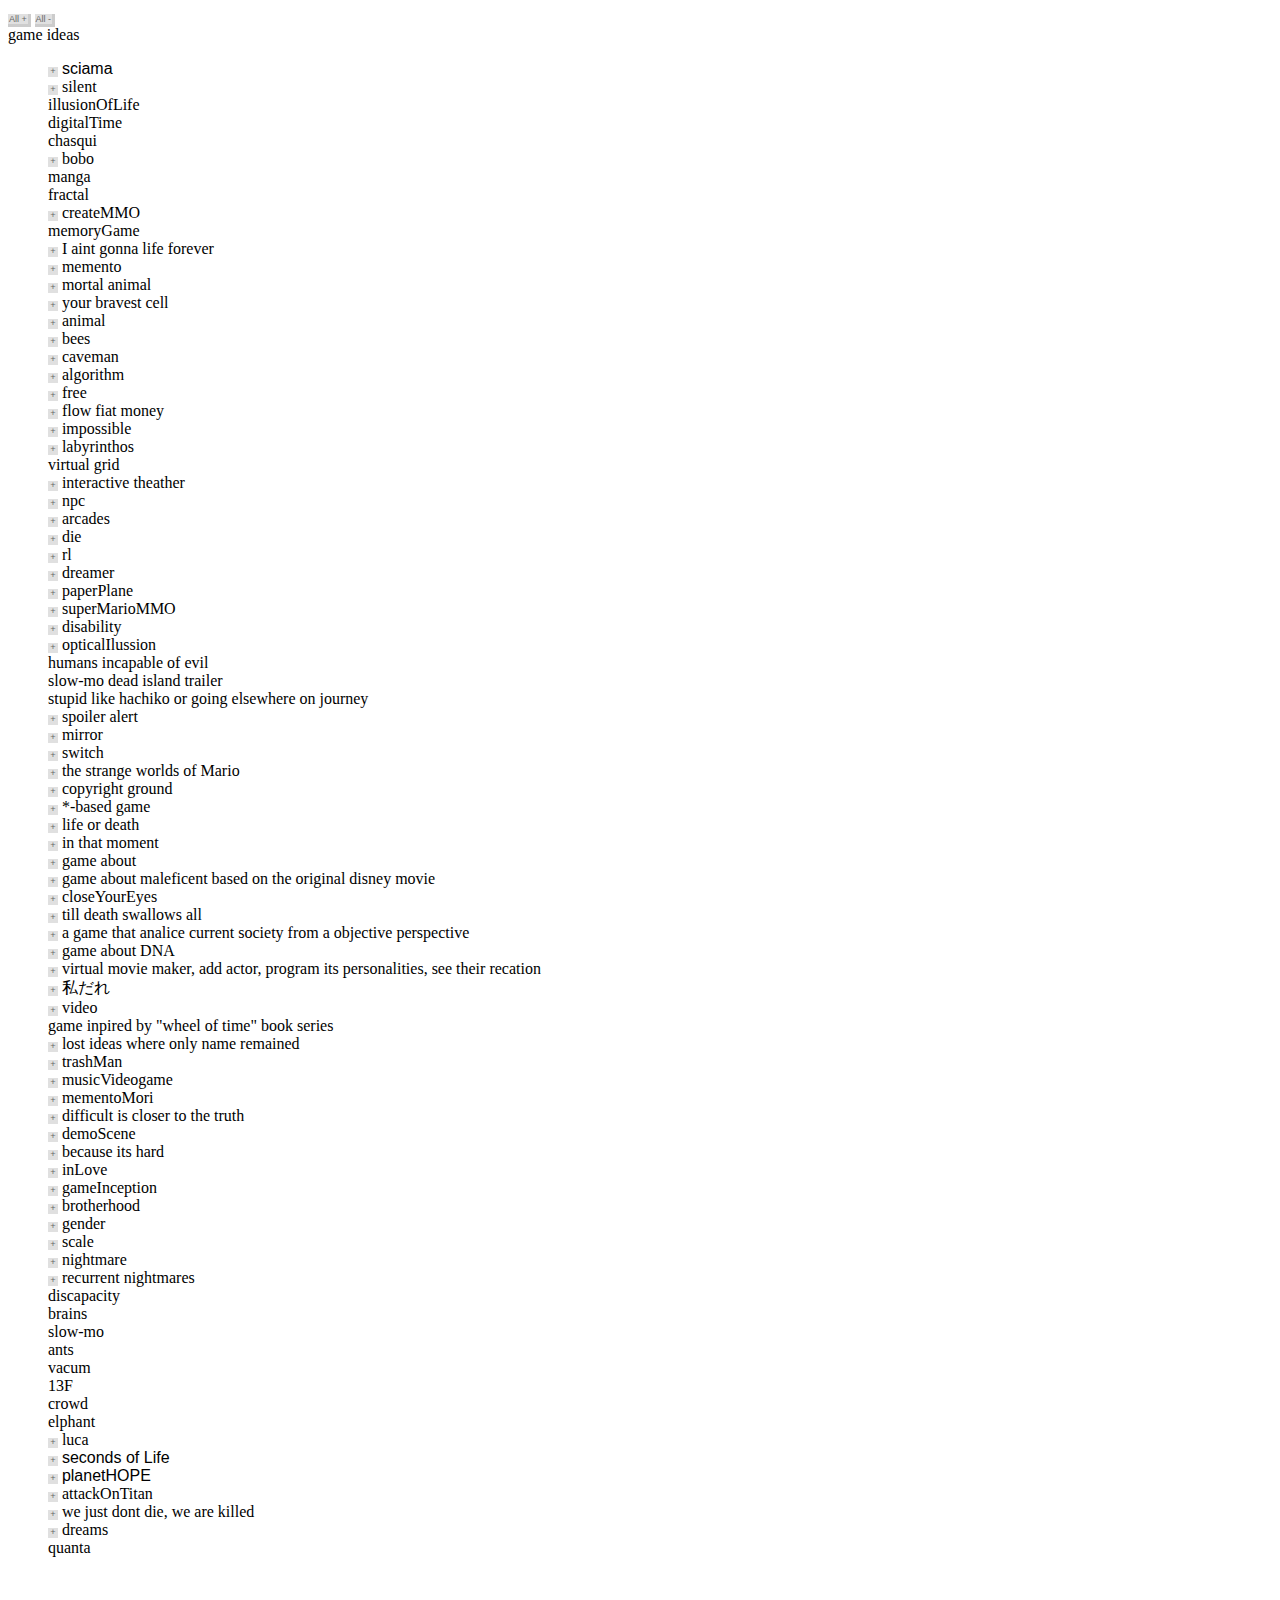
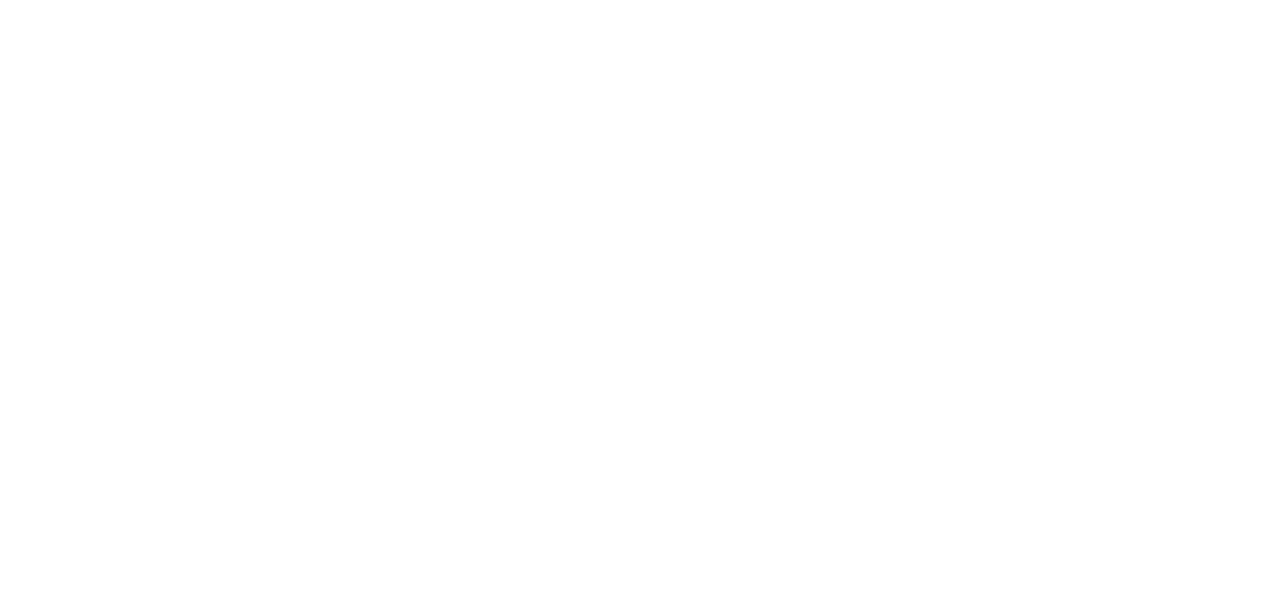
<file: other.html>
<!DOCTYPE HTML PUBLIC "-//W3C//DTD HTML 4.01 Transitional//EN" "http://www.w3.org/TR/html4/loose.dtd">
<html>
<head>
<title>game ideas</title>
<style type="text/css">
    li { list-style: none;  margin: 0; }
    p { margin: 0; }
    span.foldopened { color: white; font-size: xx-small;
    border-width: 1; font-family: monospace; padding: 0em 0.25em 0em 0.25em; background: #e0e0e0;
    VISIBILITY: visible;
    cursor:pointer; }


    span.foldclosed { color: #666666; font-size: xx-small;
    border-width: 1; font-family: monospace; padding: 0em 0.25em 0em 0.25em; background: #e0e0e0;
    VISIBILITY: hidden;
    cursor:pointer; }

    span.foldspecial { color: #666666; font-size: xx-small; border-style: none solid solid none;
    border-color: #CCCCCC; border-width: 1; font-family: sans-serif; padding: 0em 0.1em 0em 0.1em; background: #e0e0e0;
    cursor:pointer; }

    span.l { color: red; font-weight: bold; }

    a.mapnode:link {text-decoration: none; color: black; }
    a.mapnode:visited {text-decoration: none; color: black; }
    a.mapnode:active {text-decoration: none; color: black; }
    a.mapnode:hover {text-decoration: none; color: black; background: #eeeee0; }

</style>
<!-- ^ Position is not set to relative / absolute here because of Mozilla -->
</head>
<body>

<script type="text/javascript">
   // Here we implement folding. It works fine with MSIE5.5, MSIE6.0 and
   // Mozilla 0.9.6.

   if (document.layers) {
      //Netscape 4 specific code
      pre = 'document.';
      post = ''; }
   if (document.getElementById) {
      //Netscape 6 specific code
      pre = 'document.getElementById("';
      post = '").style'; }
   if (document.all) {
      //IE4+ specific code
      pre = 'document.all.';
      post = '.style'; }

function layer_exists(layer) {
   try {
      eval(pre + layer + post);
      return true; }
   catch (error) {
      return false; }}

function show_layer(layer) {
   eval(pre + layer + post).position = 'relative'; 
   eval(pre + layer + post).visibility = 'visible'; }

function hide_layer(layer) {
   eval(pre + layer + post).visibility = 'hidden';
   eval(pre + layer + post).position = 'absolute'; }

function hide_folder(folder) {
    hide_folding_layer(folder)
    show_layer('show'+folder);

    scrollBy(0,0); // This is a work around to make it work in Browsers (Explorer, Mozilla)
}

function show_folder(folder) {
    // Precondition: all subfolders are folded

    show_layer('hide'+folder);
    hide_layer('show'+folder);
    show_layer('fold'+folder);

    scrollBy(0,0); // This is a work around to make it work in Browsers (Explorer, Mozilla)

    var i;
    for (i=1; layer_exists('fold'+folder+'_'+i); ++i) {
       show_layer('show'+folder+'_'+i); }
}
function show_folder_completely(folder) {
    // Precondition: all subfolders are folded

    show_layer('hide'+folder);
    hide_layer('show'+folder);
    show_layer('fold'+folder);

    scrollBy(0,0); // This is a work around to make it work in Browsers (Explorer, Mozilla)

    var i;
    for (i=1; layer_exists('fold'+folder+'_'+i); ++i) {
       show_folder_completely(folder+'_'+i); }
}



function hide_folding_layer(folder) {
   var i;
   for (i=1; layer_exists('fold'+folder+'_'+i); ++i) {
       hide_folding_layer(folder+'_'+i); }

   hide_layer('hide'+folder);
   hide_layer('show'+folder);
   hide_layer('fold'+folder);

   scrollBy(0,0); // This is a work around to make it work in Browsers (Explorer, Mozilla)
}

function fold_document() {
   var i;
   var folder = '1';
   for (i=1; layer_exists('fold'+folder+'_'+i); ++i) {
       hide_folder(folder+'_'+i); }
}

function unfold_document() {
   var i;
   var folder = '1';
   for (i=1; layer_exists('fold'+folder+'_'+i); ++i) {
       show_folder_completely(folder+'_'+i); }
}

</script>
<SPAN class="foldspecial" onclick="fold_document()">All +</SPAN>
<SPAN class="foldspecial" onclick="unfold_document()">All -</SPAN>
<p>game ideas
<ul><li><span id="show1_1" class="foldclosed" onClick="show_folder('1_1')" style="POSITION: absolute">+</span> <span id="hide1_1" class="foldopened" onClick="hide_folder('1_1')">-</span>
<span style="font-family: Monospaced, sans-serif; ">sciama</span>
<ul id="fold1_1" style="POSITION: relative; VISIBILITY: visible;"><li>no complete prototype yet

</li>
<li>web game/portal

</li>
<li>sciama
<ul><li><span id="show1_1_1" class="foldclosed" onClick="show_folder('1_1_1')" style="POSITION: absolute">+</span> <span id="hide1_1_1" class="foldopened" onClick="hide_folder('1_1_1')">-</span>
&nbsp;
<ul id="fold1_1_1" style="POSITION: relative; VISIBILITY: visible;"><li>payWhatYouWant page ( createMMOPrototype) ( python - unity3d )

</li>
<li><span id="show1_1_1_1" class="foldclosed" onClick="show_folder('1_1_1_1')" style="POSITION: absolute">+</span> <span id="hide1_1_1_1" class="foldopened" onClick="hide_folder('1_1_1_1')">-</span>
games
<ul id="fold1_1_1_1" style="POSITION: relative; VISIBILITY: visible;"><li>every game has its own world

</li>
<li>every world is a web version of the game

</li>
<li>every world has parts or modules
<ul><li><span id="show1_1_1_1_1" class="foldclosed" onClick="show_folder('1_1_1_1_1')" style="POSITION: absolute">+</span> <span id="hide1_1_1_1_1" class="foldopened" onClick="hide_folder('1_1_1_1_1')">-</span>
modules
<ul id="fold1_1_1_1_1" style="POSITION: relative; VISIBILITY: visible;"><li>blog

</li>
<li><span id="show1_1_1_1_1_1" class="foldclosed" onClick="show_folder('1_1_1_1_1_1')" style="POSITION: absolute">+</span> <span id="hide1_1_1_1_1_1" class="foldopened" onClick="hide_folder('1_1_1_1_1_1')">-</span>
forum
<ul id="fold1_1_1_1_1_1" style="POSITION: relative; VISIBILITY: visible;"><li>neuronoPrototype

</li>

</ul>
</li>
<li>news

</li>
<li><span id="show1_1_1_1_1_2" class="foldclosed" onClick="show_folder('1_1_1_1_1_2')" style="POSITION: absolute">+</span> <span id="hide1_1_1_1_1_2" class="foldopened" onClick="hide_folder('1_1_1_1_1_2')">-</span>
game
<ul id="fold1_1_1_1_1_2" style="POSITION: relative; VISIBILITY: visible;"><li>PayAfterPlay on Linux, WebGL, Android

</li>
<li><span id="show1_1_1_1_1_2_1" class="foldclosed" onClick="show_folder('1_1_1_1_1_2_1')" style="POSITION: absolute">+</span> <span id="hide1_1_1_1_1_2_1" class="foldopened" onClick="hide_folder('1_1_1_1_1_2_1')">-</span>
extraContent Store
<ul id="fold1_1_1_1_1_2_1" style="POSITION: relative; VISIBILITY: visible;"><li><span id="show1_1_1_1_1_2_1_1" class="foldclosed" onClick="show_folder('1_1_1_1_1_2_1_1')" style="POSITION: absolute">+</span> <span id="hide1_1_1_1_1_2_1_1" class="foldopened" onClick="hide_folder('1_1_1_1_1_2_1_1')">-</span>
noMoney
<ul id="fold1_1_1_1_1_2_1_1" style="POSITION: relative; VISIBILITY: visible;"><li>pay with assets

</li>
<li>pay with games

</li>

</ul>
</li>
<li><span id="show1_1_1_1_1_2_1_2" class="foldclosed" onClick="show_folder('1_1_1_1_1_2_1_2')" style="POSITION: absolute">+</span> <span id="hide1_1_1_1_1_2_1_2" class="foldopened" onClick="hide_folder('1_1_1_1_1_2_1_2')">-</span>
pay what you think is worth ( PayAfterPlay )
<ul id="fold1_1_1_1_1_2_1_2" style="POSITION: relative; VISIBILITY: visible;"><li>bitcoin

</li>
<li>paypal

</li>
<li>google

</li>
<li>other payment gateways
<ul><li>flattr

</li>
<li>amazon

</li>

</ul>
</li>

</ul>
</li>

</ul>
</li>
<li>after a milestones on sales or time is met the source code will be released unlicenced

</li>

</ul>
</li>

</ul>
</li>

</ul>
</li>
<li>there will be an HTML vertion too for search engine and unsupported browsers

</li>

</ul>
</li>
<li><span id="show1_1_1_2" class="foldclosed" onClick="show_folder('1_1_1_2')" style="POSITION: absolute">+</span> <span id="hide1_1_1_2" class="foldopened" onClick="hide_folder('1_1_1_2')">-</span>
unfinished games ( early access )
<ul id="fold1_1_1_2" style="POSITION: relative; VISIBILITY: visible;"><li>download prototype

</li>
<li>help with assets

</li>
<li>help preOrdering extra content

</li>
<li>let users vote for most wanted feature of the game

</li>

</ul>
</li>

</ul>
</li>
<li>app
<ul><li><span id="show1_1_2" class="foldclosed" onClick="show_folder('1_1_2')" style="POSITION: absolute">+</span> <span id="hide1_1_2" class="foldopened" onClick="hide_folder('1_1_2')">-</span>
overworld
<ul id="fold1_1_2" style="POSITION: relative; VISIBILITY: visible;"><li><span id="show1_1_2_1" class="foldclosed" onClick="show_folder('1_1_2_1')" style="POSITION: absolute">+</span> <span id="hide1_1_2_1" class="foldopened" onClick="hide_folder('1_1_2_1')">-</span>
character interaction
<ul id="fold1_1_2_1" style="POSITION: relative; VISIBILITY: visible;"><li>redHead
<ul><li>goTo a game stage

</li>

</ul>
</li>
<li>littleGirl
<ul><li>about info, credits

</li>

</ul>
</li>
<li>maleCharacter
<ul><li>blog, news platform stage

</li>

</ul>
</li>

</ul>
</li>
<li><span id="show1_1_2_2" class="foldclosed" onClick="show_folder('1_1_2_2')" style="POSITION: absolute">+</span> <span id="hide1_1_2_2" class="foldopened" onClick="hide_folder('1_1_2_2')">-</span>
render titleBased island
<ul id="fold1_1_2_2" style="POSITION: relative; VISIBILITY: visible;"><li>draw island

</li>
<li>make titleSet system

</li>
<li>get titleSets

</li>

</ul>
</li>

</ul>
</li>
<li><span id="show1_1_3" class="foldclosed" onClick="show_folder('1_1_3')" style="POSITION: absolute">+</span> <span id="hide1_1_3" class="foldopened" onClick="hide_folder('1_1_3')">-</span>
stages
<ul id="fold1_1_3" style="POSITION: relative; VISIBILITY: visible;"><li>blog, news

</li>
<li>game

</li>
<li>platfom proofOfConcept

</li>

</ul>
</li>
<li>make rpg character

</li>
<li><span id="show1_1_4" class="foldclosed" onClick="show_folder('1_1_4')" style="POSITION: absolute">+</span> <span id="hide1_1_4" class="foldopened" onClick="hide_folder('1_1_4')">-</span>
features
<ul id="fold1_1_4" style="POSITION: relative; VISIBILITY: visible;"><li><span id="show1_1_4_1" class="foldclosed" onClick="show_folder('1_1_4_1')" style="POSITION: absolute">+</span> <span id="hide1_1_4_1" class="foldopened" onClick="hide_folder('1_1_4_1')">-</span>
mmo
<ul id="fold1_1_4_1" style="POSITION: relative; VISIBILITY: visible;"><li>realTime chat

</li>

</ul>
</li>
<li>platform game

</li>
<li><span id="show1_1_4_2" class="foldclosed" onClick="show_folder('1_1_4_2')" style="POSITION: absolute">+</span> <span id="hide1_1_4_2" class="foldopened" onClick="hide_folder('1_1_4_2')">-</span>
overworld
<ul id="fold1_1_4_2" style="POSITION: relative; VISIBILITY: visible;"><li>game directory

</li>

</ul>
</li>
<li><span id="show1_1_4_3" class="foldclosed" onClick="show_folder('1_1_4_3')" style="POSITION: absolute">+</span> <span id="hide1_1_4_3" class="foldopened" onClick="hide_folder('1_1_4_3')">-</span>
neurono
<ul id="fold1_1_4_3" style="POSITION: relative; VISIBILITY: visible;"><li>blog

</li>
<li>comments

</li>

</ul>
</li>
<li>make interactions like a prompt to press a button on sciama
<ul><li>make a chat bubble
<ul><li>find bubble assets

</li>
<li>fetch bubble text from the server

</li>

</ul>
</li>
<li>make a selection menu
<ul><li>pop animated squares for selection

</li>
<li>one square to enter world another to cancel like an X

</li>

</ul>
</li>
<li>make news world
<ul><li>make platform game to represent news timeline

</li>
<li>start from right, and older news appear as going to the left

</li>

</ul>
</li>
<li>make life game world
<ul><li>tower defence game to represent life puzzle game

</li>
<li>explore tower defence game template

</li>

</ul>
</li>

</ul>
</li>

</ul>
</li>
<li>islands

</li>

</ul>
</li>

</ul>
</li>
<li><span id="show1_1_5" class="foldclosed" onClick="show_folder('1_1_5')" style="POSITION: absolute">+</span> <span id="hide1_1_5" class="foldopened" onClick="hide_folder('1_1_5')">-</span>
payMethod
<ul id="fold1_1_5" style="POSITION: relative; VISIBILITY: visible;"><li>buyGame - buying should be fun too
<ul><li>money
<ul><li><span id="show1_1_5_1" class="foldclosed" onClick="show_folder('1_1_5_1')" style="POSITION: absolute">+</span> <span id="hide1_1_5_1" class="foldopened" onClick="hide_folder('1_1_5_1')">-</span>
donation - because it feels good to just give
<ul id="fold1_1_5_1" style="POSITION: relative; VISIBILITY: visible;"><li>PayPal

</li>
<li>flatter

</li>
<li>bitcoins - all kind of money accepted, just joking bitCoin is the future ;)

</li>

</ul>
</li>
<li>buy diferent kind of license
<ul><li>buy the right to play the game, explaning the license like in creative commons

</li>
<li>buy the game - like if it were physical, the game is yours

</li>
<li>buy source code of the game

</li>

</ul>
</li>
<li>pay as you want ala humbleIndieBundle
<ul><li>pay extra for bonuses ala kickstarter, before or after the game is released

</li>
<li>choose how your money is spend: graphics, programming, ui, promotion, CEOs, etc.

</li>
<li>with lower limit going up as the qunatity of items solds ala indieRoyalBundle

</li>

</ul>
</li>
<li>offer a minimal content game for free, then charge DLCs to earn money, i.e. Microsoft Flight

</li>

</ul>
</li>
<li>non-money
<ul><li><p>private info - pay with your info like all access to all facebook account info
<p>work for us - we pay you with games yay!!, you do small task like drawing, programming, cleanning, responde polls, emails, etc.
</li>
</ul>
</li>

</ul>
</li>
<li>payMMO

</li>

</ul>
</li>

</ul>
</li>
<li><span id="show1_2" class="foldclosed" onClick="show_folder('1_2')" style="POSITION: absolute">+</span> <span id="hide1_2" class="foldopened" onClick="hide_folder('1_2')">-</span>
silent
<ul id="fold1_2" style="POSITION: relative; VISIBILITY: visible;"><li>game based on a silent movie format, black and white and only music

</li>

</ul>
</li>
<li>illusionOfLife

</li>
<li>digitalTime

</li>
<li>chasqui

</li>
<li><span id="show1_3" class="foldclosed" onClick="show_folder('1_3')" style="POSITION: absolute">+</span> <span id="hide1_3" class="foldopened" onClick="hide_folder('1_3')">-</span>
bobo
<ul id="fold1_3" style="POSITION: relative; VISIBILITY: visible;"><li><span style="font-family: SansSerif, sans-serif; font-weight: bold; ">bobo the flying monkey and his bananacopters</span>

</li>

</ul>
</li>
<li>manga

</li>
<li>fractal

</li>
<li><span id="show1_4" class="foldclosed" onClick="show_folder('1_4')" style="POSITION: absolute">+</span> <span id="hide1_4" class="foldopened" onClick="hide_folder('1_4')">-</span>
createMMO
<ul id="fold1_4" style="POSITION: relative; VISIBILITY: visible;"><li><p>MMO like game to create any kind of game
<ul><li>the user inscribe as programmer, artist, musisian, idea givers, bugs traker, user service
<ul><li><p>user can also pay and become as a player identifiyed as that, its no needed to do anything
<p>user can also be students, people than want to learn but learn not by repeating like then you do an assigment on school the teachear give a score and then throw it away, the user student will learn by doing things people will actually use
<ul><li>challeng by learning something new

</li>

</ul></li>
</ul>
</li>
<li>the result game could be free or pay

</li>
<li>the pay if any is divided apropietly between the creator users

</li>
<li>the interaction is "MMO like" quests, chat, avatar

</li>

</ul><p>create 3d models like in minecraft
<p>upload assets and make the items, or representation of them like cubes
<p>diferent forks of the game will represent diferent universes, maybe sharing something or nothing at all
</li>
</ul>
</li>
<li>memoryGame

</li>
<li><span id="show1_5" class="foldclosed" onClick="show_folder('1_5')" style="POSITION: absolute">+</span> <span id="hide1_5" class="foldopened" onClick="hide_folder('1_5')">-</span>
I aint gonna life forever
<ul id="fold1_5" style="POSITION: relative; VISIBILITY: visible;"><li>A video game that express "its my life" song and/or video

</li>

</ul>
</li>
<li><span id="show1_6" class="foldclosed" onClick="show_folder('1_6')" style="POSITION: absolute">+</span> <span id="hide1_6" class="foldopened" onClick="hide_folder('1_6')">-</span>
memento
<ul id="fold1_6" style="POSITION: relative; VISIBILITY: visible;"><li><p>game that explores memory, like false memories, a game with different stages that changes gameplay of a single history event according to its point of views of the memory
</li>
</ul>
</li>
<li><span id="show1_7" class="foldclosed" onClick="show_folder('1_7')" style="POSITION: absolute">+</span> <span id="hide1_7" class="foldopened" onClick="hide_folder('1_7')">-</span>
mortal animal
<ul id="fold1_7" style="POSITION: relative; VISIBILITY: visible;"><li><p>This the story of the mortal animal&#160;
<p>This bieng found herself traped in ajail not knowing how she get there, as the days passes she realiaze that she is no the only one jaled there are many like her, she alos sees that many of them are executed anytime anywhere,some try to elude this destiny making their life in a interminable escape from dead others denie they are in jail, others try to enjoy as much as posible before they execution arrives, but what they have done to deserve execution, the answer remains unknown.
</li>
</ul>
</li>
<li><span id="show1_8" class="foldclosed" onClick="show_folder('1_8')" style="POSITION: absolute">+</span> <span id="hide1_8" class="foldopened" onClick="hide_folder('1_8')">-</span>
your bravest cell
<ul id="fold1_8" style="POSITION: relative; VISIBILITY: visible;"><li><p>game about your bravest cells, a sperm cell, the story of its life, an egg cell and the story of its life
<p>at the end it says: "And for that moment it was your bravest cell, it sacrifice itself so you can life, honour it by being the best you can be" and instead of "the end" the game says "THANK YOU"
</li>
</ul>
</li>
<li><span id="show1_9" class="foldclosed" onClick="show_folder('1_9')" style="POSITION: absolute">+</span> <span id="hide1_9" class="foldopened" onClick="hide_folder('1_9')">-</span>
animal
<ul id="fold1_9" style="POSITION: relative; VISIBILITY: visible;"><li>Explore the idea that humans are animals, one speces of many, nothing special

</li>
<li><span id="show1_9_1" class="foldclosed" onClick="show_folder('1_9_1')" style="POSITION: absolute">+</span> <span id="hide1_9_1" class="foldopened" onClick="hide_folder('1_9_1')">-</span>
ted video
<ul id="fold1_9_1" style="POSITION: relative; VISIBILITY: visible;"><li>Suzana Herculano-Houzel_ What is so special about the human brain

</li>

</ul>
</li>

</ul>
</li>
<li><span id="show1_10" class="foldclosed" onClick="show_folder('1_10')" style="POSITION: absolute">+</span> <span id="hide1_10" class="foldopened" onClick="hide_folder('1_10')">-</span>
bees
<ul id="fold1_10" style="POSITION: relative; VISIBILITY: visible;"><li>based on the idea of bees society

</li>
<li>an interactive expirence to understand and learn from bees

</li>
<li><span id="show1_10_1" class="foldclosed" onClick="show_folder('1_10_1')" style="POSITION: absolute">+</span> <span id="hide1_10_1" class="foldopened" onClick="hide_folder('1_10_1')">-</span>
ted video
<ul id="fold1_10_1" style="POSITION: relative; VISIBILITY: visible;"><li>Marla Spivak_ Why bees are disappearing

</li>

</ul>
</li>

</ul>
</li>
<li><span id="show1_11" class="foldclosed" onClick="show_folder('1_11')" style="POSITION: absolute">+</span> <span id="hide1_11" class="foldopened" onClick="hide_folder('1_11')">-</span>
caveman
<ul id="fold1_11" style="POSITION: relative; VISIBILITY: visible;"><li>caveman are exposed to future tecnology, laser weapons, hover cars, etc..

</li>

</ul>
</li>
<li><span id="show1_12" class="foldclosed" onClick="show_folder('1_12')" style="POSITION: absolute">+</span> <span id="hide1_12" class="foldopened" onClick="hide_folder('1_12')">-</span>
algorithm
<ul id="fold1_12" style="POSITION: relative; VISIBILITY: visible;"><li>game to allow player to find the best algorytm for a problem

</li>

</ul>
</li>
<li><span id="show1_13" class="foldclosed" onClick="show_folder('1_13')" style="POSITION: absolute">+</span> <span id="hide1_13" class="foldopened" onClick="hide_folder('1_13')">-</span>
free
<ul id="fold1_13" style="POSITION: relative; VISIBILITY: visible;"><li><p>on movies you are hopelessly trap by the director direction, on games you are more free, but only when you develop a game you are truly free, so a game that allow it you to re create it, and should be played only by you will be a truly free experience
</li>
</ul>
</li>
<li><span id="show1_14" class="foldclosed" onClick="show_folder('1_14')" style="POSITION: absolute">+</span> <span id="hide1_14" class="foldopened" onClick="hide_folder('1_14')">-</span>
flow fiat money
<ul id="fold1_14" style="POSITION: relative; VISIBILITY: visible;"><li>app that show the flow of fiat money around the world

</li>
<li>how much money gets inside and outside a country

</li>

</ul>
</li>
<li><span id="show1_15" class="foldclosed" onClick="show_folder('1_15')" style="POSITION: absolute">+</span> <span id="hide1_15" class="foldopened" onClick="hide_folder('1_15')">-</span>
impossible
<ul id="fold1_15" style="POSITION: relative; VISIBILITY: visible;"><li><p>1. &#8220;There is no reason anyone would want a computer in their home.&#8221; &#8212;&nbsp;Ken Olson, president, chairman and founder of Digital Equipment Corp. (DEC), maker of big business mainframe computers, arguing against the PC in 1977.
<p>2. &#8220;We will never make a 32 bit operating system.&#8221; &#8212;&nbsp;Bill Gates
<p>3. &#8220;Lee DeForest has said in many newspapers and over his signature that it would be possible to transmit the human voice across the Atlantic before many years. Based on these absurd and deliberately misleading statements, the misguided public &#8230;&nbsp;has been persuaded to purchase stock in his company &#8230;&#8221;&nbsp;&#8212;&nbsp;a U.S. District Attorney, prosecuting American inventor Lee DeForest for selling stock fraudulently through the mail for his Radio Telephone Company in 1913.
<p>4. &#8220;There is practically no chance communications space satellites will be used to provide better telephone, telegraph, television, or radio service inside the United States.&#8221; &#8212;&nbsp;T. Craven, FCC Commissioner, in 1961 (the first commercial communications satellite went into service in 1965).
<p>5. &#8220;To place a man in a multi-stage rocket and project him into the controlling gravitational field of the moon where the passengers can make scientific observations, perhaps land alive, and then return to earth &#8211;&nbsp;all that constitutes a wild dream worthy of Jules Verne. I am bold enough to say that such a man-made voyage will never occur regardless of all future advances.&#8221; &#8212;&nbsp;Lee DeForest, American radio pioneer and inventor of the vacuum tube, in 1926
<p>6. &#8220;A rocket will never be able to leave the Earth&#8217;s atmosphere.&#8221; &#8212;&nbsp;New York Times, 1936.
<p>7. &#8220;Flight by machines heavier than air is unpractical (sic) and insignificant, if not utterly impossible.&#8221; &#8211;&nbsp;Simon Newcomb; The Wright Brothers flew at Kittyhawk 18 months later.
<p>8. &#8220;Heavier-than-air flying machines are impossible.&#8221; &#8212;&nbsp;Lord Kelvin, British mathematician and physicist, president of the British Royal Society, 1895.
<p>9. &#8220;There will never be a bigger plane built.&#8221; &#8212;&nbsp;A Boeing engineer, after the first flight of the 247, a twin engine plane that holds ten people
<p>10. &#8220;Nuclear-powered vacuum cleaners will probably be a reality in 10 years.&#8221; -&#8211; Alex Lewyt, president of vacuum cleaner company Lewyt Corp., in the New York Times in 1955.
<p>11. &#8220;This is the biggest fool thing we have ever done. The bomb will never go off, and I speak as an expert in explosives.&#8221; &#8212;&nbsp;Admiral William D. Leahy, Chief of Staff to the Commander in Chief of the Army and Navy during World War II, advising President Truman on the atomic bomb, 1945.[6] Leahy admitted the error five years later in his memoirs
<p>12. &#8220;The energy produced by the breaking down of the atom is a very poor kind of thing. Anyone who expects a source of power from the transformation of these atoms is talking moonshine.&#8221; &#8212;&nbsp;Ernest Rutherford, shortly after splitting the atom for the first time.
<p>13. &#8220;There is not the slightest indication that nuclear energy will ever be obtainable. It would mean that the atom would have to be shattered at will.&#8221; &#8212;&nbsp;Albert Einstein, 1932
<p>14. &#8220;The cinema is little more than a fad. It&#8217;s canned drama. What audiences really want to see is flesh and blood on the stage.&#8221; -&#8211; Charlie Chaplin, actor, producer, director, and studio founder, 1916
<p>15. &#8220;The horse is here to stay but the automobile is only a novelty &#8211;&nbsp;a fad.&#8221; &#8212;&nbsp;The president of the Michigan Savings Bank advising Henry Ford&#8217;s lawyer, Horace Rackham, not to invest in the Ford Motor Co., 1903
<p>16. &#8220;The Americans have need of the telephone, but we do not. We have plenty of messenger boys.&#8221; &#8212;&nbsp;Sir William Preece, Chief Engineer, British Post Office, 1878.
<p>17. &#8220;This &#8216;telephone&#8217; has too many shortcomings to be seriously considered as a means of communication. The device is inherently of no value to us.&#8221; &#8212;&nbsp;A memo at Western Union, 1878 (or 1876).
<p>18. &#8220;The world potential market for copying machines is 5000 at most.&#8221; &#8212;&nbsp;IBM, to the eventual founders of Xerox, saying the photocopier had no market large enough to justify production, 1959.
<p>19. &#8220;I must confess that my imagination refuses to see any sort of submarine doing anything but suffocating its crew and floundering at sea.&#8221; &#8212;&nbsp;HG Wells, British novelist, in 1901.
<p>20. &#8220;X-rays will prove to be a hoax.&#8221; &#8212;&nbsp;Lord Kelvin, President of the Royal Society, 1883.
<p>21. &#8220;The idea that cavalry will be replaced by these iron coaches is absurd. It is little short of treasonous.&#8221; &#8212;&nbsp;Comment of Aide-de-camp to Field Marshal Haig, at tank demonstration, 1916.
<p>22. &#8220;How, sir, would you make a ship sail against the wind and currents by lighting a bonfire under her deck? I pray you, excuse me, I have not the time to listen to such nonsense.&#8221; &#8212;&nbsp;Napoleon Bonaparte, when told of Robert Fulton&#8217;s steamboat, 1800s.
<p>23. &#8220;Fooling around with alternating current is just a waste of time. Nobody will use it, ever.&#8221; &#8212;&nbsp;Thomas Edison, American inventor, 1889 (Edison often ridiculed the arguments of competitor George Westinghouse for AC power).
<p>24. &#8220;Home Taping Is Killing Music&#8221; &#8212;&nbsp;A 1980s campaign by the BPI, claiming that people recording music off the radio onto cassette would destroy the music industry.
<p>25. &#8220;Television won&#8217;t last. It&#8217;s a flash in the pan.&#8221; &#8212;&nbsp;Mary Somerville, pioneer of radio educational broadcasts, 1948.
<p>26. &#8220;[Television] won&#8217;t be able to hold on to any market it captures after the first six months. People will soon get tired of staring at a plywood box every night.&#8221; &#8212;&nbsp;Darryl Zanuck, movie producer, 20th Century Fox, 1946.
<p>27. &#8220;When the Paris Exhibition [of 1878] closes, electric light will close with it and no more will be heard of it.&#8221; &#8211;&nbsp;Oxford professor Erasmus Wilson
<p>28. &#8220;Dear Mr. President: The canal system of this country is being threatened by a new form of transportation known as &#8216;railroads&#8217; &#8230;&nbsp;As you may well know, Mr. President, &#8216;railroad&#8217; carriages are pulled at the enormous speed of 15 miles per hour by &#8216;engines&#8217; which, in addition to endangering life and limb of passengers, roar and snort their way through the countryside, setting fire to crops, scaring the livestock and frightening women and children. The Almighty certainly never intended that people should travel at such breakneck speed.&#8221; &#8212;&nbsp;Martin Van Buren, Governor of New York, 1830(?).
<p>29. &#8220;Rail travel at high speed is not possible because passengers, unable to breathe, would die of asphyxia.&#8221; &#8212;&nbsp;Dr Dionysys Larder (1793-1859), professor of Natural Philosophy and Astronomy, University College London.
<p>30. &#8220;The wireless music box has no imaginable commercial value. Who would pay for a message sent to no one in particular?&#8221; &#8212;&nbsp;Associates of David Sarnoff responding to the latter&#8217;s call for investment in the radio in 1921.
</li>
</ul>
</li>
<li><span id="show1_16" class="foldclosed" onClick="show_folder('1_16')" style="POSITION: absolute">+</span> <span id="hide1_16" class="foldopened" onClick="hide_folder('1_16')">-</span>
labyrinthos
<ul id="fold1_16" style="POSITION: relative; VISIBILITY: visible;"><li>ever changing labyrinth

</li>
<li>procedural generated

</li>
<li><span id="show1_16_1" class="foldclosed" onClick="show_folder('1_16_1')" style="POSITION: absolute">+</span> <span id="hide1_16_1" class="foldopened" onClick="hide_folder('1_16_1')">-</span>
random destructive/catastrofic events
<ul id="fold1_16_1" style="POSITION: relative; VISIBILITY: visible;"><li>as events happens the deeper the character goes

</li>

</ul>
</li>
<li>evokes sense of lost and desesperation

</li>
<li>2D

</li>

</ul>
</li>
<li>virtual grid

</li>
<li><span id="show1_17" class="foldclosed" onClick="show_folder('1_17')" style="POSITION: absolute">+</span> <span id="hide1_17" class="foldopened" onClick="hide_folder('1_17')">-</span>
interactive theather
<ul id="fold1_17" style="POSITION: relative; VISIBILITY: visible;"><li>multiplayer game where players are actors

</li>

</ul>
</li>
<li><span id="show1_18" class="foldclosed" onClick="show_folder('1_18')" style="POSITION: absolute">+</span> <span id="hide1_18" class="foldopened" onClick="hide_folder('1_18')">-</span>
npc
<ul id="fold1_18" style="POSITION: relative; VISIBILITY: visible;"><li>let random players to be NPCs or pedestrians on a single player game of other person

</li>

</ul>
</li>
<li><span id="show1_19" class="foldclosed" onClick="show_folder('1_19')" style="POSITION: absolute">+</span> <span id="hide1_19" class="foldopened" onClick="hide_folder('1_19')">-</span>
arcades
<ul id="fold1_19" style="POSITION: relative; VISIBILITY: visible;"><li><p>Recreate the feeling of arcades, a multiplayer game that needs a very small fee to play, also the winner could gets the loser money
</li>
</ul>
</li>
<li><span id="show1_20" class="foldclosed" onClick="show_folder('1_20')" style="POSITION: absolute">+</span> <span id="hide1_20" class="foldopened" onClick="hide_folder('1_20')">-</span>
die
<ul id="fold1_20" style="POSITION: relative; VISIBILITY: visible;"><li><p>a game that tries to kill the player literally, making him commit sucide in real life, the player wins if manage to survive the pychlogical attacks of the game
</li>
</ul>
</li>
<li><span id="show1_21" class="foldclosed" onClick="show_folder('1_21')" style="POSITION: absolute">+</span> <span id="hide1_21" class="foldopened" onClick="hide_folder('1_21')">-</span>
rl
<ul id="fold1_21" style="POSITION: relative; VISIBILITY: visible;"><li><p>game about rules of the real world, no objetives, the same strategies no always works, you can die anytime, you have few control, etc.
</li>
</ul>
</li>
<li><span id="show1_22" class="foldclosed" onClick="show_folder('1_22')" style="POSITION: absolute">+</span> <span id="hide1_22" class="foldopened" onClick="hide_folder('1_22')">-</span>
dreamer
<ul id="fold1_22" style="POSITION: relative; VISIBILITY: visible;"><li><p>A system that combines: ideas production, new form of education, important world problem solutions and ecology
<p><span id="show1_22_1" class="foldclosed" onClick="show_folder('1_22_1')" style="POSITION: absolute">+</span> <span id="hide1_22_1" class="foldopened" onClick="hide_folder('1_22_1')">-</span>
ted videos
<ul id="fold1_22_1" style="POSITION: relative; VISIBILITY: visible;"><li>Google I_O 2014 - Making sense of online course data

</li>

</ul></li>
</ul>
</li>
<li><span id="show1_23" class="foldclosed" onClick="show_folder('1_23')" style="POSITION: absolute">+</span> <span id="hide1_23" class="foldopened" onClick="hide_folder('1_23')">-</span>
paperPlane
<ul id="fold1_23" style="POSITION: relative; VISIBILITY: visible;"><li><p>create paper planes like with origami, test your planes on varios obstacle courses, or just fly on beatiful scenarios
<p>revive childhood memories
<p>allow users to share courses or scenarios with the in-game editor
<p>its possible to create a campaing to tell an story
<p>the game will include my campaings, my stories, developer campaings
<p><span id="show1_23_1" class="foldclosed" onClick="show_folder('1_23_1')" style="POSITION: absolute">+</span> <span id="hide1_23_1" class="foldopened" onClick="hide_folder('1_23_1')">-</span>
video
<ul id="fold1_23_1" style="POSITION: relative; VISIBILITY: visible;"><li>ENJMIN - PaperPlane - Trailer

</li>

</ul></li>
</ul>
</li>
<li><span id="show1_24" class="foldclosed" onClick="show_folder('1_24')" style="POSITION: absolute">+</span> <span id="hide1_24" class="foldopened" onClick="hide_folder('1_24')">-</span>
superMarioMMO
<ul id="fold1_24" style="POSITION: relative; VISIBILITY: visible;"><li>super mario MMO

</li>
<li>concurrent players with nintendo characters and classes

</li>
<li>play on nes super mario 2d worlds with MMO mechanics

</li>
<li><span id="show1_24_1" class="foldclosed" onClick="show_folder('1_24_1')" style="POSITION: absolute">+</span> <span id="hide1_24_1" class="foldopened" onClick="hide_folder('1_24_1')">-</span>
video
<ul id="fold1_24_1" style="POSITION: relative; VISIBILITY: visible;"><li>Super Mario Bros Time Trial ( gamescon 2013 )

</li>

</ul>
</li>

</ul>
</li>
<li><span id="show1_25" class="foldclosed" onClick="show_folder('1_25')" style="POSITION: absolute">+</span> <span id="hide1_25" class="foldopened" onClick="hide_folder('1_25')">-</span>
disability
<ul id="fold1_25" style="POSITION: relative; VISIBILITY: visible;"><li><p>game about disability, helps understand that everybody is disabled, a person needs help to fly, to go 60 mhp, they needs plains, cars, technology, clothes
<p>any help you need, shows your disability
<p><span id="show1_25_1" class="foldclosed" onClick="show_folder('1_25_1')" style="POSITION: absolute">+</span> <span id="hide1_25_1" class="foldopened" onClick="hide_folder('1_25_1')">-</span>
ted video
<ul id="fold1_25_1" style="POSITION: relative; VISIBILITY: visible;"><li>Henry Evans and Chad Jenkins_ Meet the robots for humanity

</li>
<li>Stella Young_ I'm not your inspiration, thank you very much

</li>

</ul></li>
</ul>
</li>
<li><span id="show1_26" class="foldclosed" onClick="show_folder('1_26')" style="POSITION: absolute">+</span> <span id="hide1_26" class="foldopened" onClick="hide_folder('1_26')">-</span>
opticalIlussion
<ul id="fold1_26" style="POSITION: relative; VISIBILITY: visible;"><li>Optical illusion game

</li>
<li><span id="show1_26_1" class="foldclosed" onClick="show_folder('1_26_1')" style="POSITION: absolute">+</span> <span id="hide1_26_1" class="foldopened" onClick="hide_folder('1_26_1')">-</span>
video
<ul id="fold1_26_1" style="POSITION: relative; VISIBILITY: visible;"><li>Tech Demo for Pillow Castle's First Person Puzzler

</li>
<li>Vsauce - This is only red

</li>

</ul>
</li>
<li><a href="http://www.psy.ritsumei.ac.jp/~akitaoka/classify.html" target="_blank"><span class=l>~</span>&nbsp;psy.ritsumei.ac.jp &gt; Akitaoka &gt; Classify
</a>

</li>

</ul>
</li>
<li>humans incapable of evil

</li>
<li>slow-mo dead island trailer

</li>
<li>stupid like hachiko or going elsewhere on journey

</li>
<li><span id="show1_27" class="foldclosed" onClick="show_folder('1_27')" style="POSITION: absolute">+</span> <span id="hide1_27" class="foldopened" onClick="hide_folder('1_27')">-</span>
spoiler alert
<ul id="fold1_27" style="POSITION: relative; VISIBILITY: visible;"><li><p>a game for game designers and story makers, shows the fact since they create the story, everything is spoiled from the begining
</li>
</ul>
</li>
<li><span id="show1_28" class="foldclosed" onClick="show_folder('1_28')" style="POSITION: absolute">+</span> <span id="hide1_28" class="foldopened" onClick="hide_folder('1_28')">-</span>
mirror
<ul id="fold1_28" style="POSITION: relative; VISIBILITY: visible;"><li><p>a piece of paper that with a pencil hand drawing shows as if your immediate future self were looking though a mirror
<p>it is paradoxical because as you look to the paper seeing the future, the future is changed and yet it is not
</li>
</ul>
</li>
<li><span id="show1_29" class="foldclosed" onClick="show_folder('1_29')" style="POSITION: absolute">+</span> <span id="hide1_29" class="foldopened" onClick="hide_folder('1_29')">-</span>
switch
<ul id="fold1_29" style="POSITION: relative; VISIBILITY: visible;"><li>game that switches player and computer roles

</li>

</ul>
</li>
<li><span id="show1_30" class="foldclosed" onClick="show_folder('1_30')" style="POSITION: absolute">+</span> <span id="hide1_30" class="foldopened" onClick="hide_folder('1_30')">-</span>
the strange worlds of Mario
<ul id="fold1_30" style="POSITION: relative; VISIBILITY: visible;"><li>with 200 or older restriction

</li>

</ul>
</li>
<li><span id="show1_31" class="foldclosed" onClick="show_folder('1_31')" style="POSITION: absolute">+</span> <span id="hide1_31" class="foldopened" onClick="hide_folder('1_31')">-</span>
copyright ground
<ul id="fold1_31" style="POSITION: relative; VISIBILITY: visible;"><li>a game that inflicts as many copyrights as possible, only available where copyright is not enforced

</li>

</ul>
</li>
<li><span id="show1_32" class="foldclosed" onClick="show_folder('1_32')" style="POSITION: absolute">+</span> <span id="hide1_32" class="foldopened" onClick="hide_folder('1_32')">-</span>
*-based game
<ul id="fold1_32" style="POSITION: relative; VISIBILITY: visible;"><li>music-based game

</li>
<li>poem-based game

</li>

</ul>
</li>
<li><span id="show1_33" class="foldclosed" onClick="show_folder('1_33')" style="POSITION: absolute">+</span> <span id="hide1_33" class="foldopened" onClick="hide_folder('1_33')">-</span>
life or death
<ul id="fold1_33" style="POSITION: relative; VISIBILITY: visible;"><li><p>about a doctor critical operation moment, like a minigame, of life or death, the result must be informed to the family
<p>a succesion of cirguries non skipables cant &nbsp;&nbsp;&nbsp;&nbsp;&nbsp;&nbsp;&nbsp;be repeated only one chance
</li>
</ul>
</li>
<li><span id="show1_34" class="foldclosed" onClick="show_folder('1_34')" style="POSITION: absolute">+</span> <span id="hide1_34" class="foldopened" onClick="hide_folder('1_34')">-</span>
in that moment
<ul id="fold1_34" style="POSITION: relative; VISIBILITY: visible;"><li><p>user creates a family profile real or not, then another user calls and tells them a suggested script like a family memeber has die, is sick, or just to say hello and i love you as a mother or as a daughter
</li>
</ul>
</li>
<li><span id="show1_35" class="foldclosed" onClick="show_folder('1_35')" style="POSITION: absolute">+</span> <span id="hide1_35" class="foldopened" onClick="hide_folder('1_35')">-</span>
game about
<ul id="fold1_35" style="POSITION: relative; VISIBILITY: visible;"><li><a href="http://en.wikipedia.org/wiki/Dimethylmercury" target="_blank"><span class=l>~</span>&nbsp;en.wikipedia.org &gt; Wiki &gt; Dimethylmercury
</a>

</li>

</ul>
</li>
<li><span id="show1_36" class="foldclosed" onClick="show_folder('1_36')" style="POSITION: absolute">+</span> <span id="hide1_36" class="foldopened" onClick="hide_folder('1_36')">-</span>
game about maleficent based on the original disney movie
<ul id="fold1_36" style="POSITION: relative; VISIBILITY: visible;"><li>maleficent is actually the good one

</li>

</ul>
</li>
<li><span id="show1_37" class="foldclosed" onClick="show_folder('1_37')" style="POSITION: absolute">+</span> <span id="hide1_37" class="foldopened" onClick="hide_folder('1_37')">-</span>
closeYourEyes
<ul id="fold1_37" style="POSITION: relative; VISIBILITY: visible;"><li>game to understand being blind, complete black screen only sound and vibration

</li>
<li>unity game

</li>
<li>with no graphics at all

</li>
<li>complete black app/icon/description&#9632;&#9632;&#9632;&#9632;&#9632;

</li>

</ul>
</li>
<li><span id="show1_38" class="foldclosed" onClick="show_folder('1_38')" style="POSITION: absolute">+</span> <span id="hide1_38" class="foldopened" onClick="hide_folder('1_38')">-</span>
till death swallows all
<ul id="fold1_38" style="POSITION: relative; VISIBILITY: visible;"><li>app that helps understand that eventually everything will die

</li>
<li>app that helps understand that our time alife is limited

</li>
<li>app that helps use time better

</li>

</ul>
</li>
<li><span id="show1_39" class="foldclosed" onClick="show_folder('1_39')" style="POSITION: absolute">+</span> <span id="hide1_39" class="foldopened" onClick="hide_folder('1_39')">-</span>
a game that analice current society from a objective perspective
<ul id="fold1_39" style="POSITION: relative; VISIBILITY: visible;"><li>shows objectibly how society, economy, countries, war, health currently work

</li>
<li>shows objectibly how life itself is

</li>

</ul>
</li>
<li><span id="show1_40" class="foldclosed" onClick="show_folder('1_40')" style="POSITION: absolute">+</span> <span id="hide1_40" class="foldopened" onClick="hide_folder('1_40')">-</span>
game about DNA
<ul id="fold1_40" style="POSITION: relative; VISIBILITY: visible;"><li>to show that all life are alike

</li>
<li>that DNA is ancient, its inner workings havent change since billon of years

</li>

</ul>
</li>
<li><span id="show1_41" class="foldclosed" onClick="show_folder('1_41')" style="POSITION: absolute">+</span> <span id="hide1_41" class="foldopened" onClick="hide_folder('1_41')">-</span>
virtual movie maker, add actor, program its personalities, see their recation
<ul id="fold1_41" style="POSITION: relative; VISIBILITY: visible;"><li>like sims but for 3D movies

</li>

</ul>
</li>
<li><span id="show1_42" class="foldclosed" onClick="show_folder('1_42')" style="POSITION: absolute">+</span> <span id="hide1_42" class="foldopened" onClick="hide_folder('1_42')">-</span>
&#31169;&#12384;&#12428;
<ul id="fold1_42" style="POSITION: relative; VISIBILITY: visible;"><li>modifyWhiteRoom
<ul><li>add spongBob Painting

</li>

</ul>
</li>
<li>proofOfConcept

</li>
<li>autonomousWanderingDroid

</li>

</ul>
</li>
<li><span id="show1_43" class="foldclosed" onClick="show_folder('1_43')" style="POSITION: absolute">+</span> <span id="hide1_43" class="foldopened" onClick="hide_folder('1_43')">-</span>
video
<ul id="fold1_43" style="POSITION: relative; VISIBILITY: visible;"><li><span id="show1_43_1" class="foldclosed" onClick="show_folder('1_43_1')" style="POSITION: absolute">+</span> <span id="hide1_43_1" class="foldopened" onClick="hide_folder('1_43_1')">-</span>
Greg Wilson - What We Actually Know About Software Development, and Why We Believe It's True
<ul id="fold1_43_1" style="POSITION: relative; VISIBILITY: visible;"><li><a href="https://vimeo.com/9270320" target="_blank"><span class=l>~</span>&nbsp;https://vimeo.com/9270320
</a>

</li>

</ul>
</li>
<li><span id="show1_43_2" class="foldclosed" onClick="show_folder('1_43_2')" style="POSITION: absolute">+</span> <span id="hide1_43_2" class="foldopened" onClick="hide_folder('1_43_2')">-</span>
Bret Victor - Inventing on Principle
<ul id="fold1_43_2" style="POSITION: relative; VISIBILITY: visible;"><li><a href="https://vimeo.com/36579366" target="_blank"><span class=l>~</span>&nbsp;https://vimeo.com/36579366
</a>

</li>

</ul>
</li>
<li><span id="show1_43_3" class="foldclosed" onClick="show_folder('1_43_3')" style="POSITION: absolute">+</span> <span id="hide1_43_3" class="foldopened" onClick="hide_folder('1_43_3')">-</span>
The Quantum Conspiracy: What Popularizers of QM Don't Want You to Know
<ul id="fold1_43_3" style="POSITION: relative; VISIBILITY: visible;"><li><a href="https://www.youtube.com/watch?v=dEaecUuEqfc" target="_blank"><span class=l>~</span>&nbsp;https://www.youtube.com/watch?v=dEaecUuEqfc
</a>

</li>

</ul>
</li>
<li><span id="show1_43_4" class="foldclosed" onClick="show_folder('1_43_4')" style="POSITION: absolute">+</span> <span id="hide1_43_4" class="foldopened" onClick="hide_folder('1_43_4')">-</span>
Leonard Susskind on The World As Hologram
<ul id="fold1_43_4" style="POSITION: relative; VISIBILITY: visible;"><li><a href="https://www.youtube.com/watch?v=2DIl3Hfh9tY" target="_blank"><span class=l>~</span>&nbsp;https://www.youtube.com/watch?v=2DIl3Hfh9tY
</a>

</li>

</ul>
</li>
<li><span id="show1_43_5" class="foldclosed" onClick="show_folder('1_43_5')" style="POSITION: absolute">+</span> <span id="hide1_43_5" class="foldopened" onClick="hide_folder('1_43_5')">-</span>
Toorcamp 2012 - Cognitive Psychology for Hackers
<ul id="fold1_43_5" style="POSITION: relative; VISIBILITY: visible;"><li><a href="https://www.youtube.com/watch?v=N_AzEzxJW5E" target="_blank"><span class=l>~</span>&nbsp;https://www.youtube.com/watch?v=N_AzEzxJW5E
</a>

</li>

</ul>
</li>
<li><span id="show1_43_6" class="foldclosed" onClick="show_folder('1_43_6')" style="POSITION: absolute">+</span> <span id="hide1_43_6" class="foldopened" onClick="hide_folder('1_43_6')">-</span>
Zed A. Shaw - The Web Will Die When OOP Dies
<ul id="fold1_43_6" style="POSITION: relative; VISIBILITY: visible;"><li><a href="https://vimeo.com/43380467" target="_blank"><span class=l>~</span>&nbsp;https://vimeo.com/43380467
</a>

</li>

</ul>
</li>
<li><span id="show1_43_7" class="foldclosed" onClick="show_folder('1_43_7')" style="POSITION: absolute">+</span> <span id="hide1_43_7" class="foldopened" onClick="hide_folder('1_43_7')">-</span>
Father And Daughter - 2000 Academy Award for Animated Short Film
<ul id="fold1_43_7" style="POSITION: relative; VISIBILITY: visible;"><li><a href="https://vimeo.com/89589981" target="_blank"><span class=l>~</span>&nbsp;https://vimeo.com/89589981
</a>

</li>

</ul>
</li>
<li><span id="show1_43_8" class="foldclosed" onClick="show_folder('1_43_8')" style="POSITION: absolute">+</span> <span id="hide1_43_8" class="foldopened" onClick="hide_folder('1_43_8')">-</span>
Cosmic Journey - When Will Time End
<ul id="fold1_43_8" style="POSITION: relative; VISIBILITY: visible;"><li><a href="http://www.dailymotion.com/video/xw63bh_cosmic-journey-when-will-time-end_tech" target="_blank"><span class=l>~</span>&nbsp;dailymotion.com &gt; Video &gt; Xw63bh cosmic-journey-when-will-time-end tech
</a>

</li>

</ul>
</li>
<li><span id="show1_43_9" class="foldclosed" onClick="show_folder('1_43_9')" style="POSITION: absolute">+</span> <span id="hide1_43_9" class="foldopened" onClick="hide_folder('1_43_9')">-</span>
Wappy Dog: Gameplay
<ul id="fold1_43_9" style="POSITION: relative; VISIBILITY: visible;"><li><a href="https://www.youtube.com/watch?v=y-umRxvCCWg" target="_blank"><span class=l>~</span>&nbsp;https://www.youtube.com/watch?v=y-umRxvCCWg
</a>

</li>

</ul>
</li>
<li><span id="show1_43_10" class="foldclosed" onClick="show_folder('1_43_10')" style="POSITION: absolute">+</span> <span id="hide1_43_10" class="foldopened" onClick="hide_folder('1_43_10')">-</span>
David Christian_ The history of our world in 18 minutes
<ul id="fold1_43_10" style="POSITION: relative; VISIBILITY: visible;"><li><a href="https://www.ted.com/talks/david_christian_big_history" target="_blank"><span class=l>~</span>&nbsp;https://www.ted.com/talks/david_christian_big_history
</a>

</li>

</ul>
</li>
<li><span id="show1_43_11" class="foldclosed" onClick="show_folder('1_43_11')" style="POSITION: absolute">+</span> <span id="hide1_43_11" class="foldopened" onClick="hide_folder('1_43_11')">-</span>
Sarah Kay If I should have a daughter ...
<ul id="fold1_43_11" style="POSITION: relative; VISIBILITY: visible;"><li><a href="https://www.ted.com/talks/sarah_kay_if_i_should_have_a_daughter" target="_blank"><span class=l>~</span>&nbsp;https://www.ted.com/talks/sarah_kay_if_i_should_have_a_daughter
</a>

</li>

</ul>
</li>
<li><span id="show1_43_12" class="foldclosed" onClick="show_folder('1_43_12')" style="POSITION: absolute">+</span> <span id="hide1_43_12" class="foldopened" onClick="hide_folder('1_43_12')">-</span>
Andrew Solomon_ Depression, the secret we share
<ul id="fold1_43_12" style="POSITION: relative; VISIBILITY: visible;"><li><a href="https://www.ted.com/talks/andrew_solomon_depression_the_secret_we_share" target="_blank"><span class=l>~</span>&nbsp;https://www.ted.com/talks/andrew_solomon_depression_the_secret_we_share
</a>

</li>

</ul>
</li>
<li><span id="show1_43_13" class="foldclosed" onClick="show_folder('1_43_13')" style="POSITION: absolute">+</span> <span id="hide1_43_13" class="foldopened" onClick="hide_folder('1_43_13')">-</span>
Rory Sutherland- Perspective is everything
<ul id="fold1_43_13" style="POSITION: relative; VISIBILITY: visible;"><li><a href="https://www.ted.com/talks/rory_sutherland_perspective_is_everything" target="_blank"><span class=l>~</span>&nbsp;https://www.ted.com/talks/rory_sutherland_perspective_is_everything
</a>

</li>

</ul>
</li>
<li><span id="show1_43_14" class="foldclosed" onClick="show_folder('1_43_14')" style="POSITION: absolute">+</span> <span id="hide1_43_14" class="foldopened" onClick="hide_folder('1_43_14')">-</span>
Conrad Wolfram: Teaching kids real math with computers
<ul id="fold1_43_14" style="POSITION: relative; VISIBILITY: visible;"><li><a href="https://www.ted.com/talks/conrad_wolfram_teaching_kids_real_math_with_computers" target="_blank"><span class=l>~</span>&nbsp;https://www.ted.com/talks/conrad_wolfram_teaching_kids_real_math_with_computers
</a>

</li>

</ul>
</li>
<li><span id="show1_43_15" class="foldclosed" onClick="show_folder('1_43_15')" style="POSITION: absolute">+</span> <span id="hide1_43_15" class="foldopened" onClick="hide_folder('1_43_15')">-</span>
Elizabeth Loftus_ The fiction of memory
<ul id="fold1_43_15" style="POSITION: relative; VISIBILITY: visible;"><li><a href="https://www.ted.com/talks/elizabeth_loftus_the_fiction_of_memory" target="_blank"><span class=l>~</span>&nbsp;https://www.ted.com/talks/elizabeth_loftus_the_fiction_of_memory
</a>

</li>

</ul>
</li>
<li><span id="show1_43_16" class="foldclosed" onClick="show_folder('1_43_16')" style="POSITION: absolute">+</span> <span id="hide1_43_16" class="foldopened" onClick="hide_folder('1_43_16')">-</span>
9/11 As It Happened: First Reports and Second Crash from Multiple Media
<ul id="fold1_43_16" style="POSITION: relative; VISIBILITY: visible;"><li><a href="https://www.youtube.com/watch?v=aHcQ89pxjd4" target="_blank"><span class=l>~</span>&nbsp;https://www.youtube.com/watch?v=aHcQ89pxjd4
</a>

</li>

</ul>
</li>
<li><span id="show1_43_17" class="foldclosed" onClick="show_folder('1_43_17')" style="POSITION: absolute">+</span> <span id="hide1_43_17" class="foldopened" onClick="hide_folder('1_43_17')">-</span>
[noS Principle Understanding]TEDxPSU - Sam Richards - A Radical Experiment in Empathy
<ul id="fold1_43_17" style="POSITION: relative; VISIBILITY: visible;"><li><a href="https://www.ted.com/talks/sam_richards_a_radical_experiment_in_empathy" target="_blank"><span class=l>~</span>&nbsp;https://www.ted.com/talks/sam_richards_a_radical_experiment_in_empathy
</a>

</li>

</ul>
</li>
<li><span id="show1_43_18" class="foldclosed" onClick="show_folder('1_43_18')" style="POSITION: absolute">+</span> <span id="hide1_43_18" class="foldopened" onClick="hide_folder('1_43_18')">-</span>
RSA Animate - The Power of Networks
<ul id="fold1_43_18" style="POSITION: relative; VISIBILITY: visible;"><li><a href="https://www.youtube.com/watch?v=nJmGrNdJ5Gw" target="_blank"><span class=l>~</span>&nbsp;https://www.youtube.com/watch?v=nJmGrNdJ5Gw
</a>

</li>

</ul>
</li>
<li><span id="show1_43_19" class="foldclosed" onClick="show_folder('1_43_19')" style="POSITION: absolute">+</span> <span id="hide1_43_19" class="foldopened" onClick="hide_folder('1_43_19')">-</span>
Diana Nyad_ Never, ever give up
<ul id="fold1_43_19" style="POSITION: relative; VISIBILITY: visible;"><li><a href="https://www.ted.com/talks/diana_nyad_never_ever_give_up" target="_blank"><span class=l>~</span>&nbsp;https://www.ted.com/talks/diana_nyad_never_ever_give_up
</a>

</li>

</ul>
</li>
<li><span id="show1_43_20" class="foldclosed" onClick="show_folder('1_43_20')" style="POSITION: absolute">+</span> <span id="hide1_43_20" class="foldopened" onClick="hide_folder('1_43_20')">-</span>
(education)Stuart Firestein_ The pursuit of ignorance
<ul id="fold1_43_20" style="POSITION: relative; VISIBILITY: visible;"><li><a href="https://www.ted.com/talks/stuart_firestein_the_pursuit_of_ignorance" target="_blank"><span class=l>~</span>&nbsp;https://www.ted.com/talks/stuart_firestein_the_pursuit_of_ignorance
</a>

</li>

</ul>
</li>
<li><span id="show1_43_21" class="foldclosed" onClick="show_folder('1_43_21')" style="POSITION: absolute">+</span> <span id="hide1_43_21" class="foldopened" onClick="hide_folder('1_43_21')">-</span>
Gian Giudice_ Why our universe might exist on a knife-edge
<ul id="fold1_43_21" style="POSITION: relative; VISIBILITY: visible;"><li><a href="https://www.ted.com/talks/gian_giudice_why_our_universe_might_exist_on_a_knife_edge" target="_blank"><span class=l>~</span>&nbsp;https://www.ted.com/talks/gian_giudice_why_our_universe_might_exist_on_a_knife_edge
</a>

</li>

</ul>
</li>
<li><span id="show1_43_22" class="foldclosed" onClick="show_folder('1_43_22')" style="POSITION: absolute">+</span> <span id="hide1_43_22" class="foldopened" onClick="hide_folder('1_43_22')">-</span>
The Most Astounding Fact - Neil deGrasse Tyson
<ul id="fold1_43_22" style="POSITION: relative; VISIBILITY: visible;"><li><a href="https://www.youtube.com/watch?v=9D05ej8u-gU" target="_blank"><span class=l>~</span>&nbsp;https://www.youtube.com/watch?v=9D05ej8u-gU
</a>

</li>

</ul>
</li>
<li><span id="show1_43_23" class="foldclosed" onClick="show_folder('1_43_23')" style="POSITION: absolute">+</span> <span id="hide1_43_23" class="foldopened" onClick="hide_folder('1_43_23')">-</span>
(Research bias)Ben Goldacre: What doctors don't know about the drugs they prescribe
<ul id="fold1_43_23" style="POSITION: relative; VISIBILITY: visible;"><li><a href="https://www.ted.com/talks/ben_goldacre_what_doctors_don_t_know_about_the_drugs_they_prescribe" target="_blank"><span class=l>~</span>&nbsp;https://www.ted.com/talks/ben_goldacre_what_doctors_don_t_know_about_the_drugs_they_prescribe
</a>

</li>

</ul>
</li>
<li><span id="show1_43_24" class="foldclosed" onClick="show_folder('1_43_24')" style="POSITION: absolute">+</span> <span id="hide1_43_24" class="foldopened" onClick="hide_folder('1_43_24')">-</span>
LE NOEUD CRAVATE
<ul id="fold1_43_24" style="POSITION: relative; VISIBILITY: visible;"><li><a href="https://www.youtube.com/watch?v=2u_oVyS7s8U" target="_blank"><span class=l>~</span>&nbsp;https://www.youtube.com/watch?v=2u_oVyS7s8U
</a>

</li>

</ul>
</li>
<li><span id="show1_43_25" class="foldclosed" onClick="show_folder('1_43_25')" style="POSITION: absolute">+</span> <span id="hide1_43_25" class="foldopened" onClick="hide_folder('1_43_25')">-</span>
Address Is Approximate - A Google Street View - Robot inspired stop motion short
<ul id="fold1_43_25" style="POSITION: relative; VISIBILITY: visible;"><li><a href="http://sharpandjenkins.com/address-is-approximate" target="_blank"><span class=l>~</span>&nbsp;sharpandjenkins.com &gt; Address-is-approximate
</a>

</li>

</ul>
</li>
<li><span id="show1_43_26" class="foldclosed" onClick="show_folder('1_43_26')" style="POSITION: absolute">+</span> <span id="hide1_43_26" class="foldopened" onClick="hide_folder('1_43_26')">-</span>
Strangers, again
<ul id="fold1_43_26" style="POSITION: relative; VISIBILITY: visible;"><li><a href="https://www.youtube.com/watch?v=tSdELZxEnHY" target="_blank"><span class=l>~</span>&nbsp;https://www.youtube.com/watch?v=tSdELZxEnHY
</a>

</li>

</ul>
</li>
<li><span id="show1_43_27" class="foldclosed" onClick="show_folder('1_43_27')" style="POSITION: absolute">+</span> <span id="hide1_43_27" class="foldopened" onClick="hide_folder('1_43_27')">-</span>
Jason Pontin_ Can technology solve our big problems
<ul id="fold1_43_27" style="POSITION: relative; VISIBILITY: visible;"><li><a href="https://www.ted.com/talks/jason_pontin_can_technology_solve_our_big_problems" target="_blank"><span class=l>~</span>&nbsp;https://www.ted.com/talks/jason_pontin_can_technology_solve_our_big_problems
</a>

</li>

</ul>
</li>
<li><span id="show1_43_28" class="foldclosed" onClick="show_folder('1_43_28')" style="POSITION: absolute">+</span> <span id="hide1_43_28" class="foldopened" onClick="hide_folder('1_43_28')">-</span>
Alex Wissner-Gross_ A new equation for intelligence
<ul id="fold1_43_28" style="POSITION: relative; VISIBILITY: visible;"><li><a href="https://www.ted.com/talks/alex_wissner_gross_a_new_equation_for_intelligence" target="_blank"><span class=l>~</span>&nbsp;https://www.ted.com/talks/alex_wissner_gross_a_new_equation_for_intelligence
</a>

</li>

</ul>
</li>
<li><span id="show1_43_29" class="foldclosed" onClick="show_folder('1_43_29')" style="POSITION: absolute">+</span> <span id="hide1_43_29" class="foldopened" onClick="hide_folder('1_43_29')">-</span>
Information R/evolution
<ul id="fold1_43_29" style="POSITION: relative; VISIBILITY: visible;"><li><a href="https://www.youtube.com/watch?v=-4CV05HyAbM" target="_blank"><span class=l>~</span>&nbsp;https://www.youtube.com/watch?v=-4CV05HyAbM
</a>

</li>

</ul>
</li>
<li><span id="show1_43_30" class="foldclosed" onClick="show_folder('1_43_30')" style="POSITION: absolute">+</span> <span id="hide1_43_30" class="foldopened" onClick="hide_folder('1_43_30')">-</span>
This Video Will Hurt
<ul id="fold1_43_30" style="POSITION: relative; VISIBILITY: visible;"><li><a href="https://www.youtube.com/watch?v=O2hO4_UEe-4" target="_blank"><span class=l>~</span>&nbsp;https://www.youtube.com/watch?v=O2hO4_UEe-4
</a>

</li>

</ul>
</li>
<li><span id="show1_43_31" class="foldclosed" onClick="show_folder('1_43_31')" style="POSITION: absolute">+</span> <span id="hide1_43_31" class="foldopened" onClick="hide_folder('1_43_31')">-</span>
Aparna Rao_ Art that craves your attention
<ul id="fold1_43_31" style="POSITION: relative; VISIBILITY: visible;"><li><a href="https://www.ted.com/talks/aparna_rao_art_that_craves_your_attention" target="_blank"><span class=l>~</span>&nbsp;https://www.ted.com/talks/aparna_rao_art_that_craves_your_attention
</a>

</li>

</ul>
</li>
<li><span id="show1_43_32" class="foldclosed" onClick="show_folder('1_43_32')" style="POSITION: absolute">+</span> <span id="hide1_43_32" class="foldopened" onClick="hide_folder('1_43_32')">-</span>
( WhatLeadsToSuccess )Richard St. John: 8 secrets of success
<ul id="fold1_43_32" style="POSITION: relative; VISIBILITY: visible;"><li><a href="https://www.ted.com/talks/richard_st_john_s_8_secrets_of_success" target="_blank"><span class=l>~</span>&nbsp;https://www.ted.com/talks/richard_st_john_s_8_secrets_of_success
</a>

</li>

</ul>
</li>
<li><span id="show1_43_33" class="foldclosed" onClick="show_folder('1_43_33')" style="POSITION: absolute">+</span> <span id="hide1_43_33" class="foldopened" onClick="hide_folder('1_43_33')">-</span>
Crazy Watering Can
<ul id="fold1_43_33" style="POSITION: relative; VISIBILITY: visible;"><li><a href="https://vimeo.com/25149893" target="_blank"><span class=l>~</span>&nbsp;https://vimeo.com/25149893
</a>

</li>

</ul>
</li>
<li><span id="show1_43_34" class="foldclosed" onClick="show_folder('1_43_34')" style="POSITION: absolute">+</span> <span id="hide1_43_34" class="foldopened" onClick="hide_folder('1_43_34')">-</span>
Steven Johnson: Where good ideas come from
<ul id="fold1_43_34" style="POSITION: relative; VISIBILITY: visible;"><li><a href="https://www.ted.com/talks/steven_johnson_where_good_ideas_come_from" target="_blank"><span class=l>~</span>&nbsp;https://www.ted.com/talks/steven_johnson_where_good_ideas_come_from
</a>

</li>

</ul>
</li>
<li><span id="show1_43_35" class="foldclosed" onClick="show_folder('1_43_35')" style="POSITION: absolute">+</span> <span id="hide1_43_35" class="foldopened" onClick="hide_folder('1_43_35')">-</span>
Grace Hopper - Nanoseconds
<ul id="fold1_43_35" style="POSITION: relative; VISIBILITY: visible;"><li><a href="https://www.youtube.com/watch?v=JEpsKnWZrJ8" target="_blank"><span class=l>~</span>&nbsp;https://www.youtube.com/watch?v=JEpsKnWZrJ8
</a>

</li>

</ul>
</li>
<li><span id="show1_43_36" class="foldclosed" onClick="show_folder('1_43_36')" style="POSITION: absolute">+</span> <span id="hide1_43_36" class="foldopened" onClick="hide_folder('1_43_36')">-</span>
If It Takes a Lifetime - Brawl in the Family
<ul id="fold1_43_36" style="POSITION: relative; VISIBILITY: visible;"><li><a href="https://www.youtube.com/watch?v=tpeXTgwh7F4" target="_blank"><span class=l>~</span>&nbsp;https://www.youtube.com/watch?v=tpeXTgwh7F4
</a>

</li>

</ul>
</li>

</ul>
</li>
<li>game inpired by "wheel of time" book series

</li>
<li><span id="show1_44" class="foldclosed" onClick="show_folder('1_44')" style="POSITION: absolute">+</span> <span id="hide1_44" class="foldopened" onClick="hide_folder('1_44')">-</span>
lost ideas where only name remained
<ul id="fold1_44" style="POSITION: relative; VISIBILITY: visible;"><li>digitalTime

</li>
<li>compass

</li>
<li>fractal

</li>
<li>manga

</li>

</ul>
</li>
<li><span id="show1_45" class="foldclosed" onClick="show_folder('1_45')" style="POSITION: absolute">+</span> <span id="hide1_45" class="foldopened" onClick="hide_folder('1_45')">-</span>
trashMan
<ul id="fold1_45" style="POSITION: relative; VISIBILITY: visible;"><li>the life of a trashman, reflexions on capitalism

</li>
<li><span id="show1_45_1" class="foldclosed" onClick="show_folder('1_45_1')" style="POSITION: absolute">+</span> <span id="hide1_45_1" class="foldopened" onClick="hide_folder('1_45_1')">-</span>
ted video
<ul id="fold1_45_1" style="POSITION: relative; VISIBILITY: visible;"><li>Robin Nagle_ What I discovered in New York City trash

</li>

</ul>
</li>

</ul>
</li>
<li><span id="show1_46" class="foldclosed" onClick="show_folder('1_46')" style="POSITION: absolute">+</span> <span id="hide1_46" class="foldopened" onClick="hide_folder('1_46')">-</span>
musicVideogame
<ul id="fold1_46" style="POSITION: relative; VISIBILITY: visible;"><li>Demi Lovato - Skyscraper

</li>
<li>Elfen Lied - Lilium

</li>
<li>Evanescence - My Immortal

</li>
<li>(Homenaje a Laika) Oreja de Van Gogh - Europa VII

</li>
<li>La Oreja de Van Gogh - Dulce Locura

</li>

</ul>
</li>
<li><span id="show1_47" class="foldclosed" onClick="show_folder('1_47')" style="POSITION: absolute">+</span> <span id="hide1_47" class="foldopened" onClick="hide_folder('1_47')">-</span>
mementoMori
<ul id="fold1_47" style="POSITION: relative; VISIBILITY: visible;"><li>Flight from Death - The Quest for Immortality

</li>
<li>La Maison en Petits Cubes

</li>
<li>Michio Kaku Explains String Theory

</li>
<li>Saint Seiya Hades Sanctuary 09-21

</li>
<li>Saint Seiya Hades Sanctuary 10

</li>
<li>The 4 stories we tell ourselves about death

</li>
<li>The Denial of Death (Ernest Becker)

</li>

</ul>
</li>
<li><span id="show1_48" class="foldclosed" onClick="show_folder('1_48')" style="POSITION: absolute">+</span> <span id="hide1_48" class="foldopened" onClick="hide_folder('1_48')">-</span>
difficult is closer to the truth
<ul id="fold1_48" style="POSITION: relative; VISIBILITY: visible;"><li>Eroica - The Movie ( BBC - 2003 )

</li>

</ul>
</li>
<li><span id="show1_49" class="foldclosed" onClick="show_folder('1_49')" style="POSITION: absolute">+</span> <span id="hide1_49" class="foldopened" onClick="hide_folder('1_49')">-</span>
demoScene
<ul id="fold1_49" style="POSITION: relative; VISIBILITY: visible;"><li>Moleman 2 - Demoscene - The Art of the Algorithms (2012)

</li>

</ul>
</li>
<li><span id="show1_50" class="foldclosed" onClick="show_folder('1_50')" style="POSITION: absolute">+</span> <span id="hide1_50" class="foldopened" onClick="hide_folder('1_50')">-</span>
because its hard
<ul id="fold1_50" style="POSITION: relative; VISIBILITY: visible;"><li>For All Mankind 1989 Dvdrip Xvid Int-Newmov

</li>

</ul>
</li>
<li><span id="show1_51" class="foldclosed" onClick="show_folder('1_51')" style="POSITION: absolute">+</span> <span id="hide1_51" class="foldopened" onClick="hide_folder('1_51')">-</span>
inLove
<ul id="fold1_51" style="POSITION: relative; VISIBILITY: visible;"><li><p>Gamer have multiple parners to be in love with so they also, once the gamer gets a partner the gamer must keeps the happy or the will leave the gamer, a game about love, jelousness, loss, relationships
<p><span id="show1_51_1" class="foldclosed" onClick="show_folder('1_51_1')" style="POSITION: absolute">+</span> <span id="hide1_51_1" class="foldopened" onClick="hide_folder('1_51_1')">-</span>
video
<ul id="fold1_51_1" style="POSITION: relative; VISIBILITY: visible;"><li>Rune Factory OP Collection _ &#12523;&#12540;&#12531;&#12501;&#12449;&#12463;&#12488;&#12522;&#12540;OP&#38598; (1, 2, F, 3, O, 4)

</li>

</ul></li>
</ul>
</li>
<li><span id="show1_52" class="foldclosed" onClick="show_folder('1_52')" style="POSITION: absolute">+</span> <span id="hide1_52" class="foldopened" onClick="hide_folder('1_52')">-</span>
gameInception
<ul id="fold1_52" style="POSITION: relative; VISIBILITY: visible;"><li>game inside a game

</li>
<li>instead of using music or videos for making levels games are used

</li>
<li>like a nes game, the graphics pallete, music, sound effects are taken to make a level

</li>
<li><span id="show1_52_1" class="foldclosed" onClick="show_folder('1_52_1')" style="POSITION: absolute">+</span> <span id="hide1_52_1" class="foldopened" onClick="hide_folder('1_52_1')">-</span>
video
<ul id="fold1_52_1" style="POSITION: relative; VISIBILITY: visible;"><li>Nintendo audio played by player piano and robotic percussion

</li>

</ul>
</li>

</ul>
</li>
<li><span id="show1_53" class="foldclosed" onClick="show_folder('1_53')" style="POSITION: absolute">+</span> <span id="hide1_53" class="foldopened" onClick="hide_folder('1_53')">-</span>
brotherhood
<ul id="fold1_53" style="POSITION: relative; VISIBILITY: visible;"><li>Sebastian Junger_ Why veterans miss war

</li>
<li>Simon Sinek_ Why good leaders make you feel safe

</li>

</ul>
</li>
<li><span id="show1_54" class="foldclosed" onClick="show_folder('1_54')" style="POSITION: absolute">+</span> <span id="hide1_54" class="foldopened" onClick="hide_folder('1_54')">-</span>
gender
<ul id="fold1_54" style="POSITION: relative; VISIBILITY: visible;"><li>Discuss gender stereotypes, its not about gnder its about personality

</li>
<li><span id="show1_54_1" class="foldclosed" onClick="show_folder('1_54_1')" style="POSITION: absolute">+</span> <span id="hide1_54_1" class="foldopened" onClick="hide_folder('1_54_1')">-</span>
video
<ul id="fold1_54_1" style="POSITION: relative; VISIBILITY: visible;"><li>Ms. Male Character - Tropes vs Women in Video Games

</li>

</ul>
</li>

</ul>
</li>
<li><span id="show1_55" class="foldclosed" onClick="show_folder('1_55')" style="POSITION: absolute">+</span> <span id="hide1_55" class="foldopened" onClick="hide_folder('1_55')">-</span>
scale
<ul id="fold1_55" style="POSITION: relative; VISIBILITY: visible;"><li><span id="show1_55_1" class="foldclosed" onClick="show_folder('1_55_1')" style="POSITION: absolute">+</span> <span id="hide1_55_1" class="foldopened" onClick="hide_folder('1_55_1')">-</span>
video
<ul id="fold1_55_1" style="POSITION: relative; VISIBILITY: visible;"><li>Powers Of Ten (1977)

</li>

</ul>
</li>

</ul>
</li>
<li><span id="show1_56" class="foldclosed" onClick="show_folder('1_56')" style="POSITION: absolute">+</span> <span id="hide1_56" class="foldopened" onClick="hide_folder('1_56')">-</span>
nightmare
<ul id="fold1_56" style="POSITION: relative; VISIBILITY: visible;"><li>zombie-vampire-bakemono beings populate the land scared of light you must defeat them

</li>
<li>A masked leader you must defeat

</li>

</ul>
</li>
<li><span id="show1_57" class="foldclosed" onClick="show_folder('1_57')" style="POSITION: absolute">+</span> <span id="hide1_57" class="foldopened" onClick="hide_folder('1_57')">-</span>
recurrent nightmares
<ul id="fold1_57" style="POSITION: relative; VISIBILITY: visible;"><li><p>games about my recurrent nightmares
<p>like my feet and body growing without control filling the room
<p>like running away from monsters until i hide under the bed room, then i realize that its a dream and then confront the monsters
</li>
</ul>
</li>
<li>discapacity

</li>
<li>brains

</li>
<li>slow-mo

</li>
<li>ants

</li>
<li>vacum

</li>
<li>13F

</li>
<li>crowd

</li>
<li>elphant

</li>
<li><span id="show1_58" class="foldclosed" onClick="show_folder('1_58')" style="POSITION: absolute">+</span> <span id="hide1_58" class="foldopened" onClick="hide_folder('1_58')">-</span>
luca
<ul id="fold1_58" style="POSITION: relative; VISIBILITY: visible;"><li><span id="show1_58_1" class="foldclosed" onClick="show_folder('1_58_1')" style="POSITION: absolute">+</span> <span id="hide1_58_1" class="foldopened" onClick="hide_folder('1_58_1')">-</span>
level
<ul id="fold1_58_1" style="POSITION: relative; VISIBILITY: visible;"><li>DNA
<ul><li>puzzle level to red a DNA sequence and convert it to a protein

</li>

</ul>
</li>
<li>Cell
<ul><li>combat an bacteria infection

</li>

</ul>
</li>
<li>Neuron
<ul><li>store a new memory

</li>

</ul>
</li>

</ul>
</li>
<li><span id="show1_58_2" class="foldclosed" onClick="show_folder('1_58_2')" style="POSITION: absolute">+</span> <span id="hide1_58_2" class="foldopened" onClick="hide_folder('1_58_2')">-</span>
_
<ul id="fold1_58_2" style="POSITION: relative; VISIBILITY: visible;"><li>history of evolution

</li>

</ul>
</li>
<li><span id="show1_58_3" class="foldclosed" onClick="show_folder('1_58_3')" style="POSITION: absolute">+</span> <span id="hide1_58_3" class="foldopened" onClick="hide_folder('1_58_3')">-</span>
intro
<ul id="fold1_58_3" style="POSITION: relative; VISIBILITY: visible;"><li>make sun

</li>
<li>make planets

</li>
<li>collision

</li>
<li>planet earth

</li>
<li>zoom in to new planet

</li>
<li>make starfield
<ul><li>create skybox

</li>

</ul>
</li>

</ul>
</li>
<li><span id="show1_58_4" class="foldclosed" onClick="show_folder('1_58_4')" style="POSITION: absolute">+</span> <span id="hide1_58_4" class="foldopened" onClick="hide_folder('1_58_4')">-</span>
main
<ul id="fold1_58_4" style="POSITION: relative; VISIBILITY: visible;"><li>level selector

</li>
<li>check saveGame and load it, otherwise go to intro
<ul><li>placeholders

</li>

</ul>
</li>
<li>animate logo

</li>
<li>logo

</li>

</ul>
</li>
<li><span id="show1_58_5" class="foldclosed" onClick="show_folder('1_58_5')" style="POSITION: absolute">+</span> <span id="hide1_58_5" class="foldopened" onClick="hide_folder('1_58_5')">-</span>
life
<ul id="fold1_58_5" style="POSITION: relative; VISIBILITY: visible;"><li>puzzle level to duplicate DNA on life game
<ul><li>read about DNA duplication

</li>
<li>decide on puzzle mechanics

</li>
<li>draw or remix assets

</li>
<li>program logic

</li>
<li>iterate to a basic version

</li>

</ul>
</li>

</ul>
</li>
<li><span id="show1_58_6" class="foldclosed" onClick="show_folder('1_58_6')" style="POSITION: absolute">+</span> <span id="hide1_58_6" class="foldopened" onClick="hide_folder('1_58_6')">-</span>
s.
<ul id="fold1_58_6" style="POSITION: relative; VISIBILITY: visible;"><li>gene
<ul><li>unity based game on learned aspects

</li>
<li>poly-nucleotide ( nucleotide polymers ) ( information )
<ul><li>nucleotide

</li>

</ul>
</li>
<li>DNA
<ul><li>stores
<ul><li>genes

</li>
<li>meta-information about genes

</li>

</ul>
</li>
<li>is read by
<ul><li>mRNA
<ul><li>stores fragments of DNA

</li>

</ul>
</li>

</ul>
</li>
<li>is processed by
<ul><li>tRNA
<ul><li>carries aminoacid

</li>

</ul>
</li>
<li>rRNA
<ul><li>joins aminoacid in tRNA acording to mRNA forming proteins

</li>

</ul>
</li>

</ul>
</li>

</ul>
</li>
<li>protein ( amino-acid polymers ) ( action )
<ul><li>amino-acid

</li>

</ul>
</li>

</ul>
</li>
<li>cell
<ul><li>strucutre

</li>
<li>organelles

</li>

</ul>
</li>
<li>neuron
<ul><li>Cellular neuroscience

</li>
<li>Neural development

</li>

</ul>
</li>
<li><span id="show1_58_6_1" class="foldclosed" onClick="show_folder('1_58_6_1')" style="POSITION: absolute">+</span> <span id="hide1_58_6_1" class="foldopened" onClick="hide_folder('1_58_6_1')">-</span>
brain
<ul id="fold1_58_6_1" style="POSITION: relative; VISIBILITY: visible;"><li>artificialbrains.com
<ul><li>openWorm

</li>
<li>openCog

</li>
<li>SyNAPSE

</li>

</ul>
</li>
<li>topDown approaches
<ul><li>henryMarkram2009

</li>
<li>quantumBrain - a recurrent quantum neural network model to describe eye tracking of moving targets

</li>
<li>fourier neural networks

</li>
<li>artificial intelligence and molecular biology - lawrence hunter

</li>

</ul>
</li>

</ul>
</li>
<li><span id="show1_58_6_2" class="foldclosed" onClick="show_folder('1_58_6_2')" style="POSITION: absolute">+</span> <span id="hide1_58_6_2" class="foldopened" onClick="hide_folder('1_58_6_2')">-</span>
life
<ul id="fold1_58_6_2" style="POSITION: relative; VISIBILITY: visible;"><li>animal require live to life, plants don't

</li>
<li>development of neural network theory for artificial life

</li>

</ul>
</li>

</ul>
</li>
<li>luca
<ul><li>last universal common ancestor - LUCA

</li>
<li>video
<ul><li>Jim Al-Khalili - Quantum Life_ How Physics Can Revolutionise Biology

</li>

</ul>
</li>

</ul>
</li>

</ul>
</li>
<li><span id="show1_59" class="foldclosed" onClick="show_folder('1_59')" style="POSITION: absolute">+</span> <span id="hide1_59" class="foldopened" onClick="hide_folder('1_59')">-</span>
<span style="font-family: SansSerif, sans-serif; ">seconds of Life</span>
<ul id="fold1_59" style="POSITION: relative; VISIBILITY: visible;"><li><span style="font-family: SansSerif, sans-serif; ">minigames</span>
<ul><li>that last a second
<ul><li>every second the player is given a represntation of the current second to archive points or the goal

</li>

</ul>
</li>
<li>that interact with past second frezzed by the second wave

</li>

</ul>
</li>
<li>second wave
<ul><li><span style="font-family: SansSerif, sans-serif; font-weight: bold; ">Every time of the game, a bar passes the screen, on one second, all the time</span>

</li>
<li>wave that erases the second before

</li>
<li>make thing in the past
<ul><li><span style="font-family: SansSerif, sans-serif; ">&#13;&#xa;    <p>&#13;&#xa;      frezes whatever touches making it unchangeable like the <i><b>PAST</b></i>&#13;&#xa;    </p>&#13;&#xa;  </span>
</li>
</ul>
</li>
<li>heart beat like sound to represent a second or a heart beat, should be very subtle

</li>

</ul>
</li>
<li><span id="show1_59_1" class="foldclosed" onClick="show_folder('1_59_1')" style="POSITION: absolute">+</span> <span id="hide1_59_1" class="foldopened" onClick="hide_folder('1_59_1')">-</span>
time
<ul id="fold1_59_1" style="POSITION: relative; VISIBILITY: visible;"><li>past
<ul><li>gray, forever stopped

</li>

</ul>
</li>
<li>present
<ul><li>normal speed, fewer colors

</li>

</ul>
</li>
<li>future
<ul><li>ever changing, multiple colors, fast moving

</li>

</ul>
</li>

</ul>
</li>
<li>_idea

</li>
<li>characteristics
<ul><li>puzzle game

</li>
<li>to know the value of our time alive

</li>
<li>physicBased

</li>

</ul>
</li>

</ul>
</li>
<li><span id="show1_60" class="foldclosed" onClick="show_folder('1_60')" style="POSITION: absolute">+</span> <span id="hide1_60" class="foldopened" onClick="hide_folder('1_60')">-</span>
<span style="font-family: SansSerif, sans-serif; ">planetHOPE</span>
<ul id="fold1_60" style="POSITION: relative; VISIBILITY: visible;"><li><span style="font-family: SansSerif, sans-serif; ">start</span>

</li>

</ul>
</li>
<li><span id="show1_61" class="foldclosed" onClick="show_folder('1_61')" style="POSITION: absolute">+</span> <span id="hide1_61" class="foldopened" onClick="hide_folder('1_61')">-</span>
attackOnTitan
<ul id="fold1_61" style="POSITION: relative; VISIBILITY: visible;"><li>&#21213;&#12390;&#12394;&#12365;&#12419;&#8230;&#27515;&#12396;&#8230;&#21213;&#12390;&#12400;&#29983;&#12365;&#12427;&#8230;&#25126;&#12431;&#12394;&#12369;&#12428;&#12400;&#21213;&#12390;&#12394;&#12356;&#8230;
<ul><li>fight or die, win and live, the only way to win is to fight

</li>
<li>if I can't, I die, but if I win, I live, I can't win unless I fight

</li>
<li>if you are not willing to give anything, you can change nothing

</li>
<li>as long as you dont give up, defeat is not certain

</li>

</ul>
</li>

</ul>
</li>
<li><span id="show1_62" class="foldclosed" onClick="show_folder('1_62')" style="POSITION: absolute">+</span> <span id="hide1_62" class="foldopened" onClick="hide_folder('1_62')">-</span>
we just dont die, we are killed
<ul id="fold1_62" style="POSITION: relative; VISIBILITY: visible;"><li>killed by sickness

</li>
<li>killed by accident

</li>
<li>old age make us weaker but dont kill us

</li>

</ul>
</li>
<li><span id="show1_63" class="foldclosed" onClick="show_folder('1_63')" style="POSITION: absolute">+</span> <span id="hide1_63" class="foldopened" onClick="hide_folder('1_63')">-</span>
dreams
<ul id="fold1_63" style="POSITION: relative; VISIBILITY: visible;"><li><p>like inception a dream undet a dream, the player upload or its presented with random images, these are used to make the dreams
</li>
</ul>
</li>
<li>quanta

</li>

</ul><SCRIPT type="text/javascript">
fold_document();
</SCRIPT>
</body>
</html>
</file>
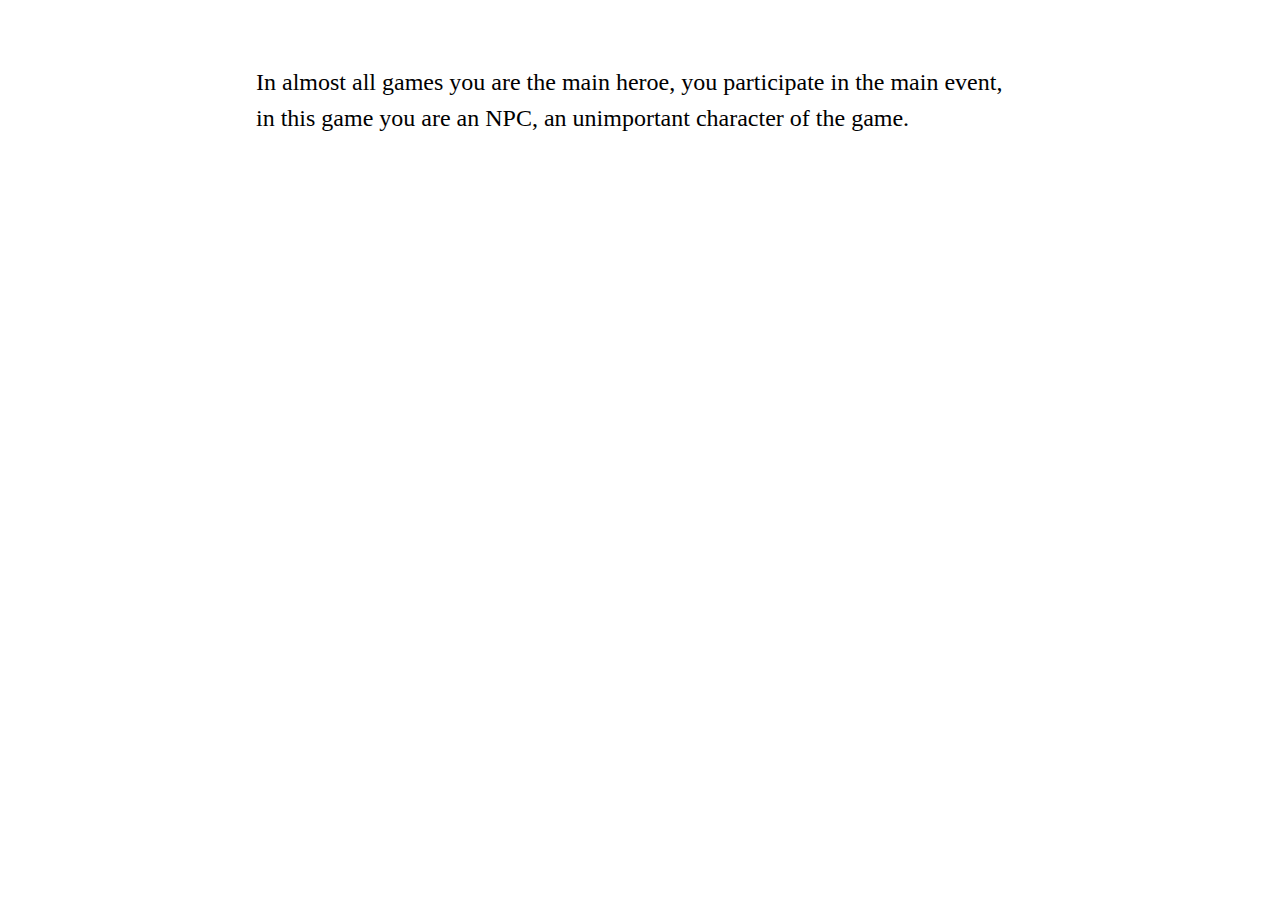
<file: idea/npc.html>
<!DOCTYPE html>
<html>
<head>
<meta charset="utf-8">
<title>npc</title>
<style title="Twine CSS">@-webkit-keyframes appear{0%{opacity:0}to{opacity:1}}@keyframes appear{0%{opacity:0}to{opacity:1}}@-webkit-keyframes fade-in-out{0%,to{opacity:0}50%{opacity:1}}@keyframes fade-in-out{0%,to{opacity:0}50%{opacity:1}}@-webkit-keyframes rumble{50%{-webkit-transform:translateY(-0.2em);transform:translateY(-0.2em)}}@keyframes rumble{50%{-webkit-transform:translateY(-0.2em);transform:translateY(-0.2em)}}@-webkit-keyframes shudder{50%{-webkit-transform:translateX(0.2em);transform:translateX(0.2em)}}@keyframes shudder{50%{-webkit-transform:translateX(0.2em);transform:translateX(0.2em)}}@-webkit-keyframes box-flash{0%{background-color:white;color:white}}@keyframes box-flash{0%{background-color:white;color:white}}@-webkit-keyframes pulse{0%{-webkit-transform:scale(0, 0);transform:scale(0, 0)}20%{-webkit-transform:scale(1.2, 1.2);transform:scale(1.2, 1.2)}40%{-webkit-transform:scale(0.9, 0.9);transform:scale(0.9, 0.9)}60%{-webkit-transform:scale(1.05, 1.05);transform:scale(1.05, 1.05)}80%{-webkit-transform:scale(0.925, 0.925);transform:scale(0.925, 0.925)}to{-webkit-transform:scale(1, 1);transform:scale(1, 1)}}@keyframes pulse{0%{-webkit-transform:scale(0, 0);transform:scale(0, 0)}20%{-webkit-transform:scale(1.2, 1.2);transform:scale(1.2, 1.2)}40%{-webkit-transform:scale(0.9, 0.9);transform:scale(0.9, 0.9)}60%{-webkit-transform:scale(1.05, 1.05);transform:scale(1.05, 1.05)}80%{-webkit-transform:scale(0.925, 0.925);transform:scale(0.925, 0.925)}to{-webkit-transform:scale(1, 1);transform:scale(1, 1)}}@-webkit-keyframes shudder-in{0%, to{-webkit-transform:translateX(0em);transform:translateX(0em)}5%, 25%, 45%{-webkit-transform:translateX(-1em);transform:translateX(-1em)}15%, 35%, 55%{-webkit-transform:translateX(1em);transform:translateX(1em)}65%{-webkit-transform:translateX(-0.6em);transform:translateX(-0.6em)}75%{-webkit-transform:translateX(0.6em);transform:translateX(0.6em)}85%{-webkit-transform:translateX(-0.2em);transform:translateX(-0.2em)}95%{-webkit-transform:translateX(0.2em);transform:translateX(0.2em)}}@keyframes shudder-in{0%, to{-webkit-transform:translateX(0em);transform:translateX(0em)}5%, 25%, 45%{-webkit-transform:translateX(-1em);transform:translateX(-1em)}15%, 35%, 55%{-webkit-transform:translateX(1em);transform:translateX(1em)}65%{-webkit-transform:translateX(-0.6em);transform:translateX(-0.6em)}75%{-webkit-transform:translateX(0.6em);transform:translateX(0.6em)}85%{-webkit-transform:translateX(-0.2em);transform:translateX(-0.2em)}95%{-webkit-transform:translateX(0.2em);transform:translateX(0.2em)}}.debug-mode tw-expression[type=hookref]{background-color:rgba(115,123,140,0.15)}.debug-mode tw-expression[type=hookref]::after{font-size:0.8rem;padding-left:0.2rem;padding-right:0.2rem;vertical-align:top;content:"?" attr(name)}.debug-mode tw-expression[type=variable]{background-color:rgba(140,128,115,0.15)}.debug-mode tw-expression[type=variable]::after{font-size:0.8rem;padding-left:0.2rem;padding-right:0.2rem;vertical-align:top;content:"$" attr(name)}.debug-mode tw-expression[type=macro]:nth-of-type(4n+0){background-color:rgba(136,153,102,0.15)}.debug-mode tw-expression[type=macro]:nth-of-type(2n+1){background-color:rgba(102,153,102,0.15)}.debug-mode tw-expression[type=macro]:nth-of-type(4n+2){background-color:rgba(102,153,136,0.15)}.debug-mode tw-expression[type=macro][name="display"]{background-color:rgba(0,170,255,0.1) !important}.debug-mode tw-expression[type=macro][name="if"],.debug-mode tw-expression[type=macro][name="if"]+tw-hook:not([name]),.debug-mode tw-expression[type=macro][name="unless"],.debug-mode tw-expression[type=macro][name="unless"]+tw-hook:not([name]),.debug-mode tw-expression[type=macro][name="elseif"],.debug-mode tw-expression[type=macro][name="elseif"]+tw-hook:not([name]),.debug-mode tw-expression[type=macro][name="else"],.debug-mode tw-expression[type=macro][name="else"]+tw-hook:not([name]){background-color:rgba(0,255,0,0.1) !important}.debug-mode tw-expression[type=macro].false{background-color:rgba(255,0,0,0.2) !important}.debug-mode tw-expression[type=macro].false+tw-hook:not([name]){display:none}.debug-mode tw-expression[type=macro][name="a"],.debug-mode tw-expression[type=macro][name="array"],.debug-mode tw-expression[type=macro][name="datamap"],.debug-mode tw-expression[type=macro][name="dataset"],.debug-mode tw-expression[type=macro][name="colour"],.debug-mode tw-expression[type=macro][name="color"],.debug-mode tw-expression[type=macro][name="num"],.debug-mode tw-expression[type=macro][name="number"],.debug-mode tw-expression[type=macro][name="text"],.debug-mode tw-expression[type=macro][name="print"]{background-color:rgba(255,255,0,0.2) !important}.debug-mode tw-expression[type=macro][name="put"],.debug-mode tw-expression[type=macro][name="set"]{background-color:rgba(255,128,0,0.2) !important}.debug-mode tw-expression[type=macro][name="script"]{background-color:rgba(255,191,0,0.2) !important}.debug-mode tw-expression[type=macro][name="style"]{background-color:rgba(185,198,198,0.2) !important}.debug-mode tw-expression[type=macro][name^="link"],.debug-mode tw-expression[type=macro][name^="click"],.debug-mode tw-expression[type=macro][name^="mouseover"],.debug-mode tw-expression[type=macro][name^="mouseout"]{background-color:rgba(128,223,32,0.2) !important}.debug-mode tw-expression[type=macro][name^="replace"],.debug-mode tw-expression[type=macro][name^="prepend"],.debug-mode tw-expression[type=macro][name^="append"],.debug-mode tw-expression[type=macro][name^="remove"]{background-color:rgba(223,96,32,0.2) !important}.debug-mode tw-expression[type=macro][name="live"]{background-color:rgba(32,96,223,0.2) !important}.debug-mode tw-expression[type=macro]::before{content:"(" attr(name) ":)";padding:0 0.5rem;font-size:1rem;vertical-align:middle;line-height:normal;background-color:inherit;border:1px solid rgba(255,255,255,0.5)}.debug-mode tw-hook{background-color:rgba(0,85,255,0.1) !important}.debug-mode tw-hook::before{font-size:0.8rem;padding-left:0.2rem;padding-right:0.2rem;vertical-align:top;content:"["}.debug-mode tw-hook::after{font-size:0.8rem;padding-left:0.2rem;padding-right:0.2rem;vertical-align:top;content:"]"}.debug-mode tw-hook[name]::after{font-size:0.8rem;padding-left:0.2rem;padding-right:0.2rem;vertical-align:top;content:"]<" attr(name) "|"}.debug-mode tw-pseudo-hook{background-color:rgba(255,170,0,0.1) !important}.debug-mode tw-collapsed::before{font-size:0.8rem;padding-left:0.2rem;padding-right:0.2rem;vertical-align:top;content:"{"}.debug-mode tw-collapsed::after{font-size:0.8rem;padding-left:0.2rem;padding-right:0.2rem;vertical-align:top;content:"}"}.debug-mode tw-verbatim::before,.debug-mode tw-verbatim::after{font-size:0.8rem;padding-left:0.2rem;padding-right:0.2rem;vertical-align:top;content:"`"}.debug-mode tw-align[style*="text-align: center"]{background:linear-gradient(to right, rgba(255,204,189,0) 0%, rgba(255,204,189,0.25) 50%, rgba(255,204,189,0) 100%)}.debug-mode tw-align[style*="text-align: left"]{background:linear-gradient(to right, rgba(255,204,189,0.25) 0%, rgba(255,204,189,0) 100%)}.debug-mode tw-align[style*="text-align: right"]{background:linear-gradient(to right, rgba(255,204,189,0) 0%, rgba(255,204,189,0.25) 100%)}.debug-mode p{background-color:rgba(255,213,0,0.1)}.debug-mode tw-enchantment{animation:enchantment 0.5s infinite;-webkit-animation:enchantment 0.5s infinite;border:1px solid}.debug-mode tw-link::after,.debug-mode tw-broken-link::after{font-size:0.8rem;padding-left:0.2rem;padding-right:0.2rem;vertical-align:top;content:attr(passage-name)}.debug-mode tw-include{background-color:rgba(204,128,51,0.1)}.debug-mode tw-include::before{font-size:0.8rem;padding-left:0.2rem;padding-right:0.2rem;vertical-align:top;content:attr(type) ' "' attr(title) '"'}@keyframes enchantment{0%,to{border-color:#ffb366}50%{border-color:#6fc}}@-webkit-keyframes enchantment{0%,to{border-color:#ffb366}50%{border-color:#6fc}}tw-debugger{position:fixed;bottom:0;right:0;z-index:999999;min-width:10em;min-height:1em;padding:1em;font-size:1.5em;border-left:solid #000 2px;border-top:solid #000 2px;border-top-left-radius:0.5em;background:#fff;transition:opacity 0.2s;-webkit-transition:opacity 0.2s;opacity:0.8}@media screen and (max-width: 1280px){tw-debugger{font-size:1.25em}}@media screen and (max-width: 960px){tw-debugger{font-size:1em}}@media screen and (max-width: 640px){tw-debugger{font-size:0.8em}}tw-debugger:hover{opacity:1}.show-invisibles{border-radius:3px;border:solid #999 1px;background-color:#fff;font-size:inherit}.debug-mode .show-invisibles{background-color:#eee;box-shadow:inset #ddd 3px 5px 0.5em}tw-link,.link,tw-icon{cursor:pointer}tw-link,.enchantment-link{color:#4169E1;font-weight:bold;text-decoration:none;transition:color 0.2s ease-in-out}tw-link:hover,.enchantment-link:hover{color:DeepSkyBlue}tw-link:active,.enchantment-link:active{color:#DD4B39}.visited{color:#6941e1}.visited:hover{color:#E3E}tw-broken-link{color:#993333;border-bottom:2px solid #993333;cursor:not-allowed}.enchantment-mouseover{border-bottom:1px dashed #666}.enchantment-mouseout{border:rgba(64,149,191,0.25) 1px solid}.enchantment-mouseout:hover{background-color:rgba(64,149,191,0.25);border:transparent 1px solid;border-radius:0.2em}html{font:100% Georgia, serif;margin:0;background-color:transparent;color:#000;height:100%;overflow-x:hidden;box-sizing:border-box}*,:before,:after{position:relative;box-sizing:inherit}body{margin:0;background-color:transparent}tw-storydata{display:none}tw-story{display:-webkit-box;display:-webkit-flex;display:-moz-flex;display:-ms-flexbox;display:flex;-webkit-box-direction:normal;-webkit-box-orient:vertical;-webkit-flex-direction:column;-moz-flex-direction:column;-ms-flex-direction:column;flex-direction:column;width:60%;font-size:1.5em;line-height:1.5em;margin:5% auto}@media screen and (max-width: 1024px){tw-story{font-size:1.2em}}@media screen and (max-width: 896px){tw-story{font-size:1.05em}}@media screen and (max-width: 768px){tw-story{font-size:.9em}}tw-passage{display:block}tw-sidebar{left:-5em;width:3em;position:absolute;text-align:center;display:block}tw-icon{display:block;margin:0.5em 0;opacity:0.1;font-size:2.75em}tw-icon:hover{opacity:0.3}tw-error{display:inline-block;border-radius:0.2em;padding:0.2em;font-size:1rem;cursor:help}tw-error.error{background-color:rgba(223,58,190,0.4);color:black}tw-error.warning{background-color:rgba(223,140,58,0.4);color:black;display:none}.debug-mode tw-error.warning{display:inline}tw-error-explanation{display:block;font-size:0.8rem;line-height:1rem}tw-error-explanation-button{cursor:pointer;line-height:0em;border-radius:1px;border:1px solid black;font-size:0.8rem;margin:0 0.4rem;opacity:0.5}tw-error-explanation-button .folddown-arrowhead{display:inline-block}tw-notifier{border-radius:0.2em;padding:0.2em;font-size:1rem;background-color:rgba(223,182,58,0.4);display:none}.debug-mode tw-notifier{display:inline}tw-notifier::before{content:attr(message)}tw-colour{border:1px solid black;display:inline-block;width:1em;height:1em}h1{font-size:3em}h2{font-size:2.25em}h3{font-size:1.75em}h1,h2,h3,h4,h5,h6{line-height:1em;margin:0.6em 0}pre{font-size:1rem}small{font-size:70%}big{font-size:120%}mark{color:rgba(0,0,0,0.6);background-color:#ff9}ins{color:rgba(0,0,0,0.6);background-color:rgba(255,242,204,0.5);border-radius:0.5em;box-shadow:0em 0em 0.2em #ffe699;text-decoration:none}del{background-color:#000;text-decoration:none}center{text-align:center;margin:0 auto;width:60%}blink{text-decoration:none;animation:fade-in-out 1s steps(1, end) infinite alternate;-webkit-animation:fade-in-out 1s steps(1, end) infinite alternate}tw-align{display:block}tw-outline{color:white;text-shadow:-1px -1px 0 #000, 1px -1px 0 #000, -1px 1px 0 #000, 1px 1px 0 #000}tw-shadow{text-shadow:0.08em 0.08em 0.08em #000}tw-emboss{text-shadow:0.08em 0.08em 0em #000;color:white}tw-condense{letter-spacing:-0.08em}tw-expand{letter-spacing:0.1em}tw-blur{color:transparent;text-shadow:0em 0em 0.08em #000}tw-blurrier{color:transparent;text-shadow:0em 0em 0.2em #000}tw-blurrier::selection{background-color:transparent;color:transparent}tw-blurrier::-moz-selection{background-color:transparent;color:transparent}tw-smear{color:transparent;text-shadow:0em 0em 0.02em rgba(0,0,0,0.75),-0.2em 0em 0.5em rgba(0,0,0,0.5),0.2em 0em 0.5em rgba(0,0,0,0.5)}tw-mirror{display:inline-block;transform:scaleX(-1);-webkit-transform:scaleX(-1)}tw-upside-down{display:inline-block;transform:scaleY(-1);-webkit-transform:scaleY(-1)}tw-fade-in-out{text-decoration:none;animation:fade-in-out 2s ease-in-out infinite alternate;-webkit-animation:fade-in-out 2s ease-in-out infinite alternate}tw-rumble{-webkit-animation:rumble linear 0.1s 0s infinite;animation:rumble linear 0.1s 0s infinite;display:inline-block}tw-shudder{-webkit-animation:shudder linear 0.1s 0s infinite;animation:shudder linear 0.1s 0s infinite;display:inline-block}tw-shudder-in{animation:shudder-in 1s ease-out;-webkit-animation:shudder-in 1s ease-out}.transition-in{-webkit-animation:appear 0ms step-start;animation:appear 0ms step-start}.transition-out{-webkit-animation:appear 0ms step-end;animation:appear 0ms step-end}[data-t8n^=fade-in].transition-in,.transition-in[data-t8n^=dissolve]{-webkit-animation:appear 0.8s;animation:appear 0.8s}[data-t8n^=dissolve].transition-out{-webkit-animation:appear 0.8s reverse;animation:appear 0.8s reverse}[data-t8n^=shudder-in].transition-in,.transition-in[data-t8n^=shudder]{display:inline-block;-webkit-animation:shudder-in 0.8s;animation:shudder-in 0.8s}[data-t8n^=shudder-out].transition-out,.transition-out[data-t8n^=shudder]{display:inline-block;-webkit-animation:shudder-out 0.8s;animation:shudder-out 0.8s}[data-t8n^=boxflash].transition-in{-webkit-animation:box-flash 0.8s;animation:box-flash 0.8s}[data-t8n^=pulse].transition-in{-webkit-animation:pulse 0.8s;animation:pulse 0.8s}[data-t8n^=pulse].transition-out{-webkit-animation:pulse 0.8s reverse;animation:pulse 0.8s reverse}[data-t8n$=fast]{animation-duration:0.4s;-webkit-animation-duration:0.4s}[data-t8n$=slow]{animation-duration:1.2s;-webkit-animation-duration:1.2s}
</style>
</head>

<body>

<tw-story></tw-story>

<tw-storydata name="npc" startnode="1" creator="Twine" creator-version="2.0.11" ifid="7CCCA7CC-AB7F-40A0-8CCA-38AD16B7770C" format="Harlowe" options="" hidden><style role="stylesheet" id="twine-user-stylesheet" type="text/twine-css"></style><script role="script" id="twine-user-script" type="text/twine-javascript"></script><tw-passagedata pid="1" name="npc" tags="" position="231,208">In almost all games you are the main heroe, you participate in the main event, in this game you are an NPC, an unimportant character of the game.</tw-passagedata>
</tw-storydata>


<script title="Twine engine code" data-main="harlowe">"use strict";function _toConsumableArray(arr){if(Array.isArray(arr)){for(var i=0,arr2=Array(arr.length);i<arr.length;i++)arr2[i]=arr[i];return arr2}return Array.from(arr)}var _slicedToArray=function(){function sliceIterator(arr,i){var _arr=[],_n=!0,_d=!1,_e=void 0;try{for(var _s,_i=arr[Symbol.iterator]();!(_n=(_s=_i.next()).done)&&(_arr.push(_s.value),!i||_arr.length!==i);_n=!0);}catch(err){_d=!0,_e=err}finally{try{!_n&&_i["return"]&&_i["return"]()}finally{if(_d)throw _e}}return _arr}return function(arr,i){if(Array.isArray(arr))return arr;if(Symbol.iterator in Object(arr))return sliceIterator(arr,i);throw new TypeError("Invalid attempt to destructure non-iterable instance")}}(),_typeof="function"==typeof Symbol&&"symbol"==typeof Symbol.iterator?function(obj){return typeof obj}:function(obj){return obj&&"function"==typeof Symbol&&obj.constructor===Symbol?"symbol":typeof obj};!function(){/**
 * @license almond 0.3.1 Copyright (c) 2011-2014, The Dojo Foundation All Rights Reserved.
 * Available via the MIT or new BSD license.
 * see: http://github.com/jrburke/almond for details
 */
var requirejs,require,define;!function(undef){function hasProp(obj,prop){return hasOwn.call(obj,prop)}function normalize(name,baseName){var nameParts,nameSegment,mapValue,foundMap,lastIndex,foundI,foundStarMap,starI,i,j,part,baseParts=baseName&&baseName.split("/"),map=config.map,starMap=map&&map["*"]||{};if(name&&"."===name.charAt(0))if(baseName){for(name=name.split("/"),lastIndex=name.length-1,config.nodeIdCompat&&jsSuffixRegExp.test(name[lastIndex])&&(name[lastIndex]=name[lastIndex].replace(jsSuffixRegExp,"")),name=baseParts.slice(0,baseParts.length-1).concat(name),i=0;i<name.length;i+=1)if(part=name[i],"."===part)name.splice(i,1),i-=1;else if(".."===part){if(1===i&&(".."===name[2]||".."===name[0]))break;i>0&&(name.splice(i-1,2),i-=2)}name=name.join("/")}else 0===name.indexOf("./")&&(name=name.substring(2));if((baseParts||starMap)&&map){for(nameParts=name.split("/"),i=nameParts.length;i>0;i-=1){if(nameSegment=nameParts.slice(0,i).join("/"),baseParts)for(j=baseParts.length;j>0;j-=1)if(mapValue=map[baseParts.slice(0,j).join("/")],mapValue&&(mapValue=mapValue[nameSegment])){foundMap=mapValue,foundI=i;break}if(foundMap)break;!foundStarMap&&starMap&&starMap[nameSegment]&&(foundStarMap=starMap[nameSegment],starI=i)}!foundMap&&foundStarMap&&(foundMap=foundStarMap,foundI=starI),foundMap&&(nameParts.splice(0,foundI,foundMap),name=nameParts.join("/"))}return name}function makeRequire(relName,forceSync){return function(){var args=aps.call(arguments,0);return"string"!=typeof args[0]&&1===args.length&&args.push(null),_req.apply(undef,args.concat([relName,forceSync]))}}function makeNormalize(relName){return function(name){return normalize(name,relName)}}function makeLoad(depName){return function(value){defined[depName]=value}}function callDep(name){if(hasProp(waiting,name)){var args=waiting[name];delete waiting[name],defining[name]=!0,main.apply(undef,args)}if(!hasProp(defined,name)&&!hasProp(defining,name))throw new Error("No "+name);return defined[name]}function splitPrefix(name){var prefix,index=name?name.indexOf("!"):-1;return index>-1&&(prefix=name.substring(0,index),name=name.substring(index+1,name.length)),[prefix,name]}function makeConfig(name){return function(){return config&&config.config&&config.config[name]||{}}}var main,_req,makeMap,handlers,defined={},waiting={},config={},defining={},hasOwn=Object.prototype.hasOwnProperty,aps=[].slice,jsSuffixRegExp=/\.js$/;makeMap=function(name,relName){var plugin,parts=splitPrefix(name),prefix=parts[0];return name=parts[1],prefix&&(prefix=normalize(prefix,relName),plugin=callDep(prefix)),prefix?name=plugin&&plugin.normalize?plugin.normalize(name,makeNormalize(relName)):normalize(name,relName):(name=normalize(name,relName),parts=splitPrefix(name),prefix=parts[0],name=parts[1],prefix&&(plugin=callDep(prefix))),{f:prefix?prefix+"!"+name:name,n:name,pr:prefix,p:plugin}},handlers={require:function(name){return makeRequire(name)},exports:function(name){var e=defined[name];return"undefined"!=typeof e?e:defined[name]={}},module:function(name){return{id:name,uri:"",exports:defined[name],config:makeConfig(name)}}},main=function(name,deps,callback,relName){var cjsModule,depName,ret,map,i,usingExports,args=[],callbackType="undefined"==typeof callback?"undefined":_typeof(callback);if(relName=relName||name,"undefined"===callbackType||"function"===callbackType){for(deps=!deps.length&&callback.length?["require","exports","module"]:deps,i=0;i<deps.length;i+=1)if(map=makeMap(deps[i],relName),depName=map.f,"require"===depName)args[i]=handlers.require(name);else if("exports"===depName)args[i]=handlers.exports(name),usingExports=!0;else if("module"===depName)cjsModule=args[i]=handlers.module(name);else if(hasProp(defined,depName)||hasProp(waiting,depName)||hasProp(defining,depName))args[i]=callDep(depName);else{if(!map.p)throw new Error(name+" missing "+depName);map.p.load(map.n,makeRequire(relName,!0),makeLoad(depName),{}),args[i]=defined[depName]}ret=callback?callback.apply(defined[name],args):void 0,name&&(cjsModule&&cjsModule.exports!==undef&&cjsModule.exports!==defined[name]?defined[name]=cjsModule.exports:ret===undef&&usingExports||(defined[name]=ret))}else name&&(defined[name]=callback)},requirejs=require=_req=function(deps,callback,relName,forceSync,alt){if("string"==typeof deps)return handlers[deps]?handlers[deps](callback):callDep(makeMap(deps,callback).f);if(!deps.splice){if(config=deps,config.deps&&_req(config.deps,config.callback),!callback)return;callback.splice?(deps=callback,callback=relName,relName=null):deps=undef}return callback=callback||function(){},"function"==typeof relName&&(relName=forceSync,forceSync=alt),forceSync?main(undef,deps,callback,relName):setTimeout(function(){main(undef,deps,callback,relName)},4),_req},_req.config=function(cfg){return _req(cfg)},requirejs._defined=defined,define=function(name,deps,callback){if("string"!=typeof name)throw new Error("See almond README: incorrect module build, no module name");deps.splice||(callback=deps,deps=[]),hasProp(defined,name)||hasProp(waiting,name)||(waiting[name]=[name,deps,callback])},define.amd={jQuery:!0}}(),define("almond",function(){}),function(global,factory){"object"===("undefined"==typeof module?"undefined":_typeof(module))&&"object"===_typeof(module.exports)?module.exports=global.document?factory(global,!0):function(w){if(!w.document)throw new Error("jQuery requires a window with a document");return factory(w)}:factory(global)}("undefined"!=typeof window?window:this,function(window,noGlobal){function isArrayLike(obj){var length=!!obj&&"length"in obj&&obj.length,type=jQuery.type(obj);return"function"===type||jQuery.isWindow(obj)?!1:"array"===type||0===length||"number"==typeof length&&length>0&&length-1 in obj}function winnow(elements,qualifier,not){if(jQuery.isFunction(qualifier))return jQuery.grep(elements,function(elem,i){return!!qualifier.call(elem,i,elem)!==not});if(qualifier.nodeType)return jQuery.grep(elements,function(elem){return elem===qualifier!==not});if("string"==typeof qualifier){if(risSimple.test(qualifier))return jQuery.filter(qualifier,elements,not);qualifier=jQuery.filter(qualifier,elements)}return jQuery.grep(elements,function(elem){return indexOf.call(qualifier,elem)>-1!==not})}function sibling(cur,dir){for(;(cur=cur[dir])&&1!==cur.nodeType;);return cur}function createOptions(options){var object={};return jQuery.each(options.match(rnotwhite)||[],function(_,flag){object[flag]=!0}),object}function completed(){document.removeEventListener("DOMContentLoaded",completed),window.removeEventListener("load",completed),jQuery.ready()}function Data(){this.expando=jQuery.expando+Data.uid++}function dataAttr(elem,key,data){var name;if(void 0===data&&1===elem.nodeType)if(name="data-"+key.replace(rmultiDash,"-$&").toLowerCase(),data=elem.getAttribute(name),"string"==typeof data){try{data="true"===data?!0:"false"===data?!1:"null"===data?null:+data+""===data?+data:rbrace.test(data)?jQuery.parseJSON(data):data}catch(e){}dataUser.set(elem,key,data)}else data=void 0;return data}function adjustCSS(elem,prop,valueParts,tween){var adjusted,scale=1,maxIterations=20,currentValue=tween?function(){return tween.cur()}:function(){return jQuery.css(elem,prop,"")},initial=currentValue(),unit=valueParts&&valueParts[3]||(jQuery.cssNumber[prop]?"":"px"),initialInUnit=(jQuery.cssNumber[prop]||"px"!==unit&&+initial)&&rcssNum.exec(jQuery.css(elem,prop));if(initialInUnit&&initialInUnit[3]!==unit){unit=unit||initialInUnit[3],valueParts=valueParts||[],initialInUnit=+initial||1;do scale=scale||".5",initialInUnit/=scale,jQuery.style(elem,prop,initialInUnit+unit);while(scale!==(scale=currentValue()/initial)&&1!==scale&&--maxIterations)}return valueParts&&(initialInUnit=+initialInUnit||+initial||0,adjusted=valueParts[1]?initialInUnit+(valueParts[1]+1)*valueParts[2]:+valueParts[2],tween&&(tween.unit=unit,tween.start=initialInUnit,tween.end=adjusted)),adjusted}function getAll(context,tag){var ret="undefined"!=typeof context.getElementsByTagName?context.getElementsByTagName(tag||"*"):"undefined"!=typeof context.querySelectorAll?context.querySelectorAll(tag||"*"):[];return void 0===tag||tag&&jQuery.nodeName(context,tag)?jQuery.merge([context],ret):ret}function setGlobalEval(elems,refElements){for(var i=0,l=elems.length;l>i;i++)dataPriv.set(elems[i],"globalEval",!refElements||dataPriv.get(refElements[i],"globalEval"))}function buildFragment(elems,context,scripts,selection,ignored){for(var elem,tmp,tag,wrap,contains,j,fragment=context.createDocumentFragment(),nodes=[],i=0,l=elems.length;l>i;i++)if(elem=elems[i],elem||0===elem)if("object"===jQuery.type(elem))jQuery.merge(nodes,elem.nodeType?[elem]:elem);else if(rhtml.test(elem)){for(tmp=tmp||fragment.appendChild(context.createElement("div")),tag=(rtagName.exec(elem)||["",""])[1].toLowerCase(),wrap=wrapMap[tag]||wrapMap._default,tmp.innerHTML=wrap[1]+jQuery.htmlPrefilter(elem)+wrap[2],j=wrap[0];j--;)tmp=tmp.lastChild;jQuery.merge(nodes,tmp.childNodes),tmp=fragment.firstChild,tmp.textContent=""}else nodes.push(context.createTextNode(elem));for(fragment.textContent="",i=0;elem=nodes[i++];)if(selection&&jQuery.inArray(elem,selection)>-1)ignored&&ignored.push(elem);else if(contains=jQuery.contains(elem.ownerDocument,elem),tmp=getAll(fragment.appendChild(elem),"script"),contains&&setGlobalEval(tmp),scripts)for(j=0;elem=tmp[j++];)rscriptType.test(elem.type||"")&&scripts.push(elem);return fragment}function returnTrue(){return!0}function returnFalse(){return!1}function safeActiveElement(){try{return document.activeElement}catch(err){}}function _on(elem,types,selector,data,fn,one){var origFn,type;if("object"===("undefined"==typeof types?"undefined":_typeof(types))){"string"!=typeof selector&&(data=data||selector,selector=void 0);for(type in types)_on(elem,type,selector,data,types[type],one);return elem}if(null==data&&null==fn?(fn=selector,data=selector=void 0):null==fn&&("string"==typeof selector?(fn=data,data=void 0):(fn=data,data=selector,selector=void 0)),fn===!1)fn=returnFalse;else if(!fn)return this;return 1===one&&(origFn=fn,fn=function(event){return jQuery().off(event),origFn.apply(this,arguments)},fn.guid=origFn.guid||(origFn.guid=jQuery.guid++)),elem.each(function(){jQuery.event.add(this,types,fn,data,selector)})}function manipulationTarget(elem,content){return jQuery.nodeName(elem,"table")&&jQuery.nodeName(11!==content.nodeType?content:content.firstChild,"tr")?elem.getElementsByTagName("tbody")[0]||elem:elem}function disableScript(elem){return elem.type=(null!==elem.getAttribute("type"))+"/"+elem.type,elem}function restoreScript(elem){var match=rscriptTypeMasked.exec(elem.type);return match?elem.type=match[1]:elem.removeAttribute("type"),elem}function cloneCopyEvent(src,dest){var i,l,type,pdataOld,pdataCur,udataOld,udataCur,events;if(1===dest.nodeType){if(dataPriv.hasData(src)&&(pdataOld=dataPriv.access(src),pdataCur=dataPriv.set(dest,pdataOld),events=pdataOld.events)){delete pdataCur.handle,pdataCur.events={};for(type in events)for(i=0,l=events[type].length;l>i;i++)jQuery.event.add(dest,type,events[type][i])}dataUser.hasData(src)&&(udataOld=dataUser.access(src),udataCur=jQuery.extend({},udataOld),dataUser.set(dest,udataCur))}}function fixInput(src,dest){var nodeName=dest.nodeName.toLowerCase();"input"===nodeName&&rcheckableType.test(src.type)?dest.checked=src.checked:("input"===nodeName||"textarea"===nodeName)&&(dest.defaultValue=src.defaultValue)}function domManip(collection,args,callback,ignored){args=concat.apply([],args);var fragment,first,scripts,hasScripts,node,doc,i=0,l=collection.length,iNoClone=l-1,value=args[0],isFunction=jQuery.isFunction(value);if(isFunction||l>1&&"string"==typeof value&&!support.checkClone&&rchecked.test(value))return collection.each(function(index){var self=collection.eq(index);isFunction&&(args[0]=value.call(this,index,self.html())),domManip(self,args,callback,ignored)});if(l&&(fragment=buildFragment(args,collection[0].ownerDocument,!1,collection,ignored),first=fragment.firstChild,1===fragment.childNodes.length&&(fragment=first),first||ignored)){for(scripts=jQuery.map(getAll(fragment,"script"),disableScript),hasScripts=scripts.length;l>i;i++)node=fragment,i!==iNoClone&&(node=jQuery.clone(node,!0,!0),hasScripts&&jQuery.merge(scripts,getAll(node,"script"))),callback.call(collection[i],node,i);if(hasScripts)for(doc=scripts[scripts.length-1].ownerDocument,jQuery.map(scripts,restoreScript),i=0;hasScripts>i;i++)node=scripts[i],rscriptType.test(node.type||"")&&!dataPriv.access(node,"globalEval")&&jQuery.contains(doc,node)&&(node.src?jQuery._evalUrl&&jQuery._evalUrl(node.src):jQuery.globalEval(node.textContent.replace(rcleanScript,"")))}return collection}function _remove(elem,selector,keepData){for(var node,nodes=selector?jQuery.filter(selector,elem):elem,i=0;null!=(node=nodes[i]);i++)keepData||1!==node.nodeType||jQuery.cleanData(getAll(node)),node.parentNode&&(keepData&&jQuery.contains(node.ownerDocument,node)&&setGlobalEval(getAll(node,"script")),node.parentNode.removeChild(node));return elem}function actualDisplay(name,doc){var elem=jQuery(doc.createElement(name)).appendTo(doc.body),display=jQuery.css(elem[0],"display");return elem.detach(),display}function defaultDisplay(nodeName){var doc=document,display=elemdisplay[nodeName];return display||(display=actualDisplay(nodeName,doc),"none"!==display&&display||(iframe=(iframe||jQuery("<iframe frameborder='0' width='0' height='0'/>")).appendTo(doc.documentElement),doc=iframe[0].contentDocument,doc.write(),doc.close(),display=actualDisplay(nodeName,doc),iframe.detach()),elemdisplay[nodeName]=display),display}function curCSS(elem,name,computed){var width,minWidth,maxWidth,ret,style=elem.style;return computed=computed||getStyles(elem),computed&&(ret=computed.getPropertyValue(name)||computed[name],""!==ret||jQuery.contains(elem.ownerDocument,elem)||(ret=jQuery.style(elem,name)),!support.pixelMarginRight()&&rnumnonpx.test(ret)&&rmargin.test(name)&&(width=style.width,minWidth=style.minWidth,maxWidth=style.maxWidth,style.minWidth=style.maxWidth=style.width=ret,ret=computed.width,style.width=width,style.minWidth=minWidth,style.maxWidth=maxWidth)),void 0!==ret?ret+"":ret}function addGetHookIf(conditionFn,hookFn){return{get:function(){return conditionFn()?void delete this.get:(this.get=hookFn).apply(this,arguments)}}}function vendorPropName(name){if(name in emptyStyle)return name;for(var capName=name[0].toUpperCase()+name.slice(1),i=cssPrefixes.length;i--;)if(name=cssPrefixes[i]+capName,name in emptyStyle)return name}function setPositiveNumber(elem,value,subtract){var matches=rcssNum.exec(value);return matches?Math.max(0,matches[2]-(subtract||0))+(matches[3]||"px"):value}function augmentWidthOrHeight(elem,name,extra,isBorderBox,styles){for(var i=extra===(isBorderBox?"border":"content")?4:"width"===name?1:0,val=0;4>i;i+=2)"margin"===extra&&(val+=jQuery.css(elem,extra+cssExpand[i],!0,styles)),isBorderBox?("content"===extra&&(val-=jQuery.css(elem,"padding"+cssExpand[i],!0,styles)),"margin"!==extra&&(val-=jQuery.css(elem,"border"+cssExpand[i]+"Width",!0,styles))):(val+=jQuery.css(elem,"padding"+cssExpand[i],!0,styles),"padding"!==extra&&(val+=jQuery.css(elem,"border"+cssExpand[i]+"Width",!0,styles)));return val}function getWidthOrHeight(elem,name,extra){var valueIsBorderBox=!0,val="width"===name?elem.offsetWidth:elem.offsetHeight,styles=getStyles(elem),isBorderBox="border-box"===jQuery.css(elem,"boxSizing",!1,styles);if(document.msFullscreenElement&&window.top!==window&&elem.getClientRects().length&&(val=Math.round(100*elem.getBoundingClientRect()[name])),0>=val||null==val){if(val=curCSS(elem,name,styles),(0>val||null==val)&&(val=elem.style[name]),rnumnonpx.test(val))return val;valueIsBorderBox=isBorderBox&&(support.boxSizingReliable()||val===elem.style[name]),val=parseFloat(val)||0}return val+augmentWidthOrHeight(elem,name,extra||(isBorderBox?"border":"content"),valueIsBorderBox,styles)+"px"}function showHide(elements,show){for(var display,elem,hidden,values=[],index=0,length=elements.length;length>index;index++)elem=elements[index],elem.style&&(values[index]=dataPriv.get(elem,"olddisplay"),display=elem.style.display,show?(values[index]||"none"!==display||(elem.style.display=""),""===elem.style.display&&isHidden(elem)&&(values[index]=dataPriv.access(elem,"olddisplay",defaultDisplay(elem.nodeName)))):(hidden=isHidden(elem),"none"===display&&hidden||dataPriv.set(elem,"olddisplay",hidden?display:jQuery.css(elem,"display"))));for(index=0;length>index;index++)elem=elements[index],elem.style&&(show&&"none"!==elem.style.display&&""!==elem.style.display||(elem.style.display=show?values[index]||"":"none"));return elements}function Tween(elem,options,prop,end,easing){return new Tween.prototype.init(elem,options,prop,end,easing)}function createFxNow(){return window.setTimeout(function(){fxNow=void 0}),fxNow=jQuery.now()}function genFx(type,includeWidth){var which,i=0,attrs={height:type};for(includeWidth=includeWidth?1:0;4>i;i+=2-includeWidth)which=cssExpand[i],attrs["margin"+which]=attrs["padding"+which]=type;return includeWidth&&(attrs.opacity=attrs.width=type),attrs}function createTween(value,prop,animation){for(var tween,collection=(Animation.tweeners[prop]||[]).concat(Animation.tweeners["*"]),index=0,length=collection.length;length>index;index++)if(tween=collection[index].call(animation,prop,value))return tween}function defaultPrefilter(elem,props,opts){var prop,value,toggle,tween,hooks,oldfire,display,checkDisplay,anim=this,orig={},style=elem.style,hidden=elem.nodeType&&isHidden(elem),dataShow=dataPriv.get(elem,"fxshow");opts.queue||(hooks=jQuery._queueHooks(elem,"fx"),null==hooks.unqueued&&(hooks.unqueued=0,oldfire=hooks.empty.fire,hooks.empty.fire=function(){hooks.unqueued||oldfire()}),hooks.unqueued++,anim.always(function(){anim.always(function(){hooks.unqueued--,jQuery.queue(elem,"fx").length||hooks.empty.fire()})})),1===elem.nodeType&&("height"in props||"width"in props)&&(opts.overflow=[style.overflow,style.overflowX,style.overflowY],display=jQuery.css(elem,"display"),checkDisplay="none"===display?dataPriv.get(elem,"olddisplay")||defaultDisplay(elem.nodeName):display,"inline"===checkDisplay&&"none"===jQuery.css(elem,"float")&&(style.display="inline-block")),opts.overflow&&(style.overflow="hidden",anim.always(function(){style.overflow=opts.overflow[0],style.overflowX=opts.overflow[1],style.overflowY=opts.overflow[2]}));for(prop in props)if(value=props[prop],rfxtypes.exec(value)){if(delete props[prop],toggle=toggle||"toggle"===value,value===(hidden?"hide":"show")){if("show"!==value||!dataShow||void 0===dataShow[prop])continue;hidden=!0}orig[prop]=dataShow&&dataShow[prop]||jQuery.style(elem,prop)}else display=void 0;if(jQuery.isEmptyObject(orig))"inline"===("none"===display?defaultDisplay(elem.nodeName):display)&&(style.display=display);else{dataShow?"hidden"in dataShow&&(hidden=dataShow.hidden):dataShow=dataPriv.access(elem,"fxshow",{}),toggle&&(dataShow.hidden=!hidden),hidden?jQuery(elem).show():anim.done(function(){jQuery(elem).hide()}),anim.done(function(){var prop;dataPriv.remove(elem,"fxshow");for(prop in orig)jQuery.style(elem,prop,orig[prop])});for(prop in orig)tween=createTween(hidden?dataShow[prop]:0,prop,anim),prop in dataShow||(dataShow[prop]=tween.start,hidden&&(tween.end=tween.start,tween.start="width"===prop||"height"===prop?1:0))}}function propFilter(props,specialEasing){var index,name,easing,value,hooks;for(index in props)if(name=jQuery.camelCase(index),easing=specialEasing[name],value=props[index],jQuery.isArray(value)&&(easing=value[1],value=props[index]=value[0]),index!==name&&(props[name]=value,delete props[index]),hooks=jQuery.cssHooks[name],hooks&&"expand"in hooks){value=hooks.expand(value),delete props[name];for(index in value)index in props||(props[index]=value[index],specialEasing[index]=easing)}else specialEasing[name]=easing}function Animation(elem,properties,options){var result,stopped,index=0,length=Animation.prefilters.length,deferred=jQuery.Deferred().always(function(){delete tick.elem}),tick=function(){if(stopped)return!1;for(var currentTime=fxNow||createFxNow(),remaining=Math.max(0,animation.startTime+animation.duration-currentTime),temp=remaining/animation.duration||0,percent=1-temp,index=0,length=animation.tweens.length;length>index;index++)animation.tweens[index].run(percent);return deferred.notifyWith(elem,[animation,percent,remaining]),1>percent&&length?remaining:(deferred.resolveWith(elem,[animation]),!1)},animation=deferred.promise({elem:elem,props:jQuery.extend({},properties),opts:jQuery.extend(!0,{specialEasing:{},easing:jQuery.easing._default},options),originalProperties:properties,originalOptions:options,startTime:fxNow||createFxNow(),duration:options.duration,tweens:[],createTween:function(prop,end){var tween=jQuery.Tween(elem,animation.opts,prop,end,animation.opts.specialEasing[prop]||animation.opts.easing);return animation.tweens.push(tween),tween},stop:function(gotoEnd){var index=0,length=gotoEnd?animation.tweens.length:0;if(stopped)return this;for(stopped=!0;length>index;index++)animation.tweens[index].run(1);return gotoEnd?(deferred.notifyWith(elem,[animation,1,0]),deferred.resolveWith(elem,[animation,gotoEnd])):deferred.rejectWith(elem,[animation,gotoEnd]),this}}),props=animation.props;for(propFilter(props,animation.opts.specialEasing);length>index;index++)if(result=Animation.prefilters[index].call(animation,elem,props,animation.opts))return jQuery.isFunction(result.stop)&&(jQuery._queueHooks(animation.elem,animation.opts.queue).stop=jQuery.proxy(result.stop,result)),result;return jQuery.map(props,createTween,animation),jQuery.isFunction(animation.opts.start)&&animation.opts.start.call(elem,animation),jQuery.fx.timer(jQuery.extend(tick,{elem:elem,anim:animation,queue:animation.opts.queue})),animation.progress(animation.opts.progress).done(animation.opts.done,animation.opts.complete).fail(animation.opts.fail).always(animation.opts.always)}function getClass(elem){return elem.getAttribute&&elem.getAttribute("class")||""}function addToPrefiltersOrTransports(structure){return function(dataTypeExpression,func){"string"!=typeof dataTypeExpression&&(func=dataTypeExpression,dataTypeExpression="*");var dataType,i=0,dataTypes=dataTypeExpression.toLowerCase().match(rnotwhite)||[];if(jQuery.isFunction(func))for(;dataType=dataTypes[i++];)"+"===dataType[0]?(dataType=dataType.slice(1)||"*",(structure[dataType]=structure[dataType]||[]).unshift(func)):(structure[dataType]=structure[dataType]||[]).push(func)}}function inspectPrefiltersOrTransports(structure,options,originalOptions,jqXHR){function inspect(dataType){var selected;return inspected[dataType]=!0,jQuery.each(structure[dataType]||[],function(_,prefilterOrFactory){var dataTypeOrTransport=prefilterOrFactory(options,originalOptions,jqXHR);return"string"!=typeof dataTypeOrTransport||seekingTransport||inspected[dataTypeOrTransport]?seekingTransport?!(selected=dataTypeOrTransport):void 0:(options.dataTypes.unshift(dataTypeOrTransport),inspect(dataTypeOrTransport),!1)}),selected}var inspected={},seekingTransport=structure===transports;return inspect(options.dataTypes[0])||!inspected["*"]&&inspect("*")}function ajaxExtend(target,src){var key,deep,flatOptions=jQuery.ajaxSettings.flatOptions||{};for(key in src)void 0!==src[key]&&((flatOptions[key]?target:deep||(deep={}))[key]=src[key]);return deep&&jQuery.extend(!0,target,deep),target}function ajaxHandleResponses(s,jqXHR,responses){for(var ct,type,finalDataType,firstDataType,contents=s.contents,dataTypes=s.dataTypes;"*"===dataTypes[0];)dataTypes.shift(),void 0===ct&&(ct=s.mimeType||jqXHR.getResponseHeader("Content-Type"));if(ct)for(type in contents)if(contents[type]&&contents[type].test(ct)){dataTypes.unshift(type);break}if(dataTypes[0]in responses)finalDataType=dataTypes[0];else{for(type in responses){if(!dataTypes[0]||s.converters[type+" "+dataTypes[0]]){finalDataType=type;break}firstDataType||(firstDataType=type)}finalDataType=finalDataType||firstDataType}return finalDataType?(finalDataType!==dataTypes[0]&&dataTypes.unshift(finalDataType),responses[finalDataType]):void 0}function ajaxConvert(s,response,jqXHR,isSuccess){var conv2,current,conv,tmp,prev,converters={},dataTypes=s.dataTypes.slice();if(dataTypes[1])for(conv in s.converters)converters[conv.toLowerCase()]=s.converters[conv];for(current=dataTypes.shift();current;)if(s.responseFields[current]&&(jqXHR[s.responseFields[current]]=response),!prev&&isSuccess&&s.dataFilter&&(response=s.dataFilter(response,s.dataType)),prev=current,current=dataTypes.shift())if("*"===current)current=prev;else if("*"!==prev&&prev!==current){if(conv=converters[prev+" "+current]||converters["* "+current],!conv)for(conv2 in converters)if(tmp=conv2.split(" "),tmp[1]===current&&(conv=converters[prev+" "+tmp[0]]||converters["* "+tmp[0]])){conv===!0?conv=converters[conv2]:converters[conv2]!==!0&&(current=tmp[0],dataTypes.unshift(tmp[1]));break}if(conv!==!0)if(conv&&s["throws"])response=conv(response);else try{response=conv(response)}catch(e){return{state:"parsererror",error:conv?e:"No conversion from "+prev+" to "+current}}}return{state:"success",data:response}}function buildParams(prefix,obj,traditional,add){var name;if(jQuery.isArray(obj))jQuery.each(obj,function(i,v){traditional||rbracket.test(prefix)?add(prefix,v):buildParams(prefix+"["+("object"===("undefined"==typeof v?"undefined":_typeof(v))&&null!=v?i:"")+"]",v,traditional,add)});else if(traditional||"object"!==jQuery.type(obj))add(prefix,obj);else for(name in obj)buildParams(prefix+"["+name+"]",obj[name],traditional,add)}function getWindow(elem){return jQuery.isWindow(elem)?elem:9===elem.nodeType&&elem.defaultView}var arr=[],document=window.document,_slice=arr.slice,concat=arr.concat,push=arr.push,indexOf=arr.indexOf,class2type={},toString=class2type.toString,hasOwn=class2type.hasOwnProperty,support={},version="2.2.0",jQuery=function jQuery(selector,context){return new jQuery.fn.init(selector,context)},rtrim=/^[\s\uFEFF\xA0]+|[\s\uFEFF\xA0]+$/g,rmsPrefix=/^-ms-/,rdashAlpha=/-([\da-z])/gi,fcamelCase=function(all,letter){return letter.toUpperCase()};jQuery.fn=jQuery.prototype={jquery:version,constructor:jQuery,selector:"",length:0,toArray:function(){return _slice.call(this)},get:function(num){return null!=num?0>num?this[num+this.length]:this[num]:_slice.call(this)},pushStack:function(elems){var ret=jQuery.merge(this.constructor(),elems);return ret.prevObject=this,ret.context=this.context,ret},each:function(callback){return jQuery.each(this,callback)},map:function(callback){return this.pushStack(jQuery.map(this,function(elem,i){return callback.call(elem,i,elem)}))},slice:function(){return this.pushStack(_slice.apply(this,arguments))},first:function(){return this.eq(0)},last:function(){return this.eq(-1)},eq:function(i){var len=this.length,j=+i+(0>i?len:0);return this.pushStack(j>=0&&len>j?[this[j]]:[])},end:function(){return this.prevObject||this.constructor()},push:push,sort:arr.sort,splice:arr.splice},jQuery.extend=jQuery.fn.extend=function(){var options,name,src,copy,copyIsArray,clone,target=arguments[0]||{},i=1,length=arguments.length,deep=!1;for("boolean"==typeof target&&(deep=target,target=arguments[i]||{},i++),"object"===("undefined"==typeof target?"undefined":_typeof(target))||jQuery.isFunction(target)||(target={}),i===length&&(target=this,i--);length>i;i++)if(null!=(options=arguments[i]))for(name in options)src=target[name],copy=options[name],target!==copy&&(deep&&copy&&(jQuery.isPlainObject(copy)||(copyIsArray=jQuery.isArray(copy)))?(copyIsArray?(copyIsArray=!1,clone=src&&jQuery.isArray(src)?src:[]):clone=src&&jQuery.isPlainObject(src)?src:{},target[name]=jQuery.extend(deep,clone,copy)):void 0!==copy&&(target[name]=copy));return target},jQuery.extend({expando:"jQuery"+(version+Math.random()).replace(/\D/g,""),isReady:!0,error:function(msg){throw new Error(msg)},noop:function(){},isFunction:function(obj){return"function"===jQuery.type(obj)},isArray:Array.isArray,isWindow:function(obj){return null!=obj&&obj===obj.window},isNumeric:function(obj){var realStringObj=obj&&obj.toString();return!jQuery.isArray(obj)&&realStringObj-parseFloat(realStringObj)+1>=0},isPlainObject:function(obj){return"object"!==jQuery.type(obj)||obj.nodeType||jQuery.isWindow(obj)?!1:obj.constructor&&!hasOwn.call(obj.constructor.prototype,"isPrototypeOf")?!1:!0},isEmptyObject:function(obj){var name;for(name in obj)return!1;return!0},type:function(obj){return null==obj?obj+"":"object"===("undefined"==typeof obj?"undefined":_typeof(obj))||"function"==typeof obj?class2type[toString.call(obj)]||"object":"undefined"==typeof obj?"undefined":_typeof(obj)},globalEval:function(code){var script,indirect=eval;code=jQuery.trim(code),code&&(1===code.indexOf("use strict")?(script=document.createElement("script"),script.text=code,document.head.appendChild(script).parentNode.removeChild(script)):indirect(code))},camelCase:function(string){return string.replace(rmsPrefix,"ms-").replace(rdashAlpha,fcamelCase)},nodeName:function(elem,name){return elem.nodeName&&elem.nodeName.toLowerCase()===name.toLowerCase()},each:function(obj,callback){var length,i=0;if(isArrayLike(obj))for(length=obj.length;length>i&&callback.call(obj[i],i,obj[i])!==!1;i++);else for(i in obj)if(callback.call(obj[i],i,obj[i])===!1)break;return obj},trim:function(text){return null==text?"":(text+"").replace(rtrim,"")},makeArray:function(arr,results){var ret=results||[];return null!=arr&&(isArrayLike(Object(arr))?jQuery.merge(ret,"string"==typeof arr?[arr]:arr):push.call(ret,arr)),ret},inArray:function(elem,arr,i){return null==arr?-1:indexOf.call(arr,elem,i)},merge:function(first,second){for(var len=+second.length,j=0,i=first.length;len>j;j++)first[i++]=second[j];return first.length=i,first},grep:function(elems,callback,invert){for(var callbackInverse,matches=[],i=0,length=elems.length,callbackExpect=!invert;length>i;i++)callbackInverse=!callback(elems[i],i),callbackInverse!==callbackExpect&&matches.push(elems[i]);return matches},map:function(elems,callback,arg){var length,value,i=0,ret=[];if(isArrayLike(elems))for(length=elems.length;length>i;i++)value=callback(elems[i],i,arg),null!=value&&ret.push(value);else for(i in elems)value=callback(elems[i],i,arg),null!=value&&ret.push(value);return concat.apply([],ret)},guid:1,proxy:function proxy(fn,context){var tmp,args,proxy;return"string"==typeof context&&(tmp=fn[context],context=fn,fn=tmp),jQuery.isFunction(fn)?(args=_slice.call(arguments,2),proxy=function(){return fn.apply(context||this,args.concat(_slice.call(arguments)))},proxy.guid=fn.guid=fn.guid||jQuery.guid++,proxy):void 0},now:Date.now,support:support}),"function"==typeof Symbol&&(jQuery.fn[Symbol.iterator]=arr[Symbol.iterator]),jQuery.each("Boolean Number String Function Array Date RegExp Object Error Symbol".split(" "),function(i,name){class2type["[object "+name+"]"]=name.toLowerCase()});var Sizzle=function(window){function Sizzle(selector,context,results,seed){var m,i,elem,nid,nidselect,match,groups,newSelector,newContext=context&&context.ownerDocument,nodeType=context?context.nodeType:9;if(results=results||[],"string"!=typeof selector||!selector||1!==nodeType&&9!==nodeType&&11!==nodeType)return results;if(!seed&&((context?context.ownerDocument||context:preferredDoc)!==document&&setDocument(context),context=context||document,documentIsHTML)){if(11!==nodeType&&(match=rquickExpr.exec(selector)))if(m=match[1]){if(9===nodeType){if(!(elem=context.getElementById(m)))return results;if(elem.id===m)return results.push(elem),results}else if(newContext&&(elem=newContext.getElementById(m))&&contains(context,elem)&&elem.id===m)return results.push(elem),results}else{if(match[2])return push.apply(results,context.getElementsByTagName(selector)),results;if((m=match[3])&&support.getElementsByClassName&&context.getElementsByClassName)return push.apply(results,context.getElementsByClassName(m)),results}if(!(!support.qsa||compilerCache[selector+" "]||rbuggyQSA&&rbuggyQSA.test(selector))){if(1!==nodeType)newContext=context,newSelector=selector;else if("object"!==context.nodeName.toLowerCase()){
for((nid=context.getAttribute("id"))?nid=nid.replace(rescape,"\\$&"):context.setAttribute("id",nid=expando),groups=tokenize(selector),i=groups.length,nidselect=ridentifier.test(nid)?"#"+nid:"[id='"+nid+"']";i--;)groups[i]=nidselect+" "+toSelector(groups[i]);newSelector=groups.join(","),newContext=rsibling.test(selector)&&testContext(context.parentNode)||context}if(newSelector)try{return push.apply(results,newContext.querySelectorAll(newSelector)),results}catch(qsaError){}finally{nid===expando&&context.removeAttribute("id")}}}return select(selector.replace(rtrim,"$1"),context,results,seed)}function createCache(){function cache(key,value){return keys.push(key+" ")>Expr.cacheLength&&delete cache[keys.shift()],cache[key+" "]=value}var keys=[];return cache}function markFunction(fn){return fn[expando]=!0,fn}function assert(fn){var div=document.createElement("div");try{return!!fn(div)}catch(e){return!1}finally{div.parentNode&&div.parentNode.removeChild(div),div=null}}function addHandle(attrs,handler){for(var arr=attrs.split("|"),i=arr.length;i--;)Expr.attrHandle[arr[i]]=handler}function siblingCheck(a,b){var cur=b&&a,diff=cur&&1===a.nodeType&&1===b.nodeType&&(~b.sourceIndex||MAX_NEGATIVE)-(~a.sourceIndex||MAX_NEGATIVE);if(diff)return diff;if(cur)for(;cur=cur.nextSibling;)if(cur===b)return-1;return a?1:-1}function createInputPseudo(type){return function(elem){var name=elem.nodeName.toLowerCase();return"input"===name&&elem.type===type}}function createButtonPseudo(type){return function(elem){var name=elem.nodeName.toLowerCase();return("input"===name||"button"===name)&&elem.type===type}}function createPositionalPseudo(fn){return markFunction(function(argument){return argument=+argument,markFunction(function(seed,matches){for(var j,matchIndexes=fn([],seed.length,argument),i=matchIndexes.length;i--;)seed[j=matchIndexes[i]]&&(seed[j]=!(matches[j]=seed[j]))})})}function testContext(context){return context&&"undefined"!=typeof context.getElementsByTagName&&context}function setFilters(){}function toSelector(tokens){for(var i=0,len=tokens.length,selector="";len>i;i++)selector+=tokens[i].value;return selector}function addCombinator(matcher,combinator,base){var dir=combinator.dir,checkNonElements=base&&"parentNode"===dir,doneName=done++;return combinator.first?function(elem,context,xml){for(;elem=elem[dir];)if(1===elem.nodeType||checkNonElements)return matcher(elem,context,xml)}:function(elem,context,xml){var oldCache,uniqueCache,outerCache,newCache=[dirruns,doneName];if(xml){for(;elem=elem[dir];)if((1===elem.nodeType||checkNonElements)&&matcher(elem,context,xml))return!0}else for(;elem=elem[dir];)if(1===elem.nodeType||checkNonElements){if(outerCache=elem[expando]||(elem[expando]={}),uniqueCache=outerCache[elem.uniqueID]||(outerCache[elem.uniqueID]={}),(oldCache=uniqueCache[dir])&&oldCache[0]===dirruns&&oldCache[1]===doneName)return newCache[2]=oldCache[2];if(uniqueCache[dir]=newCache,newCache[2]=matcher(elem,context,xml))return!0}}}function elementMatcher(matchers){return matchers.length>1?function(elem,context,xml){for(var i=matchers.length;i--;)if(!matchers[i](elem,context,xml))return!1;return!0}:matchers[0]}function multipleContexts(selector,contexts,results){for(var i=0,len=contexts.length;len>i;i++)Sizzle(selector,contexts[i],results);return results}function condense(unmatched,map,filter,context,xml){for(var elem,newUnmatched=[],i=0,len=unmatched.length,mapped=null!=map;len>i;i++)(elem=unmatched[i])&&(!filter||filter(elem,context,xml))&&(newUnmatched.push(elem),mapped&&map.push(i));return newUnmatched}function setMatcher(preFilter,selector,matcher,postFilter,postFinder,postSelector){return postFilter&&!postFilter[expando]&&(postFilter=setMatcher(postFilter)),postFinder&&!postFinder[expando]&&(postFinder=setMatcher(postFinder,postSelector)),markFunction(function(seed,results,context,xml){var temp,i,elem,preMap=[],postMap=[],preexisting=results.length,elems=seed||multipleContexts(selector||"*",context.nodeType?[context]:context,[]),matcherIn=!preFilter||!seed&&selector?elems:condense(elems,preMap,preFilter,context,xml),matcherOut=matcher?postFinder||(seed?preFilter:preexisting||postFilter)?[]:results:matcherIn;if(matcher&&matcher(matcherIn,matcherOut,context,xml),postFilter)for(temp=condense(matcherOut,postMap),postFilter(temp,[],context,xml),i=temp.length;i--;)(elem=temp[i])&&(matcherOut[postMap[i]]=!(matcherIn[postMap[i]]=elem));if(seed){if(postFinder||preFilter){if(postFinder){for(temp=[],i=matcherOut.length;i--;)(elem=matcherOut[i])&&temp.push(matcherIn[i]=elem);postFinder(null,matcherOut=[],temp,xml)}for(i=matcherOut.length;i--;)(elem=matcherOut[i])&&(temp=postFinder?indexOf(seed,elem):preMap[i])>-1&&(seed[temp]=!(results[temp]=elem))}}else matcherOut=condense(matcherOut===results?matcherOut.splice(preexisting,matcherOut.length):matcherOut),postFinder?postFinder(null,results,matcherOut,xml):push.apply(results,matcherOut)})}function matcherFromTokens(tokens){for(var checkContext,matcher,j,len=tokens.length,leadingRelative=Expr.relative[tokens[0].type],implicitRelative=leadingRelative||Expr.relative[" "],i=leadingRelative?1:0,matchContext=addCombinator(function(elem){return elem===checkContext},implicitRelative,!0),matchAnyContext=addCombinator(function(elem){return indexOf(checkContext,elem)>-1},implicitRelative,!0),matchers=[function(elem,context,xml){var ret=!leadingRelative&&(xml||context!==outermostContext)||((checkContext=context).nodeType?matchContext(elem,context,xml):matchAnyContext(elem,context,xml));return checkContext=null,ret}];len>i;i++)if(matcher=Expr.relative[tokens[i].type])matchers=[addCombinator(elementMatcher(matchers),matcher)];else{if(matcher=Expr.filter[tokens[i].type].apply(null,tokens[i].matches),matcher[expando]){for(j=++i;len>j&&!Expr.relative[tokens[j].type];j++);return setMatcher(i>1&&elementMatcher(matchers),i>1&&toSelector(tokens.slice(0,i-1).concat({value:" "===tokens[i-2].type?"*":""})).replace(rtrim,"$1"),matcher,j>i&&matcherFromTokens(tokens.slice(i,j)),len>j&&matcherFromTokens(tokens=tokens.slice(j)),len>j&&toSelector(tokens))}matchers.push(matcher)}return elementMatcher(matchers)}function matcherFromGroupMatchers(elementMatchers,setMatchers){var bySet=setMatchers.length>0,byElement=elementMatchers.length>0,superMatcher=function(seed,context,xml,results,outermost){var elem,j,matcher,matchedCount=0,i="0",unmatched=seed&&[],setMatched=[],contextBackup=outermostContext,elems=seed||byElement&&Expr.find.TAG("*",outermost),dirrunsUnique=dirruns+=null==contextBackup?1:Math.random()||.1,len=elems.length;for(outermost&&(outermostContext=context===document||context||outermost);i!==len&&null!=(elem=elems[i]);i++){if(byElement&&elem){for(j=0,context||elem.ownerDocument===document||(setDocument(elem),xml=!documentIsHTML);matcher=elementMatchers[j++];)if(matcher(elem,context||document,xml)){results.push(elem);break}outermost&&(dirruns=dirrunsUnique)}bySet&&((elem=!matcher&&elem)&&matchedCount--,seed&&unmatched.push(elem))}if(matchedCount+=i,bySet&&i!==matchedCount){for(j=0;matcher=setMatchers[j++];)matcher(unmatched,setMatched,context,xml);if(seed){if(matchedCount>0)for(;i--;)unmatched[i]||setMatched[i]||(setMatched[i]=pop.call(results));setMatched=condense(setMatched)}push.apply(results,setMatched),outermost&&!seed&&setMatched.length>0&&matchedCount+setMatchers.length>1&&Sizzle.uniqueSort(results)}return outermost&&(dirruns=dirrunsUnique,outermostContext=contextBackup),unmatched};return bySet?markFunction(superMatcher):superMatcher}var i,support,Expr,getText,isXML,tokenize,compile,select,outermostContext,sortInput,hasDuplicate,setDocument,document,docElem,documentIsHTML,rbuggyQSA,rbuggyMatches,matches,contains,expando="sizzle"+1*new Date,preferredDoc=window.document,dirruns=0,done=0,classCache=createCache(),tokenCache=createCache(),compilerCache=createCache(),sortOrder=function(a,b){return a===b&&(hasDuplicate=!0),0},MAX_NEGATIVE=1<<31,hasOwn={}.hasOwnProperty,arr=[],pop=arr.pop,push_native=arr.push,push=arr.push,slice=arr.slice,indexOf=function(list,elem){for(var i=0,len=list.length;len>i;i++)if(list[i]===elem)return i;return-1},booleans="checked|selected|async|autofocus|autoplay|controls|defer|disabled|hidden|ismap|loop|multiple|open|readonly|required|scoped",whitespace="[\\x20\\t\\r\\n\\f]",identifier="(?:\\\\.|[\\w-]|[^\\x00-\\xa0])+",attributes="\\["+whitespace+"*("+identifier+")(?:"+whitespace+"*([*^$|!~]?=)"+whitespace+"*(?:'((?:\\\\.|[^\\\\'])*)'|\"((?:\\\\.|[^\\\\\"])*)\"|("+identifier+"))|)"+whitespace+"*\\]",pseudos=":("+identifier+")(?:\\((('((?:\\\\.|[^\\\\'])*)'|\"((?:\\\\.|[^\\\\\"])*)\")|((?:\\\\.|[^\\\\()[\\]]|"+attributes+")*)|.*)\\)|)",rwhitespace=new RegExp(whitespace+"+","g"),rtrim=new RegExp("^"+whitespace+"+|((?:^|[^\\\\])(?:\\\\.)*)"+whitespace+"+$","g"),rcomma=new RegExp("^"+whitespace+"*,"+whitespace+"*"),rcombinators=new RegExp("^"+whitespace+"*([>+~]|"+whitespace+")"+whitespace+"*"),rattributeQuotes=new RegExp("="+whitespace+"*([^\\]'\"]*?)"+whitespace+"*\\]","g"),rpseudo=new RegExp(pseudos),ridentifier=new RegExp("^"+identifier+"$"),matchExpr={ID:new RegExp("^#("+identifier+")"),CLASS:new RegExp("^\\.("+identifier+")"),TAG:new RegExp("^("+identifier+"|[*])"),ATTR:new RegExp("^"+attributes),PSEUDO:new RegExp("^"+pseudos),CHILD:new RegExp("^:(only|first|last|nth|nth-last)-(child|of-type)(?:\\("+whitespace+"*(even|odd|(([+-]|)(\\d*)n|)"+whitespace+"*(?:([+-]|)"+whitespace+"*(\\d+)|))"+whitespace+"*\\)|)","i"),bool:new RegExp("^(?:"+booleans+")$","i"),needsContext:new RegExp("^"+whitespace+"*[>+~]|:(even|odd|eq|gt|lt|nth|first|last)(?:\\("+whitespace+"*((?:-\\d)?\\d*)"+whitespace+"*\\)|)(?=[^-]|$)","i")},rinputs=/^(?:input|select|textarea|button)$/i,rheader=/^h\d$/i,rnative=/^[^{]+\{\s*\[native \w/,rquickExpr=/^(?:#([\w-]+)|(\w+)|\.([\w-]+))$/,rsibling=/[+~]/,rescape=/'|\\/g,runescape=new RegExp("\\\\([\\da-f]{1,6}"+whitespace+"?|("+whitespace+")|.)","ig"),funescape=function(_,escaped,escapedWhitespace){var high="0x"+escaped-65536;return high!==high||escapedWhitespace?escaped:0>high?String.fromCharCode(high+65536):String.fromCharCode(high>>10|55296,1023&high|56320)},unloadHandler=function(){setDocument()};try{push.apply(arr=slice.call(preferredDoc.childNodes),preferredDoc.childNodes),arr[preferredDoc.childNodes.length].nodeType}catch(e){push={apply:arr.length?function(target,els){push_native.apply(target,slice.call(els))}:function(target,els){for(var j=target.length,i=0;target[j++]=els[i++];);target.length=j-1}}}support=Sizzle.support={},isXML=Sizzle.isXML=function(elem){var documentElement=elem&&(elem.ownerDocument||elem).documentElement;return documentElement?"HTML"!==documentElement.nodeName:!1},setDocument=Sizzle.setDocument=function(node){var hasCompare,parent,doc=node?node.ownerDocument||node:preferredDoc;return doc!==document&&9===doc.nodeType&&doc.documentElement?(document=doc,docElem=document.documentElement,documentIsHTML=!isXML(document),(parent=document.defaultView)&&parent.top!==parent&&(parent.addEventListener?parent.addEventListener("unload",unloadHandler,!1):parent.attachEvent&&parent.attachEvent("onunload",unloadHandler)),support.attributes=assert(function(div){return div.className="i",!div.getAttribute("className")}),support.getElementsByTagName=assert(function(div){return div.appendChild(document.createComment("")),!div.getElementsByTagName("*").length}),support.getElementsByClassName=rnative.test(document.getElementsByClassName),support.getById=assert(function(div){return docElem.appendChild(div).id=expando,!document.getElementsByName||!document.getElementsByName(expando).length}),support.getById?(Expr.find.ID=function(id,context){if("undefined"!=typeof context.getElementById&&documentIsHTML){var m=context.getElementById(id);return m?[m]:[]}},Expr.filter.ID=function(id){var attrId=id.replace(runescape,funescape);return function(elem){return elem.getAttribute("id")===attrId}}):(delete Expr.find.ID,Expr.filter.ID=function(id){var attrId=id.replace(runescape,funescape);return function(elem){var node="undefined"!=typeof elem.getAttributeNode&&elem.getAttributeNode("id");return node&&node.value===attrId}}),Expr.find.TAG=support.getElementsByTagName?function(tag,context){return"undefined"!=typeof context.getElementsByTagName?context.getElementsByTagName(tag):support.qsa?context.querySelectorAll(tag):void 0}:function(tag,context){var elem,tmp=[],i=0,results=context.getElementsByTagName(tag);if("*"===tag){for(;elem=results[i++];)1===elem.nodeType&&tmp.push(elem);return tmp}return results},Expr.find.CLASS=support.getElementsByClassName&&function(className,context){return"undefined"!=typeof context.getElementsByClassName&&documentIsHTML?context.getElementsByClassName(className):void 0},rbuggyMatches=[],rbuggyQSA=[],(support.qsa=rnative.test(document.querySelectorAll))&&(assert(function(div){docElem.appendChild(div).innerHTML="<a id='"+expando+"'></a><select id='"+expando+"-\r\\' msallowcapture=''><option selected=''></option></select>",div.querySelectorAll("[msallowcapture^='']").length&&rbuggyQSA.push("[*^$]="+whitespace+"*(?:''|\"\")"),div.querySelectorAll("[selected]").length||rbuggyQSA.push("\\["+whitespace+"*(?:value|"+booleans+")"),div.querySelectorAll("[id~="+expando+"-]").length||rbuggyQSA.push("~="),div.querySelectorAll(":checked").length||rbuggyQSA.push(":checked"),div.querySelectorAll("a#"+expando+"+*").length||rbuggyQSA.push(".#.+[+~]")}),assert(function(div){var input=document.createElement("input");input.setAttribute("type","hidden"),div.appendChild(input).setAttribute("name","D"),div.querySelectorAll("[name=d]").length&&rbuggyQSA.push("name"+whitespace+"*[*^$|!~]?="),div.querySelectorAll(":enabled").length||rbuggyQSA.push(":enabled",":disabled"),div.querySelectorAll("*,:x"),rbuggyQSA.push(",.*:")})),(support.matchesSelector=rnative.test(matches=docElem.matches||docElem.webkitMatchesSelector||docElem.mozMatchesSelector||docElem.oMatchesSelector||docElem.msMatchesSelector))&&assert(function(div){support.disconnectedMatch=matches.call(div,"div"),matches.call(div,"[s!='']:x"),rbuggyMatches.push("!=",pseudos)}),rbuggyQSA=rbuggyQSA.length&&new RegExp(rbuggyQSA.join("|")),rbuggyMatches=rbuggyMatches.length&&new RegExp(rbuggyMatches.join("|")),hasCompare=rnative.test(docElem.compareDocumentPosition),contains=hasCompare||rnative.test(docElem.contains)?function(a,b){var adown=9===a.nodeType?a.documentElement:a,bup=b&&b.parentNode;return a===bup||!(!bup||1!==bup.nodeType||!(adown.contains?adown.contains(bup):a.compareDocumentPosition&&16&a.compareDocumentPosition(bup)))}:function(a,b){if(b)for(;b=b.parentNode;)if(b===a)return!0;return!1},sortOrder=hasCompare?function(a,b){if(a===b)return hasDuplicate=!0,0;var compare=!a.compareDocumentPosition-!b.compareDocumentPosition;return compare?compare:(compare=(a.ownerDocument||a)===(b.ownerDocument||b)?a.compareDocumentPosition(b):1,1&compare||!support.sortDetached&&b.compareDocumentPosition(a)===compare?a===document||a.ownerDocument===preferredDoc&&contains(preferredDoc,a)?-1:b===document||b.ownerDocument===preferredDoc&&contains(preferredDoc,b)?1:sortInput?indexOf(sortInput,a)-indexOf(sortInput,b):0:4&compare?-1:1)}:function(a,b){if(a===b)return hasDuplicate=!0,0;var cur,i=0,aup=a.parentNode,bup=b.parentNode,ap=[a],bp=[b];if(!aup||!bup)return a===document?-1:b===document?1:aup?-1:bup?1:sortInput?indexOf(sortInput,a)-indexOf(sortInput,b):0;if(aup===bup)return siblingCheck(a,b);for(cur=a;cur=cur.parentNode;)ap.unshift(cur);for(cur=b;cur=cur.parentNode;)bp.unshift(cur);for(;ap[i]===bp[i];)i++;return i?siblingCheck(ap[i],bp[i]):ap[i]===preferredDoc?-1:bp[i]===preferredDoc?1:0},document):document},Sizzle.matches=function(expr,elements){return Sizzle(expr,null,null,elements)},Sizzle.matchesSelector=function(elem,expr){if((elem.ownerDocument||elem)!==document&&setDocument(elem),expr=expr.replace(rattributeQuotes,"='$1']"),!(!support.matchesSelector||!documentIsHTML||compilerCache[expr+" "]||rbuggyMatches&&rbuggyMatches.test(expr)||rbuggyQSA&&rbuggyQSA.test(expr)))try{var ret=matches.call(elem,expr);if(ret||support.disconnectedMatch||elem.document&&11!==elem.document.nodeType)return ret}catch(e){}return Sizzle(expr,document,null,[elem]).length>0},Sizzle.contains=function(context,elem){return(context.ownerDocument||context)!==document&&setDocument(context),contains(context,elem)},Sizzle.attr=function(elem,name){(elem.ownerDocument||elem)!==document&&setDocument(elem);var fn=Expr.attrHandle[name.toLowerCase()],val=fn&&hasOwn.call(Expr.attrHandle,name.toLowerCase())?fn(elem,name,!documentIsHTML):void 0;return void 0!==val?val:support.attributes||!documentIsHTML?elem.getAttribute(name):(val=elem.getAttributeNode(name))&&val.specified?val.value:null},Sizzle.error=function(msg){throw new Error("Syntax error, unrecognized expression: "+msg)},Sizzle.uniqueSort=function(results){var elem,duplicates=[],j=0,i=0;if(hasDuplicate=!support.detectDuplicates,sortInput=!support.sortStable&&results.slice(0),results.sort(sortOrder),hasDuplicate){for(;elem=results[i++];)elem===results[i]&&(j=duplicates.push(i));for(;j--;)results.splice(duplicates[j],1)}return sortInput=null,results},getText=Sizzle.getText=function(elem){var node,ret="",i=0,nodeType=elem.nodeType;if(nodeType){if(1===nodeType||9===nodeType||11===nodeType){if("string"==typeof elem.textContent)return elem.textContent;for(elem=elem.firstChild;elem;elem=elem.nextSibling)ret+=getText(elem)}else if(3===nodeType||4===nodeType)return elem.nodeValue}else for(;node=elem[i++];)ret+=getText(node);return ret},Expr=Sizzle.selectors={cacheLength:50,createPseudo:markFunction,match:matchExpr,attrHandle:{},find:{},relative:{">":{dir:"parentNode",first:!0}," ":{dir:"parentNode"},"+":{dir:"previousSibling",first:!0},"~":{dir:"previousSibling"}},preFilter:{ATTR:function(match){return match[1]=match[1].replace(runescape,funescape),match[3]=(match[3]||match[4]||match[5]||"").replace(runescape,funescape),"~="===match[2]&&(match[3]=" "+match[3]+" "),match.slice(0,4)},CHILD:function(match){return match[1]=match[1].toLowerCase(),"nth"===match[1].slice(0,3)?(match[3]||Sizzle.error(match[0]),match[4]=+(match[4]?match[5]+(match[6]||1):2*("even"===match[3]||"odd"===match[3])),match[5]=+(match[7]+match[8]||"odd"===match[3])):match[3]&&Sizzle.error(match[0]),match},PSEUDO:function(match){var excess,unquoted=!match[6]&&match[2];return matchExpr.CHILD.test(match[0])?null:(match[3]?match[2]=match[4]||match[5]||"":unquoted&&rpseudo.test(unquoted)&&(excess=tokenize(unquoted,!0))&&(excess=unquoted.indexOf(")",unquoted.length-excess)-unquoted.length)&&(match[0]=match[0].slice(0,excess),match[2]=unquoted.slice(0,excess)),match.slice(0,3))}},filter:{TAG:function(nodeNameSelector){var nodeName=nodeNameSelector.replace(runescape,funescape).toLowerCase();return"*"===nodeNameSelector?function(){return!0}:function(elem){return elem.nodeName&&elem.nodeName.toLowerCase()===nodeName}},CLASS:function(className){var pattern=classCache[className+" "];return pattern||(pattern=new RegExp("(^|"+whitespace+")"+className+"("+whitespace+"|$)"))&&classCache(className,function(elem){return pattern.test("string"==typeof elem.className&&elem.className||"undefined"!=typeof elem.getAttribute&&elem.getAttribute("class")||"")})},ATTR:function(name,operator,check){return function(elem){var result=Sizzle.attr(elem,name);return null==result?"!="===operator:operator?(result+="","="===operator?result===check:"!="===operator?result!==check:"^="===operator?check&&0===result.indexOf(check):"*="===operator?check&&result.indexOf(check)>-1:"$="===operator?check&&result.slice(-check.length)===check:"~="===operator?(" "+result.replace(rwhitespace," ")+" ").indexOf(check)>-1:"|="===operator?result===check||result.slice(0,check.length+1)===check+"-":!1):!0}},CHILD:function(type,what,argument,first,last){var simple="nth"!==type.slice(0,3),forward="last"!==type.slice(-4),ofType="of-type"===what;return 1===first&&0===last?function(elem){return!!elem.parentNode}:function(elem,context,xml){var cache,uniqueCache,outerCache,node,nodeIndex,start,dir=simple!==forward?"nextSibling":"previousSibling",parent=elem.parentNode,name=ofType&&elem.nodeName.toLowerCase(),useCache=!xml&&!ofType,diff=!1;if(parent){if(simple){for(;dir;){for(node=elem;node=node[dir];)if(ofType?node.nodeName.toLowerCase()===name:1===node.nodeType)return!1;start=dir="only"===type&&!start&&"nextSibling"}return!0}if(start=[forward?parent.firstChild:parent.lastChild],forward&&useCache){for(node=parent,outerCache=node[expando]||(node[expando]={}),uniqueCache=outerCache[node.uniqueID]||(outerCache[node.uniqueID]={}),cache=uniqueCache[type]||[],nodeIndex=cache[0]===dirruns&&cache[1],diff=nodeIndex&&cache[2],node=nodeIndex&&parent.childNodes[nodeIndex];node=++nodeIndex&&node&&node[dir]||(diff=nodeIndex=0)||start.pop();)if(1===node.nodeType&&++diff&&node===elem){uniqueCache[type]=[dirruns,nodeIndex,diff];break}}else if(useCache&&(node=elem,outerCache=node[expando]||(node[expando]={}),uniqueCache=outerCache[node.uniqueID]||(outerCache[node.uniqueID]={}),cache=uniqueCache[type]||[],nodeIndex=cache[0]===dirruns&&cache[1],diff=nodeIndex),diff===!1)for(;(node=++nodeIndex&&node&&node[dir]||(diff=nodeIndex=0)||start.pop())&&((ofType?node.nodeName.toLowerCase()!==name:1!==node.nodeType)||!++diff||(useCache&&(outerCache=node[expando]||(node[expando]={}),uniqueCache=outerCache[node.uniqueID]||(outerCache[node.uniqueID]={}),uniqueCache[type]=[dirruns,diff]),node!==elem)););return diff-=last,diff===first||diff%first===0&&diff/first>=0}}},PSEUDO:function(pseudo,argument){var args,fn=Expr.pseudos[pseudo]||Expr.setFilters[pseudo.toLowerCase()]||Sizzle.error("unsupported pseudo: "+pseudo);return fn[expando]?fn(argument):fn.length>1?(args=[pseudo,pseudo,"",argument],Expr.setFilters.hasOwnProperty(pseudo.toLowerCase())?markFunction(function(seed,matches){for(var idx,matched=fn(seed,argument),i=matched.length;i--;)idx=indexOf(seed,matched[i]),seed[idx]=!(matches[idx]=matched[i])}):function(elem){return fn(elem,0,args)}):fn}},pseudos:{not:markFunction(function(selector){var input=[],results=[],matcher=compile(selector.replace(rtrim,"$1"));return matcher[expando]?markFunction(function(seed,matches,context,xml){for(var elem,unmatched=matcher(seed,null,xml,[]),i=seed.length;i--;)(elem=unmatched[i])&&(seed[i]=!(matches[i]=elem))}):function(elem,context,xml){return input[0]=elem,matcher(input,null,xml,results),input[0]=null,!results.pop()}}),has:markFunction(function(selector){return function(elem){return Sizzle(selector,elem).length>0}}),contains:markFunction(function(text){return text=text.replace(runescape,funescape),function(elem){return(elem.textContent||elem.innerText||getText(elem)).indexOf(text)>-1}}),lang:markFunction(function(lang){return ridentifier.test(lang||"")||Sizzle.error("unsupported lang: "+lang),lang=lang.replace(runescape,funescape).toLowerCase(),function(elem){var elemLang;do if(elemLang=documentIsHTML?elem.lang:elem.getAttribute("xml:lang")||elem.getAttribute("lang"))return elemLang=elemLang.toLowerCase(),elemLang===lang||0===elemLang.indexOf(lang+"-");while((elem=elem.parentNode)&&1===elem.nodeType);return!1}}),target:function(elem){var hash=window.location&&window.location.hash;return hash&&hash.slice(1)===elem.id},root:function(elem){return elem===docElem},focus:function(elem){return elem===document.activeElement&&(!document.hasFocus||document.hasFocus())&&!!(elem.type||elem.href||~elem.tabIndex)},enabled:function(elem){return elem.disabled===!1},disabled:function(elem){return elem.disabled===!0},checked:function(elem){var nodeName=elem.nodeName.toLowerCase();return"input"===nodeName&&!!elem.checked||"option"===nodeName&&!!elem.selected},selected:function(elem){return elem.parentNode&&elem.parentNode.selectedIndex,elem.selected===!0},empty:function(elem){for(elem=elem.firstChild;elem;elem=elem.nextSibling)if(elem.nodeType<6)return!1;return!0},parent:function(elem){return!Expr.pseudos.empty(elem)},header:function(elem){return rheader.test(elem.nodeName)},input:function(elem){return rinputs.test(elem.nodeName)},button:function(elem){var name=elem.nodeName.toLowerCase();return"input"===name&&"button"===elem.type||"button"===name},text:function(elem){var attr;return"input"===elem.nodeName.toLowerCase()&&"text"===elem.type&&(null==(attr=elem.getAttribute("type"))||"text"===attr.toLowerCase())},first:createPositionalPseudo(function(){return[0]}),last:createPositionalPseudo(function(matchIndexes,length){return[length-1]}),eq:createPositionalPseudo(function(matchIndexes,length,argument){return[0>argument?argument+length:argument]}),even:createPositionalPseudo(function(matchIndexes,length){for(var i=0;length>i;i+=2)matchIndexes.push(i);return matchIndexes}),odd:createPositionalPseudo(function(matchIndexes,length){for(var i=1;length>i;i+=2)matchIndexes.push(i);return matchIndexes}),lt:createPositionalPseudo(function(matchIndexes,length,argument){for(var i=0>argument?argument+length:argument;--i>=0;)matchIndexes.push(i);return matchIndexes}),gt:createPositionalPseudo(function(matchIndexes,length,argument){for(var i=0>argument?argument+length:argument;++i<length;)matchIndexes.push(i);return matchIndexes})}},Expr.pseudos.nth=Expr.pseudos.eq;for(i in{radio:!0,checkbox:!0,file:!0,password:!0,image:!0})Expr.pseudos[i]=createInputPseudo(i);for(i in{submit:!0,reset:!0})Expr.pseudos[i]=createButtonPseudo(i);return setFilters.prototype=Expr.filters=Expr.pseudos,Expr.setFilters=new setFilters,tokenize=Sizzle.tokenize=function(selector,parseOnly){var matched,match,tokens,type,soFar,groups,preFilters,cached=tokenCache[selector+" "];if(cached)return parseOnly?0:cached.slice(0);for(soFar=selector,groups=[],preFilters=Expr.preFilter;soFar;){(!matched||(match=rcomma.exec(soFar)))&&(match&&(soFar=soFar.slice(match[0].length)||soFar),groups.push(tokens=[])),matched=!1,(match=rcombinators.exec(soFar))&&(matched=match.shift(),tokens.push({value:matched,type:match[0].replace(rtrim," ")}),soFar=soFar.slice(matched.length));for(type in Expr.filter)!(match=matchExpr[type].exec(soFar))||preFilters[type]&&!(match=preFilters[type](match))||(matched=match.shift(),tokens.push({value:matched,type:type,matches:match}),soFar=soFar.slice(matched.length));if(!matched)break}return parseOnly?soFar.length:soFar?Sizzle.error(selector):tokenCache(selector,groups).slice(0)},compile=Sizzle.compile=function(selector,match){var i,setMatchers=[],elementMatchers=[],cached=compilerCache[selector+" "];if(!cached){for(match||(match=tokenize(selector)),i=match.length;i--;)cached=matcherFromTokens(match[i]),cached[expando]?setMatchers.push(cached):elementMatchers.push(cached);cached=compilerCache(selector,matcherFromGroupMatchers(elementMatchers,setMatchers)),cached.selector=selector}return cached},select=Sizzle.select=function(selector,context,results,seed){var i,tokens,token,type,find,compiled="function"==typeof selector&&selector,match=!seed&&tokenize(selector=compiled.selector||selector);if(results=results||[],1===match.length){if(tokens=match[0]=match[0].slice(0),tokens.length>2&&"ID"===(token=tokens[0]).type&&support.getById&&9===context.nodeType&&documentIsHTML&&Expr.relative[tokens[1].type]){if(context=(Expr.find.ID(token.matches[0].replace(runescape,funescape),context)||[])[0],!context)return results;compiled&&(context=context.parentNode),selector=selector.slice(tokens.shift().value.length)}for(i=matchExpr.needsContext.test(selector)?0:tokens.length;i--&&(token=tokens[i],!Expr.relative[type=token.type]);)if((find=Expr.find[type])&&(seed=find(token.matches[0].replace(runescape,funescape),rsibling.test(tokens[0].type)&&testContext(context.parentNode)||context))){if(tokens.splice(i,1),selector=seed.length&&toSelector(tokens),!selector)return push.apply(results,seed),results;break}}return(compiled||compile(selector,match))(seed,context,!documentIsHTML,results,!context||rsibling.test(selector)&&testContext(context.parentNode)||context),results},support.sortStable=expando.split("").sort(sortOrder).join("")===expando,support.detectDuplicates=!!hasDuplicate,setDocument(),support.sortDetached=assert(function(div1){return 1&div1.compareDocumentPosition(document.createElement("div"))}),assert(function(div){return div.innerHTML="<a href='#'></a>","#"===div.firstChild.getAttribute("href")})||addHandle("type|href|height|width",function(elem,name,isXML){return isXML?void 0:elem.getAttribute(name,"type"===name.toLowerCase()?1:2)}),support.attributes&&assert(function(div){return div.innerHTML="<input/>",div.firstChild.setAttribute("value",""),""===div.firstChild.getAttribute("value")})||addHandle("value",function(elem,name,isXML){return isXML||"input"!==elem.nodeName.toLowerCase()?void 0:elem.defaultValue}),assert(function(div){return null==div.getAttribute("disabled")})||addHandle(booleans,function(elem,name,isXML){var val;return isXML?void 0:elem[name]===!0?name.toLowerCase():(val=elem.getAttributeNode(name))&&val.specified?val.value:null}),Sizzle}(window);jQuery.find=Sizzle,jQuery.expr=Sizzle.selectors,jQuery.expr[":"]=jQuery.expr.pseudos,jQuery.uniqueSort=jQuery.unique=Sizzle.uniqueSort,jQuery.text=Sizzle.getText,jQuery.isXMLDoc=Sizzle.isXML,jQuery.contains=Sizzle.contains;var dir=function(elem,_dir,until){for(var matched=[],truncate=void 0!==until;(elem=elem[_dir])&&9!==elem.nodeType;)if(1===elem.nodeType){if(truncate&&jQuery(elem).is(until))break;matched.push(elem)}return matched},_siblings=function(n,elem){for(var matched=[];n;n=n.nextSibling)1===n.nodeType&&n!==elem&&matched.push(n);return matched},rneedsContext=jQuery.expr.match.needsContext,rsingleTag=/^<([\w-]+)\s*\/?>(?:<\/\1>|)$/,risSimple=/^.[^:#\[\.,]*$/;jQuery.filter=function(expr,elems,not){var elem=elems[0];return not&&(expr=":not("+expr+")"),1===elems.length&&1===elem.nodeType?jQuery.find.matchesSelector(elem,expr)?[elem]:[]:jQuery.find.matches(expr,jQuery.grep(elems,function(elem){return 1===elem.nodeType}))},jQuery.fn.extend({find:function(selector){var i,len=this.length,ret=[],self=this;if("string"!=typeof selector)return this.pushStack(jQuery(selector).filter(function(){for(i=0;len>i;i++)if(jQuery.contains(self[i],this))return!0}));for(i=0;len>i;i++)jQuery.find(selector,self[i],ret);return ret=this.pushStack(len>1?jQuery.unique(ret):ret),ret.selector=this.selector?this.selector+" "+selector:selector,ret},filter:function(selector){return this.pushStack(winnow(this,selector||[],!1))},not:function(selector){return this.pushStack(winnow(this,selector||[],!0))},is:function(selector){return!!winnow(this,"string"==typeof selector&&rneedsContext.test(selector)?jQuery(selector):selector||[],!1).length}});var rootjQuery,rquickExpr=/^(?:\s*(<[\w\W]+>)[^>]*|#([\w-]*))$/,init=jQuery.fn.init=function(selector,context,root){var match,elem;if(!selector)return this;if(root=root||rootjQuery,"string"==typeof selector){if(match="<"===selector[0]&&">"===selector[selector.length-1]&&selector.length>=3?[null,selector,null]:rquickExpr.exec(selector),!match||!match[1]&&context)return!context||context.jquery?(context||root).find(selector):this.constructor(context).find(selector);if(match[1]){if(context=context instanceof jQuery?context[0]:context,jQuery.merge(this,jQuery.parseHTML(match[1],context&&context.nodeType?context.ownerDocument||context:document,!0)),rsingleTag.test(match[1])&&jQuery.isPlainObject(context))for(match in context)jQuery.isFunction(this[match])?this[match](context[match]):this.attr(match,context[match]);return this}return elem=document.getElementById(match[2]),elem&&elem.parentNode&&(this.length=1,this[0]=elem),this.context=document,this.selector=selector,this}return selector.nodeType?(this.context=this[0]=selector,this.length=1,this):jQuery.isFunction(selector)?void 0!==root.ready?root.ready(selector):selector(jQuery):(void 0!==selector.selector&&(this.selector=selector.selector,this.context=selector.context),jQuery.makeArray(selector,this))};init.prototype=jQuery.fn,rootjQuery=jQuery(document);var rparentsprev=/^(?:parents|prev(?:Until|All))/,guaranteedUnique={children:!0,contents:!0,next:!0,prev:!0};jQuery.fn.extend({has:function(target){var targets=jQuery(target,this),l=targets.length;

return this.filter(function(){for(var i=0;l>i;i++)if(jQuery.contains(this,targets[i]))return!0})},closest:function(selectors,context){for(var cur,i=0,l=this.length,matched=[],pos=rneedsContext.test(selectors)||"string"!=typeof selectors?jQuery(selectors,context||this.context):0;l>i;i++)for(cur=this[i];cur&&cur!==context;cur=cur.parentNode)if(cur.nodeType<11&&(pos?pos.index(cur)>-1:1===cur.nodeType&&jQuery.find.matchesSelector(cur,selectors))){matched.push(cur);break}return this.pushStack(matched.length>1?jQuery.uniqueSort(matched):matched)},index:function(elem){return elem?"string"==typeof elem?indexOf.call(jQuery(elem),this[0]):indexOf.call(this,elem.jquery?elem[0]:elem):this[0]&&this[0].parentNode?this.first().prevAll().length:-1},add:function(selector,context){return this.pushStack(jQuery.uniqueSort(jQuery.merge(this.get(),jQuery(selector,context))))},addBack:function(selector){return this.add(null==selector?this.prevObject:this.prevObject.filter(selector))}}),jQuery.each({parent:function parent(elem){var parent=elem.parentNode;return parent&&11!==parent.nodeType?parent:null},parents:function(elem){return dir(elem,"parentNode")},parentsUntil:function(elem,i,until){return dir(elem,"parentNode",until)},next:function(elem){return sibling(elem,"nextSibling")},prev:function(elem){return sibling(elem,"previousSibling")},nextAll:function(elem){return dir(elem,"nextSibling")},prevAll:function(elem){return dir(elem,"previousSibling")},nextUntil:function(elem,i,until){return dir(elem,"nextSibling",until)},prevUntil:function(elem,i,until){return dir(elem,"previousSibling",until)},siblings:function(elem){return _siblings((elem.parentNode||{}).firstChild,elem)},children:function(elem){return _siblings(elem.firstChild)},contents:function(elem){return elem.contentDocument||jQuery.merge([],elem.childNodes)}},function(name,fn){jQuery.fn[name]=function(until,selector){var matched=jQuery.map(this,fn,until);return"Until"!==name.slice(-5)&&(selector=until),selector&&"string"==typeof selector&&(matched=jQuery.filter(selector,matched)),this.length>1&&(guaranteedUnique[name]||jQuery.uniqueSort(matched),rparentsprev.test(name)&&matched.reverse()),this.pushStack(matched)}});var rnotwhite=/\S+/g;jQuery.Callbacks=function(options){options="string"==typeof options?createOptions(options):jQuery.extend({},options);var firing,memory,_fired,_locked,list=[],queue=[],firingIndex=-1,fire=function(){for(_locked=options.once,_fired=firing=!0;queue.length;firingIndex=-1)for(memory=queue.shift();++firingIndex<list.length;)list[firingIndex].apply(memory[0],memory[1])===!1&&options.stopOnFalse&&(firingIndex=list.length,memory=!1);options.memory||(memory=!1),firing=!1,_locked&&(list=memory?[]:"")},self={add:function(){return list&&(memory&&!firing&&(firingIndex=list.length-1,queue.push(memory)),function add(args){jQuery.each(args,function(_,arg){jQuery.isFunction(arg)?options.unique&&self.has(arg)||list.push(arg):arg&&arg.length&&"string"!==jQuery.type(arg)&&add(arg)})}(arguments),memory&&!firing&&fire()),this},remove:function(){return jQuery.each(arguments,function(_,arg){for(var index;(index=jQuery.inArray(arg,list,index))>-1;)list.splice(index,1),firingIndex>=index&&firingIndex--}),this},has:function(fn){return fn?jQuery.inArray(fn,list)>-1:list.length>0},empty:function(){return list&&(list=[]),this},disable:function(){return _locked=queue=[],list=memory="",this},disabled:function(){return!list},lock:function(){return _locked=queue=[],memory||(list=memory=""),this},locked:function(){return!!_locked},fireWith:function(context,args){return _locked||(args=args||[],args=[context,args.slice?args.slice():args],queue.push(args),firing||fire()),this},fire:function(){return self.fireWith(this,arguments),this},fired:function(){return!!_fired}};return self},jQuery.extend({Deferred:function(func){var tuples=[["resolve","done",jQuery.Callbacks("once memory"),"resolved"],["reject","fail",jQuery.Callbacks("once memory"),"rejected"],["notify","progress",jQuery.Callbacks("memory")]],_state="pending",_promise2={state:function(){return _state},always:function(){return deferred.done(arguments).fail(arguments),this},then:function(){var fns=arguments;return jQuery.Deferred(function(newDefer){jQuery.each(tuples,function(i,tuple){var fn=jQuery.isFunction(fns[i])&&fns[i];deferred[tuple[1]](function(){var returned=fn&&fn.apply(this,arguments);returned&&jQuery.isFunction(returned.promise)?returned.promise().progress(newDefer.notify).done(newDefer.resolve).fail(newDefer.reject):newDefer[tuple[0]+"With"](this===_promise2?newDefer.promise():this,fn?[returned]:arguments)})}),fns=null}).promise()},promise:function(obj){return null!=obj?jQuery.extend(obj,_promise2):_promise2}},deferred={};return _promise2.pipe=_promise2.then,jQuery.each(tuples,function(i,tuple){var list=tuple[2],stateString=tuple[3];_promise2[tuple[1]]=list.add,stateString&&list.add(function(){_state=stateString},tuples[1^i][2].disable,tuples[2][2].lock),deferred[tuple[0]]=function(){return deferred[tuple[0]+"With"](this===deferred?_promise2:this,arguments),this},deferred[tuple[0]+"With"]=list.fireWith}),_promise2.promise(deferred),func&&func.call(deferred,deferred),deferred},when:function(subordinate){var progressValues,progressContexts,resolveContexts,i=0,resolveValues=_slice.call(arguments),length=resolveValues.length,remaining=1!==length||subordinate&&jQuery.isFunction(subordinate.promise)?length:0,deferred=1===remaining?subordinate:jQuery.Deferred(),updateFunc=function(i,contexts,values){return function(value){contexts[i]=this,values[i]=arguments.length>1?_slice.call(arguments):value,values===progressValues?deferred.notifyWith(contexts,values):--remaining||deferred.resolveWith(contexts,values)}};if(length>1)for(progressValues=new Array(length),progressContexts=new Array(length),resolveContexts=new Array(length);length>i;i++)resolveValues[i]&&jQuery.isFunction(resolveValues[i].promise)?resolveValues[i].promise().progress(updateFunc(i,progressContexts,progressValues)).done(updateFunc(i,resolveContexts,resolveValues)).fail(deferred.reject):--remaining;return remaining||deferred.resolveWith(resolveContexts,resolveValues),deferred.promise()}});var readyList;jQuery.fn.ready=function(fn){return jQuery.ready.promise().done(fn),this},jQuery.extend({isReady:!1,readyWait:1,holdReady:function(hold){hold?jQuery.readyWait++:jQuery.ready(!0)},ready:function(wait){(wait===!0?--jQuery.readyWait:jQuery.isReady)||(jQuery.isReady=!0,wait!==!0&&--jQuery.readyWait>0||(readyList.resolveWith(document,[jQuery]),jQuery.fn.triggerHandler&&(jQuery(document).triggerHandler("ready"),jQuery(document).off("ready"))))}}),jQuery.ready.promise=function(obj){return readyList||(readyList=jQuery.Deferred(),"complete"===document.readyState||"loading"!==document.readyState&&!document.documentElement.doScroll?window.setTimeout(jQuery.ready):(document.addEventListener("DOMContentLoaded",completed),window.addEventListener("load",completed))),readyList.promise(obj)},jQuery.ready.promise();var access=function access(elems,fn,key,value,chainable,emptyGet,raw){var i=0,len=elems.length,bulk=null==key;if("object"===jQuery.type(key)){chainable=!0;for(i in key)access(elems,fn,i,key[i],!0,emptyGet,raw)}else if(void 0!==value&&(chainable=!0,jQuery.isFunction(value)||(raw=!0),bulk&&(raw?(fn.call(elems,value),fn=null):(bulk=fn,fn=function(elem,key,value){return bulk.call(jQuery(elem),value)})),fn))for(;len>i;i++)fn(elems[i],key,raw?value:value.call(elems[i],i,fn(elems[i],key)));return chainable?elems:bulk?fn.call(elems):len?fn(elems[0],key):emptyGet},acceptData=function(owner){return 1===owner.nodeType||9===owner.nodeType||!+owner.nodeType};Data.uid=1,Data.prototype={register:function(owner,initial){var value=initial||{};return owner.nodeType?owner[this.expando]=value:Object.defineProperty(owner,this.expando,{value:value,writable:!0,configurable:!0}),owner[this.expando]},cache:function(owner){if(!acceptData(owner))return{};var value=owner[this.expando];return value||(value={},acceptData(owner)&&(owner.nodeType?owner[this.expando]=value:Object.defineProperty(owner,this.expando,{value:value,configurable:!0}))),value},set:function(owner,data,value){var prop,cache=this.cache(owner);if("string"==typeof data)cache[data]=value;else for(prop in data)cache[prop]=data[prop];return cache},get:function(owner,key){return void 0===key?this.cache(owner):owner[this.expando]&&owner[this.expando][key]},access:function(owner,key,value){var stored;return void 0===key||key&&"string"==typeof key&&void 0===value?(stored=this.get(owner,key),void 0!==stored?stored:this.get(owner,jQuery.camelCase(key))):(this.set(owner,key,value),void 0!==value?value:key)},remove:function(owner,key){var i,name,camel,cache=owner[this.expando];if(void 0!==cache){if(void 0===key)this.register(owner);else{jQuery.isArray(key)?name=key.concat(key.map(jQuery.camelCase)):(camel=jQuery.camelCase(key),key in cache?name=[key,camel]:(name=camel,name=name in cache?[name]:name.match(rnotwhite)||[])),i=name.length;for(;i--;)delete cache[name[i]]}(void 0===key||jQuery.isEmptyObject(cache))&&(owner.nodeType?owner[this.expando]=void 0:delete owner[this.expando])}},hasData:function(owner){var cache=owner[this.expando];return void 0!==cache&&!jQuery.isEmptyObject(cache)}};var dataPriv=new Data,dataUser=new Data,rbrace=/^(?:\{[\w\W]*\}|\[[\w\W]*\])$/,rmultiDash=/[A-Z]/g;jQuery.extend({hasData:function(elem){return dataUser.hasData(elem)||dataPriv.hasData(elem)},data:function(elem,name,_data){return dataUser.access(elem,name,_data)},removeData:function(elem,name){dataUser.remove(elem,name)},_data:function(elem,name,data){return dataPriv.access(elem,name,data)},_removeData:function(elem,name){dataPriv.remove(elem,name)}}),jQuery.fn.extend({data:function data(key,value){var i,name,data,elem=this[0],attrs=elem&&elem.attributes;if(void 0===key){if(this.length&&(data=dataUser.get(elem),1===elem.nodeType&&!dataPriv.get(elem,"hasDataAttrs"))){for(i=attrs.length;i--;)attrs[i]&&(name=attrs[i].name,0===name.indexOf("data-")&&(name=jQuery.camelCase(name.slice(5)),dataAttr(elem,name,data[name])));dataPriv.set(elem,"hasDataAttrs",!0)}return data}return"object"===("undefined"==typeof key?"undefined":_typeof(key))?this.each(function(){dataUser.set(this,key)}):access(this,function(value){var data,camelKey;if(elem&&void 0===value){if(data=dataUser.get(elem,key)||dataUser.get(elem,key.replace(rmultiDash,"-$&").toLowerCase()),void 0!==data)return data;if(camelKey=jQuery.camelCase(key),data=dataUser.get(elem,camelKey),void 0!==data)return data;if(data=dataAttr(elem,camelKey,void 0),void 0!==data)return data}else camelKey=jQuery.camelCase(key),this.each(function(){var data=dataUser.get(this,camelKey);dataUser.set(this,camelKey,value),key.indexOf("-")>-1&&void 0!==data&&dataUser.set(this,key,value)})},null,value,arguments.length>1,null,!0)},removeData:function(key){return this.each(function(){dataUser.remove(this,key)})}}),jQuery.extend({queue:function queue(elem,type,data){var queue;return elem?(type=(type||"fx")+"queue",queue=dataPriv.get(elem,type),data&&(!queue||jQuery.isArray(data)?queue=dataPriv.access(elem,type,jQuery.makeArray(data)):queue.push(data)),queue||[]):void 0},dequeue:function(elem,type){type=type||"fx";var queue=jQuery.queue(elem,type),startLength=queue.length,fn=queue.shift(),hooks=jQuery._queueHooks(elem,type),next=function(){jQuery.dequeue(elem,type)};"inprogress"===fn&&(fn=queue.shift(),startLength--),fn&&("fx"===type&&queue.unshift("inprogress"),delete hooks.stop,fn.call(elem,next,hooks)),!startLength&&hooks&&hooks.empty.fire()},_queueHooks:function(elem,type){var key=type+"queueHooks";return dataPriv.get(elem,key)||dataPriv.access(elem,key,{empty:jQuery.Callbacks("once memory").add(function(){dataPriv.remove(elem,[type+"queue",key])})})}}),jQuery.fn.extend({queue:function(type,data){var setter=2;return"string"!=typeof type&&(data=type,type="fx",setter--),arguments.length<setter?jQuery.queue(this[0],type):void 0===data?this:this.each(function(){var queue=jQuery.queue(this,type,data);jQuery._queueHooks(this,type),"fx"===type&&"inprogress"!==queue[0]&&jQuery.dequeue(this,type)})},dequeue:function(type){return this.each(function(){jQuery.dequeue(this,type)})},clearQueue:function(type){return this.queue(type||"fx",[])},promise:function(type,obj){var tmp,count=1,defer=jQuery.Deferred(),elements=this,i=this.length,resolve=function(){--count||defer.resolveWith(elements,[elements])};for("string"!=typeof type&&(obj=type,type=void 0),type=type||"fx";i--;)tmp=dataPriv.get(elements[i],type+"queueHooks"),tmp&&tmp.empty&&(count++,tmp.empty.add(resolve));return resolve(),defer.promise(obj)}});var pnum=/[+-]?(?:\d*\.|)\d+(?:[eE][+-]?\d+|)/.source,rcssNum=new RegExp("^(?:([+-])=|)("+pnum+")([a-z%]*)$","i"),cssExpand=["Top","Right","Bottom","Left"],isHidden=function(elem,el){return elem=el||elem,"none"===jQuery.css(elem,"display")||!jQuery.contains(elem.ownerDocument,elem)},rcheckableType=/^(?:checkbox|radio)$/i,rtagName=/<([\w:-]+)/,rscriptType=/^$|\/(?:java|ecma)script/i,wrapMap={option:[1,"<select multiple='multiple'>","</select>"],thead:[1,"<table>","</table>"],col:[2,"<table><colgroup>","</colgroup></table>"],tr:[2,"<table><tbody>","</tbody></table>"],td:[3,"<table><tbody><tr>","</tr></tbody></table>"],_default:[0,"",""]};wrapMap.optgroup=wrapMap.option,wrapMap.tbody=wrapMap.tfoot=wrapMap.colgroup=wrapMap.caption=wrapMap.thead,wrapMap.th=wrapMap.td;var rhtml=/<|&#?\w+;/;!function(){var fragment=document.createDocumentFragment(),div=fragment.appendChild(document.createElement("div")),input=document.createElement("input");input.setAttribute("type","radio"),input.setAttribute("checked","checked"),input.setAttribute("name","t"),div.appendChild(input),support.checkClone=div.cloneNode(!0).cloneNode(!0).lastChild.checked,div.innerHTML="<textarea>x</textarea>",support.noCloneChecked=!!div.cloneNode(!0).lastChild.defaultValue}();var rkeyEvent=/^key/,rmouseEvent=/^(?:mouse|pointer|contextmenu|drag|drop)|click/,rtypenamespace=/^([^.]*)(?:\.(.+)|)/;jQuery.event={global:{},add:function(elem,types,handler,data,selector){var handleObjIn,eventHandle,tmp,events,t,handleObj,special,handlers,type,namespaces,origType,elemData=dataPriv.get(elem);if(elemData)for(handler.handler&&(handleObjIn=handler,handler=handleObjIn.handler,selector=handleObjIn.selector),handler.guid||(handler.guid=jQuery.guid++),(events=elemData.events)||(events=elemData.events={}),(eventHandle=elemData.handle)||(eventHandle=elemData.handle=function(e){return"undefined"!=typeof jQuery&&jQuery.event.triggered!==e.type?jQuery.event.dispatch.apply(elem,arguments):void 0}),types=(types||"").match(rnotwhite)||[""],t=types.length;t--;)tmp=rtypenamespace.exec(types[t])||[],type=origType=tmp[1],namespaces=(tmp[2]||"").split(".").sort(),type&&(special=jQuery.event.special[type]||{},type=(selector?special.delegateType:special.bindType)||type,special=jQuery.event.special[type]||{},handleObj=jQuery.extend({type:type,origType:origType,data:data,handler:handler,guid:handler.guid,selector:selector,needsContext:selector&&jQuery.expr.match.needsContext.test(selector),namespace:namespaces.join(".")},handleObjIn),(handlers=events[type])||(handlers=events[type]=[],handlers.delegateCount=0,special.setup&&special.setup.call(elem,data,namespaces,eventHandle)!==!1||elem.addEventListener&&elem.addEventListener(type,eventHandle)),special.add&&(special.add.call(elem,handleObj),handleObj.handler.guid||(handleObj.handler.guid=handler.guid)),selector?handlers.splice(handlers.delegateCount++,0,handleObj):handlers.push(handleObj),jQuery.event.global[type]=!0)},remove:function(elem,types,handler,selector,mappedTypes){var j,origCount,tmp,events,t,handleObj,special,handlers,type,namespaces,origType,elemData=dataPriv.hasData(elem)&&dataPriv.get(elem);if(elemData&&(events=elemData.events)){for(types=(types||"").match(rnotwhite)||[""],t=types.length;t--;)if(tmp=rtypenamespace.exec(types[t])||[],type=origType=tmp[1],namespaces=(tmp[2]||"").split(".").sort(),type){for(special=jQuery.event.special[type]||{},type=(selector?special.delegateType:special.bindType)||type,handlers=events[type]||[],tmp=tmp[2]&&new RegExp("(^|\\.)"+namespaces.join("\\.(?:.*\\.|)")+"(\\.|$)"),origCount=j=handlers.length;j--;)handleObj=handlers[j],!mappedTypes&&origType!==handleObj.origType||handler&&handler.guid!==handleObj.guid||tmp&&!tmp.test(handleObj.namespace)||selector&&selector!==handleObj.selector&&("**"!==selector||!handleObj.selector)||(handlers.splice(j,1),handleObj.selector&&handlers.delegateCount--,special.remove&&special.remove.call(elem,handleObj));origCount&&!handlers.length&&(special.teardown&&special.teardown.call(elem,namespaces,elemData.handle)!==!1||jQuery.removeEvent(elem,type,elemData.handle),delete events[type])}else for(type in events)jQuery.event.remove(elem,type+types[t],handler,selector,!0);jQuery.isEmptyObject(events)&&dataPriv.remove(elem,"handle events")}},dispatch:function(event){event=jQuery.event.fix(event);var i,j,ret,matched,handleObj,handlerQueue=[],args=_slice.call(arguments),handlers=(dataPriv.get(this,"events")||{})[event.type]||[],special=jQuery.event.special[event.type]||{};if(args[0]=event,event.delegateTarget=this,!special.preDispatch||special.preDispatch.call(this,event)!==!1){for(handlerQueue=jQuery.event.handlers.call(this,event,handlers),i=0;(matched=handlerQueue[i++])&&!event.isPropagationStopped();)for(event.currentTarget=matched.elem,j=0;(handleObj=matched.handlers[j++])&&!event.isImmediatePropagationStopped();)(!event.rnamespace||event.rnamespace.test(handleObj.namespace))&&(event.handleObj=handleObj,event.data=handleObj.data,ret=((jQuery.event.special[handleObj.origType]||{}).handle||handleObj.handler).apply(matched.elem,args),void 0!==ret&&(event.result=ret)===!1&&(event.preventDefault(),event.stopPropagation()));return special.postDispatch&&special.postDispatch.call(this,event),event.result}},handlers:function(event,_handlers){var i,matches,sel,handleObj,handlerQueue=[],delegateCount=_handlers.delegateCount,cur=event.target;if(delegateCount&&cur.nodeType&&("click"!==event.type||isNaN(event.button)||event.button<1))for(;cur!==this;cur=cur.parentNode||this)if(1===cur.nodeType&&(cur.disabled!==!0||"click"!==event.type)){for(matches=[],i=0;delegateCount>i;i++)handleObj=_handlers[i],sel=handleObj.selector+" ",void 0===matches[sel]&&(matches[sel]=handleObj.needsContext?jQuery(sel,this).index(cur)>-1:jQuery.find(sel,this,null,[cur]).length),matches[sel]&&matches.push(handleObj);matches.length&&handlerQueue.push({elem:cur,handlers:matches})}return delegateCount<_handlers.length&&handlerQueue.push({elem:this,handlers:_handlers.slice(delegateCount)}),handlerQueue},props:"altKey bubbles cancelable ctrlKey currentTarget detail eventPhase metaKey relatedTarget shiftKey target timeStamp view which".split(" "),fixHooks:{},keyHooks:{props:"char charCode key keyCode".split(" "),filter:function(event,original){return null==event.which&&(event.which=null!=original.charCode?original.charCode:original.keyCode),event}},mouseHooks:{props:"button buttons clientX clientY offsetX offsetY pageX pageY screenX screenY toElement".split(" "),filter:function(event,original){var eventDoc,doc,body,button=original.button;return null==event.pageX&&null!=original.clientX&&(eventDoc=event.target.ownerDocument||document,doc=eventDoc.documentElement,body=eventDoc.body,event.pageX=original.clientX+(doc&&doc.scrollLeft||body&&body.scrollLeft||0)-(doc&&doc.clientLeft||body&&body.clientLeft||0),event.pageY=original.clientY+(doc&&doc.scrollTop||body&&body.scrollTop||0)-(doc&&doc.clientTop||body&&body.clientTop||0)),event.which||void 0===button||(event.which=1&button?1:2&button?3:4&button?2:0),event}},fix:function(event){if(event[jQuery.expando])return event;var i,prop,copy,type=event.type,originalEvent=event,fixHook=this.fixHooks[type];for(fixHook||(this.fixHooks[type]=fixHook=rmouseEvent.test(type)?this.mouseHooks:rkeyEvent.test(type)?this.keyHooks:{}),copy=fixHook.props?this.props.concat(fixHook.props):this.props,event=new jQuery.Event(originalEvent),i=copy.length;i--;)prop=copy[i],event[prop]=originalEvent[prop];return event.target||(event.target=document),3===event.target.nodeType&&(event.target=event.target.parentNode),fixHook.filter?fixHook.filter(event,originalEvent):event},special:{load:{noBubble:!0},focus:{trigger:function(){return this!==safeActiveElement()&&this.focus?(this.focus(),!1):void 0},delegateType:"focusin"},blur:{trigger:function(){return this===safeActiveElement()&&this.blur?(this.blur(),!1):void 0},delegateType:"focusout"},click:{trigger:function(){return"checkbox"===this.type&&this.click&&jQuery.nodeName(this,"input")?(this.click(),!1):void 0},_default:function(event){return jQuery.nodeName(event.target,"a")}},beforeunload:{postDispatch:function(event){void 0!==event.result&&event.originalEvent&&(event.originalEvent.returnValue=event.result)}}}},jQuery.removeEvent=function(elem,type,handle){elem.removeEventListener&&elem.removeEventListener(type,handle)},jQuery.Event=function(src,props){return this instanceof jQuery.Event?(src&&src.type?(this.originalEvent=src,this.type=src.type,this.isDefaultPrevented=src.defaultPrevented||void 0===src.defaultPrevented&&src.returnValue===!1?returnTrue:returnFalse):this.type=src,props&&jQuery.extend(this,props),this.timeStamp=src&&src.timeStamp||jQuery.now(),void(this[jQuery.expando]=!0)):new jQuery.Event(src,props)},jQuery.Event.prototype={constructor:jQuery.Event,isDefaultPrevented:returnFalse,isPropagationStopped:returnFalse,isImmediatePropagationStopped:returnFalse,preventDefault:function(){var e=this.originalEvent;this.isDefaultPrevented=returnTrue,e&&e.preventDefault()},stopPropagation:function(){var e=this.originalEvent;this.isPropagationStopped=returnTrue,e&&e.stopPropagation()},stopImmediatePropagation:function(){var e=this.originalEvent;this.isImmediatePropagationStopped=returnTrue,e&&e.stopImmediatePropagation(),this.stopPropagation()}},jQuery.each({mouseenter:"mouseover",mouseleave:"mouseout",pointerenter:"pointerover",pointerleave:"pointerout"},function(orig,fix){jQuery.event.special[orig]={delegateType:fix,bindType:fix,handle:function(event){var ret,target=this,related=event.relatedTarget,handleObj=event.handleObj;return(!related||related!==target&&!jQuery.contains(target,related))&&(event.type=handleObj.origType,ret=handleObj.handler.apply(this,arguments),event.type=fix),ret}}}),jQuery.fn.extend({on:function(types,selector,data,fn){return _on(this,types,selector,data,fn)},one:function(types,selector,data,fn){return _on(this,types,selector,data,fn,1)},off:function(types,selector,fn){var handleObj,type;if(types&&types.preventDefault&&types.handleObj)return handleObj=types.handleObj,jQuery(types.delegateTarget).off(handleObj.namespace?handleObj.origType+"."+handleObj.namespace:handleObj.origType,handleObj.selector,handleObj.handler),this;if("object"===("undefined"==typeof types?"undefined":_typeof(types))){for(type in types)this.off(type,selector,types[type]);return this}return(selector===!1||"function"==typeof selector)&&(fn=selector,selector=void 0),fn===!1&&(fn=returnFalse),this.each(function(){jQuery.event.remove(this,types,fn,selector)})}});var rxhtmlTag=/<(?!area|br|col|embed|hr|img|input|link|meta|param)(([\w:-]+)[^>]*)\/>/gi,rnoInnerhtml=/<script|<style|<link/i,rchecked=/checked\s*(?:[^=]|=\s*.checked.)/i,rscriptTypeMasked=/^true\/(.*)/,rcleanScript=/^\s*<!(?:\[CDATA\[|--)|(?:\]\]|--)>\s*$/g;jQuery.extend({htmlPrefilter:function(html){return html.replace(rxhtmlTag,"<$1></$2>")},clone:function clone(elem,dataAndEvents,deepDataAndEvents){var i,l,srcElements,destElements,clone=elem.cloneNode(!0),inPage=jQuery.contains(elem.ownerDocument,elem);if(!(support.noCloneChecked||1!==elem.nodeType&&11!==elem.nodeType||jQuery.isXMLDoc(elem)))for(destElements=getAll(clone),srcElements=getAll(elem),i=0,l=srcElements.length;l>i;i++)fixInput(srcElements[i],destElements[i]);if(dataAndEvents)if(deepDataAndEvents)for(srcElements=srcElements||getAll(elem),destElements=destElements||getAll(clone),i=0,l=srcElements.length;l>i;i++)cloneCopyEvent(srcElements[i],destElements[i]);else cloneCopyEvent(elem,clone);return destElements=getAll(clone,"script"),destElements.length>0&&setGlobalEval(destElements,!inPage&&getAll(elem,"script")),clone},cleanData:function(elems){for(var data,elem,type,special=jQuery.event.special,i=0;void 0!==(elem=elems[i]);i++)if(acceptData(elem)){if(data=elem[dataPriv.expando]){if(data.events)for(type in data.events)special[type]?jQuery.event.remove(elem,type):jQuery.removeEvent(elem,type,data.handle);elem[dataPriv.expando]=void 0}elem[dataUser.expando]&&(elem[dataUser.expando]=void 0)}}}),jQuery.fn.extend({domManip:domManip,detach:function(selector){return _remove(this,selector,!0)},remove:function(selector){return _remove(this,selector)},text:function(value){return access(this,function(value){return void 0===value?jQuery.text(this):this.empty().each(function(){(1===this.nodeType||11===this.nodeType||9===this.nodeType)&&(this.textContent=value)})},null,value,arguments.length)},append:function(){return domManip(this,arguments,function(elem){if(1===this.nodeType||11===this.nodeType||9===this.nodeType){var target=manipulationTarget(this,elem);target.appendChild(elem)}})},prepend:function(){return domManip(this,arguments,function(elem){if(1===this.nodeType||11===this.nodeType||9===this.nodeType){var target=manipulationTarget(this,elem);target.insertBefore(elem,target.firstChild)}})},before:function(){return domManip(this,arguments,function(elem){this.parentNode&&this.parentNode.insertBefore(elem,this)})},after:function(){return domManip(this,arguments,function(elem){this.parentNode&&this.parentNode.insertBefore(elem,this.nextSibling)})},empty:function(){for(var elem,i=0;null!=(elem=this[i]);i++)1===elem.nodeType&&(jQuery.cleanData(getAll(elem,!1)),elem.textContent="");return this},clone:function(dataAndEvents,deepDataAndEvents){return dataAndEvents=null==dataAndEvents?!1:dataAndEvents,deepDataAndEvents=null==deepDataAndEvents?dataAndEvents:deepDataAndEvents,this.map(function(){return jQuery.clone(this,dataAndEvents,deepDataAndEvents)})},html:function(value){return access(this,function(value){var elem=this[0]||{},i=0,l=this.length;if(void 0===value&&1===elem.nodeType)return elem.innerHTML;if("string"==typeof value&&!rnoInnerhtml.test(value)&&!wrapMap[(rtagName.exec(value)||["",""])[1].toLowerCase()]){value=jQuery.htmlPrefilter(value);try{for(;l>i;i++)elem=this[i]||{},1===elem.nodeType&&(jQuery.cleanData(getAll(elem,!1)),elem.innerHTML=value);elem=0}catch(e){}}elem&&this.empty().append(value)},null,value,arguments.length)},replaceWith:function(){var ignored=[];return domManip(this,arguments,function(elem){var parent=this.parentNode;jQuery.inArray(this,ignored)<0&&(jQuery.cleanData(getAll(this)),parent&&parent.replaceChild(elem,this))},ignored)}}),jQuery.each({appendTo:"append",prependTo:"prepend",insertBefore:"before",insertAfter:"after",replaceAll:"replaceWith"},function(name,original){jQuery.fn[name]=function(selector){for(var elems,ret=[],insert=jQuery(selector),last=insert.length-1,i=0;last>=i;i++)elems=i===last?this:this.clone(!0),jQuery(insert[i])[original](elems),push.apply(ret,elems.get());return this.pushStack(ret)}});var iframe,elemdisplay={HTML:"block",BODY:"block"},rmargin=/^margin/,rnumnonpx=new RegExp("^("+pnum+")(?!px)[a-z%]+$","i"),getStyles=function(elem){var view=elem.ownerDocument.defaultView;return view.opener||(view=window),view.getComputedStyle(elem)},swap=function(elem,options,callback,args){var ret,name,old={};for(name in options)old[name]=elem.style[name],elem.style[name]=options[name];ret=callback.apply(elem,args||[]);for(name in options)elem.style[name]=old[name];return ret},documentElement=document.documentElement;!function(){function computeStyleTests(){div.style.cssText="-webkit-box-sizing:border-box;-moz-box-sizing:border-box;box-sizing:border-box;position:relative;display:block;margin:auto;border:1px;padding:1px;top:1%;width:50%",div.innerHTML="",documentElement.appendChild(container);var divStyle=window.getComputedStyle(div);pixelPositionVal="1%"!==divStyle.top,reliableMarginLeftVal="2px"===divStyle.marginLeft,boxSizingReliableVal="4px"===divStyle.width,div.style.marginRight="50%",pixelMarginRightVal="4px"===divStyle.marginRight,documentElement.removeChild(container)}var pixelPositionVal,boxSizingReliableVal,pixelMarginRightVal,reliableMarginLeftVal,container=document.createElement("div"),div=document.createElement("div");div.style&&(div.style.backgroundClip="content-box",div.cloneNode(!0).style.backgroundClip="",support.clearCloneStyle="content-box"===div.style.backgroundClip,container.style.cssText="border:0;width:8px;height:0;top:0;left:-9999px;padding:0;margin-top:1px;position:absolute",container.appendChild(div),jQuery.extend(support,{pixelPosition:function(){return computeStyleTests(),pixelPositionVal},boxSizingReliable:function(){return null==boxSizingReliableVal&&computeStyleTests(),boxSizingReliableVal},pixelMarginRight:function(){return null==boxSizingReliableVal&&computeStyleTests(),pixelMarginRightVal},reliableMarginLeft:function(){return null==boxSizingReliableVal&&computeStyleTests(),reliableMarginLeftVal},reliableMarginRight:function(){var ret,marginDiv=div.appendChild(document.createElement("div"));return marginDiv.style.cssText=div.style.cssText="-webkit-box-sizing:content-box;box-sizing:content-box;display:block;margin:0;border:0;padding:0",marginDiv.style.marginRight=marginDiv.style.width="0",div.style.width="1px",documentElement.appendChild(container),ret=!parseFloat(window.getComputedStyle(marginDiv).marginRight),documentElement.removeChild(container),div.removeChild(marginDiv),ret}}))}();var rdisplayswap=/^(none|table(?!-c[ea]).+)/,cssShow={position:"absolute",visibility:"hidden",display:"block"},cssNormalTransform={letterSpacing:"0",fontWeight:"400"},cssPrefixes=["Webkit","O","Moz","ms"],emptyStyle=document.createElement("div").style;jQuery.extend({cssHooks:{opacity:{get:function(elem,computed){if(computed){var ret=curCSS(elem,"opacity");return""===ret?"1":ret}}}},cssNumber:{animationIterationCount:!0,columnCount:!0,fillOpacity:!0,flexGrow:!0,flexShrink:!0,fontWeight:!0,lineHeight:!0,opacity:!0,order:!0,orphans:!0,widows:!0,zIndex:!0,zoom:!0},cssProps:{"float":"cssFloat"},style:function style(elem,name,value,extra){if(elem&&3!==elem.nodeType&&8!==elem.nodeType&&elem.style){var ret,type,hooks,origName=jQuery.camelCase(name),style=elem.style;return name=jQuery.cssProps[origName]||(jQuery.cssProps[origName]=vendorPropName(origName)||origName),hooks=jQuery.cssHooks[name]||jQuery.cssHooks[origName],void 0===value?hooks&&"get"in hooks&&void 0!==(ret=hooks.get(elem,!1,extra))?ret:style[name]:(type="undefined"==typeof value?"undefined":_typeof(value),"string"===type&&(ret=rcssNum.exec(value))&&ret[1]&&(value=adjustCSS(elem,name,ret),type="number"),null!=value&&value===value&&("number"===type&&(value+=ret&&ret[3]||(jQuery.cssNumber[origName]?"":"px")),support.clearCloneStyle||""!==value||0!==name.indexOf("background")||(style[name]="inherit"),hooks&&"set"in hooks&&void 0===(value=hooks.set(elem,value,extra))||(style[name]=value)),void 0)}},css:function(elem,name,extra,styles){var val,num,hooks,origName=jQuery.camelCase(name);return name=jQuery.cssProps[origName]||(jQuery.cssProps[origName]=vendorPropName(origName)||origName),hooks=jQuery.cssHooks[name]||jQuery.cssHooks[origName],hooks&&"get"in hooks&&(val=hooks.get(elem,!0,extra)),void 0===val&&(val=curCSS(elem,name,styles)),"normal"===val&&name in cssNormalTransform&&(val=cssNormalTransform[name]),""===extra||extra?(num=parseFloat(val),extra===!0||isFinite(num)?num||0:val):val}}),jQuery.each(["height","width"],function(i,name){jQuery.cssHooks[name]={get:function(elem,computed,extra){return computed?rdisplayswap.test(jQuery.css(elem,"display"))&&0===elem.offsetWidth?swap(elem,cssShow,function(){return getWidthOrHeight(elem,name,extra)}):getWidthOrHeight(elem,name,extra):void 0},set:function(elem,value,extra){var matches,styles=extra&&getStyles(elem),subtract=extra&&augmentWidthOrHeight(elem,name,extra,"border-box"===jQuery.css(elem,"boxSizing",!1,styles),styles);

return subtract&&(matches=rcssNum.exec(value))&&"px"!==(matches[3]||"px")&&(elem.style[name]=value,value=jQuery.css(elem,name)),setPositiveNumber(elem,value,subtract)}}}),jQuery.cssHooks.marginLeft=addGetHookIf(support.reliableMarginLeft,function(elem,computed){return computed?(parseFloat(curCSS(elem,"marginLeft"))||elem.getBoundingClientRect().left-swap(elem,{marginLeft:0},function(){return elem.getBoundingClientRect().left}))+"px":void 0}),jQuery.cssHooks.marginRight=addGetHookIf(support.reliableMarginRight,function(elem,computed){return computed?swap(elem,{display:"inline-block"},curCSS,[elem,"marginRight"]):void 0}),jQuery.each({margin:"",padding:"",border:"Width"},function(prefix,suffix){jQuery.cssHooks[prefix+suffix]={expand:function(value){for(var i=0,expanded={},parts="string"==typeof value?value.split(" "):[value];4>i;i++)expanded[prefix+cssExpand[i]+suffix]=parts[i]||parts[i-2]||parts[0];return expanded}},rmargin.test(prefix)||(jQuery.cssHooks[prefix+suffix].set=setPositiveNumber)}),jQuery.fn.extend({css:function(name,value){return access(this,function(elem,name,value){var styles,len,map={},i=0;if(jQuery.isArray(name)){for(styles=getStyles(elem),len=name.length;len>i;i++)map[name[i]]=jQuery.css(elem,name[i],!1,styles);return map}return void 0!==value?jQuery.style(elem,name,value):jQuery.css(elem,name)},name,value,arguments.length>1)},show:function(){return showHide(this,!0)},hide:function(){return showHide(this)},toggle:function(state){return"boolean"==typeof state?state?this.show():this.hide():this.each(function(){isHidden(this)?jQuery(this).show():jQuery(this).hide()})}}),jQuery.Tween=Tween,Tween.prototype={constructor:Tween,init:function(elem,options,prop,end,easing,unit){this.elem=elem,this.prop=prop,this.easing=easing||jQuery.easing._default,this.options=options,this.start=this.now=this.cur(),this.end=end,this.unit=unit||(jQuery.cssNumber[prop]?"":"px")},cur:function(){var hooks=Tween.propHooks[this.prop];return hooks&&hooks.get?hooks.get(this):Tween.propHooks._default.get(this)},run:function(percent){var eased,hooks=Tween.propHooks[this.prop];return this.pos=eased=this.options.duration?jQuery.easing[this.easing](percent,this.options.duration*percent,0,1,this.options.duration):percent,this.now=(this.end-this.start)*eased+this.start,this.options.step&&this.options.step.call(this.elem,this.now,this),hooks&&hooks.set?hooks.set(this):Tween.propHooks._default.set(this),this}},Tween.prototype.init.prototype=Tween.prototype,Tween.propHooks={_default:{get:function(tween){var result;return 1!==tween.elem.nodeType||null!=tween.elem[tween.prop]&&null==tween.elem.style[tween.prop]?tween.elem[tween.prop]:(result=jQuery.css(tween.elem,tween.prop,""),result&&"auto"!==result?result:0)},set:function(tween){jQuery.fx.step[tween.prop]?jQuery.fx.step[tween.prop](tween):1!==tween.elem.nodeType||null==tween.elem.style[jQuery.cssProps[tween.prop]]&&!jQuery.cssHooks[tween.prop]?tween.elem[tween.prop]=tween.now:jQuery.style(tween.elem,tween.prop,tween.now+tween.unit)}}},Tween.propHooks.scrollTop=Tween.propHooks.scrollLeft={set:function(tween){tween.elem.nodeType&&tween.elem.parentNode&&(tween.elem[tween.prop]=tween.now)}},jQuery.easing={linear:function(p){return p},swing:function(p){return.5-Math.cos(p*Math.PI)/2},_default:"swing"},jQuery.fx=Tween.prototype.init,jQuery.fx.step={};var fxNow,timerId,rfxtypes=/^(?:toggle|show|hide)$/,rrun=/queueHooks$/;jQuery.Animation=jQuery.extend(Animation,{tweeners:{"*":[function(prop,value){var tween=this.createTween(prop,value);return adjustCSS(tween.elem,prop,rcssNum.exec(value),tween),tween}]},tweener:function(props,callback){jQuery.isFunction(props)?(callback=props,props=["*"]):props=props.match(rnotwhite);for(var prop,index=0,length=props.length;length>index;index++)prop=props[index],Animation.tweeners[prop]=Animation.tweeners[prop]||[],Animation.tweeners[prop].unshift(callback)},prefilters:[defaultPrefilter],prefilter:function(callback,prepend){prepend?Animation.prefilters.unshift(callback):Animation.prefilters.push(callback)}}),jQuery.speed=function(speed,easing,fn){var opt=speed&&"object"===("undefined"==typeof speed?"undefined":_typeof(speed))?jQuery.extend({},speed):{complete:fn||!fn&&easing||jQuery.isFunction(speed)&&speed,duration:speed,easing:fn&&easing||easing&&!jQuery.isFunction(easing)&&easing};return opt.duration=jQuery.fx.off?0:"number"==typeof opt.duration?opt.duration:opt.duration in jQuery.fx.speeds?jQuery.fx.speeds[opt.duration]:jQuery.fx.speeds._default,(null==opt.queue||opt.queue===!0)&&(opt.queue="fx"),opt.old=opt.complete,opt.complete=function(){jQuery.isFunction(opt.old)&&opt.old.call(this),opt.queue&&jQuery.dequeue(this,opt.queue)},opt},jQuery.fn.extend({fadeTo:function(speed,to,easing,callback){return this.filter(isHidden).css("opacity",0).show().end().animate({opacity:to},speed,easing,callback)},animate:function(prop,speed,easing,callback){var empty=jQuery.isEmptyObject(prop),optall=jQuery.speed(speed,easing,callback),doAnimation=function(){var anim=Animation(this,jQuery.extend({},prop),optall);(empty||dataPriv.get(this,"finish"))&&anim.stop(!0)};return doAnimation.finish=doAnimation,empty||optall.queue===!1?this.each(doAnimation):this.queue(optall.queue,doAnimation)},stop:function(type,clearQueue,gotoEnd){var stopQueue=function(hooks){var stop=hooks.stop;delete hooks.stop,stop(gotoEnd)};return"string"!=typeof type&&(gotoEnd=clearQueue,clearQueue=type,type=void 0),clearQueue&&type!==!1&&this.queue(type||"fx",[]),this.each(function(){var dequeue=!0,index=null!=type&&type+"queueHooks",timers=jQuery.timers,data=dataPriv.get(this);if(index)data[index]&&data[index].stop&&stopQueue(data[index]);else for(index in data)data[index]&&data[index].stop&&rrun.test(index)&&stopQueue(data[index]);for(index=timers.length;index--;)timers[index].elem!==this||null!=type&&timers[index].queue!==type||(timers[index].anim.stop(gotoEnd),dequeue=!1,timers.splice(index,1));(dequeue||!gotoEnd)&&jQuery.dequeue(this,type)})},finish:function(type){return type!==!1&&(type=type||"fx"),this.each(function(){var index,data=dataPriv.get(this),queue=data[type+"queue"],hooks=data[type+"queueHooks"],timers=jQuery.timers,length=queue?queue.length:0;for(data.finish=!0,jQuery.queue(this,type,[]),hooks&&hooks.stop&&hooks.stop.call(this,!0),index=timers.length;index--;)timers[index].elem===this&&timers[index].queue===type&&(timers[index].anim.stop(!0),timers.splice(index,1));for(index=0;length>index;index++)queue[index]&&queue[index].finish&&queue[index].finish.call(this);delete data.finish})}}),jQuery.each(["toggle","show","hide"],function(i,name){var cssFn=jQuery.fn[name];jQuery.fn[name]=function(speed,easing,callback){return null==speed||"boolean"==typeof speed?cssFn.apply(this,arguments):this.animate(genFx(name,!0),speed,easing,callback)}}),jQuery.each({slideDown:genFx("show"),slideUp:genFx("hide"),slideToggle:genFx("toggle"),fadeIn:{opacity:"show"},fadeOut:{opacity:"hide"},fadeToggle:{opacity:"toggle"}},function(name,props){jQuery.fn[name]=function(speed,easing,callback){return this.animate(props,speed,easing,callback)}}),jQuery.timers=[],jQuery.fx.tick=function(){var timer,i=0,timers=jQuery.timers;for(fxNow=jQuery.now();i<timers.length;i++)timer=timers[i],timer()||timers[i]!==timer||timers.splice(i--,1);timers.length||jQuery.fx.stop(),fxNow=void 0},jQuery.fx.timer=function(timer){jQuery.timers.push(timer),timer()?jQuery.fx.start():jQuery.timers.pop()},jQuery.fx.interval=13,jQuery.fx.start=function(){timerId||(timerId=window.setInterval(jQuery.fx.tick,jQuery.fx.interval))},jQuery.fx.stop=function(){window.clearInterval(timerId),timerId=null},jQuery.fx.speeds={slow:600,fast:200,_default:400},jQuery.fn.delay=function(time,type){return time=jQuery.fx?jQuery.fx.speeds[time]||time:time,type=type||"fx",this.queue(type,function(next,hooks){var timeout=window.setTimeout(next,time);hooks.stop=function(){window.clearTimeout(timeout)}})},function(){var input=document.createElement("input"),select=document.createElement("select"),opt=select.appendChild(document.createElement("option"));input.type="checkbox",support.checkOn=""!==input.value,support.optSelected=opt.selected,select.disabled=!0,support.optDisabled=!opt.disabled,input=document.createElement("input"),input.value="t",input.type="radio",support.radioValue="t"===input.value}();var boolHook,attrHandle=jQuery.expr.attrHandle;jQuery.fn.extend({attr:function(name,value){return access(this,jQuery.attr,name,value,arguments.length>1)},removeAttr:function(name){return this.each(function(){jQuery.removeAttr(this,name)})}}),jQuery.extend({attr:function(elem,name,value){var ret,hooks,nType=elem.nodeType;if(3!==nType&&8!==nType&&2!==nType)return"undefined"==typeof elem.getAttribute?jQuery.prop(elem,name,value):(1===nType&&jQuery.isXMLDoc(elem)||(name=name.toLowerCase(),hooks=jQuery.attrHooks[name]||(jQuery.expr.match.bool.test(name)?boolHook:void 0)),void 0!==value?null===value?void jQuery.removeAttr(elem,name):hooks&&"set"in hooks&&void 0!==(ret=hooks.set(elem,value,name))?ret:(elem.setAttribute(name,value+""),value):hooks&&"get"in hooks&&null!==(ret=hooks.get(elem,name))?ret:(ret=jQuery.find.attr(elem,name),null==ret?void 0:ret))},attrHooks:{type:{set:function(elem,value){if(!support.radioValue&&"radio"===value&&jQuery.nodeName(elem,"input")){var val=elem.value;return elem.setAttribute("type",value),val&&(elem.value=val),value}}}},removeAttr:function(elem,value){var name,propName,i=0,attrNames=value&&value.match(rnotwhite);if(attrNames&&1===elem.nodeType)for(;name=attrNames[i++];)propName=jQuery.propFix[name]||name,jQuery.expr.match.bool.test(name)&&(elem[propName]=!1),elem.removeAttribute(name)}}),boolHook={set:function(elem,value,name){return value===!1?jQuery.removeAttr(elem,name):elem.setAttribute(name,name),name}},jQuery.each(jQuery.expr.match.bool.source.match(/\w+/g),function(i,name){var getter=attrHandle[name]||jQuery.find.attr;attrHandle[name]=function(elem,name,isXML){var ret,handle;return isXML||(handle=attrHandle[name],attrHandle[name]=ret,ret=null!=getter(elem,name,isXML)?name.toLowerCase():null,attrHandle[name]=handle),ret}});var rfocusable=/^(?:input|select|textarea|button)$/i,rclickable=/^(?:a|area)$/i;jQuery.fn.extend({prop:function(name,value){return access(this,jQuery.prop,name,value,arguments.length>1)},removeProp:function(name){return this.each(function(){delete this[jQuery.propFix[name]||name]})}}),jQuery.extend({prop:function(elem,name,value){var ret,hooks,nType=elem.nodeType;if(3!==nType&&8!==nType&&2!==nType)return 1===nType&&jQuery.isXMLDoc(elem)||(name=jQuery.propFix[name]||name,hooks=jQuery.propHooks[name]),void 0!==value?hooks&&"set"in hooks&&void 0!==(ret=hooks.set(elem,value,name))?ret:elem[name]=value:hooks&&"get"in hooks&&null!==(ret=hooks.get(elem,name))?ret:elem[name]},propHooks:{tabIndex:{get:function(elem){var tabindex=jQuery.find.attr(elem,"tabindex");return tabindex?parseInt(tabindex,10):rfocusable.test(elem.nodeName)||rclickable.test(elem.nodeName)&&elem.href?0:-1}}},propFix:{"for":"htmlFor","class":"className"}}),support.optSelected||(jQuery.propHooks.selected={get:function(elem){var parent=elem.parentNode;return parent&&parent.parentNode&&parent.parentNode.selectedIndex,null}}),jQuery.each(["tabIndex","readOnly","maxLength","cellSpacing","cellPadding","rowSpan","colSpan","useMap","frameBorder","contentEditable"],function(){jQuery.propFix[this.toLowerCase()]=this});var rclass=/[\t\r\n\f]/g;jQuery.fn.extend({addClass:function(value){var classes,elem,cur,curValue,clazz,j,finalValue,i=0;if(jQuery.isFunction(value))return this.each(function(j){jQuery(this).addClass(value.call(this,j,getClass(this)))});if("string"==typeof value&&value)for(classes=value.match(rnotwhite)||[];elem=this[i++];)if(curValue=getClass(elem),cur=1===elem.nodeType&&(" "+curValue+" ").replace(rclass," ")){for(j=0;clazz=classes[j++];)cur.indexOf(" "+clazz+" ")<0&&(cur+=clazz+" ");finalValue=jQuery.trim(cur),curValue!==finalValue&&elem.setAttribute("class",finalValue)}return this},removeClass:function(value){var classes,elem,cur,curValue,clazz,j,finalValue,i=0;if(jQuery.isFunction(value))return this.each(function(j){jQuery(this).removeClass(value.call(this,j,getClass(this)))});if(!arguments.length)return this.attr("class","");if("string"==typeof value&&value)for(classes=value.match(rnotwhite)||[];elem=this[i++];)if(curValue=getClass(elem),cur=1===elem.nodeType&&(" "+curValue+" ").replace(rclass," ")){for(j=0;clazz=classes[j++];)for(;cur.indexOf(" "+clazz+" ")>-1;)cur=cur.replace(" "+clazz+" "," ");finalValue=jQuery.trim(cur),curValue!==finalValue&&elem.setAttribute("class",finalValue)}return this},toggleClass:function(value,stateVal){var type="undefined"==typeof value?"undefined":_typeof(value);return"boolean"==typeof stateVal&&"string"===type?stateVal?this.addClass(value):this.removeClass(value):this.each(jQuery.isFunction(value)?function(i){jQuery(this).toggleClass(value.call(this,i,getClass(this),stateVal),stateVal)}:function(){var className,i,self,classNames;if("string"===type)for(i=0,self=jQuery(this),classNames=value.match(rnotwhite)||[];className=classNames[i++];)self.hasClass(className)?self.removeClass(className):self.addClass(className);else(void 0===value||"boolean"===type)&&(className=getClass(this),className&&dataPriv.set(this,"__className__",className),this.setAttribute&&this.setAttribute("class",className||value===!1?"":dataPriv.get(this,"__className__")||""))})},hasClass:function(selector){var className,elem,i=0;for(className=" "+selector+" ";elem=this[i++];)if(1===elem.nodeType&&(" "+getClass(elem)+" ").replace(rclass," ").indexOf(className)>-1)return!0;return!1}});var rreturn=/\r/g;jQuery.fn.extend({val:function(value){var hooks,ret,isFunction,elem=this[0];{if(arguments.length)return isFunction=jQuery.isFunction(value),this.each(function(i){var val;1===this.nodeType&&(val=isFunction?value.call(this,i,jQuery(this).val()):value,null==val?val="":"number"==typeof val?val+="":jQuery.isArray(val)&&(val=jQuery.map(val,function(value){return null==value?"":value+""})),hooks=jQuery.valHooks[this.type]||jQuery.valHooks[this.nodeName.toLowerCase()],hooks&&"set"in hooks&&void 0!==hooks.set(this,val,"value")||(this.value=val))});if(elem)return hooks=jQuery.valHooks[elem.type]||jQuery.valHooks[elem.nodeName.toLowerCase()],hooks&&"get"in hooks&&void 0!==(ret=hooks.get(elem,"value"))?ret:(ret=elem.value,"string"==typeof ret?ret.replace(rreturn,""):null==ret?"":ret)}}}),jQuery.extend({valHooks:{option:{get:function(elem){return jQuery.trim(elem.value)}},select:{get:function(elem){for(var value,option,options=elem.options,index=elem.selectedIndex,one="select-one"===elem.type||0>index,values=one?null:[],max=one?index+1:options.length,i=0>index?max:one?index:0;max>i;i++)if(option=options[i],!(!option.selected&&i!==index||(support.optDisabled?option.disabled:null!==option.getAttribute("disabled"))||option.parentNode.disabled&&jQuery.nodeName(option.parentNode,"optgroup"))){if(value=jQuery(option).val(),one)return value;values.push(value)}return values},set:function(elem,value){for(var optionSet,option,options=elem.options,values=jQuery.makeArray(value),i=options.length;i--;)option=options[i],(option.selected=jQuery.inArray(jQuery.valHooks.option.get(option),values)>-1)&&(optionSet=!0);return optionSet||(elem.selectedIndex=-1),values}}}}),jQuery.each(["radio","checkbox"],function(){jQuery.valHooks[this]={set:function(elem,value){return jQuery.isArray(value)?elem.checked=jQuery.inArray(jQuery(elem).val(),value)>-1:void 0}},support.checkOn||(jQuery.valHooks[this].get=function(elem){return null===elem.getAttribute("value")?"on":elem.value})});var rfocusMorph=/^(?:focusinfocus|focusoutblur)$/;jQuery.extend(jQuery.event,{trigger:function(event,data,elem,onlyHandlers){var i,cur,tmp,bubbleType,ontype,handle,special,eventPath=[elem||document],type=hasOwn.call(event,"type")?event.type:event,namespaces=hasOwn.call(event,"namespace")?event.namespace.split("."):[];if(cur=tmp=elem=elem||document,3!==elem.nodeType&&8!==elem.nodeType&&!rfocusMorph.test(type+jQuery.event.triggered)&&(type.indexOf(".")>-1&&(namespaces=type.split("."),type=namespaces.shift(),namespaces.sort()),ontype=type.indexOf(":")<0&&"on"+type,event=event[jQuery.expando]?event:new jQuery.Event(type,"object"===("undefined"==typeof event?"undefined":_typeof(event))&&event),event.isTrigger=onlyHandlers?2:3,event.namespace=namespaces.join("."),event.rnamespace=event.namespace?new RegExp("(^|\\.)"+namespaces.join("\\.(?:.*\\.|)")+"(\\.|$)"):null,event.result=void 0,event.target||(event.target=elem),data=null==data?[event]:jQuery.makeArray(data,[event]),special=jQuery.event.special[type]||{},onlyHandlers||!special.trigger||special.trigger.apply(elem,data)!==!1)){if(!onlyHandlers&&!special.noBubble&&!jQuery.isWindow(elem)){for(bubbleType=special.delegateType||type,rfocusMorph.test(bubbleType+type)||(cur=cur.parentNode);cur;cur=cur.parentNode)eventPath.push(cur),tmp=cur;tmp===(elem.ownerDocument||document)&&eventPath.push(tmp.defaultView||tmp.parentWindow||window)}for(i=0;(cur=eventPath[i++])&&!event.isPropagationStopped();)event.type=i>1?bubbleType:special.bindType||type,handle=(dataPriv.get(cur,"events")||{})[event.type]&&dataPriv.get(cur,"handle"),handle&&handle.apply(cur,data),handle=ontype&&cur[ontype],handle&&handle.apply&&acceptData(cur)&&(event.result=handle.apply(cur,data),event.result===!1&&event.preventDefault());return event.type=type,onlyHandlers||event.isDefaultPrevented()||special._default&&special._default.apply(eventPath.pop(),data)!==!1||!acceptData(elem)||ontype&&jQuery.isFunction(elem[type])&&!jQuery.isWindow(elem)&&(tmp=elem[ontype],tmp&&(elem[ontype]=null),jQuery.event.triggered=type,elem[type](),jQuery.event.triggered=void 0,tmp&&(elem[ontype]=tmp)),event.result}},simulate:function(type,elem,event){var e=jQuery.extend(new jQuery.Event,event,{type:type,isSimulated:!0});jQuery.event.trigger(e,null,elem),e.isDefaultPrevented()&&event.preventDefault()}}),jQuery.fn.extend({trigger:function(type,data){return this.each(function(){jQuery.event.trigger(type,data,this)})},triggerHandler:function(type,data){var elem=this[0];return elem?jQuery.event.trigger(type,data,elem,!0):void 0}}),jQuery.each("blur focus focusin focusout load resize scroll unload click dblclick mousedown mouseup mousemove mouseover mouseout mouseenter mouseleave change select submit keydown keypress keyup error contextmenu".split(" "),function(i,name){jQuery.fn[name]=function(data,fn){return arguments.length>0?this.on(name,null,data,fn):this.trigger(name)}}),jQuery.fn.extend({hover:function(fnOver,fnOut){return this.mouseenter(fnOver).mouseleave(fnOut||fnOver)}}),support.focusin="onfocusin"in window,support.focusin||jQuery.each({focus:"focusin",blur:"focusout"},function(orig,fix){var handler=function(event){jQuery.event.simulate(fix,event.target,jQuery.event.fix(event))};jQuery.event.special[fix]={setup:function(){var doc=this.ownerDocument||this,attaches=dataPriv.access(doc,fix);attaches||doc.addEventListener(orig,handler,!0),dataPriv.access(doc,fix,(attaches||0)+1)},teardown:function(){var doc=this.ownerDocument||this,attaches=dataPriv.access(doc,fix)-1;attaches?dataPriv.access(doc,fix,attaches):(doc.removeEventListener(orig,handler,!0),dataPriv.remove(doc,fix))}}});var location=window.location,nonce=jQuery.now(),rquery=/\?/;jQuery.parseJSON=function(data){return JSON.parse(data+"")},jQuery.parseXML=function(data){var xml;if(!data||"string"!=typeof data)return null;try{xml=(new window.DOMParser).parseFromString(data,"text/xml")}catch(e){xml=void 0}return(!xml||xml.getElementsByTagName("parsererror").length)&&jQuery.error("Invalid XML: "+data),xml};var rhash=/#.*$/,rts=/([?&])_=[^&]*/,rheaders=/^(.*?):[ \t]*([^\r\n]*)$/gm,rlocalProtocol=/^(?:about|app|app-storage|.+-extension|file|res|widget):$/,rnoContent=/^(?:GET|HEAD)$/,rprotocol=/^\/\//,prefilters={},transports={},allTypes="*/".concat("*"),originAnchor=document.createElement("a");originAnchor.href=location.href,jQuery.extend({active:0,lastModified:{},etag:{},ajaxSettings:{url:location.href,type:"GET",isLocal:rlocalProtocol.test(location.protocol),global:!0,processData:!0,async:!0,contentType:"application/x-www-form-urlencoded; charset=UTF-8",accepts:{"*":allTypes,text:"text/plain",html:"text/html",xml:"application/xml, text/xml",json:"application/json, text/javascript"},contents:{xml:/\bxml\b/,html:/\bhtml/,json:/\bjson\b/},responseFields:{xml:"responseXML",text:"responseText",json:"responseJSON"},converters:{"* text":String,"text html":!0,"text json":jQuery.parseJSON,"text xml":jQuery.parseXML},flatOptions:{url:!0,context:!0}},ajaxSetup:function(target,settings){return settings?ajaxExtend(ajaxExtend(target,jQuery.ajaxSettings),settings):ajaxExtend(jQuery.ajaxSettings,target)},ajaxPrefilter:addToPrefiltersOrTransports(prefilters),ajaxTransport:addToPrefiltersOrTransports(transports),ajax:function(url,options){function done(status,nativeStatusText,responses,headers){var isSuccess,success,error,response,modified,statusText=nativeStatusText;2!==state&&(state=2,timeoutTimer&&window.clearTimeout(timeoutTimer),transport=void 0,responseHeadersString=headers||"",jqXHR.readyState=status>0?4:0,isSuccess=status>=200&&300>status||304===status,responses&&(response=ajaxHandleResponses(s,jqXHR,responses)),response=ajaxConvert(s,response,jqXHR,isSuccess),isSuccess?(s.ifModified&&(modified=jqXHR.getResponseHeader("Last-Modified"),modified&&(jQuery.lastModified[cacheURL]=modified),modified=jqXHR.getResponseHeader("etag"),modified&&(jQuery.etag[cacheURL]=modified)),204===status||"HEAD"===s.type?statusText="nocontent":304===status?statusText="notmodified":(statusText=response.state,success=response.data,error=response.error,isSuccess=!error)):(error=statusText,(status||!statusText)&&(statusText="error",0>status&&(status=0))),jqXHR.status=status,jqXHR.statusText=(nativeStatusText||statusText)+"",isSuccess?deferred.resolveWith(callbackContext,[success,statusText,jqXHR]):deferred.rejectWith(callbackContext,[jqXHR,statusText,error]),jqXHR.statusCode(_statusCode),_statusCode=void 0,fireGlobals&&globalEventContext.trigger(isSuccess?"ajaxSuccess":"ajaxError",[jqXHR,s,isSuccess?success:error]),completeDeferred.fireWith(callbackContext,[jqXHR,statusText]),fireGlobals&&(globalEventContext.trigger("ajaxComplete",[jqXHR,s]),--jQuery.active||jQuery.event.trigger("ajaxStop")))}"object"===("undefined"==typeof url?"undefined":_typeof(url))&&(options=url,url=void 0),options=options||{};var transport,cacheURL,responseHeadersString,responseHeaders,timeoutTimer,urlAnchor,fireGlobals,i,s=jQuery.ajaxSetup({},options),callbackContext=s.context||s,globalEventContext=s.context&&(callbackContext.nodeType||callbackContext.jquery)?jQuery(callbackContext):jQuery.event,deferred=jQuery.Deferred(),completeDeferred=jQuery.Callbacks("once memory"),_statusCode=s.statusCode||{},requestHeaders={},requestHeadersNames={},state=0,strAbort="canceled",jqXHR={readyState:0,getResponseHeader:function(key){var match;if(2===state){if(!responseHeaders)for(responseHeaders={};match=rheaders.exec(responseHeadersString);)responseHeaders[match[1].toLowerCase()]=match[2];match=responseHeaders[key.toLowerCase()]}return null==match?null:match},getAllResponseHeaders:function(){return 2===state?responseHeadersString:null},setRequestHeader:function(name,value){var lname=name.toLowerCase();return state||(name=requestHeadersNames[lname]=requestHeadersNames[lname]||name,requestHeaders[name]=value),this},overrideMimeType:function(type){return state||(s.mimeType=type),this},statusCode:function(map){var code;if(map)if(2>state)for(code in map)_statusCode[code]=[_statusCode[code],map[code]];else jqXHR.always(map[jqXHR.status]);return this},abort:function(statusText){var finalText=statusText||strAbort;return transport&&transport.abort(finalText),done(0,finalText),this}};if(deferred.promise(jqXHR).complete=completeDeferred.add,jqXHR.success=jqXHR.done,jqXHR.error=jqXHR.fail,s.url=((url||s.url||location.href)+"").replace(rhash,"").replace(rprotocol,location.protocol+"//"),s.type=options.method||options.type||s.method||s.type,s.dataTypes=jQuery.trim(s.dataType||"*").toLowerCase().match(rnotwhite)||[""],null==s.crossDomain){urlAnchor=document.createElement("a");try{urlAnchor.href=s.url,urlAnchor.href=urlAnchor.href,s.crossDomain=originAnchor.protocol+"//"+originAnchor.host!=urlAnchor.protocol+"//"+urlAnchor.host}catch(e){s.crossDomain=!0}}if(s.data&&s.processData&&"string"!=typeof s.data&&(s.data=jQuery.param(s.data,s.traditional)),inspectPrefiltersOrTransports(prefilters,s,options,jqXHR),2===state)return jqXHR;fireGlobals=jQuery.event&&s.global,fireGlobals&&0===jQuery.active++&&jQuery.event.trigger("ajaxStart"),s.type=s.type.toUpperCase(),s.hasContent=!rnoContent.test(s.type),cacheURL=s.url,s.hasContent||(s.data&&(cacheURL=s.url+=(rquery.test(cacheURL)?"&":"?")+s.data,delete s.data),s.cache===!1&&(s.url=rts.test(cacheURL)?cacheURL.replace(rts,"$1_="+nonce++):cacheURL+(rquery.test(cacheURL)?"&":"?")+"_="+nonce++)),s.ifModified&&(jQuery.lastModified[cacheURL]&&jqXHR.setRequestHeader("If-Modified-Since",jQuery.lastModified[cacheURL]),jQuery.etag[cacheURL]&&jqXHR.setRequestHeader("If-None-Match",jQuery.etag[cacheURL])),(s.data&&s.hasContent&&s.contentType!==!1||options.contentType)&&jqXHR.setRequestHeader("Content-Type",s.contentType),jqXHR.setRequestHeader("Accept",s.dataTypes[0]&&s.accepts[s.dataTypes[0]]?s.accepts[s.dataTypes[0]]+("*"!==s.dataTypes[0]?", "+allTypes+"; q=0.01":""):s.accepts["*"]);for(i in s.headers)jqXHR.setRequestHeader(i,s.headers[i]);if(s.beforeSend&&(s.beforeSend.call(callbackContext,jqXHR,s)===!1||2===state))return jqXHR.abort();strAbort="abort";for(i in{success:1,error:1,complete:1})jqXHR[i](s[i]);if(transport=inspectPrefiltersOrTransports(transports,s,options,jqXHR)){if(jqXHR.readyState=1,fireGlobals&&globalEventContext.trigger("ajaxSend",[jqXHR,s]),2===state)return jqXHR;s.async&&s.timeout>0&&(timeoutTimer=window.setTimeout(function(){jqXHR.abort("timeout")},s.timeout));try{state=1,transport.send(requestHeaders,done)}catch(e){if(!(2>state))throw e;done(-1,e)}}else done(-1,"No Transport");return jqXHR},getJSON:function(url,data,callback){return jQuery.get(url,data,callback,"json")},getScript:function(url,callback){return jQuery.get(url,void 0,callback,"script")}}),jQuery.each(["get","post"],function(i,method){jQuery[method]=function(url,data,callback,type){return jQuery.isFunction(data)&&(type=type||callback,callback=data,data=void 0),jQuery.ajax(jQuery.extend({url:url,type:method,dataType:type,data:data,success:callback},jQuery.isPlainObject(url)&&url))}}),jQuery._evalUrl=function(url){return jQuery.ajax({url:url,type:"GET",dataType:"script",async:!1,global:!1,"throws":!0})},jQuery.fn.extend({wrapAll:function(html){var wrap;return jQuery.isFunction(html)?this.each(function(i){jQuery(this).wrapAll(html.call(this,i))}):(this[0]&&(wrap=jQuery(html,this[0].ownerDocument).eq(0).clone(!0),this[0].parentNode&&wrap.insertBefore(this[0]),wrap.map(function(){for(var elem=this;elem.firstElementChild;)elem=elem.firstElementChild;return elem}).append(this)),this)},wrapInner:function(html){return this.each(jQuery.isFunction(html)?function(i){jQuery(this).wrapInner(html.call(this,i))}:function(){var self=jQuery(this),contents=self.contents();contents.length?contents.wrapAll(html):self.append(html)})},wrap:function(html){var isFunction=jQuery.isFunction(html);return this.each(function(i){jQuery(this).wrapAll(isFunction?html.call(this,i):html)})},unwrap:function(){return this.parent().each(function(){jQuery.nodeName(this,"body")||jQuery(this).replaceWith(this.childNodes)}).end()}}),jQuery.expr.filters.hidden=function(elem){return!jQuery.expr.filters.visible(elem)},jQuery.expr.filters.visible=function(elem){return elem.offsetWidth>0||elem.offsetHeight>0||elem.getClientRects().length>0};var r20=/%20/g,rbracket=/\[\]$/,rCRLF=/\r?\n/g,rsubmitterTypes=/^(?:submit|button|image|reset|file)$/i,rsubmittable=/^(?:input|select|textarea|keygen)/i;jQuery.param=function(a,traditional){var prefix,s=[],add=function(key,value){value=jQuery.isFunction(value)?value():null==value?"":value,s[s.length]=encodeURIComponent(key)+"="+encodeURIComponent(value)};if(void 0===traditional&&(traditional=jQuery.ajaxSettings&&jQuery.ajaxSettings.traditional),jQuery.isArray(a)||a.jquery&&!jQuery.isPlainObject(a))jQuery.each(a,function(){add(this.name,this.value)});else for(prefix in a)buildParams(prefix,a[prefix],traditional,add);return s.join("&").replace(r20,"+")},jQuery.fn.extend({serialize:function(){return jQuery.param(this.serializeArray())},serializeArray:function(){return this.map(function(){var elements=jQuery.prop(this,"elements");return elements?jQuery.makeArray(elements):this}).filter(function(){var type=this.type;return this.name&&!jQuery(this).is(":disabled")&&rsubmittable.test(this.nodeName)&&!rsubmitterTypes.test(type)&&(this.checked||!rcheckableType.test(type))}).map(function(i,elem){var val=jQuery(this).val();return null==val?null:jQuery.isArray(val)?jQuery.map(val,function(val){return{name:elem.name,value:val.replace(rCRLF,"\r\n")}}):{name:elem.name,value:val.replace(rCRLF,"\r\n")}}).get()}}),jQuery.ajaxSettings.xhr=function(){try{return new window.XMLHttpRequest}catch(e){}};var xhrSuccessStatus={0:200,1223:204},xhrSupported=jQuery.ajaxSettings.xhr();support.cors=!!xhrSupported&&"withCredentials"in xhrSupported,support.ajax=xhrSupported=!!xhrSupported,jQuery.ajaxTransport(function(options){var _callback,errorCallback;return support.cors||xhrSupported&&!options.crossDomain?{send:function(headers,complete){var i,xhr=options.xhr();if(xhr.open(options.type,options.url,options.async,options.username,options.password),options.xhrFields)for(i in options.xhrFields)xhr[i]=options.xhrFields[i];options.mimeType&&xhr.overrideMimeType&&xhr.overrideMimeType(options.mimeType),options.crossDomain||headers["X-Requested-With"]||(headers["X-Requested-With"]="XMLHttpRequest");for(i in headers)xhr.setRequestHeader(i,headers[i]);_callback=function(type){return function(){_callback&&(_callback=errorCallback=xhr.onload=xhr.onerror=xhr.onabort=xhr.onreadystatechange=null,"abort"===type?xhr.abort():"error"===type?"number"!=typeof xhr.status?complete(0,"error"):complete(xhr.status,xhr.statusText):complete(xhrSuccessStatus[xhr.status]||xhr.status,xhr.statusText,"text"!==(xhr.responseType||"text")||"string"!=typeof xhr.responseText?{binary:xhr.response}:{text:xhr.responseText},xhr.getAllResponseHeaders()))}},xhr.onload=_callback(),errorCallback=xhr.onerror=_callback("error"),void 0!==xhr.onabort?xhr.onabort=errorCallback:xhr.onreadystatechange=function(){4===xhr.readyState&&window.setTimeout(function(){_callback&&errorCallback()})},_callback=_callback("abort");try{xhr.send(options.hasContent&&options.data||null)}catch(e){if(_callback)throw e}},abort:function(){_callback&&_callback()}}:void 0}),jQuery.ajaxSetup({accepts:{script:"text/javascript, application/javascript, application/ecmascript, application/x-ecmascript"},contents:{script:/\b(?:java|ecma)script\b/},converters:{"text script":function(text){return jQuery.globalEval(text),text}}}),jQuery.ajaxPrefilter("script",function(s){void 0===s.cache&&(s.cache=!1),s.crossDomain&&(s.type="GET")}),jQuery.ajaxTransport("script",function(s){if(s.crossDomain){var script,_callback2;return{send:function(_,complete){script=jQuery("<script>").prop({charset:s.scriptCharset,src:s.url}).on("load error",_callback2=function(evt){script.remove(),_callback2=null,evt&&complete("error"===evt.type?404:200,evt.type)}),document.head.appendChild(script[0])},abort:function(){_callback2&&_callback2()}}}});var oldCallbacks=[],rjsonp=/(=)\?(?=&|$)|\?\?/;jQuery.ajaxSetup({jsonp:"callback",jsonpCallback:function(){var callback=oldCallbacks.pop()||jQuery.expando+"_"+nonce++;return this[callback]=!0,callback}}),jQuery.ajaxPrefilter("json jsonp",function(s,originalSettings,jqXHR){var callbackName,overwritten,responseContainer,jsonProp=s.jsonp!==!1&&(rjsonp.test(s.url)?"url":"string"==typeof s.data&&0===(s.contentType||"").indexOf("application/x-www-form-urlencoded")&&rjsonp.test(s.data)&&"data");

return jsonProp||"jsonp"===s.dataTypes[0]?(callbackName=s.jsonpCallback=jQuery.isFunction(s.jsonpCallback)?s.jsonpCallback():s.jsonpCallback,jsonProp?s[jsonProp]=s[jsonProp].replace(rjsonp,"$1"+callbackName):s.jsonp!==!1&&(s.url+=(rquery.test(s.url)?"&":"?")+s.jsonp+"="+callbackName),s.converters["script json"]=function(){return responseContainer||jQuery.error(callbackName+" was not called"),responseContainer[0]},s.dataTypes[0]="json",overwritten=window[callbackName],window[callbackName]=function(){responseContainer=arguments},jqXHR.always(function(){void 0===overwritten?jQuery(window).removeProp(callbackName):window[callbackName]=overwritten,s[callbackName]&&(s.jsonpCallback=originalSettings.jsonpCallback,oldCallbacks.push(callbackName)),responseContainer&&jQuery.isFunction(overwritten)&&overwritten(responseContainer[0]),responseContainer=overwritten=void 0}),"script"):void 0}),support.createHTMLDocument=function(){var body=document.implementation.createHTMLDocument("").body;return body.innerHTML="<form></form><form></form>",2===body.childNodes.length}(),jQuery.parseHTML=function(data,context,keepScripts){if(!data||"string"!=typeof data)return null;"boolean"==typeof context&&(keepScripts=context,context=!1),context=context||(support.createHTMLDocument?document.implementation.createHTMLDocument(""):document);var parsed=rsingleTag.exec(data),scripts=!keepScripts&&[];return parsed?[context.createElement(parsed[1])]:(parsed=buildFragment([data],context,scripts),scripts&&scripts.length&&jQuery(scripts).remove(),jQuery.merge([],parsed.childNodes))};var _load=jQuery.fn.load;jQuery.fn.load=function(url,params,callback){if("string"!=typeof url&&_load)return _load.apply(this,arguments);var selector,type,response,self=this,off=url.indexOf(" ");return off>-1&&(selector=jQuery.trim(url.slice(off)),url=url.slice(0,off)),jQuery.isFunction(params)?(callback=params,params=void 0):params&&"object"===("undefined"==typeof params?"undefined":_typeof(params))&&(type="POST"),self.length>0&&jQuery.ajax({url:url,type:type||"GET",dataType:"html",data:params}).done(function(responseText){response=arguments,self.html(selector?jQuery("<div>").append(jQuery.parseHTML(responseText)).find(selector):responseText)}).always(callback&&function(jqXHR,status){self.each(function(){callback.apply(self,response||[jqXHR.responseText,status,jqXHR])})}),this},jQuery.each(["ajaxStart","ajaxStop","ajaxComplete","ajaxError","ajaxSuccess","ajaxSend"],function(i,type){jQuery.fn[type]=function(fn){return this.on(type,fn)}}),jQuery.expr.filters.animated=function(elem){return jQuery.grep(jQuery.timers,function(fn){return elem===fn.elem}).length},jQuery.offset={setOffset:function(elem,options,i){var curPosition,curLeft,curCSSTop,curTop,curOffset,curCSSLeft,calculatePosition,position=jQuery.css(elem,"position"),curElem=jQuery(elem),props={};"static"===position&&(elem.style.position="relative"),curOffset=curElem.offset(),curCSSTop=jQuery.css(elem,"top"),curCSSLeft=jQuery.css(elem,"left"),calculatePosition=("absolute"===position||"fixed"===position)&&(curCSSTop+curCSSLeft).indexOf("auto")>-1,calculatePosition?(curPosition=curElem.position(),curTop=curPosition.top,curLeft=curPosition.left):(curTop=parseFloat(curCSSTop)||0,curLeft=parseFloat(curCSSLeft)||0),jQuery.isFunction(options)&&(options=options.call(elem,i,jQuery.extend({},curOffset))),null!=options.top&&(props.top=options.top-curOffset.top+curTop),null!=options.left&&(props.left=options.left-curOffset.left+curLeft),"using"in options?options.using.call(elem,props):curElem.css(props)}},jQuery.fn.extend({offset:function(options){if(arguments.length)return void 0===options?this:this.each(function(i){jQuery.offset.setOffset(this,options,i)});var docElem,win,elem=this[0],box={top:0,left:0},doc=elem&&elem.ownerDocument;if(doc)return docElem=doc.documentElement,jQuery.contains(docElem,elem)?(box=elem.getBoundingClientRect(),win=getWindow(doc),{top:box.top+win.pageYOffset-docElem.clientTop,left:box.left+win.pageXOffset-docElem.clientLeft}):box},position:function(){if(this[0]){var offsetParent,offset,elem=this[0],parentOffset={top:0,left:0};return"fixed"===jQuery.css(elem,"position")?offset=elem.getBoundingClientRect():(offsetParent=this.offsetParent(),offset=this.offset(),jQuery.nodeName(offsetParent[0],"html")||(parentOffset=offsetParent.offset()),parentOffset.top+=jQuery.css(offsetParent[0],"borderTopWidth",!0)-offsetParent.scrollTop(),parentOffset.left+=jQuery.css(offsetParent[0],"borderLeftWidth",!0)-offsetParent.scrollLeft()),{top:offset.top-parentOffset.top-jQuery.css(elem,"marginTop",!0),left:offset.left-parentOffset.left-jQuery.css(elem,"marginLeft",!0)}}},offsetParent:function(){return this.map(function(){for(var offsetParent=this.offsetParent;offsetParent&&"static"===jQuery.css(offsetParent,"position");)offsetParent=offsetParent.offsetParent;return offsetParent||documentElement})}}),jQuery.each({scrollLeft:"pageXOffset",scrollTop:"pageYOffset"},function(method,prop){var top="pageYOffset"===prop;jQuery.fn[method]=function(val){return access(this,function(elem,method,val){var win=getWindow(elem);return void 0===val?win?win[prop]:elem[method]:void(win?win.scrollTo(top?win.pageXOffset:val,top?val:win.pageYOffset):elem[method]=val)},method,val,arguments.length)}}),jQuery.each(["top","left"],function(i,prop){jQuery.cssHooks[prop]=addGetHookIf(support.pixelPosition,function(elem,computed){return computed?(computed=curCSS(elem,prop),rnumnonpx.test(computed)?jQuery(elem).position()[prop]+"px":computed):void 0})}),jQuery.each({Height:"height",Width:"width"},function(name,type){jQuery.each({padding:"inner"+name,content:type,"":"outer"+name},function(defaultExtra,funcName){jQuery.fn[funcName]=function(margin,value){var chainable=arguments.length&&(defaultExtra||"boolean"!=typeof margin),extra=defaultExtra||(margin===!0||value===!0?"margin":"border");return access(this,function(elem,type,value){var doc;return jQuery.isWindow(elem)?elem.document.documentElement["client"+name]:9===elem.nodeType?(doc=elem.documentElement,Math.max(elem.body["scroll"+name],doc["scroll"+name],elem.body["offset"+name],doc["offset"+name],doc["client"+name])):void 0===value?jQuery.css(elem,type,extra):jQuery.style(elem,type,value,extra)},type,chainable?margin:void 0,chainable,null)}})}),jQuery.fn.extend({bind:function(types,data,fn){return this.on(types,null,data,fn)},unbind:function(types,fn){return this.off(types,null,fn)},delegate:function(selector,types,data,fn){return this.on(types,selector,data,fn)},undelegate:function(selector,types,fn){return 1===arguments.length?this.off(selector,"**"):this.off(types,selector||"**",fn)},size:function(){return this.length}}),jQuery.fn.andSelf=jQuery.fn.addBack,"function"==typeof define&&define.amd&&define("jquery",[],function(){return jQuery});var _jQuery=window.jQuery,_$=window.$;return jQuery.noConflict=function(deep){return window.$===jQuery&&(window.$=_$),deep&&window.jQuery===jQuery&&(window.jQuery=_jQuery),jQuery},noGlobal||(window.jQuery=window.$=jQuery),jQuery}),/*!
  * https://github.com/paulmillr/es6-shim
  * @license es6-shim Copyright 2013-2016 by Paul Miller (http://paulmillr.com)
  *   and contributors,  MIT License
  * es6-shim: v0.34.4
  * see https://github.com/paulmillr/es6-shim/blob/0.34.4/LICENSE
  * Details and documentation:
  * https://github.com/paulmillr/es6-shim/
  */
function(root,factory){"function"==typeof define&&define.amd?define("es6-shim",factory):"object"===("undefined"==typeof exports?"undefined":_typeof(exports))?module.exports=factory():root.returnExports=factory()}(this,function(){var ArrayIterator,_apply=Function.call.bind(Function.apply),_call=Function.call.bind(Function.call),isArray=Array.isArray,keys=Object.keys,not=function(func){return function(){return!_apply(func,this,arguments)}},throwsError=function(func){try{return func(),!1}catch(e){return!0}},valueOrFalseIfThrows=function(func){try{return func()}catch(e){return!1}},isCallableWithoutNew=not(throwsError),arePropertyDescriptorsSupported=function(){return!throwsError(function(){Object.defineProperty({},"x",{get:function(){}})})},supportsDescriptors=!!Object.defineProperty&&arePropertyDescriptorsSupported(),functionsHaveNames="foo"===function(){}.name,_forEach=Function.call.bind(Array.prototype.forEach),_reduce=Function.call.bind(Array.prototype.reduce),_filter=Function.call.bind(Array.prototype.filter),_some=Function.call.bind(Array.prototype.some),defineProperty=function(object,name,value,force){!force&&name in object||(supportsDescriptors?Object.defineProperty(object,name,{configurable:!0,enumerable:!1,writable:!0,value:value}):object[name]=value)},defineProperties=function(object,map,forceOverride){_forEach(keys(map),function(name){var method=map[name];defineProperty(object,name,method,!!forceOverride)})},_toString=Function.call.bind(Object.prototype.toString),isCallable="function"==typeof/abc/?function(x){return"function"==typeof x&&"[object Function]"===_toString(x)}:function(x){return"function"==typeof x},Value={getter:function(object,name,_getter){if(!supportsDescriptors)throw new TypeError("getters require true ES5 support");Object.defineProperty(object,name,{configurable:!0,enumerable:!1,get:_getter})},proxy:function(originalObject,key,targetObject){if(!supportsDescriptors)throw new TypeError("getters require true ES5 support");var originalDescriptor=Object.getOwnPropertyDescriptor(originalObject,key);Object.defineProperty(targetObject,key,{configurable:originalDescriptor.configurable,enumerable:originalDescriptor.enumerable,get:function(){return originalObject[key]},set:function(value){originalObject[key]=value}})},redefine:function(object,property,newValue){if(supportsDescriptors){var descriptor=Object.getOwnPropertyDescriptor(object,property);descriptor.value=newValue,Object.defineProperty(object,property,descriptor)}else object[property]=newValue},defineByDescriptor:function(object,property,descriptor){supportsDescriptors?Object.defineProperty(object,property,descriptor):"value"in descriptor&&(object[property]=descriptor.value)},preserveToString:function(target,source){source&&isCallable(source.toString)&&defineProperty(target,"toString",source.toString.bind(source),!0)}},create=Object.create||function(prototype,properties){var Prototype=function(){};Prototype.prototype=prototype;var object=new Prototype;return"undefined"!=typeof properties&&keys(properties).forEach(function(key){Value.defineByDescriptor(object,key,properties[key])}),object},supportsSubclassing=function(C,f){return Object.setPrototypeOf?valueOrFalseIfThrows(function(){var Sub=function Subclass(arg){var o=new C(arg);return Object.setPrototypeOf(o,Subclass.prototype),o};return Object.setPrototypeOf(Sub,C),Sub.prototype=create(C.prototype,{constructor:{value:Sub}}),f(Sub)}):!1},getGlobal=function(){if("undefined"!=typeof self)return self;if("undefined"!=typeof window)return window;if("undefined"!=typeof global)return global;throw new Error("unable to locate global object")},globals=getGlobal(),globalIsFinite=globals.isFinite,_indexOf=Function.call.bind(String.prototype.indexOf),_concat=Function.call.bind(Array.prototype.concat),_sort=Function.call.bind(Array.prototype.sort),_strSlice=Function.call.bind(String.prototype.slice),_push=Function.call.bind(Array.prototype.push),_pushApply=Function.apply.bind(Array.prototype.push),_shift=Function.call.bind(Array.prototype.shift),_max=Math.max,_min=Math.min,_floor=Math.floor,_abs=Math.abs,_log=Math.log,_sqrt=Math.sqrt,_hasOwnProperty=Function.call.bind(Object.prototype.hasOwnProperty),noop=function(){},_Symbol=globals.Symbol||{},symbolSpecies=_Symbol.species||"@@species",numberIsNaN=Number.isNaN||function(value){return value!==value},numberIsFinite=Number.isFinite||function(value){return"number"==typeof value&&globalIsFinite(value)},isStandardArguments=function(value){return"[object Arguments]"===_toString(value)},isLegacyArguments=function(value){return null!==value&&"object"===("undefined"==typeof value?"undefined":_typeof(value))&&"number"==typeof value.length&&value.length>=0&&"[object Array]"!==_toString(value)&&"[object Function]"===_toString(value.callee)},isArguments=isStandardArguments(arguments)?isStandardArguments:isLegacyArguments,Type={primitive:function(x){return null===x||"function"!=typeof x&&"object"!==("undefined"==typeof x?"undefined":_typeof(x))},object:function(x){return null!==x&&"object"===("undefined"==typeof x?"undefined":_typeof(x))},string:function(x){return"[object String]"===_toString(x)},regex:function(x){return"[object RegExp]"===_toString(x)},symbol:function(x){return"function"==typeof globals.Symbol&&"symbol"===("undefined"==typeof x?"undefined":_typeof(x))}},overrideNative=function(object,property,replacement){var original=object[property];defineProperty(object,property,replacement,!0),Value.preserveToString(object[property],original)},hasSymbols="function"==typeof _Symbol&&"function"==typeof _Symbol["for"]&&Type.symbol(_Symbol()),$iterator$=Type.symbol(_Symbol.iterator)?_Symbol.iterator:"_es6-shim iterator_";globals.Set&&"function"==typeof(new globals.Set)["@@iterator"]&&($iterator$="@@iterator"),globals.Reflect||defineProperty(globals,"Reflect",{});var Reflect=globals.Reflect,$String=String,ES={Call:function(F,V){var args=arguments.length>2?arguments[2]:[];if(!ES.IsCallable(F))throw new TypeError(F+" is not a function");return _apply(F,V,args)},RequireObjectCoercible:function(x,optMessage){if(null==x)throw new TypeError(optMessage||"Cannot call method on "+x);return x},TypeIsObject:function(x){return void 0===x||null===x||x===!0||x===!1?!1:"function"==typeof x||"object"===("undefined"==typeof x?"undefined":_typeof(x))},ToObject:function(o,optMessage){return Object(ES.RequireObjectCoercible(o,optMessage))},IsCallable:isCallable,IsConstructor:function(x){return ES.IsCallable(x)},ToInt32:function(x){return ES.ToNumber(x)>>0},ToUint32:function(x){return ES.ToNumber(x)>>>0},ToNumber:function(value){if("[object Symbol]"===_toString(value))throw new TypeError("Cannot convert a Symbol value to a number");return+value},ToInteger:function(value){var number=ES.ToNumber(value);return numberIsNaN(number)?0:0!==number&&numberIsFinite(number)?(number>0?1:-1)*_floor(_abs(number)):number},ToLength:function(value){var len=ES.ToInteger(value);return 0>=len?0:len>Number.MAX_SAFE_INTEGER?Number.MAX_SAFE_INTEGER:len},SameValue:function(a,b){return a===b?0===a?1/a===1/b:!0:numberIsNaN(a)&&numberIsNaN(b)},SameValueZero:function(a,b){return a===b||numberIsNaN(a)&&numberIsNaN(b)},IsIterable:function(o){return ES.TypeIsObject(o)&&("undefined"!=typeof o[$iterator$]||isArguments(o))},GetIterator:function(o){if(isArguments(o))return new ArrayIterator(o,"value");var itFn=ES.GetMethod(o,$iterator$);if(!ES.IsCallable(itFn))throw new TypeError("value is not an iterable");var it=ES.Call(itFn,o);if(!ES.TypeIsObject(it))throw new TypeError("bad iterator");return it},GetMethod:function(o,p){var func=ES.ToObject(o)[p];if(void 0===func||null===func)return void 0;if(!ES.IsCallable(func))throw new TypeError("Method not callable: "+p);return func},IteratorComplete:function(iterResult){return!!iterResult.done},IteratorClose:function(iterator,completionIsThrow){var returnMethod=ES.GetMethod(iterator,"return");if(void 0!==returnMethod){var innerResult,innerException;try{innerResult=ES.Call(returnMethod,iterator)}catch(e){innerException=e}if(!completionIsThrow){if(innerException)throw innerException;if(!ES.TypeIsObject(innerResult))throw new TypeError("Iterator's return method returned a non-object.")}}},IteratorNext:function(it){var result=arguments.length>1?it.next(arguments[1]):it.next();if(!ES.TypeIsObject(result))throw new TypeError("bad iterator");return result},IteratorStep:function(it){var result=ES.IteratorNext(it),done=ES.IteratorComplete(result);return done?!1:result},Construct:function(C,args,newTarget,isES6internal){var target="undefined"==typeof newTarget?C:newTarget;if(!isES6internal&&Reflect.construct)return Reflect.construct(C,args,target);var proto=target.prototype;ES.TypeIsObject(proto)||(proto=Object.prototype);var obj=create(proto),result=ES.Call(C,obj,args);return ES.TypeIsObject(result)?result:obj},SpeciesConstructor:function(O,defaultConstructor){var C=O.constructor;if(void 0===C)return defaultConstructor;if(!ES.TypeIsObject(C))throw new TypeError("Bad constructor");var S=C[symbolSpecies];if(void 0===S||null===S)return defaultConstructor;if(!ES.IsConstructor(S))throw new TypeError("Bad @@species");return S},CreateHTML:function(string,tag,attribute,value){var S=ES.ToString(string),p1="<"+tag;if(""!==attribute){var V=ES.ToString(value),escapedV=V.replace(/"/g,"&quot;");p1+=" "+attribute+'="'+escapedV+'"'}var p2=p1+">",p3=p2+S;return p3+"</"+tag+">"},IsRegExp:function(argument){if(!ES.TypeIsObject(argument))return!1;var isRegExp=argument[_Symbol.match];return"undefined"!=typeof isRegExp?!!isRegExp:Type.regex(argument)},ToString:function(string){return $String(string)}};if(supportsDescriptors&&hasSymbols){var defineWellKnownSymbol=function(name){if(Type.symbol(_Symbol[name]))return _Symbol[name];var sym=_Symbol["for"]("Symbol."+name);return Object.defineProperty(_Symbol,name,{configurable:!1,enumerable:!1,writable:!1,value:sym}),sym};if(!Type.symbol(_Symbol.search)){var symbolSearch=defineWellKnownSymbol("search"),originalSearch=String.prototype.search;defineProperty(RegExp.prototype,symbolSearch,function(string){return ES.Call(originalSearch,string,[this])});var searchShim=function(regexp){var O=ES.RequireObjectCoercible(this);if(null!==regexp&&"undefined"!=typeof regexp){var searcher=ES.GetMethod(regexp,symbolSearch);if("undefined"!=typeof searcher)return ES.Call(searcher,regexp,[O])}return ES.Call(originalSearch,O,[ES.ToString(regexp)])};overrideNative(String.prototype,"search",searchShim)}if(!Type.symbol(_Symbol.replace)){var symbolReplace=defineWellKnownSymbol("replace"),originalReplace=String.prototype.replace;defineProperty(RegExp.prototype,symbolReplace,function(string,replaceValue){return ES.Call(originalReplace,string,[this,replaceValue])});var replaceShim=function(searchValue,replaceValue){var O=ES.RequireObjectCoercible(this);if(null!==searchValue&&"undefined"!=typeof searchValue){var replacer=ES.GetMethod(searchValue,symbolReplace);if("undefined"!=typeof replacer)return ES.Call(replacer,searchValue,[O,replaceValue])}return ES.Call(originalReplace,O,[ES.ToString(searchValue),replaceValue])};overrideNative(String.prototype,"replace",replaceShim)}if(!Type.symbol(_Symbol.split)){var symbolSplit=defineWellKnownSymbol("split"),originalSplit=String.prototype.split;defineProperty(RegExp.prototype,symbolSplit,function(string,limit){return ES.Call(originalSplit,string,[this,limit])});var splitShim=function(separator,limit){var O=ES.RequireObjectCoercible(this);if(null!==separator&&"undefined"!=typeof separator){var splitter=ES.GetMethod(separator,symbolSplit);if("undefined"!=typeof splitter)return ES.Call(splitter,separator,[O,limit])}return ES.Call(originalSplit,O,[ES.ToString(separator),limit])};overrideNative(String.prototype,"split",splitShim)}var symbolMatchExists=Type.symbol(_Symbol.match),stringMatchIgnoresSymbolMatch=symbolMatchExists&&function(){var o={};return o[_Symbol.match]=function(){return 42},42!=="a".match(o)}();if(!symbolMatchExists||stringMatchIgnoresSymbolMatch){var symbolMatch=defineWellKnownSymbol("match"),originalMatch=String.prototype.match;defineProperty(RegExp.prototype,symbolMatch,function(string){return ES.Call(originalMatch,string,[this])});var matchShim=function(regexp){var O=ES.RequireObjectCoercible(this);if(null!==regexp&&"undefined"!=typeof regexp){var matcher=ES.GetMethod(regexp,symbolMatch);if("undefined"!=typeof matcher)return ES.Call(matcher,regexp,[O])}return ES.Call(originalMatch,O,[ES.ToString(regexp)])};overrideNative(String.prototype,"match",matchShim)}}var wrapConstructor=function(original,replacement,keysToSkip){Value.preserveToString(replacement,original),Object.setPrototypeOf&&Object.setPrototypeOf(original,replacement),supportsDescriptors?_forEach(Object.getOwnPropertyNames(original),function(key){key in noop||keysToSkip[key]||Value.proxy(original,key,replacement)}):_forEach(Object.keys(original),function(key){key in noop||keysToSkip[key]||(replacement[key]=original[key])}),replacement.prototype=original.prototype,Value.redefine(original.prototype,"constructor",replacement)},defaultSpeciesGetter=function(){return this},addDefaultSpecies=function(C){supportsDescriptors&&!_hasOwnProperty(C,symbolSpecies)&&Value.getter(C,symbolSpecies,defaultSpeciesGetter)},addIterator=function(prototype,impl){var implementation=impl||function(){return this};defineProperty(prototype,$iterator$,implementation),!prototype[$iterator$]&&Type.symbol($iterator$)&&(prototype[$iterator$]=implementation)},createDataProperty=function(object,name,value){supportsDescriptors?Object.defineProperty(object,name,{configurable:!0,enumerable:!0,writable:!0,value:value}):object[name]=value},createDataPropertyOrThrow=function(object,name,value){if(createDataProperty(object,name,value),!ES.SameValue(object[name],value))throw new TypeError("property is nonconfigurable")},emulateES6construct=function(o,defaultNewTarget,defaultProto,slots){if(!ES.TypeIsObject(o))throw new TypeError("Constructor requires `new`: "+defaultNewTarget.name);var proto=defaultNewTarget.prototype;ES.TypeIsObject(proto)||(proto=defaultProto);var obj=create(proto);for(var name in slots)if(_hasOwnProperty(slots,name)){var value=slots[name];defineProperty(obj,name,value,!0)}return obj};if(String.fromCodePoint&&1!==String.fromCodePoint.length){var originalFromCodePoint=String.fromCodePoint;overrideNative(String,"fromCodePoint",function(){return ES.Call(originalFromCodePoint,this,arguments)})}var StringShims={fromCodePoint:function(){for(var next,result=[],i=0,length=arguments.length;length>i;i++){if(next=Number(arguments[i]),!ES.SameValue(next,ES.ToInteger(next))||0>next||next>1114111)throw new RangeError("Invalid code point "+next);65536>next?_push(result,String.fromCharCode(next)):(next-=65536,_push(result,String.fromCharCode((next>>10)+55296)),_push(result,String.fromCharCode(next%1024+56320)))}return result.join("")},raw:function(callSite){var cooked=ES.ToObject(callSite,"bad callSite"),rawString=ES.ToObject(cooked.raw,"bad raw value"),len=rawString.length,literalsegments=ES.ToLength(len);if(0>=literalsegments)return"";for(var nextKey,next,nextSeg,nextSub,stringElements=[],nextIndex=0;literalsegments>nextIndex&&(nextKey=ES.ToString(nextIndex),nextSeg=ES.ToString(rawString[nextKey]),_push(stringElements,nextSeg),!(nextIndex+1>=literalsegments));)next=nextIndex+1<arguments.length?arguments[nextIndex+1]:"",nextSub=ES.ToString(next),_push(stringElements,nextSub),nextIndex+=1;return stringElements.join("")}};String.raw&&"xy"!==String.raw({raw:{0:"x",1:"y",length:2}})&&overrideNative(String,"raw",StringShims.raw),defineProperties(String,StringShims);var stringRepeat=function repeat(s,times){if(1>times)return"";if(times%2)return repeat(s,times-1)+s;var half=repeat(s,times/2);return half+half},stringMaxLength=1/0,StringPrototypeShims={repeat:function(times){var thisStr=ES.ToString(ES.RequireObjectCoercible(this)),numTimes=ES.ToInteger(times);if(0>numTimes||numTimes>=stringMaxLength)throw new RangeError("repeat count must be less than infinity and not overflow maximum string size");return stringRepeat(thisStr,numTimes)},startsWith:function(searchString){var S=ES.ToString(ES.RequireObjectCoercible(this));if(ES.IsRegExp(searchString))throw new TypeError('Cannot call method "startsWith" with a regex');var position,searchStr=ES.ToString(searchString);arguments.length>1&&(position=arguments[1]);var start=_max(ES.ToInteger(position),0);return _strSlice(S,start,start+searchStr.length)===searchStr},endsWith:function(searchString){var S=ES.ToString(ES.RequireObjectCoercible(this));if(ES.IsRegExp(searchString))throw new TypeError('Cannot call method "endsWith" with a regex');var endPosition,searchStr=ES.ToString(searchString),len=S.length;arguments.length>1&&(endPosition=arguments[1]);var pos="undefined"==typeof endPosition?len:ES.ToInteger(endPosition),end=_min(_max(pos,0),len);return _strSlice(S,end-searchStr.length,end)===searchStr},includes:function(searchString){if(ES.IsRegExp(searchString))throw new TypeError('"includes" does not accept a RegExp');var position,searchStr=ES.ToString(searchString);return arguments.length>1&&(position=arguments[1]),-1!==_indexOf(this,searchStr,position)},codePointAt:function(pos){var thisStr=ES.ToString(ES.RequireObjectCoercible(this)),position=ES.ToInteger(pos),length=thisStr.length;if(position>=0&&length>position){var first=thisStr.charCodeAt(position),isEnd=position+1===length;if(55296>first||first>56319||isEnd)return first;var second=thisStr.charCodeAt(position+1);return 56320>second||second>57343?first:1024*(first-55296)+(second-56320)+65536}}};if(String.prototype.includes&&"a".includes("a",1/0)!==!1&&overrideNative(String.prototype,"includes",StringPrototypeShims.includes),String.prototype.startsWith&&String.prototype.endsWith){var startsWithRejectsRegex=throwsError(function(){"/a/".startsWith(/a/)}),startsWithHandlesInfinity=valueOrFalseIfThrows(function(){return"abc".startsWith("a",1/0)===!1});startsWithRejectsRegex&&startsWithHandlesInfinity||(overrideNative(String.prototype,"startsWith",StringPrototypeShims.startsWith),overrideNative(String.prototype,"endsWith",StringPrototypeShims.endsWith))}if(hasSymbols){var startsWithSupportsSymbolMatch=valueOrFalseIfThrows(function(){var re=/a/;return re[_Symbol.match]=!1,"/a/".startsWith(re)});startsWithSupportsSymbolMatch||overrideNative(String.prototype,"startsWith",StringPrototypeShims.startsWith);var endsWithSupportsSymbolMatch=valueOrFalseIfThrows(function(){var re=/a/;return re[_Symbol.match]=!1,"/a/".endsWith(re)});endsWithSupportsSymbolMatch||overrideNative(String.prototype,"endsWith",StringPrototypeShims.endsWith);var includesSupportsSymbolMatch=valueOrFalseIfThrows(function(){var re=/a/;return re[_Symbol.match]=!1,"/a/".includes(re)});includesSupportsSymbolMatch||overrideNative(String.prototype,"includes",StringPrototypeShims.includes)}defineProperties(String.prototype,StringPrototypeShims);var ws=["	\n\f\r   ᠎    ","         　\u2028","\u2029"].join(""),trimRegexp=new RegExp("(^["+ws+"]+)|(["+ws+"]+$)","g"),trimShim=function(){return ES.ToString(ES.RequireObjectCoercible(this)).replace(trimRegexp,"")},nonWS=["","​","￾"].join(""),nonWSregex=new RegExp("["+nonWS+"]","g"),isBadHexRegex=/^[\-+]0x[0-9a-f]+$/i,hasStringTrimBug=nonWS.trim().length!==nonWS.length;defineProperty(String.prototype,"trim",trimShim,hasStringTrimBug);var StringIterator=function(s){ES.RequireObjectCoercible(s),this._s=ES.ToString(s),this._i=0};StringIterator.prototype.next=function(){var s=this._s,i=this._i;if("undefined"==typeof s||i>=s.length)return this._s=void 0,{value:void 0,done:!0};var second,len,first=s.charCodeAt(i);return 55296>first||first>56319||i+1===s.length?len=1:(second=s.charCodeAt(i+1),len=56320>second||second>57343?1:2),this._i=i+len,{value:s.substr(i,len),done:!1}},addIterator(StringIterator.prototype),addIterator(String.prototype,function(){return new StringIterator(this)});var ArrayShims={from:function(items){var mapFn,C=this;arguments.length>1&&(mapFn=arguments[1]);var mapping,T;if("undefined"==typeof mapFn)mapping=!1;else{if(!ES.IsCallable(mapFn))throw new TypeError("Array.from: when provided, the second argument must be a function");arguments.length>2&&(T=arguments[2]),mapping=!0}var length,result,i,usingIterator="undefined"!=typeof(isArguments(items)||ES.GetMethod(items,$iterator$));if(usingIterator){result=ES.IsConstructor(C)?Object(new C):[];var next,nextValue,iterator=ES.GetIterator(items);for(i=0;;){if(next=ES.IteratorStep(iterator),next===!1)break;nextValue=next.value;try{mapping&&(nextValue="undefined"==typeof T?mapFn(nextValue,i):_call(mapFn,T,nextValue,i)),result[i]=nextValue}catch(e){throw ES.IteratorClose(iterator,!0),e}i+=1}length=i}else{var arrayLike=ES.ToObject(items);length=ES.ToLength(arrayLike.length),result=ES.IsConstructor(C)?Object(new C(length)):new Array(length);var value;for(i=0;length>i;++i)value=arrayLike[i],mapping&&(value="undefined"==typeof T?mapFn(value,i):_call(mapFn,T,value,i)),result[i]=value}return result.length=length,result},of:function(){for(var len=arguments.length,C=this,A=isArray(C)||!ES.IsCallable(C)?new Array(len):ES.Construct(C,[len]),k=0;len>k;++k)createDataPropertyOrThrow(A,k,arguments[k]);return A.length=len,A}};defineProperties(Array,ArrayShims),addDefaultSpecies(Array);var iteratorResult=function(x){return{value:x,done:0===arguments.length}};ArrayIterator=function(array,kind){this.i=0,this.array=array,this.kind=kind},defineProperties(ArrayIterator.prototype,{next:function(){var i=this.i,array=this.array;if(!(this instanceof ArrayIterator))throw new TypeError("Not an ArrayIterator");if("undefined"!=typeof array)for(var len=ES.ToLength(array.length);len>i;i++){var retval,kind=this.kind;return"key"===kind?retval=i:"value"===kind?retval=array[i]:"entry"===kind&&(retval=[i,array[i]]),this.i=i+1,{value:retval,done:!1}}return this.array=void 0,{value:void 0,done:!0}}}),addIterator(ArrayIterator.prototype);var orderKeys=function(a,b){var aNumeric=String(ES.ToInteger(a))===a,bNumeric=String(ES.ToInteger(b))===b;return aNumeric&&bNumeric?b-a:aNumeric&&!bNumeric?-1:!aNumeric&&bNumeric?1:a.localeCompare(b)},getAllKeys=function(object){var ownKeys=[],keys=[];for(var key in object)_push(_hasOwnProperty(object,key)?ownKeys:keys,key);return _sort(ownKeys,orderKeys),_sort(keys,orderKeys),_concat(ownKeys,keys)},ObjectIterator=function(object,kind){defineProperties(this,{object:object,array:getAllKeys(object),kind:kind})};defineProperties(ObjectIterator.prototype,{next:function(){var key,array=this.array;if(!(this instanceof ObjectIterator))throw new TypeError("Not an ObjectIterator");for(;array.length>0;)if(key=_shift(array),key in this.object)return iteratorResult("key"===this.kind?key:"value"===this.kind?this.object[key]:[key,this.object[key]]);return iteratorResult()}}),addIterator(ObjectIterator.prototype);var arrayOfSupportsSubclassing=Array.of===ArrayShims.of||function(){var Foo=function(len){this.length=len};Foo.prototype=[];var fooArr=Array.of.apply(Foo,[1,2]);return fooArr instanceof Foo&&2===fooArr.length}();arrayOfSupportsSubclassing||overrideNative(Array,"of",ArrayShims.of);var ArrayPrototypeShims={copyWithin:function(target,start){var end,o=ES.ToObject(this),len=ES.ToLength(o.length),relativeTarget=ES.ToInteger(target),relativeStart=ES.ToInteger(start),to=0>relativeTarget?_max(len+relativeTarget,0):_min(relativeTarget,len),from=0>relativeStart?_max(len+relativeStart,0):_min(relativeStart,len);arguments.length>2&&(end=arguments[2]);var relativeEnd="undefined"==typeof end?len:ES.ToInteger(end),finalItem=0>relativeEnd?_max(len+relativeEnd,0):_min(relativeEnd,len),count=_min(finalItem-from,len-to),direction=1;for(to>from&&from+count>to&&(direction=-1,from+=count-1,to+=count-1);count>0;)from in o?o[to]=o[from]:delete o[to],from+=direction,to+=direction,count-=1;return o},fill:function(value){var start;arguments.length>1&&(start=arguments[1]);var end;arguments.length>2&&(end=arguments[2]);var O=ES.ToObject(this),len=ES.ToLength(O.length);start=ES.ToInteger("undefined"==typeof start?0:start),end=ES.ToInteger("undefined"==typeof end?len:end);for(var relativeStart=0>start?_max(len+start,0):_min(start,len),relativeEnd=0>end?len+end:end,i=relativeStart;len>i&&relativeEnd>i;++i)O[i]=value;return O},find:function(predicate){var list=ES.ToObject(this),length=ES.ToLength(list.length);if(!ES.IsCallable(predicate))throw new TypeError("Array#find: predicate must be a function");for(var value,thisArg=arguments.length>1?arguments[1]:null,i=0;length>i;i++)if(value=list[i],thisArg){if(_call(predicate,thisArg,value,i,list))return value}else if(predicate(value,i,list))return value},findIndex:function(predicate){var list=ES.ToObject(this),length=ES.ToLength(list.length);if(!ES.IsCallable(predicate))throw new TypeError("Array#findIndex: predicate must be a function");for(var thisArg=arguments.length>1?arguments[1]:null,i=0;length>i;i++)if(thisArg){if(_call(predicate,thisArg,list[i],i,list))return i}else if(predicate(list[i],i,list))return i;return-1},keys:function(){return new ArrayIterator(this,"key")},values:function(){return new ArrayIterator(this,"value")},entries:function(){return new ArrayIterator(this,"entry")}};if(Array.prototype.keys&&!ES.IsCallable([1].keys().next)&&delete Array.prototype.keys,Array.prototype.entries&&!ES.IsCallable([1].entries().next)&&delete Array.prototype.entries,Array.prototype.keys&&Array.prototype.entries&&!Array.prototype.values&&Array.prototype[$iterator$]&&(defineProperties(Array.prototype,{values:Array.prototype[$iterator$]}),Type.symbol(_Symbol.unscopables)&&(Array.prototype[_Symbol.unscopables].values=!0)),functionsHaveNames&&Array.prototype.values&&"values"!==Array.prototype.values.name){var originalArrayPrototypeValues=Array.prototype.values;overrideNative(Array.prototype,"values",function(){return ES.Call(originalArrayPrototypeValues,this,arguments)}),defineProperty(Array.prototype,$iterator$,Array.prototype.values,!0)}defineProperties(Array.prototype,ArrayPrototypeShims),addIterator(Array.prototype,function(){return this.values()}),Object.getPrototypeOf&&addIterator(Object.getPrototypeOf([].values()));var arrayFromSwallowsNegativeLengths=function(){return valueOrFalseIfThrows(function(){return 0===Array.from({length:-1}).length})}(),arrayFromHandlesIterables=function(){var arr=Array.from([0].entries());return 1===arr.length&&isArray(arr[0])&&0===arr[0][0]&&0===arr[0][1]}();arrayFromSwallowsNegativeLengths&&arrayFromHandlesIterables||overrideNative(Array,"from",ArrayShims.from);var arrayFromHandlesUndefinedMapFunction=function(){return valueOrFalseIfThrows(function(){return Array.from([0],void 0)})}();if(!arrayFromHandlesUndefinedMapFunction){var origArrayFrom=Array.from;overrideNative(Array,"from",function(items){return arguments.length>1&&"undefined"!=typeof arguments[1]?ES.Call(origArrayFrom,this,arguments):_call(origArrayFrom,this,items)})}var int32sAsOne=-(Math.pow(2,32)-1),toLengthsCorrectly=function(method,reversed){var obj={length:int32sAsOne};return obj[reversed?(obj.length>>>0)-1:0]=!0,valueOrFalseIfThrows(function(){return _call(method,obj,function(){throw new RangeError("should not reach here")},[]),!0})};if(!toLengthsCorrectly(Array.prototype.forEach)){var originalForEach=Array.prototype.forEach;overrideNative(Array.prototype,"forEach",function(){return ES.Call(originalForEach,this.length>=0?this:[],arguments)},!0)}if(!toLengthsCorrectly(Array.prototype.map)){var originalMap=Array.prototype.map;overrideNative(Array.prototype,"map",function(){return ES.Call(originalMap,this.length>=0?this:[],arguments)},!0)}if(!toLengthsCorrectly(Array.prototype.filter)){var originalFilter=Array.prototype.filter;overrideNative(Array.prototype,"filter",function(){return ES.Call(originalFilter,this.length>=0?this:[],arguments)},!0)}if(!toLengthsCorrectly(Array.prototype.some)){var originalSome=Array.prototype.some;overrideNative(Array.prototype,"some",function(){return ES.Call(originalSome,this.length>=0?this:[],arguments)},!0)}if(!toLengthsCorrectly(Array.prototype.every)){var originalEvery=Array.prototype.every;overrideNative(Array.prototype,"every",function(){return ES.Call(originalEvery,this.length>=0?this:[],arguments)},!0)}if(!toLengthsCorrectly(Array.prototype.reduce)){var originalReduce=Array.prototype.reduce;overrideNative(Array.prototype,"reduce",function(){return ES.Call(originalReduce,this.length>=0?this:[],arguments)},!0)}if(!toLengthsCorrectly(Array.prototype.reduceRight,!0)){var originalReduceRight=Array.prototype.reduceRight;overrideNative(Array.prototype,"reduceRight",function(){return ES.Call(originalReduceRight,this.length>=0?this:[],arguments)},!0)}var lacksOctalSupport=8!==Number("0o10"),lacksBinarySupport=2!==Number("0b10"),trimsNonWhitespace=_some(nonWS,function(c){return 0===Number(c+0+c)});if(lacksOctalSupport||lacksBinarySupport||trimsNonWhitespace){var OrigNumber=Number,binaryRegex=/^0b[01]+$/i,octalRegex=/^0o[0-7]+$/i,isBinary=binaryRegex.test.bind(binaryRegex),isOctal=octalRegex.test.bind(octalRegex),toPrimitive=function(O){var result;if("function"==typeof O.valueOf&&(result=O.valueOf(),Type.primitive(result)))return result;if("function"==typeof O.toString&&(result=O.toString(),Type.primitive(result)))return result;throw new TypeError("No default value")},hasNonWS=nonWSregex.test.bind(nonWSregex),isBadHex=isBadHexRegex.test.bind(isBadHexRegex),NumberShim=function(){var NumberShim=function(value){var primValue;primValue=arguments.length>0?Type.primitive(value)?value:toPrimitive(value,"number"):0,"string"==typeof primValue&&(primValue=ES.Call(trimShim,primValue),isBinary(primValue)?primValue=parseInt(_strSlice(primValue,2),2):isOctal(primValue)?primValue=parseInt(_strSlice(primValue,2),8):(hasNonWS(primValue)||isBadHex(primValue))&&(primValue=0/0));var receiver=this,valueOfSucceeds=valueOrFalseIfThrows(function(){return OrigNumber.prototype.valueOf.call(receiver),!0});return receiver instanceof NumberShim&&!valueOfSucceeds?new OrigNumber(primValue):OrigNumber(primValue)};return NumberShim}();wrapConstructor(OrigNumber,NumberShim,{}),defineProperties(NumberShim,{NaN:OrigNumber.NaN,MAX_VALUE:OrigNumber.MAX_VALUE,MIN_VALUE:OrigNumber.MIN_VALUE,NEGATIVE_INFINITY:OrigNumber.NEGATIVE_INFINITY,POSITIVE_INFINITY:OrigNumber.POSITIVE_INFINITY}),Number=NumberShim,Value.redefine(globals,"Number",NumberShim)}var maxSafeInteger=Math.pow(2,53)-1;defineProperties(Number,{MAX_SAFE_INTEGER:maxSafeInteger,MIN_SAFE_INTEGER:-maxSafeInteger,EPSILON:2.220446049250313e-16,parseInt:globals.parseInt,parseFloat:globals.parseFloat,isFinite:numberIsFinite,isInteger:function(value){return numberIsFinite(value)&&ES.ToInteger(value)===value},isSafeInteger:function(value){return Number.isInteger(value)&&_abs(value)<=Number.MAX_SAFE_INTEGER},isNaN:numberIsNaN}),defineProperty(Number,"parseInt",globals.parseInt,Number.parseInt!==globals.parseInt),[,1].find(function(item,idx){return 0===idx})||overrideNative(Array.prototype,"find",ArrayPrototypeShims.find),0!==[,1].findIndex(function(item,idx){return 0===idx})&&overrideNative(Array.prototype,"findIndex",ArrayPrototypeShims.findIndex);var isEnumerableOn=Function.bind.call(Function.bind,Object.prototype.propertyIsEnumerable),ensureEnumerable=function(obj,prop){supportsDescriptors&&isEnumerableOn(obj,prop)&&Object.defineProperty(obj,prop,{enumerable:!1})},sliceArgs=function(){for(var initial=Number(this),len=arguments.length,desiredArgCount=len-initial,args=new Array(0>desiredArgCount?0:desiredArgCount),i=initial;len>i;++i)args[i-initial]=arguments[i];return args},assignTo=function(source){return function(target,key){return target[key]=source[key],target}},assignReducer=function(target,source){var symbols,sourceKeys=keys(Object(source));return ES.IsCallable(Object.getOwnPropertySymbols)&&(symbols=_filter(Object.getOwnPropertySymbols(Object(source)),isEnumerableOn(source))),_reduce(_concat(sourceKeys,symbols||[]),assignTo(source),target)},ObjectShims={assign:function(target){var to=ES.ToObject(target,"Cannot convert undefined or null to object");return _reduce(ES.Call(sliceArgs,1,arguments),assignReducer,to);

},is:function(a,b){return ES.SameValue(a,b)}},assignHasPendingExceptions=Object.assign&&Object.preventExtensions&&function(){var thrower=Object.preventExtensions({1:2});try{Object.assign(thrower,"xy")}catch(e){return"y"===thrower[1]}}();if(assignHasPendingExceptions&&overrideNative(Object,"assign",ObjectShims.assign),defineProperties(Object,ObjectShims),supportsDescriptors){var ES5ObjectShims={setPrototypeOf:function(Object,magic){var set,checkArgs=function(O,proto){if(!ES.TypeIsObject(O))throw new TypeError("cannot set prototype on a non-object");if(null!==proto&&!ES.TypeIsObject(proto))throw new TypeError("can only set prototype to an object or null"+proto)},setPrototypeOf=function(O,proto){return checkArgs(O,proto),_call(set,O,proto),O};try{set=Object.getOwnPropertyDescriptor(Object.prototype,magic).set,_call(set,{},null)}catch(e){if(Object.prototype!=={}[magic])return;set=function(proto){this[magic]=proto},setPrototypeOf.polyfill=setPrototypeOf(setPrototypeOf({},null),Object.prototype)instanceof Object}return setPrototypeOf}(Object,"__proto__")};defineProperties(Object,ES5ObjectShims)}Object.setPrototypeOf&&Object.getPrototypeOf&&null!==Object.getPrototypeOf(Object.setPrototypeOf({},null))&&null===Object.getPrototypeOf(Object.create(null))&&!function(){var FAKENULL=Object.create(null),gpo=Object.getPrototypeOf,spo=Object.setPrototypeOf;Object.getPrototypeOf=function(o){var result=gpo(o);return result===FAKENULL?null:result},Object.setPrototypeOf=function(o,p){var proto=null===p?FAKENULL:p;return spo(o,proto)},Object.setPrototypeOf.polyfill=!1}();var objectKeysAcceptsPrimitives=!throwsError(function(){Object.keys("foo")});if(!objectKeysAcceptsPrimitives){var originalObjectKeys=Object.keys;overrideNative(Object,"keys",function(value){return originalObjectKeys(ES.ToObject(value))}),keys=Object.keys}if(Object.getOwnPropertyNames){var objectGOPNAcceptsPrimitives=!throwsError(function(){Object.getOwnPropertyNames("foo")});if(!objectGOPNAcceptsPrimitives){var cachedWindowNames="object"===("undefined"==typeof window?"undefined":_typeof(window))?Object.getOwnPropertyNames(window):[],originalObjectGetOwnPropertyNames=Object.getOwnPropertyNames;overrideNative(Object,"getOwnPropertyNames",function(value){var val=ES.ToObject(value);if("[object Window]"===_toString(val))try{return originalObjectGetOwnPropertyNames(val)}catch(e){return _concat([],cachedWindowNames)}return originalObjectGetOwnPropertyNames(val)})}}if(Object.getOwnPropertyDescriptor){var objectGOPDAcceptsPrimitives=!throwsError(function(){Object.getOwnPropertyDescriptor("foo","bar")});if(!objectGOPDAcceptsPrimitives){var originalObjectGetOwnPropertyDescriptor=Object.getOwnPropertyDescriptor;overrideNative(Object,"getOwnPropertyDescriptor",function(value,property){return originalObjectGetOwnPropertyDescriptor(ES.ToObject(value),property)})}}if(Object.seal){var objectSealAcceptsPrimitives=!throwsError(function(){Object.seal("foo")});if(!objectSealAcceptsPrimitives){var originalObjectSeal=Object.seal;overrideNative(Object,"seal",function(value){return Type.object(value)?originalObjectSeal(value):value})}}if(Object.isSealed){var objectIsSealedAcceptsPrimitives=!throwsError(function(){Object.isSealed("foo")});if(!objectIsSealedAcceptsPrimitives){var originalObjectIsSealed=Object.isSealed;overrideNative(Object,"isSealed",function(value){return Type.object(value)?originalObjectIsSealed(value):!0})}}if(Object.freeze){var objectFreezeAcceptsPrimitives=!throwsError(function(){Object.freeze("foo")});if(!objectFreezeAcceptsPrimitives){var originalObjectFreeze=Object.freeze;overrideNative(Object,"freeze",function(value){return Type.object(value)?originalObjectFreeze(value):value})}}if(Object.isFrozen){var objectIsFrozenAcceptsPrimitives=!throwsError(function(){Object.isFrozen("foo")});if(!objectIsFrozenAcceptsPrimitives){var originalObjectIsFrozen=Object.isFrozen;overrideNative(Object,"isFrozen",function(value){return Type.object(value)?originalObjectIsFrozen(value):!0})}}if(Object.preventExtensions){var objectPreventExtensionsAcceptsPrimitives=!throwsError(function(){Object.preventExtensions("foo")});if(!objectPreventExtensionsAcceptsPrimitives){var originalObjectPreventExtensions=Object.preventExtensions;overrideNative(Object,"preventExtensions",function(value){return Type.object(value)?originalObjectPreventExtensions(value):value})}}if(Object.isExtensible){var objectIsExtensibleAcceptsPrimitives=!throwsError(function(){Object.isExtensible("foo")});if(!objectIsExtensibleAcceptsPrimitives){var originalObjectIsExtensible=Object.isExtensible;overrideNative(Object,"isExtensible",function(value){return Type.object(value)?originalObjectIsExtensible(value):!1})}}if(Object.getPrototypeOf){var objectGetProtoAcceptsPrimitives=!throwsError(function(){Object.getPrototypeOf("foo")});if(!objectGetProtoAcceptsPrimitives){var originalGetProto=Object.getPrototypeOf;overrideNative(Object,"getPrototypeOf",function(value){return originalGetProto(ES.ToObject(value))})}}var hasFlags=supportsDescriptors&&function(){var desc=Object.getOwnPropertyDescriptor(RegExp.prototype,"flags");return desc&&ES.IsCallable(desc.get)}();if(supportsDescriptors&&!hasFlags){var regExpFlagsGetter=function(){if(!ES.TypeIsObject(this))throw new TypeError("Method called on incompatible type: must be an object.");var result="";return this.global&&(result+="g"),this.ignoreCase&&(result+="i"),this.multiline&&(result+="m"),this.unicode&&(result+="u"),this.sticky&&(result+="y"),result};Value.getter(RegExp.prototype,"flags",regExpFlagsGetter)}var regExpSupportsFlagsWithRegex=supportsDescriptors&&valueOrFalseIfThrows(function(){return"/a/i"===String(new RegExp(/a/g,"i"))}),regExpNeedsToSupportSymbolMatch=hasSymbols&&supportsDescriptors&&function(){var regex=/./;return regex[_Symbol.match]=!1,RegExp(regex)===regex}();if(supportsDescriptors&&(!regExpSupportsFlagsWithRegex||regExpNeedsToSupportSymbolMatch)){var flagsGetter=Object.getOwnPropertyDescriptor(RegExp.prototype,"flags").get,sourceDesc=Object.getOwnPropertyDescriptor(RegExp.prototype,"source")||{},legacySourceGetter=function(){return this.source},sourceGetter=ES.IsCallable(sourceDesc.get)?sourceDesc.get:legacySourceGetter,OrigRegExp=RegExp,RegExpShim=function(){return function RegExp(pattern,flags){var patternIsRegExp=ES.IsRegExp(pattern),calledWithNew=this instanceof RegExp;if(!calledWithNew&&patternIsRegExp&&"undefined"==typeof flags&&pattern.constructor===RegExp)return pattern;var P=pattern,F=flags;return Type.regex(pattern)?(P=ES.Call(sourceGetter,pattern),F="undefined"==typeof flags?ES.Call(flagsGetter,pattern):flags,new RegExp(P,F)):(patternIsRegExp&&(P=pattern.source,F="undefined"==typeof flags?pattern.flags:flags),new OrigRegExp(pattern,flags))}}();wrapConstructor(OrigRegExp,RegExpShim,{$input:!0}),RegExp=RegExpShim,Value.redefine(globals,"RegExp",RegExpShim)}if(supportsDescriptors){var regexGlobals={input:"$_",lastMatch:"$&",lastParen:"$+",leftContext:"$`",rightContext:"$'"};_forEach(keys(regexGlobals),function(prop){prop in RegExp&&!(regexGlobals[prop]in RegExp)&&Value.getter(RegExp,regexGlobals[prop],function(){return RegExp[prop]})})}addDefaultSpecies(RegExp);var inverseEpsilon=1/Number.EPSILON,roundTiesToEven=function(n){return n+inverseEpsilon-inverseEpsilon},BINARY_32_EPSILON=Math.pow(2,-23),BINARY_32_MAX_VALUE=Math.pow(2,127)*(2-BINARY_32_EPSILON),BINARY_32_MIN_VALUE=Math.pow(2,-126),numberCLZ=Number.prototype.clz;delete Number.prototype.clz;var MathShims={acosh:function(value){var x=Number(value);return Number.isNaN(x)||1>value?0/0:1===x?0:x===1/0?x:_log(x/Math.E+_sqrt(x+1)*_sqrt(x-1)/Math.E)+1},asinh:function(value){var x=Number(value);return 0!==x&&globalIsFinite(x)?0>x?-Math.asinh(-x):_log(x+_sqrt(x*x+1)):x},atanh:function(value){var x=Number(value);return Number.isNaN(x)||-1>x||x>1?0/0:-1===x?-(1/0):1===x?1/0:0===x?x:.5*_log((1+x)/(1-x))},cbrt:function(value){var x=Number(value);if(0===x)return x;var result,negate=0>x;return negate&&(x=-x),x===1/0?result=1/0:(result=Math.exp(_log(x)/3),result=(x/(result*result)+2*result)/3),negate?-result:result},clz32:function(value){var x=Number(value),number=ES.ToUint32(x);return 0===number?32:numberCLZ?ES.Call(numberCLZ,number):31-_floor(_log(number+.5)*Math.LOG2E)},cosh:function(value){var x=Number(value);return 0===x?1:Number.isNaN(x)?0/0:globalIsFinite(x)?(0>x&&(x=-x),x>21?Math.exp(x)/2:(Math.exp(x)+Math.exp(-x))/2):1/0},expm1:function(value){var x=Number(value);if(x===-(1/0))return-1;if(!globalIsFinite(x)||0===x)return x;if(_abs(x)>.5)return Math.exp(x)-1;for(var t=x,sum=0,n=1;sum+t!==sum;)sum+=t,n+=1,t*=x/n;return sum},hypot:function(){for(var result=0,largest=0,i=0;i<arguments.length;++i){var value=_abs(Number(arguments[i]));value>largest?(result*=largest/value*(largest/value),result+=1,largest=value):result+=value>0?value/largest*(value/largest):value}return largest===1/0?1/0:largest*_sqrt(result)},log2:function(value){return _log(value)*Math.LOG2E},log10:function(value){return _log(value)*Math.LOG10E},log1p:function(value){var x=Number(value);return-1>x||Number.isNaN(x)?0/0:0===x||x===1/0?x:-1===x?-(1/0):1+x-1===0?x:x*(_log(1+x)/(1+x-1))},sign:function(value){var number=Number(value);return 0===number?number:Number.isNaN(number)?number:0>number?-1:1},sinh:function(value){var x=Number(value);return globalIsFinite(x)&&0!==x?_abs(x)<1?(Math.expm1(x)-Math.expm1(-x))/2:(Math.exp(x-1)-Math.exp(-x-1))*Math.E/2:x},tanh:function(value){var x=Number(value);if(Number.isNaN(x)||0===x)return x;if(x===1/0)return 1;if(x===-(1/0))return-1;var a=Math.expm1(x),b=Math.expm1(-x);return a===1/0?1:b===1/0?-1:(a-b)/(Math.exp(x)+Math.exp(-x))},trunc:function(value){var x=Number(value);return 0>x?-_floor(-x):_floor(x)},imul:function(x,y){var a=ES.ToUint32(x),b=ES.ToUint32(y),ah=a>>>16&65535,al=65535&a,bh=b>>>16&65535,bl=65535&b;return al*bl+(ah*bl+al*bh<<16>>>0)|0},fround:function(x){var v=Number(x);if(0===v||v===1/0||v===-(1/0)||numberIsNaN(v))return v;var sign=Math.sign(v),abs=_abs(v);if(BINARY_32_MIN_VALUE>abs)return sign*roundTiesToEven(abs/BINARY_32_MIN_VALUE/BINARY_32_EPSILON)*BINARY_32_MIN_VALUE*BINARY_32_EPSILON;var a=(1+BINARY_32_EPSILON/Number.EPSILON)*abs,result=a-(a-abs);return result>BINARY_32_MAX_VALUE||numberIsNaN(result)?sign*(1/0):sign*result}};defineProperties(Math,MathShims),defineProperty(Math,"log1p",MathShims.log1p,-1e-17!==Math.log1p(-1e-17)),defineProperty(Math,"asinh",MathShims.asinh,Math.asinh(-1e7)!==-Math.asinh(1e7)),defineProperty(Math,"tanh",MathShims.tanh,-2e-17!==Math.tanh(-2e-17)),defineProperty(Math,"acosh",MathShims.acosh,Math.acosh(Number.MAX_VALUE)===1/0),defineProperty(Math,"cbrt",MathShims.cbrt,Math.abs(1-Math.cbrt(1e-300)/1e-100)/Number.EPSILON>8),defineProperty(Math,"sinh",MathShims.sinh,-2e-17!==Math.sinh(-2e-17));var expm1OfTen=Math.expm1(10);defineProperty(Math,"expm1",MathShims.expm1,expm1OfTen>22025.465794806718||22025.465794806718>expm1OfTen);var origMathRound=Math.round,roundHandlesBoundaryConditions=0===Math.round(.5-Number.EPSILON/4)&&1===Math.round(-.5+Number.EPSILON/3.99),smallestPositiveNumberWhereRoundBreaks=inverseEpsilon+1,largestPositiveNumberWhereRoundBreaks=2*inverseEpsilon-1,roundDoesNotIncreaseIntegers=[smallestPositiveNumberWhereRoundBreaks,largestPositiveNumberWhereRoundBreaks].every(function(num){return Math.round(num)===num});defineProperty(Math,"round",function(x){var floor=_floor(x),ceil=-1===floor?-0:floor+1;return.5>x-floor?floor:ceil},!roundHandlesBoundaryConditions||!roundDoesNotIncreaseIntegers),Value.preserveToString(Math.round,origMathRound);var origImul=Math.imul;-5!==Math.imul(4294967295,5)&&(Math.imul=MathShims.imul,Value.preserveToString(Math.imul,origImul)),2!==Math.imul.length&&overrideNative(Math,"imul",function(){return ES.Call(origImul,Math,arguments)});var PromiseShim=function(){var setTimeout=globals.setTimeout;if("function"==typeof setTimeout||"object"===("undefined"==typeof setTimeout?"undefined":_typeof(setTimeout))){ES.IsPromise=function(promise){return ES.TypeIsObject(promise)?"undefined"==typeof promise._promise?!1:!0:!1};var makeZeroTimeout,PromiseCapability=function(C){if(!ES.IsConstructor(C))throw new TypeError("Bad promise constructor");var capability=this,resolver=function(resolve,reject){if(void 0!==capability.resolve||void 0!==capability.reject)throw new TypeError("Bad Promise implementation!");capability.resolve=resolve,capability.reject=reject};if(capability.resolve=void 0,capability.reject=void 0,capability.promise=new C(resolver),!ES.IsCallable(capability.resolve)||!ES.IsCallable(capability.reject))throw new TypeError("Bad promise constructor")};"undefined"!=typeof window&&ES.IsCallable(window.postMessage)&&(makeZeroTimeout=function(){var timeouts=[],messageName="zero-timeout-message",setZeroTimeout=function(fn){_push(timeouts,fn),window.postMessage(messageName,"*")},handleMessage=function(event){if(event.source===window&&event.data===messageName){if(event.stopPropagation(),0===timeouts.length)return;var fn=_shift(timeouts);fn()}};return window.addEventListener("message",handleMessage,!0),setZeroTimeout});var Promise$prototype,Promise$prototype$then,makePromiseAsap=function(){var P=globals.Promise,pr=P&&P.resolve&&P.resolve();return pr&&function(task){return pr.then(task)}},enqueue=ES.IsCallable(globals.setImmediate)?globals.setImmediate:"object"===("undefined"==typeof process?"undefined":_typeof(process))&&process.nextTick?process.nextTick:makePromiseAsap()||(ES.IsCallable(makeZeroTimeout)?makeZeroTimeout():function(task){setTimeout(task,0)}),PROMISE_IDENTITY=function(x){return x},PROMISE_THROWER=function(e){throw e},PROMISE_PENDING=0,PROMISE_FULFILLED=1,PROMISE_REJECTED=2,PROMISE_FULFILL_OFFSET=0,PROMISE_REJECT_OFFSET=1,PROMISE_CAPABILITY_OFFSET=2,PROMISE_FAKE_CAPABILITY={},enqueuePromiseReactionJob=function(handler,capability,argument){enqueue(function(){promiseReactionJob(handler,capability,argument)})},promiseReactionJob=function(handler,promiseCapability,argument){var handlerResult,f;if(promiseCapability===PROMISE_FAKE_CAPABILITY)return handler(argument);try{handlerResult=handler(argument),f=promiseCapability.resolve}catch(e){handlerResult=e,f=promiseCapability.reject}f(handlerResult)},fulfillPromise=function(promise,value){var _promise=promise._promise,length=_promise.reactionLength;if(length>0&&(enqueuePromiseReactionJob(_promise.fulfillReactionHandler0,_promise.reactionCapability0,value),_promise.fulfillReactionHandler0=void 0,_promise.rejectReactions0=void 0,_promise.reactionCapability0=void 0,length>1))for(var i=1,idx=0;length>i;i++,idx+=3)enqueuePromiseReactionJob(_promise[idx+PROMISE_FULFILL_OFFSET],_promise[idx+PROMISE_CAPABILITY_OFFSET],value),promise[idx+PROMISE_FULFILL_OFFSET]=void 0,promise[idx+PROMISE_REJECT_OFFSET]=void 0,promise[idx+PROMISE_CAPABILITY_OFFSET]=void 0;_promise.result=value,_promise.state=PROMISE_FULFILLED,_promise.reactionLength=0},rejectPromise=function(promise,reason){var _promise=promise._promise,length=_promise.reactionLength;if(length>0&&(enqueuePromiseReactionJob(_promise.rejectReactionHandler0,_promise.reactionCapability0,reason),_promise.fulfillReactionHandler0=void 0,_promise.rejectReactions0=void 0,_promise.reactionCapability0=void 0,length>1))for(var i=1,idx=0;length>i;i++,idx+=3)enqueuePromiseReactionJob(_promise[idx+PROMISE_REJECT_OFFSET],_promise[idx+PROMISE_CAPABILITY_OFFSET],reason),promise[idx+PROMISE_FULFILL_OFFSET]=void 0,promise[idx+PROMISE_REJECT_OFFSET]=void 0,promise[idx+PROMISE_CAPABILITY_OFFSET]=void 0;_promise.result=reason,_promise.state=PROMISE_REJECTED,_promise.reactionLength=0},createResolvingFunctions=function(promise){var alreadyResolved=!1,resolve=function(resolution){var then;if(!alreadyResolved){if(alreadyResolved=!0,resolution===promise)return rejectPromise(promise,new TypeError("Self resolution"));if(!ES.TypeIsObject(resolution))return fulfillPromise(promise,resolution);try{then=resolution.then}catch(e){return rejectPromise(promise,e)}return ES.IsCallable(then)?void enqueue(function(){promiseResolveThenableJob(promise,resolution,then)}):fulfillPromise(promise,resolution)}},reject=function(reason){return alreadyResolved?void 0:(alreadyResolved=!0,rejectPromise(promise,reason))};return{resolve:resolve,reject:reject}},optimizedThen=function(then,thenable,resolve,reject){then===Promise$prototype$then?_call(then,thenable,resolve,reject,PROMISE_FAKE_CAPABILITY):_call(then,thenable,resolve,reject)},promiseResolveThenableJob=function(promise,thenable,then){var resolvingFunctions=createResolvingFunctions(promise),resolve=resolvingFunctions.resolve,reject=resolvingFunctions.reject;try{optimizedThen(then,thenable,resolve,reject)}catch(e){reject(e)}},Promise=function(){var PromiseShim=function(resolver){if(!(this instanceof PromiseShim))throw new TypeError('Constructor Promise requires "new"');if(this&&this._promise)throw new TypeError("Bad construction");if(!ES.IsCallable(resolver))throw new TypeError("not a valid resolver");var promise=emulateES6construct(this,PromiseShim,Promise$prototype,{_promise:{result:void 0,state:PROMISE_PENDING,reactionLength:0,fulfillReactionHandler0:void 0,rejectReactionHandler0:void 0,reactionCapability0:void 0}}),resolvingFunctions=createResolvingFunctions(promise),reject=resolvingFunctions.reject;try{resolver(resolvingFunctions.resolve,reject)}catch(e){reject(e)}return promise};return PromiseShim}();Promise$prototype=Promise.prototype;var _promiseAllResolver=function(index,values,capability,remaining){var alreadyCalled=!1;return function(x){if(!alreadyCalled&&(alreadyCalled=!0,values[index]=x,0===--remaining.count)){var resolve=capability.resolve;resolve(values)}}},performPromiseAll=function(iteratorRecord,C,resultCapability){for(var next,nextValue,it=iteratorRecord.iterator,values=[],remaining={count:1},index=0;;){try{if(next=ES.IteratorStep(it),next===!1){iteratorRecord.done=!0;break}nextValue=next.value}catch(e){throw iteratorRecord.done=!0,e}values[index]=void 0;var nextPromise=C.resolve(nextValue),resolveElement=_promiseAllResolver(index,values,resultCapability,remaining);remaining.count+=1,optimizedThen(nextPromise.then,nextPromise,resolveElement,resultCapability.reject),index+=1}if(0===--remaining.count){var resolve=resultCapability.resolve;resolve(values)}return resultCapability.promise},performPromiseRace=function(iteratorRecord,C,resultCapability){for(var next,nextValue,nextPromise,it=iteratorRecord.iterator;;){try{if(next=ES.IteratorStep(it),next===!1){iteratorRecord.done=!0;break}nextValue=next.value}catch(e){throw iteratorRecord.done=!0,e}nextPromise=C.resolve(nextValue),optimizedThen(nextPromise.then,nextPromise,resultCapability.resolve,resultCapability.reject)}return resultCapability.promise};return defineProperties(Promise,{all:function(iterable){var C=this;if(!ES.TypeIsObject(C))throw new TypeError("Promise is not object");var iterator,iteratorRecord,capability=new PromiseCapability(C);try{return iterator=ES.GetIterator(iterable),iteratorRecord={iterator:iterator,done:!1},performPromiseAll(iteratorRecord,C,capability)}catch(e){var exception=e;if(iteratorRecord&&!iteratorRecord.done)try{ES.IteratorClose(iterator,!0)}catch(ee){exception=ee}var reject=capability.reject;return reject(exception),capability.promise}},race:function(iterable){var C=this;if(!ES.TypeIsObject(C))throw new TypeError("Promise is not object");var iterator,iteratorRecord,capability=new PromiseCapability(C);try{return iterator=ES.GetIterator(iterable),iteratorRecord={iterator:iterator,done:!1},performPromiseRace(iteratorRecord,C,capability)}catch(e){var exception=e;if(iteratorRecord&&!iteratorRecord.done)try{ES.IteratorClose(iterator,!0)}catch(ee){exception=ee}var reject=capability.reject;return reject(exception),capability.promise}},reject:function(reason){var C=this;if(!ES.TypeIsObject(C))throw new TypeError("Bad promise constructor");var capability=new PromiseCapability(C),rejectFunc=capability.reject;return rejectFunc(reason),capability.promise},resolve:function(v){var C=this;if(!ES.TypeIsObject(C))throw new TypeError("Bad promise constructor");if(ES.IsPromise(v)){var constructor=v.constructor;if(constructor===C)return v}var capability=new PromiseCapability(C),resolveFunc=capability.resolve;return resolveFunc(v),capability.promise}}),defineProperties(Promise$prototype,{"catch":function(onRejected){return this.then(null,onRejected)},then:function(onFulfilled,onRejected){var promise=this;if(!ES.IsPromise(promise))throw new TypeError("not a promise");var resultCapability,C=ES.SpeciesConstructor(promise,Promise),returnValueIsIgnored=arguments.length>2&&arguments[2]===PROMISE_FAKE_CAPABILITY;resultCapability=returnValueIsIgnored&&C===Promise?PROMISE_FAKE_CAPABILITY:new PromiseCapability(C);var value,fulfillReactionHandler=ES.IsCallable(onFulfilled)?onFulfilled:PROMISE_IDENTITY,rejectReactionHandler=ES.IsCallable(onRejected)?onRejected:PROMISE_THROWER,_promise=promise._promise;if(_promise.state===PROMISE_PENDING){if(0===_promise.reactionLength)_promise.fulfillReactionHandler0=fulfillReactionHandler,_promise.rejectReactionHandler0=rejectReactionHandler,_promise.reactionCapability0=resultCapability;else{var idx=3*(_promise.reactionLength-1);_promise[idx+PROMISE_FULFILL_OFFSET]=fulfillReactionHandler,_promise[idx+PROMISE_REJECT_OFFSET]=rejectReactionHandler,_promise[idx+PROMISE_CAPABILITY_OFFSET]=resultCapability}_promise.reactionLength+=1}else if(_promise.state===PROMISE_FULFILLED)value=_promise.result,enqueuePromiseReactionJob(fulfillReactionHandler,resultCapability,value);else{if(_promise.state!==PROMISE_REJECTED)throw new TypeError("unexpected Promise state");value=_promise.result,enqueuePromiseReactionJob(rejectReactionHandler,resultCapability,value)}return resultCapability.promise}}),PROMISE_FAKE_CAPABILITY=new PromiseCapability(Promise),Promise$prototype$then=Promise$prototype.then,Promise}}();if(globals.Promise&&(delete globals.Promise.accept,delete globals.Promise.defer,delete globals.Promise.prototype.chain),"function"==typeof PromiseShim){defineProperties(globals,{Promise:PromiseShim});var promiseSupportsSubclassing=supportsSubclassing(globals.Promise,function(S){return S.resolve(42).then(function(){})instanceof S}),promiseIgnoresNonFunctionThenCallbacks=!throwsError(function(){globals.Promise.reject(42).then(null,5).then(null,noop)}),promiseRequiresObjectContext=throwsError(function(){globals.Promise.call(3,noop)}),promiseResolveBroken=function(Promise){var p=Promise.resolve(5);p.constructor={};var p2=Promise.resolve(p);try{p2.then(null,noop).then(null,noop)}catch(e){return!0}return p===p2}(globals.Promise),getsThenSynchronously=supportsDescriptors&&function(){var count=0,thenable=Object.defineProperty({},"then",{get:function(){count+=1}});return Promise.resolve(thenable),1===count}(),BadResolverPromise=function BadResolverPromise(executor){var p=new Promise(executor);executor(3,function(){}),this.then=p.then,this.constructor=BadResolverPromise};BadResolverPromise.prototype=Promise.prototype,BadResolverPromise.all=Promise.all;var hasBadResolverPromise=valueOrFalseIfThrows(function(){return!!BadResolverPromise.all([1,2])});if(promiseSupportsSubclassing&&promiseIgnoresNonFunctionThenCallbacks&&promiseRequiresObjectContext&&!promiseResolveBroken&&getsThenSynchronously&&!hasBadResolverPromise||(Promise=PromiseShim,overrideNative(globals,"Promise",PromiseShim)),1!==Promise.all.length){var origAll=Promise.all;overrideNative(Promise,"all",function(){return ES.Call(origAll,this,arguments)})}if(1!==Promise.race.length){var origRace=Promise.race;overrideNative(Promise,"race",function(){return ES.Call(origRace,this,arguments)})}if(1!==Promise.resolve.length){var origResolve=Promise.resolve;overrideNative(Promise,"resolve",function(){return ES.Call(origResolve,this,arguments)})}if(1!==Promise.reject.length){var origReject=Promise.reject;overrideNative(Promise,"reject",function(){return ES.Call(origReject,this,arguments)})}ensureEnumerable(Promise,"all"),ensureEnumerable(Promise,"race"),ensureEnumerable(Promise,"resolve"),ensureEnumerable(Promise,"reject"),addDefaultSpecies(Promise)}var testOrder=function(a){var b=keys(_reduce(a,function(o,k){return o[k]=!0,o},{}));return a.join(":")===b.join(":")},preservesInsertionOrder=testOrder(["z","a","bb"]),preservesNumericInsertionOrder=testOrder(["z",1,"a","3",2]);if(supportsDescriptors){var fastkey=function(key){return preservesInsertionOrder?"undefined"==typeof key||null===key?"^"+ES.ToString(key):"string"==typeof key?"$"+key:"number"==typeof key?preservesNumericInsertionOrder?key:"n"+key:"boolean"==typeof key?"b"+key:null:null},emptyObject=function(){return Object.create?Object.create(null):{}},addIterableToMap=function(MapConstructor,map,iterable){if(isArray(iterable)||Type.string(iterable))_forEach(iterable,function(entry){if(!ES.TypeIsObject(entry))throw new TypeError("Iterator value "+entry+" is not an entry object");map.set(entry[0],entry[1])});else if(iterable instanceof MapConstructor)_call(MapConstructor.prototype.forEach,iterable,function(value,key){map.set(key,value)});else{var iter,adder;if(null!==iterable&&"undefined"!=typeof iterable){if(adder=map.set,!ES.IsCallable(adder))throw new TypeError("bad map");iter=ES.GetIterator(iterable)}if("undefined"!=typeof iter)for(;;){var next=ES.IteratorStep(iter);if(next===!1)break;var nextItem=next.value;try{if(!ES.TypeIsObject(nextItem))throw new TypeError("Iterator value "+nextItem+" is not an entry object");_call(adder,map,nextItem[0],nextItem[1])}catch(e){throw ES.IteratorClose(iter,!0),e}}}},addIterableToSet=function(SetConstructor,set,iterable){if(isArray(iterable)||Type.string(iterable))_forEach(iterable,function(value){set.add(value)});else if(iterable instanceof SetConstructor)_call(SetConstructor.prototype.forEach,iterable,function(value){set.add(value)});else{var iter,adder;if(null!==iterable&&"undefined"!=typeof iterable){if(adder=set.add,!ES.IsCallable(adder))throw new TypeError("bad set");iter=ES.GetIterator(iterable)}if("undefined"!=typeof iter)for(;;){var next=ES.IteratorStep(iter);if(next===!1)break;var nextValue=next.value;try{_call(adder,set,nextValue)}catch(e){throw ES.IteratorClose(iter,!0),e}}}},collectionShims={Map:function(){var empty={},MapEntry=function(key,value){this.key=key,this.value=value,this.next=null,this.prev=null};MapEntry.prototype.isRemoved=function(){return this.key===empty};var isMap=function(map){return!!map._es6map},requireMapSlot=function(map,method){if(!ES.TypeIsObject(map)||!isMap(map))throw new TypeError("Method Map.prototype."+method+" called on incompatible receiver "+ES.ToString(map))},MapIterator=function(map,kind){requireMapSlot(map,"[[MapIterator]]"),this.head=map._head,this.i=this.head,this.kind=kind};MapIterator.prototype={next:function(){var result,i=this.i,kind=this.kind,head=this.head;if("undefined"==typeof this.i)return{value:void 0,done:!0};for(;i.isRemoved()&&i!==head;)i=i.prev;for(;i.next!==head;)if(i=i.next,!i.isRemoved())return result="key"===kind?i.key:"value"===kind?i.value:[i.key,i.value],this.i=i,{value:result,done:!1};return this.i=void 0,{value:void 0,done:!0}}},addIterator(MapIterator.prototype);var Map$prototype,MapShim=function Map(){if(!(this instanceof Map))throw new TypeError('Constructor Map requires "new"');if(this&&this._es6map)throw new TypeError("Bad construction");var map=emulateES6construct(this,Map,Map$prototype,{_es6map:!0,_head:null,_storage:emptyObject(),_size:0}),head=new MapEntry(null,null);return head.next=head.prev=head,map._head=head,arguments.length>0&&addIterableToMap(Map,map,arguments[0]),map};return Map$prototype=MapShim.prototype,Value.getter(Map$prototype,"size",function(){if("undefined"==typeof this._size)throw new TypeError("size method called on incompatible Map");return this._size}),defineProperties(Map$prototype,{get:function(key){requireMapSlot(this,"get");var fkey=fastkey(key);if(null!==fkey){var entry=this._storage[fkey];return entry?entry.value:void 0}for(var head=this._head,i=head;(i=i.next)!==head;)if(ES.SameValueZero(i.key,key))return i.value},has:function(key){requireMapSlot(this,"has");var fkey=fastkey(key);if(null!==fkey)return"undefined"!=typeof this._storage[fkey];for(var head=this._head,i=head;(i=i.next)!==head;)if(ES.SameValueZero(i.key,key))return!0;return!1},set:function(key,value){requireMapSlot(this,"set");var entry,head=this._head,i=head,fkey=fastkey(key);if(null!==fkey){if("undefined"!=typeof this._storage[fkey])return this._storage[fkey].value=value,this;entry=this._storage[fkey]=new MapEntry(key,value),i=head.prev}for(;(i=i.next)!==head;)if(ES.SameValueZero(i.key,key))return i.value=value,this;return entry=entry||new MapEntry(key,value),ES.SameValue(-0,key)&&(entry.key=0),entry.next=this._head,entry.prev=this._head.prev,entry.prev.next=entry,entry.next.prev=entry,this._size+=1,this},"delete":function(key){requireMapSlot(this,"delete");var head=this._head,i=head,fkey=fastkey(key);if(null!==fkey){if("undefined"==typeof this._storage[fkey])return!1;i=this._storage[fkey].prev,delete this._storage[fkey]}for(;(i=i.next)!==head;)if(ES.SameValueZero(i.key,key))return i.key=i.value=empty,i.prev.next=i.next,i.next.prev=i.prev,this._size-=1,!0;return!1},clear:function(){requireMapSlot(this,"clear"),this._size=0,this._storage=emptyObject();for(var head=this._head,i=head,p=i.next;(i=p)!==head;)i.key=i.value=empty,p=i.next,i.next=i.prev=head;head.next=head.prev=head},keys:function(){return requireMapSlot(this,"keys"),new MapIterator(this,"key")},values:function(){return requireMapSlot(this,"values"),new MapIterator(this,"value")},entries:function(){return requireMapSlot(this,"entries"),new MapIterator(this,"key+value")},forEach:function(callback){requireMapSlot(this,"forEach");for(var context=arguments.length>1?arguments[1]:null,it=this.entries(),entry=it.next();!entry.done;entry=it.next())context?_call(callback,context,entry.value[1],entry.value[0],this):callback(entry.value[1],entry.value[0],this)}}),addIterator(Map$prototype,Map$prototype.entries),MapShim}(),Set:function(){var Set$prototype,isSet=function(set){return set._es6set&&"undefined"!=typeof set._storage},requireSetSlot=function(set,method){if(!ES.TypeIsObject(set)||!isSet(set))throw new TypeError("Set.prototype."+method+" called on incompatible receiver "+ES.ToString(set))},SetShim=function Set(){if(!(this instanceof Set))throw new TypeError('Constructor Set requires "new"');if(this&&this._es6set)throw new TypeError("Bad construction");var set=emulateES6construct(this,Set,Set$prototype,{_es6set:!0,"[[SetData]]":null,_storage:emptyObject()});if(!set._es6set)throw new TypeError("bad set");return arguments.length>0&&addIterableToSet(Set,set,arguments[0]),set};Set$prototype=SetShim.prototype;var decodeKey=function(key){var k=key;if("^null"===k)return null;if("^undefined"===k)return void 0;var first=k.charAt(0);return"$"===first?_strSlice(k,1):"n"===first?+_strSlice(k,1):"b"===first?"btrue"===k:+k},ensureMap=function(set){if(!set["[[SetData]]"]){var m=set["[[SetData]]"]=new collectionShims.Map;_forEach(keys(set._storage),function(key){var k=decodeKey(key);m.set(k,k)}),set["[[SetData]]"]=m}set._storage=null};return Value.getter(SetShim.prototype,"size",function(){return requireSetSlot(this,"size"),this._storage?keys(this._storage).length:(ensureMap(this),this["[[SetData]]"].size)}),defineProperties(SetShim.prototype,{has:function(key){requireSetSlot(this,"has");var fkey;return this._storage&&null!==(fkey=fastkey(key))?!!this._storage[fkey]:(ensureMap(this),this["[[SetData]]"].has(key))},add:function(key){requireSetSlot(this,"add");var fkey;return this._storage&&null!==(fkey=fastkey(key))?(this._storage[fkey]=!0,this):(ensureMap(this),this["[[SetData]]"].set(key,key),this)},"delete":function(key){requireSetSlot(this,"delete");var fkey;if(this._storage&&null!==(fkey=fastkey(key))){var hasFKey=_hasOwnProperty(this._storage,fkey);return delete this._storage[fkey]&&hasFKey}return ensureMap(this),this["[[SetData]]"]["delete"](key)},clear:function(){requireSetSlot(this,"clear"),this._storage&&(this._storage=emptyObject()),this["[[SetData]]"]&&this["[[SetData]]"].clear()},
values:function(){return requireSetSlot(this,"values"),ensureMap(this),this["[[SetData]]"].values()},entries:function(){return requireSetSlot(this,"entries"),ensureMap(this),this["[[SetData]]"].entries()},forEach:function(callback){requireSetSlot(this,"forEach");var context=arguments.length>1?arguments[1]:null,entireSet=this;ensureMap(entireSet),this["[[SetData]]"].forEach(function(value,key){context?_call(callback,context,key,key,entireSet):callback(key,key,entireSet)})}}),defineProperty(SetShim.prototype,"keys",SetShim.prototype.values,!0),addIterator(SetShim.prototype,SetShim.prototype.values),SetShim}()};if(globals.Map||globals.Set){var mapAcceptsArguments=valueOrFalseIfThrows(function(){return 2===new Map([[1,2]]).get(1)});if(!mapAcceptsArguments){var OrigMapNoArgs=globals.Map;globals.Map=function Map(){if(!(this instanceof Map))throw new TypeError('Constructor Map requires "new"');var m=new OrigMapNoArgs;return arguments.length>0&&addIterableToMap(Map,m,arguments[0]),delete m.constructor,Object.setPrototypeOf(m,globals.Map.prototype),m},globals.Map.prototype=create(OrigMapNoArgs.prototype),defineProperty(globals.Map.prototype,"constructor",globals.Map,!0),Value.preserveToString(globals.Map,OrigMapNoArgs)}var testMap=new Map,mapUsesSameValueZero=function(){var m=new Map([[1,0],[2,0],[3,0],[4,0]]);return m.set(-0,m),m.get(0)===m&&m.get(-0)===m&&m.has(0)&&m.has(-0)}(),mapSupportsChaining=testMap.set(1,2)===testMap;if(!mapUsesSameValueZero||!mapSupportsChaining){var origMapSet=Map.prototype.set;overrideNative(Map.prototype,"set",function(k,v){return _call(origMapSet,this,0===k?0:k,v),this})}if(!mapUsesSameValueZero){var origMapGet=Map.prototype.get,origMapHas=Map.prototype.has;defineProperties(Map.prototype,{get:function(k){return _call(origMapGet,this,0===k?0:k)},has:function(k){return _call(origMapHas,this,0===k?0:k)}},!0),Value.preserveToString(Map.prototype.get,origMapGet),Value.preserveToString(Map.prototype.has,origMapHas)}var testSet=new Set,setUsesSameValueZero=function(s){return s["delete"](0),s.add(-0),!s.has(0)}(testSet),setSupportsChaining=testSet.add(1)===testSet;if(!setUsesSameValueZero||!setSupportsChaining){var origSetAdd=Set.prototype.add;Set.prototype.add=function(v){return _call(origSetAdd,this,0===v?0:v),this},Value.preserveToString(Set.prototype.add,origSetAdd)}if(!setUsesSameValueZero){var origSetHas=Set.prototype.has;Set.prototype.has=function(v){return _call(origSetHas,this,0===v?0:v)},Value.preserveToString(Set.prototype.has,origSetHas);var origSetDel=Set.prototype["delete"];Set.prototype["delete"]=function(v){return _call(origSetDel,this,0===v?0:v)},Value.preserveToString(Set.prototype["delete"],origSetDel)}var mapSupportsSubclassing=supportsSubclassing(globals.Map,function(M){var m=new M([]);return m.set(42,42),m instanceof M}),mapFailsToSupportSubclassing=Object.setPrototypeOf&&!mapSupportsSubclassing,mapRequiresNew=function(){try{return!(globals.Map()instanceof globals.Map)}catch(e){return e instanceof TypeError}}();if(0!==globals.Map.length||mapFailsToSupportSubclassing||!mapRequiresNew){var OrigMap=globals.Map;globals.Map=function Map(){if(!(this instanceof Map))throw new TypeError('Constructor Map requires "new"');var m=new OrigMap;return arguments.length>0&&addIterableToMap(Map,m,arguments[0]),delete m.constructor,Object.setPrototypeOf(m,Map.prototype),m},globals.Map.prototype=OrigMap.prototype,defineProperty(globals.Map.prototype,"constructor",globals.Map,!0),Value.preserveToString(globals.Map,OrigMap)}var setSupportsSubclassing=supportsSubclassing(globals.Set,function(S){var s=new S([]);return s.add(42,42),s instanceof S}),setFailsToSupportSubclassing=Object.setPrototypeOf&&!setSupportsSubclassing,setRequiresNew=function(){try{return!(globals.Set()instanceof globals.Set)}catch(e){return e instanceof TypeError}}();if(0!==globals.Set.length||setFailsToSupportSubclassing||!setRequiresNew){var OrigSet=globals.Set;globals.Set=function Set(){if(!(this instanceof Set))throw new TypeError('Constructor Set requires "new"');var s=new OrigSet;return arguments.length>0&&addIterableToSet(Set,s,arguments[0]),delete s.constructor,Object.setPrototypeOf(s,Set.prototype),s},globals.Set.prototype=OrigSet.prototype,defineProperty(globals.Set.prototype,"constructor",globals.Set,!0),Value.preserveToString(globals.Set,OrigSet)}var mapIterationThrowsStopIterator=!valueOrFalseIfThrows(function(){return(new Map).keys().next().done});if(("function"!=typeof globals.Map.prototype.clear||0!==(new globals.Set).size||0!==(new globals.Map).size||"function"!=typeof globals.Map.prototype.keys||"function"!=typeof globals.Set.prototype.keys||"function"!=typeof globals.Map.prototype.forEach||"function"!=typeof globals.Set.prototype.forEach||isCallableWithoutNew(globals.Map)||isCallableWithoutNew(globals.Set)||"function"!=typeof(new globals.Map).keys().next||mapIterationThrowsStopIterator||!mapSupportsSubclassing)&&defineProperties(globals,{Map:collectionShims.Map,Set:collectionShims.Set},!0),globals.Set.prototype.keys!==globals.Set.prototype.values&&defineProperty(globals.Set.prototype,"keys",globals.Set.prototype.values,!0),addIterator(Object.getPrototypeOf((new globals.Map).keys())),addIterator(Object.getPrototypeOf((new globals.Set).keys())),functionsHaveNames&&"has"!==globals.Set.prototype.has.name){var anonymousSetHas=globals.Set.prototype.has;overrideNative(globals.Set.prototype,"has",function(key){return _call(anonymousSetHas,this,key)})}}defineProperties(globals,collectionShims),addDefaultSpecies(globals.Map),addDefaultSpecies(globals.Set)}var throwUnlessTargetIsObject=function(target){if(!ES.TypeIsObject(target))throw new TypeError("target must be an object")},ReflectShims={apply:function(){return ES.Call(ES.Call,null,arguments)},construct:function(constructor,args){if(!ES.IsConstructor(constructor))throw new TypeError("First argument must be a constructor.");var newTarget=arguments.length>2?arguments[2]:constructor;if(!ES.IsConstructor(newTarget))throw new TypeError("new.target must be a constructor.");return ES.Construct(constructor,args,newTarget,"internal")},deleteProperty:function(target,key){if(throwUnlessTargetIsObject(target),supportsDescriptors){var desc=Object.getOwnPropertyDescriptor(target,key);if(desc&&!desc.configurable)return!1}return delete target[key]},enumerate:function(target){return throwUnlessTargetIsObject(target),new ObjectIterator(target,"key")},has:function(target,key){return throwUnlessTargetIsObject(target),key in target}};Object.getOwnPropertyNames&&Object.assign(ReflectShims,{ownKeys:function(target){throwUnlessTargetIsObject(target);var keys=Object.getOwnPropertyNames(target);return ES.IsCallable(Object.getOwnPropertySymbols)&&_pushApply(keys,Object.getOwnPropertySymbols(target)),keys}});var callAndCatchException=function(func){return!throwsError(func)};if(Object.preventExtensions&&Object.assign(ReflectShims,{isExtensible:function(target){return throwUnlessTargetIsObject(target),Object.isExtensible(target)},preventExtensions:function(target){return throwUnlessTargetIsObject(target),callAndCatchException(function(){Object.preventExtensions(target)})}}),supportsDescriptors){var internalGet=function(target,key,receiver){var desc=Object.getOwnPropertyDescriptor(target,key);if(!desc){var parent=Object.getPrototypeOf(target);return null===parent?void 0:internalGet(parent,key,receiver)}return"value"in desc?desc.value:desc.get?ES.Call(desc.get,receiver):void 0},internalSet=function(target,key,value,receiver){var desc=Object.getOwnPropertyDescriptor(target,key);if(!desc){var parent=Object.getPrototypeOf(target);if(null!==parent)return internalSet(parent,key,value,receiver);desc={value:void 0,writable:!0,enumerable:!0,configurable:!0}}if("value"in desc){if(!desc.writable)return!1;if(!ES.TypeIsObject(receiver))return!1;var existingDesc=Object.getOwnPropertyDescriptor(receiver,key);return existingDesc?Reflect.defineProperty(receiver,key,{value:value}):Reflect.defineProperty(receiver,key,{value:value,writable:!0,enumerable:!0,configurable:!0})}return desc.set?(_call(desc.set,receiver,value),!0):!1};Object.assign(ReflectShims,{defineProperty:function(target,propertyKey,attributes){return throwUnlessTargetIsObject(target),callAndCatchException(function(){Object.defineProperty(target,propertyKey,attributes)})},getOwnPropertyDescriptor:function(target,propertyKey){return throwUnlessTargetIsObject(target),Object.getOwnPropertyDescriptor(target,propertyKey)},get:function(target,key){throwUnlessTargetIsObject(target);var receiver=arguments.length>2?arguments[2]:target;return internalGet(target,key,receiver)},set:function(target,key,value){throwUnlessTargetIsObject(target);var receiver=arguments.length>3?arguments[3]:target;return internalSet(target,key,value,receiver)}})}if(Object.getPrototypeOf){var objectDotGetPrototypeOf=Object.getPrototypeOf;ReflectShims.getPrototypeOf=function(target){return throwUnlessTargetIsObject(target),objectDotGetPrototypeOf(target)}}if(Object.setPrototypeOf&&ReflectShims.getPrototypeOf){var willCreateCircularPrototype=function(object,lastProto){for(var proto=lastProto;proto;){if(object===proto)return!0;proto=ReflectShims.getPrototypeOf(proto)}return!1};Object.assign(ReflectShims,{setPrototypeOf:function(object,proto){if(throwUnlessTargetIsObject(object),null!==proto&&!ES.TypeIsObject(proto))throw new TypeError("proto must be an object or null");return proto===Reflect.getPrototypeOf(object)?!0:Reflect.isExtensible&&!Reflect.isExtensible(object)?!1:willCreateCircularPrototype(object,proto)?!1:(Object.setPrototypeOf(object,proto),!0)}})}var defineOrOverrideReflectProperty=function(key,shim){if(ES.IsCallable(globals.Reflect[key])){var acceptsPrimitives=valueOrFalseIfThrows(function(){return globals.Reflect[key](1),globals.Reflect[key](0/0),globals.Reflect[key](!0),!0});acceptsPrimitives&&overrideNative(globals.Reflect,key,shim)}else defineProperty(globals.Reflect,key,shim)};if(Object.keys(ReflectShims).forEach(function(key){defineOrOverrideReflectProperty(key,ReflectShims[key])}),functionsHaveNames&&"getPrototypeOf"!==globals.Reflect.getPrototypeOf.name){var originalReflectGetProto=globals.Reflect.getPrototypeOf;overrideNative(globals.Reflect,"getPrototypeOf",function(target){return _call(originalReflectGetProto,globals.Reflect,target)})}if(globals.Reflect.setPrototypeOf&&valueOrFalseIfThrows(function(){return globals.Reflect.setPrototypeOf(1,{}),!0})&&overrideNative(globals.Reflect,"setPrototypeOf",ReflectShims.setPrototypeOf),globals.Reflect.defineProperty&&(valueOrFalseIfThrows(function(){var basic=!globals.Reflect.defineProperty(1,"test",{value:1}),extensible="function"!=typeof Object.preventExtensions||!globals.Reflect.defineProperty(Object.preventExtensions({}),"test",{});return basic&&extensible})||overrideNative(globals.Reflect,"defineProperty",ReflectShims.defineProperty)),globals.Reflect.construct&&(valueOrFalseIfThrows(function(){var F=function(){};return globals.Reflect.construct(function(){},[],F)instanceof F})||overrideNative(globals.Reflect,"construct",ReflectShims.construct)),"Invalid Date"!==String(new Date(0/0))){var dateToString=Date.prototype.toString,shimmedDateToString=function(){var valueOf=+this;return valueOf!==valueOf?"Invalid Date":ES.Call(dateToString,this)};overrideNative(Date.prototype,"toString",shimmedDateToString)}var stringHTMLshims={anchor:function(name){return ES.CreateHTML(this,"a","name",name)},big:function(){return ES.CreateHTML(this,"big","","")},blink:function(){return ES.CreateHTML(this,"blink","","")},bold:function(){return ES.CreateHTML(this,"b","","")},fixed:function(){return ES.CreateHTML(this,"tt","","")},fontcolor:function(color){return ES.CreateHTML(this,"font","color",color)},fontsize:function(size){return ES.CreateHTML(this,"font","size",size)},italics:function(){return ES.CreateHTML(this,"i","","")},link:function(url){return ES.CreateHTML(this,"a","href",url)},small:function(){return ES.CreateHTML(this,"small","","")},strike:function(){return ES.CreateHTML(this,"strike","","")},sub:function(){return ES.CreateHTML(this,"sub","","")},sup:function(){return ES.CreateHTML(this,"sup","","")}};_forEach(Object.keys(stringHTMLshims),function(key){var method=String.prototype[key],shouldOverwrite=!1;if(ES.IsCallable(method)){var output=_call(method,"",' " '),quotesCount=_concat([],output.match(/"/g)).length;shouldOverwrite=output!==output.toLowerCase()||quotesCount>2}else shouldOverwrite=!0;shouldOverwrite&&overrideNative(String.prototype,key,stringHTMLshims[key])});var JSONstringifiesSymbols=function(){if(!hasSymbols)return!1;var stringify="object"===("undefined"==typeof JSON?"undefined":_typeof(JSON))&&"function"==typeof JSON.stringify?JSON.stringify:null;if(!stringify)return!1;if("undefined"!=typeof stringify(_Symbol()))return!0;if("[null]"!==stringify([_Symbol()]))return!0;var obj={a:_Symbol()};return obj[_Symbol()]=!0,"{}"!==stringify(obj)?!0:!1}(),JSONstringifyAcceptsObjectSymbol=valueOrFalseIfThrows(function(){return hasSymbols?"{}"===JSON.stringify(Object(_Symbol()))&&"[{}]"===JSON.stringify([Object(_Symbol())]):!0});if(JSONstringifiesSymbols||!JSONstringifyAcceptsObjectSymbol){var origStringify=JSON.stringify;overrideNative(JSON,"stringify",function(value){if("symbol"!==("undefined"==typeof value?"undefined":_typeof(value))){var replacer;arguments.length>1&&(replacer=arguments[1]);var args=[value];if(isArray(replacer))args.push(replacer);else{var replaceFn=ES.IsCallable(replacer)?replacer:null,wrappedReplacer=function(key,val){var parsedValue=replaceFn?_call(replaceFn,this,key,val):val;return"symbol"!==("undefined"==typeof parsedValue?"undefined":_typeof(parsedValue))?Type.symbol(parsedValue)?assignTo({})(parsedValue):parsedValue:void 0};args.push(wrappedReplacer)}return arguments.length>2&&args.push(arguments[2]),origStringify.apply(this,args)}})}return globals}),define("jqueryplugins",["jquery"],function($){$.prototype.extend({popAttr:function(attr){var ret=this.attr(attr);return this.removeAttr(attr),ret},popData:function(name){var ret=this.data(name);return this.removeData(name),ret},tag:function(){return this[0]&&this[0].tagName&&this[0].tagName.toLowerCase()},textNodes:function(){return 1===this.length&&this[0]instanceof Text?[this[0]]:Array.from(this.add(this.contents().add(this.find("*").contents())).filter(function(){return this instanceof Text})).sort(function(left,right){return 2&left.compareDocumentPosition(right)?1:-1})},prevTextNode:function(){var elem=this.first()[0],parent=this.parent();if(!parent.length)return null;var textNodes=parent.textNodes().filter(function(e){var pos=e.compareDocumentPosition(elem);return 4&pos&&!(8&pos)});return textNodes=textNodes[textNodes.length-1],textNodes?textNodes:parent.prevTextNode()},nextTextNode:function(){var elem=this.last()[0],parent=this.parent();if(!parent.length)return null;var textNodes=parent.textNodes().filter(function(e){var pos=e.compareDocumentPosition(elem);return 2&pos&&!(8&pos)})[0];return textNodes?textNodes:parent.nextTextNode()}})}),function(){function Token(){for(var i=0;i<arguments.length;i++)for(var j in arguments[i])this[j]=arguments[i][j]}function cacheChildPos(token,childToken){token.childAt=token.childAt||{};for(var i=childToken.start;i<childToken.end;i+=1)token.childAt[i]=childToken}function shouldTest(rule,text,lastToken,unmatchedLength){return!(rule.canFollow&&!(rule.canFollow.indexOf(lastToken&&lastToken.type)>-1)||rule.cannotFollow&&(-1!==rule.cannotFollow.indexOf(lastToken&&lastToken.type)||rule.cannotFollow.indexOf("text")>-1&&unmatchedLength)||rule.peek&&rule.peek!==text.slice(0,rule.peek.length))}function _lex(parentToken){for(var src=parentToken.innerText,frontTokenStack=[],index=0,firstUnmatchedIndex=index,endIndex=src.length,lastToken=null;endIndex>index;){for(var slice=src.slice(index),mode=(frontTokenStack.length?frontTokenStack[0]:parentToken).innerMode,i=0,l=mode.length;l>i;i+=1){var rule=rules[mode[i]];if(shouldTest(rule,slice,lastToken,index>firstUnmatchedIndex)&&rule.pattern.test(slice)){var match=rule.pattern.exec(slice),tokenData=rule.fn(match),isMatchingBack=!1,ft=0;if(tokenData.matches){for(;ft<frontTokenStack.length;ft+=1){var type=frontTokenStack[ft].type;if(type in tokenData.matches){isMatchingBack=!0;break}tokenData.cannotCross&&tokenData.cannotCross.indexOf(type)>-1&&(ft=frontTokenStack.length-1)}if(ft>=frontTokenStack.length&&!tokenData.isFront)continue}index>firstUnmatchedIndex&&parentToken.addChild({type:"text",text:src.slice(firstUnmatchedIndex,index),innerMode:mode}),lastToken=parentToken.addChild(tokenData),index+=lastToken.text.length,firstUnmatchedIndex=index,isMatchingBack&&(foldTokens(parentToken,lastToken,frontTokenStack[ft]),frontTokenStack=frontTokenStack.slice(ft+1)),lastToken.isFrontToken()&&frontTokenStack.unshift(lastToken);break}}i===l&&(index+=1,null===lastToken&&(lastToken={type:"text"}))}for(index>firstUnmatchedIndex&&parentToken.addChild({type:"text",text:src.slice(firstUnmatchedIndex,index),innerMode:(frontTokenStack.length?frontTokenStack[0]:parentToken).innerMode});frontTokenStack.length>0;)frontTokenStack.shift().demote();return parentToken}function foldTokens(parentToken,backToken,frontToken){var backTokenIndex=parentToken.children.indexOf(backToken),frontTokenIndex=parentToken.children.indexOf(frontToken);backToken.children=parentToken.children.splice(frontTokenIndex+1,backTokenIndex-(frontTokenIndex+1)),backToken.children.forEach(function(token){cacheChildPos(backToken,token)}),backToken.type=backToken.matches[frontToken.type],backToken.innerText="";for(var i=0,l=backToken.children.length;l>i;i++)backToken.innerText+=backToken.children[i].text;backToken.start=frontToken.start,backToken.text=frontToken.text+backToken.innerText+backToken.text,Object.keys(frontToken).forEach(function(key){Object.hasOwnProperty.call(backToken,key)||(backToken[key]=frontToken[key])}),backToken.isFront&&(backToken.isFront=!1),parentToken.children.splice(frontTokenIndex,1),cacheChildPos(parentToken,backToken)}var Lexer=void 0,rules={};Token.prototype={constructor:Token,addChild:function(tokenData){var index=this.lastChildEnd(),childToken=new Token({start:index,end:tokenData.text&&index+tokenData.text.length,children:[]},tokenData);return childToken.innerText&&_lex(childToken),this.children.push(childToken),cacheChildPos(this,childToken),childToken},lastChild:function(){return this.children?this.children[this.children.length-1]||null:null},lastChildEnd:function(){var lastToken=this.lastChild();return lastToken?lastToken.end:this.start+Math.max(0,this.text.indexOf(this.innerText))},tokenAt:function(index){if(index<this.start||index>=this.end)return null;if(this.childAt)return this.childAt[index]&&this.childAt[index].tokenAt(index)||this;if(this.children.length)for(var i=0;i<this.children.length;i+=1){var childToken=this.children[i].tokenAt(index);if(childToken)return childToken}return this},pathAt:function(index){if(index<this.start||index>=this.end)return[];if(this.childAt)return(this.childAt[index]&&this.childAt[index].pathAt(index)||[]).concat(this);var path=[];if(this.children.length)for(var i=0;i<this.children.length;i+=1){var childPath=this.children[i].pathAt(index);if(childPath.length){path.concat(childPath);break}}return path.concat(this)},nearestTokenAt:function(index){return index<this.start||index>=this.end?null:this.children?this.children.reduce(function(prevValue,child){return prevValue||(index>=child.start&&index<child.end?child:null)},null):this},everyLeaf:function everyLeaf(fn){if(!this.children||0===this.children.length)return!!fn(this);var ret=void 0;return this.children.everyLeaf(function(){ret=ret&&!!everyLeaf(fn)})},isWhitespace:function(){return this.everyLeaf(function(e){return"whitespace"===e.type||!e.text.trim()})},isFrontToken:function(){return this.isFront},isBackToken:function(){return"matches"in this},demote:function(){this.type="text"},error:function(message){this.type="error",this.message=message},toString:function(){var ret=this.type+"("+this.start+"→"+this.end+")";return this.children&&this.children.length>0&&(ret+="["+this.children+"]"),ret}},Lexer={lex:function(src,initIndex){return _lex(new Token({type:"root",start:initIndex||0,end:src.length,text:src,innerText:src,children:[],childAt:{},innerMode:Lexer.startMode}))},rules:rules},"object"===("undefined"==typeof module?"undefined":_typeof(module))?module.exports=Lexer:"function"==typeof define&&define.amd?define("lexer",[],function(){return Lexer}):"function"==typeof StoryFormat&&this instanceof StoryFormat?(this.modules||(this.modules={}),this.modules.Lexer=Lexer):this.TwineLexer=Lexer}.call(eval("this")||("undefined"!=typeof global?global:window)),function(){function escape(str){return str&&"object"===("undefined"==typeof str?"undefined":_typeof(str))?(Object.keys(str).forEach(function(e){str[e]=escape(str[e])}),str):(str+"").replace(/[\-\[\]\/\{\}\(\)\*\+\?\.\\\^\$\|]/g,"\\$&")}function notChars(){return"[^"+Array.apply(0,arguments).map(escape).join("")+"]*"}function makeWrapper(starter){return function(){return"("+starter+Array.apply(0,arguments).join("|")+")"}}var Patterns=void 0,either=makeWrapper("?:"),notBefore=makeWrapper("?!"),before=makeWrapper("?="),ws="[ \\f\\t\\v  ᠎ - \u2028\u2029  　]*",mws=ws.replace("*","+"),wb="\\b",escapedLine="\\\\\\n\\\\?|\\n\\\\",br="\\n(?!\\\\)",anyLetter="[\\w\\-À-Þß-ÿŐŰőű]",anyLetterStrict="[\\wÀ-Þß-ÿŐŰőű]",eol=either("\\n","$"),noUnescapedLineBreak="("+either(escapedLine,"[^\\n]")+"+)",bullet="\\*",bulleted=ws+"("+bullet+"+)"+mws+noUnescapedLineBreak+eol,numberPoint="(?:0\\.)",numbered=ws+"("+numberPoint+"+)"+mws+noUnescapedLineBreak+eol,hr=ws+"-{3,}"+ws+eol,heading=ws+"(#{1,6})"+ws+noUnescapedLineBreak+eol,align=ws+"(==+>|<=+|=+><=+|<==+>)"+ws+eol,passageLink={opener:"\\[\\[(?!\\[)",text:"("+notChars("]")+")",rightSeparator:either("\\->","\\|"),leftSeparator:"<\\-",closer:"\\]\\]",legacySeparator:"\\|",legacyText:"("+either("[^\\|\\]]","\\]"+notBefore("\\]"))+"+)"},validPropertyName=anyLetter.replace("\\-","")+"*"+anyLetter.replace("\\-","").replace("\\w","a-zA-Z")+anyLetter.replace("\\-","")+"*",variable="\\$("+validPropertyName+")",property="'s"+mws+"("+validPropertyName+")",belongingProperty="("+validPropertyName+")"+mws+"of"+wb+notBefore("it"+wb),possessiveOperator="'s"+mws,belongingOperator="of"+wb,identifier=either("it","time")+wb,itsProperty="its"+mws+"("+validPropertyName+")",itsOperator="its"+mws,belongingItProperty="("+validPropertyName+")"+mws+"of"+mws+"it"+wb,belongingItOperator="of"+wb+mws+"it"+wb,macro={opener:"\\(",name:"("+either(anyLetter.replace("]","\\/]")+anyLetter+"*",variable)+"):",closer:"\\)"},twine1Macro="<<[^>\\s]+\\s*(?:\\\\.|'(?:[^'\\\\]*\\\\.)*[^'\\\\]*'|\"(?:[^\"\\\\]*\\\\.)*[^\"\\\\]*\"|[^'\"\\\\>]|>(?!>))*>>",tag={name:"[a-zA-Z][\\w\\-]*",attrs:"(?:\"[^\"]*\"|'[^']*'|[^'\">])*?"},hookTagFront="\\|("+anyLetter.replace("]","_]")+"*)>",hookTagBack="<("+anyLetter.replace("]","_]")+"*)\\|",number="\\b(\\d+(?:\\.\\d+)?(?:[eE][+\\-]?\\d+)?|NaN)"+notBefore("m?s")+"\\b";passageLink.main=passageLink.opener+either(passageLink.text+passageLink.rightSeparator,passageLink.text.replace("*","*?")+passageLink.leftSeparator)+passageLink.text,Patterns={upperLetter:"[A-ZÀ-ÞŐŰ]",lowerLetter:"[a-z0-9_\\-ß-ÿőű]",anyLetter:anyLetter,anyLetterStrict:anyLetterStrict,whitespace:mws,escapedLine:escapedLine,br:br,commentFront:"<!--",commentBack:"-->",tag:"<\\/?"+tag.name+tag.attrs+">",tagPeek:"<",scriptStyleTag:"<("+either("script","style")+")"+tag.attrs+">[^]*?<\\/\\1>",scriptStyleTagOpener:"<",url:"("+either("https?","mailto","javascript","ftp","data")+":\\/\\/[^\\s<]+[^<.,:;\"')\\]\\s])",bullet:bullet,hr:hr,heading:heading,align:align,bulleted:bulleted,numbered:numbered,delOpener:escape("~~"),italicOpener:escape("//"),boldOpener:escape("''"),supOpener:escape("^^"),strongFront:escape("**"),strongBack:escape("**"),emFront:escape("*"),emBack:escape("*"),verbatimOpener:"`+",collapsedFront:"{",collapsedBack:"}",hookAppendedFront:"\\[",hookPrependedFront:hookTagFront+"\\[",hookAnonymousFront:"\\[",hookBack:"\\]"+notBefore(hookTagBack),hookAppendedBack:"\\]"+hookTagBack,passageLink:passageLink.main+passageLink.closer,passageLinkPeek:"[[",legacyLink:passageLink.opener+passageLink.legacyText+passageLink.legacySeparator+passageLink.legacyText+passageLink.closer,legacyLinkPeek:"[[",simpleLink:passageLink.opener+passageLink.legacyText+passageLink.closer,simpleLinkPeek:"[[",macroFront:macro.opener+before(macro.name),macroFrontPeek:"(",macroName:macro.name,groupingFront:"\\("+notBefore(macro.name),groupingFrontPeek:"(",groupingBack:"\\)",twine1Macro:twine1Macro,twine1MacroPeek:"<<",property:property,propertyPeek:"'s",belongingProperty:belongingProperty,possessiveOperator:possessiveOperator,belongingOperator:belongingOperator,belongingOperatorPeek:"of",itsOperator:itsOperator,itsOperatorPeek:"its",belongingItOperator:belongingItOperator,belongingItOperatorPeek:"of",variable:variable,variablePeek:"$",hookRef:"\\?("+anyLetter+"+)\\b",hookRefPeek:"?",cssTime:"(\\d+\\.?\\d*|\\d*\\.?\\d+)(m?s)"+wb,colour:either(either("Red","Orange","Yellow","Lime","Green","Cyan","Aqua","Blue","Navy","Purple","Fuchsia","Magenta","White","Gray","Grey","Black"),"#[\\dA-Fa-f]{3}(?:[\\dA-Fa-f]{3})?"),number:number,"boolean":either("true","false")+wb,identifier:identifier,itsProperty:itsProperty,itsPropertyPeek:"its",belongingItProperty:belongingItProperty,escapedStringChar:"\\\\[^\\n]",singleStringOpener:"'",doubleStringOpener:'"',is:"is"+notBefore(" not"," in")+wb,isNot:"is not"+wb,and:"and"+wb,or:"or"+wb,not:"not"+wb,inequality:either("<(?!=)","<=",">(?!=)",">="),isIn:"is in"+wb,contains:"contains"+wb,addition:escape("+")+notBefore("="),subtraction:escape("-")+notBefore("="),multiplication:escape("*")+notBefore("="),division:either("/","%")+notBefore("="),comma:",",spread:"\\.\\.\\."+notBefore("\\."),to:either("to"+wb,"="),into:"into"+wb,augmentedAssign:either("\\+","\\-","\\*","\\/","%")+"="},"object"===("undefined"==typeof module?"undefined":_typeof(module))?module.exports=Patterns:"function"==typeof define&&define.amd?define("patterns",[],function(){return Patterns}):"function"==typeof StoryFormat&&this instanceof StoryFormat?(this.modules||(this.modules={}),this.modules.Patterns=Patterns):this.Patterns=Patterns}.call(eval("this")||("undefined"!=typeof global?global:window)),function(){function rules(Lexer){function textTokenFn(name){return name=name||"innerText",function(match){var innerText=match.reduceRight(function(a,b,index){return a||(index?b:"")},""),data={};return data[name]=innerText,data}}function openerFn(name,foldedName){var matches={};return matches[name]=foldedName,function(){return{isFront:!0,matches:matches}}}function setupRules(mode,target){return Object.keys(target).forEach(function(ruleName){var innerFn=target[ruleName].fn;target[ruleName].fn=function(match){var ret=innerFn(match);return ret.text||(ret.text=match[0]),ret.type||(ret.type=ruleName),ret.innerMode||(ret.innerMode=mode),ret}}),target}var emptyFn=Object.bind(0,null),markupMode=[],macroMode=[],blockRules=setupRules(markupMode,{hr:{fn:emptyFn},bulleted:{fn:function(match){return{depth:match[1].length,innerText:match[2]}}},numbered:{fn:function(match){return{depth:match[1].length/2,innerText:match[2]}}},heading:{fn:function(match){return{depth:match[1].length,innerText:match[2]}}},align:{fn:function(match){var align=void 0,arrow=match[1],centerIndex=arrow.indexOf("><");return~centerIndex?(align=Math.round(centerIndex/(arrow.length-2)*50),25===align&&(align="center")):"<"===arrow[0]&&">"===arrow.slice(-1)?align="justify":arrow.indexOf(">")>-1?align="right":arrow.indexOf("<")>-1&&(align="left"),{align:align}}}});Object.keys(blockRules).forEach(function(key){blockRules[key].canFollow=[null,"br","hr","bulleted","numbered","heading","align"],blockRules[key].cannotFollow=["text"]});var inlineRules=setupRules(markupMode,{twine1Macro:{fn:function(){return{type:"error",message:"Harlowe macros use a different syntax to Twine 1 and SugarCube macros."}}},br:{fn:emptyFn},emBack:{fn:function(){return{matches:{emFront:"em"}}}},strongBack:{fn:function(){return{matches:{strongFront:"strong"}}}},strongFront:{fn:function(){return{isFront:!0}}},emFront:{fn:function(){return{isFront:!0}}},boldOpener:{fn:openerFn("boldOpener","bold")},italicOpener:{fn:openerFn("italicOpener","italic")},delOpener:{fn:openerFn("delOpener","del")},supOpener:{fn:openerFn("supOpener","sup")},commentFront:{fn:function(){return{isFront:!0}}},commentBack:{fn:function(){return{matches:{commentFront:"comment"}}}},scriptStyleTag:{fn:emptyFn},tag:{fn:emptyFn},url:{fn:emptyFn},passageLink:{fn:function(match){var p1=match[1],p2=match[2],p3=match[3];return{type:"twineLink",innerText:p2?p3:p1,passage:p1?p3:p2}}},simpleLink:{fn:function(match){return{type:"twineLink",innerText:match[1],passage:match[1]}}},hookPrependedFront:{fn:function(match){return{name:match[1],isFront:!0,tagPosition:"prepended"}}},hookAnonymousFront:{fn:function(){return{isFront:!0,demote:function(){this.error("This tagged hook doesn't have a matching ].")}}},canFollow:["macro","variable"]},hookAppendedFront:{fn:function(){return{isFront:!0}},cannotFollow:["macro","variable"]},hookBack:{fn:function(){return{type:"hookAppendedBack",matches:{hookPrependedFront:"hook",hookAnonymousFront:"hook"}}}},hookAppendedBack:{fn:function(match){return{name:match[1],tagPosition:"appended",matches:{hookAppendedFront:"hook"}}}},verbatimOpener:{fn:function(match){var number=match[0].length,matches={};return matches["verbatim"+number]="verbatim",{type:"verbatim"+number,isFront:!0,matches:matches}}},collapsedFront:{fn:function(){return{isFront:!0}}},collapsedBack:{fn:function(){return{matches:{collapsedFront:"collapsed"}}}},escapedLine:{fn:emptyFn},legacyLink:{fn:function(match){return{type:"twineLink",innerText:match[1],passage:match[2]}}}}),expressionRules=setupRules(macroMode,{macroFront:{fn:function(match){return{isFront:!0,name:match[1]}}},groupingBack:{fn:function(){return{matches:{groupingFront:"grouping",macroFront:"macro"},cannotCross:["singleStringOpener","doubleStringOpener"]}}},hookRef:{fn:textTokenFn("name")},variable:{fn:textTokenFn("name")},whitespace:{fn:emptyFn,cannotFollow:"text"}}),macroRules=setupRules(macroMode,Object.assign({macroName:{canFollow:["macroFront"],fn:function(match){return match[2]?{isMethodCall:!0,innerText:match[2]}:{isMethodCall:!1}}},groupingFront:{fn:function(){return{isFront:!0}}},property:{fn:textTokenFn("name"),canFollow:["variable","hookRef","property","itsProperty","belongingItProperty","macro","grouping","string","boolean","number"]},possessiveOperator:{fn:emptyFn},itsProperty:{cannotFollow:["text"],fn:textTokenFn("name")},itsOperator:{cannotFollow:["text"],fn:emptyFn},belongingItProperty:{cannotFollow:["text"],fn:textTokenFn("name")},belongingItOperator:{cannotFollow:["text"],fn:emptyFn},belongingProperty:{cannotFollow:["text"],fn:textTokenFn("name")},belongingOperator:{cannotFollow:["text"],fn:emptyFn},escapedStringChar:{fn:function(){return{type:"text"}}},singleStringOpener:{fn:function(){return{isFront:!0,matches:{singleStringOpener:"string"}}}},doubleStringOpener:{fn:function(){return{isFront:!0,matches:{doubleStringOpener:"string"}}}},cssTime:{fn:function(match){return{value:+match[1]*("s"===match[2].toLowerCase()?1e3:1)}}},colour:{cannotFollow:["text"],fn:function(match){var colour,m=match[0].toLowerCase(),mapping={red:"e61919",orange:"e68019",yellow:"e5e619",lime:"80e619",green:"19e619",cyan:"19e5e6",aqua:"19e5e6",blue:"197fe6",navy:"1919e6",purple:"7f19e6",fuchsia:"e619e5",magenta:"e619e5",white:"fff",black:"000",gray:"888",grey:"888"};return colour=Object.hasOwnProperty.call(mapping,m)?"#"+mapping[m]:m,{colour:colour}}},number:{fn:function(match){return{value:parseFloat(match[0])}}},addition:{fn:emptyFn},subtraction:{fn:emptyFn},multiplication:{fn:emptyFn},division:{fn:emptyFn},inequality:{fn:function(match){return{operator:match[0]}}},augmentedAssign:{fn:function(match){return{operator:match[0][0]}}},identifier:{fn:textTokenFn("name"),cannotFollow:["text"]
}},["boolean","is","to","into","and","or","not","isNot","contains","isIn"].reduce(function(a,e){return a[e]={fn:emptyFn,cannotFollow:["text"]},a},{}),["comma","spread","addition","subtraction","multiplication","division"].reduce(function(a,e){return a[e]={fn:emptyFn},a},{})));markupMode.push.apply(markupMode,_toConsumableArray(Object.keys(blockRules)).concat(_toConsumableArray(Object.keys(inlineRules)),_toConsumableArray(Object.keys(expressionRules)))),macroMode.push.apply(macroMode,_toConsumableArray(Object.keys(expressionRules)).concat(_toConsumableArray(Object.keys(macroRules))));var allRules=Object.assign({},blockRules,inlineRules,expressionRules,macroRules);return Object.keys(allRules).forEach(function(key){var re=Patterns[key];allRules[key].pattern="string"!=typeof re?re:new RegExp("^(?:"+re+")","i"),Patterns[key+"Peek"]&&(allRules[key].peek=Patterns[key+"Peek"])}),Object.assign(Lexer.rules,allRules),Lexer.startMode=markupMode,Lexer}function exporter(Lexer){var TwineMarkup=Object.freeze({lex:rules(Lexer).lex,Patterns:Patterns});return TwineMarkup}var Patterns=void 0;Object.assign=Object.assign||function(obj){for(var i=1;i<arguments.length;i++){var target=arguments[i];for(var key in target)Object.hasOwnProperty.call(target,key)&&(obj[key]=target[key])}return obj},"object"===("undefined"==typeof module?"undefined":_typeof(module))?(Patterns=require("patterns"),module.exports=exporter(require("lexer"))):"function"==typeof define&&define.amd?define("markup",["lexer","patterns"],function(Lexer,P){return Patterns=P,exporter(Lexer)}):"function"==typeof StoryFormat&&this instanceof StoryFormat?(Patterns=this.modules.Patterns,this.modules.Markup=exporter(this.modules.Lexer),this.lex=this.modules.Markup.lex):(Patterns=this.Patterns,this.TwineMarkup=exporter(this.TwineLexer))}.call(eval("this")||("undefined"!=typeof global?global:window)),define("utils/selectors",[],function(){return Object.freeze({passage:"tw-passage",story:"tw-story",sidebar:"tw-sidebar",internalLink:"tw-link",brokenLink:"tw-broken-link",hook:"tw-hook",pseudoHook:"tw-pseudo-hook",enchantment:"tw-enchantment",expression:"tw-expression",enchanter:"[enchanter]",script:"[role=script]",stylesheet:"[role=stylesheet]",storyData:"tw-storydata",passageData:"tw-passagedata",whitespace:"tw-char[char=space], tw-char[char=tab], br",collapsed:"tw-collapsed"})}),define("utils/customelements",[],function(){if(document.registerElement){var CustomElements={};return function register(name){for(var proto=Object.create(HTMLElement.prototype),propDef={},_len=arguments.length,props=Array(_len>1?_len-1:0),_key=1;_len>_key;_key++)props[_key-1]=arguments[_key];props.forEach(function(p){propDef[p]={value:null}}),Object.defineProperties(proto,propDef);var el=document.registerElement(name,{prototype:proto});return CustomElements[name]=el,register}("tw-storydata","storyname","startnode","creator","creator-version","options")("tw-passagedata","name","pid","position")("tw-story")("tw-debugger")("tw-passage")("tw-link","passage-name")("tw-broken-link","passage-name")("tw-expression","type","name","js")("tw-sidebar")("tw-icon")("tw-align")("tw-collapsed")("tw-verbatim")("tw-hook","name","source")("tw-pseudo-hook")("tw-transition-container")("tw-error")("tw-error-explanation")("tw-error-explanation-button")("tw-notifier","message"),Object.freeze(CustomElements)}}),define("utils",["jquery","markup","utils/selectors","utils/customelements"],function(_$2,TwineMarkup,Selectors){var lockDesc={configurable:0,writable:0},t8nAnimationTimes={"transition-in":Object.create(null),"transition-out":Object.create(null)},usuallyBlockElements="audio,blockquote,canvas,div,h1,h2,h3,h4,h5,hr,ol,p,pre,table,ul,video,tw-align,tw-story,tw-passage".split(","),usuallyInlineElements="a,b,i,em,strong,sup,sub,abbr,acronym,s,strike,del,big,small,script,img,button,input,tw-link,tw-broken-link,tw-verbatim,tw-collapsed,tw-error".split(","),nonDetachableElements=["audio"],storyElement=void 0,Utils={lockProperties:function(obj){for(var keys=Object.keys(obj),propDesc={},i=0;i<keys.length;i++)propDesc[keys[i]]=lockDesc;return Object.defineProperties(obj,propDesc)},lockProperty:function(obj,prop,value){var propDesc=Object.create(lockDesc);return value&&(propDesc.value=value),Object.defineProperty(obj,prop,propDesc),obj},getInheritedPropertyDescriptor:function(obj,prop){for(;obj&&!obj.hasOwnProperty(prop);)obj=Object.getPrototypeOf(obj);return obj&&Object.getOwnPropertyDescriptor(obj,prop)||null},toJSLiteral:JSON.stringify,toTSStringLiteral:function(str){var _Math,consecutiveGraves=(_Math=Math).max.apply(_Math,_toConsumableArray((str.match(/(`+)/g)||[]).map(function(e){return e.length}).concat(0)))+1;return"`".repeat(consecutiveGraves)+str+"`".repeat(consecutiveGraves)},cssTimeUnit:function(s){if("string"==typeof s){if(s=s.toLowerCase(),"ms"===s.slice(-2))return+s.slice(0,-2)||0;if("s"===s.slice(-1))return 1e3*+s.slice(0,-1)||0}else if(Array.isArray(s)){var _ret=function(){var ret=[];return s.forEach(function(e){var time=Utils.cssTimeUnit(e);time>0&&ret.push(time)}),{v:ret}}();if("object"===("undefined"==typeof _ret?"undefined":_typeof(_ret)))return _ret.v}return 0},nth:function(num){var lastDigit=(num+"").slice(-1);return num+("1"===lastDigit?"st":"2"===lastDigit?"nd":"3"===lastDigit?"rd":"th")},plural:function(num,noun){return num+" "+noun+(num>1?"s":"")},unescape:function(text){return text.replace(/&(?:amp|lt|gt|quot|nbsp|zwnj|#39|#96);/g,function(e){return{"&amp;":"&","&gt;":">","&lt;":"<","&quot;":'"',"&#39;":"'","&nbsp;":String.fromCharCode(160),"&zwnj;":String.fromCharCode(8204)}[e]})},escape:function(text){return text.replace(/[&><"']/g,function(e){return{"&":"&amp;",">":"&gt;","<":"&lt;",'"':"&quot;","'":"&#39;"}[e]})},insensitiveName:function(e){return(e+"").toLowerCase().replace(/-|_/g,"")},wrapHTMLTag:function(text,tagName){return"<"+tagName+">"+text+"</"+tagName+">"},findAndFilter:function(q,selector){return q=_$2(q||Utils.storyElement),q.filter(selector).add(q.find(selector))},closestHookSpan:function(elems){var ret=elems.closest(Selectors.hook+","+Selectors.pseudoHook);return ret.length?ret:elems},childrenProbablyInline:function(jq){var unknown=[];return Array.prototype.every.call(jq.find("*"),function(elem){return elem.hidden||/none|inline/.test(elem.style.display)?!0:usuallyBlockElements.indexOf(elem.tagName.toLowerCase())>-1||/none|inline/.test(elem.style.display)?!1:usuallyInlineElements.indexOf(elem.tagName.toLowerCase())>-1?!0:(unknown.push(elem),!0)})&&unknown.every(function(elem){return/none|inline/.test(elem.style.display)})},transitionReplace:function(oldElem,newElem,transIndex){oldElem=Utils.closestHookSpan(oldElem);var container1=_$2("<tw-transition-container>").css("position","relative");container1.insertBefore(oldElem.first());var container2a=void 0;newElem&&(container2a=_$2("<tw-transition-container>").appendTo(container1),newElem.appendTo(container2a));var container2b=_$2("<tw-transition-container>").css("position","absolute").prependTo(container1);oldElem.detach().appendTo(container2b),Utils.transitionOut(container2b,transIndex),newElem&&Utils.transitionIn(container2a,transIndex,function(){container2a.unwrap().children().first().unwrap()})},transitionOut:function(el,transIndex){function onComplete(){el.remove()}var childrenInline=Utils.childrenProbablyInline(el),mustWrap=el.length>1||!childrenInline||-1===["tw-hook","tw-passage"].indexOf(el.tag());mustWrap&&(el=el.wrapAll("<tw-transition-container>").parent()),el.attr("data-t8n",transIndex).addClass("transition-out"),Utils.childrenProbablyInline(el)&&el.css("display","inline-block");var delay=Utils.transitionTime(transIndex,"transition-out");delay?window.setTimeout(onComplete,delay):onComplete()},transitionIn:function(el,transIndex){function onComplete(){var detachable=0===Utils.findAndFilter(el,nonDetachableElements.join(",")).length;mustWrap&&detachable?el.contents().unwrap():el.removeClass("transition-in").removeAttr("data-t8n")}var childrenInline=Utils.childrenProbablyInline(el),mustWrap=el.length>1||!childrenInline||-1===["tw-hook","tw-passage"].indexOf(el.tag());mustWrap&&(el=el.wrapAll("<tw-transition-container>").parent()),el.attr("data-t8n",transIndex).addClass("transition-in"),Utils.childrenProbablyInline(el)&&el.css("display","inline-block");var delay=Utils.transitionTime(transIndex,"transition-in");delay?window.setTimeout(onComplete,delay):onComplete()},transitionTime:function(transIndex,className){var animClass=t8nAnimationTimes[className];if(!animClass[transIndex]){var p=_$2("<p>").appendTo(document.body).attr("data-t8n",transIndex).addClass(className);animClass[transIndex]=Utils.cssTimeUnit(p.css("animation-duration"))+Utils.cssTimeUnit(p.css("animation-delay")),p.remove()}return animClass[transIndex]},$:function(str,context){return _$2(str,context||Utils.storyElement).not(".transition-out, .transition-out *")},log:function(data){window.console&&console.log(data)},impossible:function(where,data){window.console&&console.error(where+"(): "+data)},assert:function(assertion){window.console&&(assertion||console.error("Assertion failed!"))},assertMustHave:function(object,props){if(window.console)for(var i=0;i<props.length;i+=1)props[i]in object||console.error("Assertion failed: "+object+" lacks property "+props[i])},assertOnlyHas:function(object,props){if(window.console)for(var i in object)-1===props.indexOf(i)&&console.error("Assertion failed: "+object+" had unexpected property '"+i+"'!")},get storyElement(){return storyElement}};return _$2(function(){return storyElement=_$2(Selectors.story)}),Object.freeze(Utils)}),define("twinescript/compiler",["utils"],function(_ref){function indexOfType(array){for(var _len2=arguments.length,types=Array(_len2>1?_len2-1:0),_key2=1;_len2>_key2;_key2++)types[_key2-1]=arguments[_key2];for(var i=0;i<array.length;i+=1)if(types.indexOf(array[i].type)>-1)return i;return 0/0}function rightAssociativeIndexOfType(array){for(var _len3=arguments.length,types=Array(_len3>1?_len3-1:0),_key3=1;_len3>_key3;_key3++)types[_key3-1]=arguments[_key3];return array.length-1-indexOfType.apply(void 0,[[].concat(_toConsumableArray(array)).reverse()].concat(types))}function compile(tokens,isVarRef){if(!tokens)return"";tokens=[].concat(tokens);var token=tokens[0];if(1===tokens.length){if("identifier"===token.type)return isVarRef?"TwineError.create('keyword','I can\\'t use \\'"+token.text+"\\' in this position.') ":" Operations.Identifiers."+token.text.toLowerCase()+" ";if("variable"===token.type)return"VarRef.create(State.variables,"+toJSLiteral(token.name)+")"+(isVarRef?"":".get()");if("hookRef"===token.type)return isVarRef?"VarRef.create(section.selectHook('?"+token.name+"'), 'TwineScript_Assignee')":" section.selectHook('?"+token.name+"') ";if("string"===token.type)return token.text.replace(/\n/g,"\\n");if("colour"===token.type)return"Colour.create("+toJSLiteral(token.colour)+")";if("root"===token.type)return compile(token.children)}var i=void 0,macroNameToken=void 0,left=void 0,right=void 0,midString=void 0,operation=void 0,assignment=void 0,possessive=void 0,needsLeft=!0,needsRight=!0,implicitLeftIt=!1;return(i=indexOfType(tokens,"comma"))>-1?(midString=",",needsRight=!1):(i=indexOfType(tokens,"spread"))>-1?(midString="Operations.makeSpreader(",right=compile(tokens.splice(i+1))+")",needsLeft=!1):(i=indexOfType(tokens,"to"))>-1?(assignment="to",left="Operations.setIt("+compile(tokens.slice(0,i),"varRef")+")"):(i=indexOfType(tokens,"into"))>-1?(assignment="into",right=compile(tokens.slice(0,i),"varRef"),left="Operations.setIt("+compile(tokens.slice(i+1),"varRef")+")"):(i=indexOfType(tokens,"augmentedAssign"))>-1?(assignment=tokens[i].operator,left=compile(tokens.slice(0,i),"varRef"),right="Operations['"+assignment+"']("+(compile(tokens.slice(0,i))+","+compile(tokens.splice(i+1)))+")"):(i=indexOfType(tokens,"and","or"))>-1?operation=tokens[i].type:(i=indexOfType(tokens,"is","isNot"))>-1?(implicitLeftIt=!0,operation=tokens[i].type):(i=indexOfType(tokens,"contains","isIn"))>-1?(implicitLeftIt=!0,operation=tokens[i].type):(i=indexOfType(tokens,"inequality"))>-1?(implicitLeftIt=!0,operation=tokens[i].operator):(i=indexOfType(tokens,"addition","subtraction"))>-1?(operation=tokens[i].text,left=compile(tokens.slice(0,i)),left.trim()||(left="0")):(i=indexOfType(tokens,"multiplication","division"))>-1?operation=tokens[i].text:(i=indexOfType(tokens,"not"))>-1?(midString="Operations.not(",right=compile(tokens.splice(i+1))+")",needsLeft=!1):(i=indexOfType(tokens,"belongingProperty"))>-1?(right="VarRef.create("+compile(tokens.slice(i+1),"varref")+","+toJSLiteral(tokens[i].name)+")"+(isVarRef?"":".get()"),midString=" ",needsLeft=needsRight=!1):(i=indexOfType(tokens,"belongingOperator","belongingItOperator"))>-1?(tokens[i].type.includes("It")&&(right="Operations.Identifiers.it",needsRight=!1),possessive="belonging"):(i=rightAssociativeIndexOfType(tokens,"property"))>-1?(left="VarRef.create("+compile(tokens.slice(0,i),"varref")+","+toJSLiteral(tokens[i].name)+")"+(isVarRef?"":".get()"),midString=" ",needsLeft=needsRight=!1):(i=rightAssociativeIndexOfType(tokens,"itsProperty"))>-1||(i=indexOfType(tokens,"belongingItProperty"))>-1?(left="VarRef.create(Operations.Identifiers.it,"+toJSLiteral(tokens[i].name)+").get()",midString=" ",needsLeft=needsRight=!1):(i=rightAssociativeIndexOfType(tokens,"possessiveOperator","itsOperator"))>-1?(tokens[i].type.includes("it")&&(left="Operations.Identifiers.it",needsLeft=!1),possessive="possessive"):(i=indexOfType(tokens,"macro"))>-1?(macroNameToken=tokens[i].children[0],assert("macroName"===macroNameToken.type),midString="Macros.run("+(macroNameToken.isMethodCall?compile(macroNameToken.children):'"'+tokens[i].name+'"')+", [section,"+compile(tokens[i].children.slice(1))+"])",needsLeft=needsRight=!1):(i=indexOfType(tokens,"grouping"))>-1&&(midString="("+compile(tokens[i].children,isVarRef)+")",needsLeft=needsRight=!1),i>-1?(left=left||compile(tokens.slice(0,i),isVarRef).trim(),right=right||compile(tokens.splice(i+1)).trim(),implicitLeftIt&&!left&&(left=" Operations.Identifiers.it "),needsLeft&&!left||needsRight&&!right?"TwineError.create('operation','I need some code to be "+(needsLeft?"left ":"")+(needsLeft&&needsRight?"and ":"")+(needsRight?"right ":"")+'of "'+tokens[i].text+"\"')":midString?left+midString+right:assignment?"Operations.makeAssignmentRequest("+[left,right,toJSLiteral(assignment)]+")":possessive?"VarRef.create("+("belonging"===possessive?right:left)+",{computed:true,value:"+("belonging"===possessive?left:right)+"})"+(isVarRef?"":".get()"):operation?" Operations["+toJSLiteral(operation)+"]("+left+","+right+") ":""):1===tokens.length?((token.value||token.text)+"").trim()||" ":tokens.reduce(function(a,token){return a+compile(token,isVarRef)},"")}var toJSLiteral=_ref.toJSLiteral,assert=_ref.assert;return compile}),define("internaltypes/twineerror",["jquery","utils"],function($,_ref2){var impossible=_ref2.impossible,assert=_ref2.assert,escape=_ref2.escape,errorExplanations={syntax:"The markup seems to contain a mistake.",saving:"I tried to save or load the game, but I couldn't do it.",operation:"I tried to use an operation on some data, but the data's type was incorrect.",macrocall:"I tried to use a macro, but its call wasn't written correctly.",datatype:"I tried to use a macro, but was given the wrong type of data to it.",keyword:"I was given a keyword in a way that I didn't understand.",changer:"This is a command to change a hook, but it isn't being used correctly.",infinite:"I almost ended up doing the same thing over and over, forever.",property:"I tried to access a value in a string/array/datamap, but I couldn't find it.",unimplemented:"I currently don't have this particular feature. I'm sorry.",javascript:"This error message was reported by your browser's Javascript engine. I don't understand it either, but it usually means that an expression was badly written."},TwineError={create:function(type,message,explanation){return message||impossible("TwineError.create","called with only 1 string."),assert(explanation||type in errorExplanations),Object.assign(Object.create(this),{type:type,message:message,explanation:explanation})},fromError:function(error){return TwineError.create("javascript","☕ "+error.message)},containsError:function(){for(var _len4=arguments.length,args=Array(_len4),_key4=0;_len4>_key4;_key4++)args[_key4]=arguments[_key4];return args.reduce(function(last,e){return last?last:e instanceof Error?e:TwineError.isPrototypeOf(e)?e:Array.isArray(e)?TwineError.containsError.apply(TwineError,_toConsumableArray(e)):!1},!1)},createWarning:function(type,message){return Object.assign(this.create(type,message),{warning:!0})},render:function(titleText){titleText=titleText||"";var errorElement=$("<tw-error class='"+("javascript"===this.type?"javascript ":"")+(this.warning?"warning":"error")+"' title='"+escape(titleText)+"'>"+escape(this.message)+"</tw-error>"),explanationElement=$("<tw-error-explanation>").text(this.explanation||errorExplanations[this.type]).hide(),explanationButton=$("<tw-error-explanation-button tabindex=0>").html("<span class='folddown-arrowhead'>&#9658;</span>");return explanationButton.on("click",function(){explanationElement.toggle(),explanationButton.children(".folddown-arrowhead").css("transform","rotate("+(explanationElement.is(":visible")?"90deg":"0deg")+")")}),errorElement.append(explanationButton).append(explanationElement),errorElement}};return TwineError}),define("renderer",["utils","markup","twinescript/compiler","internaltypes/twineerror"],function(_ref3,TwineMarkup,Compiler,TwineError){function renderTag(token,tagName){var contents=Renderer.render(token.children);return contents&&wrapHTMLTag(contents,tagName)}var wrapHTMLTag=_ref3.wrapHTMLTag,escape=_ref3.escape,impossible=_ref3.impossible,toJSLiteral=_ref3.toJSLiteral,Renderer=void 0,center="text-align: center; max-width:50%; ";return Renderer={options:{},exec:function(){var cachedInput=void 0,cachedOutput=void 0;return function(src){return"string"!=typeof src?(impossible("Renderer.exec","source was not a string, but "+("undefined"==typeof src?"undefined":_typeof(src))),""):src===cachedInput?cachedOutput:(cachedInput=src,cachedOutput=Renderer.render(TwineMarkup.lex(src).children))}}(),render:function render(tokens){var out="";if(!tokens)return out;for(var len=tokens.length,i=0;len>i;i+=1){var token=tokens[i];switch(token.type){case"error":out+=TwineError.create("syntax",token.message).render(escape(token.text))[0].outerHTML;break;case"numbered":case"bulleted":var tagName="numbered"===token.type?"ol":"ul";out+="<"+tagName+">";for(var depth=1;len>i&&tokens[i]&&tokens[i].type===token.type;)out+=("<"+tagName+">").repeat(Math.max(0,tokens[i].depth-depth)),out+=("</"+tagName+">").repeat(Math.max(0,depth-tokens[i].depth)),depth=tokens[i].depth,out+=renderTag(tokens[i],"li"),i+=1;i-=1,out+=("</"+tagName+">").repeat(depth+1);break;case"align":for(;token&&"align"===token.type;){var style="",body="",align=token.align,j=i+=1;if("left"===align){i-=1;break}for(;len>i&&tokens[i]&&"align"!==tokens[i].type;)i+=1;switch(body+=render(tokens.slice(j,i)),align){case"center":style+=center+"margin-left: auto; margin-right: auto;";break;case"justify":case"right":style+="text-align: "+align+";";break;default:+align&&(style+=center+"margin-left: "+align+"%;")}out+="<tw-align "+(style?'style="'+style+'"':"")+(Renderer.options.debug?' title="'+token.text+'"':"")+">"+body+"</tw-align>\n",token=tokens[i]}break;case"heading":out+=renderTag(token,"h"+token.depth);break;case"br":case"hr":out+="<"+token.type+">";break;case"escapedLine":case"comment":break;case"inlineUrl":out+='<a class="link" href="'+escape(token.text)+'">'+token.text+"</a>";break;case"scriptStyleTag":case"tag":out+=token.text.startsWith("</")?token.text:token.text.replace(/>$/," data-raw>");break;case"sub":case"sup":case"del":case"strong":case"em":out+=renderTag(token,token.type);break;case"bold":out+=renderTag(token,"b");break;case"italic":out+=renderTag(token,"i");break;case"twineLink":var newTwineLinkToken=TwineMarkup.lex("(link-goto:"+toJSLiteral(token.innerText)+","+toJSLiteral(token.passage)+")");out+=render(newTwineLinkToken.children);break;case"hook":out+="<tw-hook "+(token.name?'name="'+token.name+'"':"")+(Renderer.options.debug&&token.name?' title="Hook: ?'+token.name+'"':"")+' source="'+escape(token.innerText)+'"></tw-hook>';break;case"verbatim":out+=wrapHTMLTag(escape(token.innerText).replace(/\n/g,"<br>"),"tw-verbatim");break;case"collapsed":out+=renderTag(token,"tw-collapsed");break;case"hookRef":case"variable":case"macro":out+='<tw-expression type="'+token.type+'" name="'+escape(token.name||token.text)+'"'+(Renderer.options.debug?' title="'+escape(token.text)+'"':"")+' js="'+escape(Compiler(token))+'"></tw-expression>';break;default:out+=token.children&&token.children.length?render(token.children):token.text}}return out}},Object.freeze(Renderer)}),define("passages",["jquery","utils","utils/selectors"],function($,_ref4,Selectors){function Passage(elem){return Object.assign(new Map([["source",unescape(elem.html())],["tags",(elem.attr("tags")||"").split(/\s/)],["name",elem.attr("name")]]),{TwineScript_TypeName:"passage datamap",TwineScript_ObjectName:"a passage datamap"})}var unescape=_ref4.unescape,Passages=Object.assign(new Map,{TwineScript_ObjectName:"the Passages datamap",getTagged:function(tag){var ret=[];return this.forEach(function(v){var tags=v instanceof Map&&v.get("tags");Array.isArray(tags)&&tags.indexOf(tag)>-1&&ret.push(v)}),ret.sort(function(left,right){return left.get("name")>right.get("name")})},create:Passage});return $(function(){Array.from($(Selectors.storyData+" > "+Selectors.passageData)).forEach(function(e){e=$(e),Passages.set(e.attr("name"),new Passage(e))})}),Passages}),define("state",["utils","passages"],function(_ref5,Passages){var impossible=_ref5.impossible,SystemVariables={TwineScript_ObjectName:"this story's variables",TwineScript_Writeproof:[]},Moment={passage:"",variables:SystemVariables,create:function(p,v){var ret=Object.create(Moment);return ret.passage=p||"",ret.variables=Object.assign(Object.create(this.variables),v),ret}},timeline=[],recent=-1,present=Moment.create(),serialisable=!0,State=Object.assign({get passage(){return present.passage},get variables(){return present.variables},get pastLength(){return recent},get futureLength(){return timeline.length-1-recent},passageNameVisited:function(name){var ret=0;if(!Passages.get(name))return 0;for(var i=0;recent>=i;i++)ret+=+(name===timeline[i].passage);return ret},passageNameLastVisited:function(name){if(!Passages.get(name))return 1/0;if(name===present.passage)return 0;for(var i=recent;i>0;i--)if(timeline[i].passage===name)return recent-i+1;return 1/0},pastPassageNames:function(){for(var ret=[],i=recent-1;i>=0;i--)ret.unshift(timeline[i].passage);return ret},newPresent:function(newPassageName){present=(timeline[recent]||Moment).create(newPassageName)},play:function(newPassageName){present||impossible("State.play","present is undefined!"),present.passage=newPassageName,timeline=timeline.slice(0,recent+1).concat(present),recent+=1,this.newPresent(newPassageName)},rewind:function(arg){var steps=1,moved=!1;if(arg)if("string"==typeof arg){if(steps=this.passageNameLastVisited(arg),steps===1/0)return}else"number"==typeof arg&&(steps=arg);for(;steps>0&&recent>0;steps--)moved=!0,recent-=1;return moved&&this.newPresent(timeline[recent].passage),moved},fastForward:function(arg){var steps=1,moved=!1;for("number"==typeof arg&&(steps=arg);steps>0&&timeline.length>0;steps--)moved=!0,recent+=1;return moved&&this.newPresent(timeline[recent].passage),moved},reset:function(){timeline=[],recent=-1,present=Moment.create(),serialisable=!0}},function(){function isSerialisable(variable){return"number"==typeof variable||"boolean"==typeof variable||"string"==typeof variable||null===variable||Array.isArray(variable)&&variable.every(isSerialisable)||variable instanceof Set&&Array.from(variable).every(isSerialisable)||variable instanceof Map&&Array.from(variable.values()).every(isSerialisable)}function replacer(name,variable){return variable instanceof Set?{"(dataset:)":Array.from(variable)}:variable instanceof Map?{"(datamap:)":Array.from(variable)}:variable}function reviver(name,variable){if(Object.prototype.isPrototypeOf(variable)){if(Array.isArray(variable["(dataset:)"]))return new Set(variable["(dataset:)"]);if(Array.isArray(variable["(datamap:)"]))return new Map(variable["(datamap:)"])}return variable}function serialise(){var ret=timeline.slice(0,recent+1);if(serialisable=serialisable&&ret.every(function(moment){return Object.keys(moment.variables).every(function(e){return isSerialisable(moment.variables[e])})}),!serialisable)return!1;try{return JSON.stringify(ret,replacer)}catch(e){return!1}}function deserialise(str){var newTimeline=void 0,lastVariables=SystemVariables;try{newTimeline=JSON.parse(str,reviver)}catch(e){return!1}return Array.isArray(newTimeline)?(newTimeline=newTimeline.map(function(moment){return"object"===("undefined"==typeof moment?"undefined":_typeof(moment))&&moment.hasOwnProperty("passage")&&moment.hasOwnProperty("variables")?(moment.variables=Object.assign(Object.create(lastVariables),moment.variables),lastVariables=moment.variables,Object.assign(Object.create(Moment),moment)):!1})).indexOf(!1)>-1?!1:(timeline=newTimeline,recent=timeline.length-1,void this.newPresent(timeline[recent].passage)):!1}return{serialise:serialise,deserialise:deserialise}}());return Object.seal(Moment),Object.freeze(State)}),define("utils/naturalsort",[],function(){return function(locale){return function naturalSort(a,b){var oFxNcL,oFyNcL,collator,colCmp,re=/(^-?[0-9]+(\.?[0-9]*)[df]?e?[0-9]?$|^0x[0-9a-f]+$|[0-9]+)/gi,sre=/(^[ ]*|[ ]*$)/g,dre=/(^([\w ]+,?[\w ]+)?[\w ]+,?[\w ]+\d+:\d+(:\d+)?[\w ]?|^\d{1,4}[\/\-]\d{1,4}[\/\-]\d{1,4}|^\w+, \w+ \d+, \d{4})/,hre=/^0x[0-9a-f]+$/i,ore=/^0/,i=function(s){return naturalSort.insensitive&&(""+s).toLowerCase()||""+s},x=i(a).replace(sre,"")||"",y=i(b).replace(sre,"")||"",xN=x.replace(re,"\x00$1\x00").replace(/\0$/,"").replace(/^\0/,"").split("\x00"),yN=y.replace(re,"\x00$1\x00").replace(/\0$/,"").replace(/^\0/,"").split("\x00"),xD=parseInt(x.match(hre))||1!==xN.length&&x.match(dre)&&Date.parse(x),yD=parseInt(y.match(hre))||xD&&y.match(dre)&&Date.parse(y)||null;if(locale&&window.Intl&&window.Intl.Collator&&(collator=window.Intl.Collator(locale)),yD){if(yD>xD)return-1;if(xD>yD)return 1}for(var cLoc=0,numS=Math.max(xN.length,yN.length);numS>cLoc;cLoc++){if(oFxNcL=!(xN[cLoc]||"").match(ore)&&parseFloat(xN[cLoc])||xN[cLoc]||0,oFyNcL=!(yN[cLoc]||"").match(ore)&&parseFloat(yN[cLoc])||yN[cLoc]||0,isNaN(oFxNcL)!==isNaN(oFyNcL))return isNaN(oFxNcL)?1:-1;if(("undefined"==typeof oFxNcL?"undefined":_typeof(oFxNcL))!==("undefined"==typeof oFyNcL?"undefined":_typeof(oFyNcL)))oFxNcL+="",oFyNcL+="";else if("string"==typeof oFxNcL&&collator&&(colCmp=collator.compare(oFxNcL,oFyNcL),0!==colCmp))return colCmp;if(oFyNcL>oFxNcL)return-1;if(oFxNcL>oFyNcL)return 1}return 0}}}),define("utils/operationutils",["utils","internaltypes/twineerror"],function(_ref6,TwineError){function isObject(value){return!!value&&("object"===("undefined"==typeof value?"undefined":_typeof(value))||"function"==typeof value)}function collectionType(value){return Array.isArray(value)?"array":value instanceof Map?"datamap":value instanceof Set?"dataset":value&&"object"===("undefined"==typeof value?"undefined":_typeof(value))?"object":""}function isValidDatamapName(map,name){if(assert(map instanceof Map),"string"!=typeof name&&"number"!=typeof name)return TwineError.create("property","Only strings and numbers can be used as data names for "+objectName(map)+", not "+objectName(name)+".");var otherName="string"==typeof name?+name:""+name;return!Number.isNaN(otherName)&&map.has(otherName)?TwineError.create("property","You mustn't use both "+objectName(name)+" and "+objectName(otherName)+" as data names in the same datamap."):!0}function isSequential(value){return"string"==typeof value||Array.isArray(value)}function clone(value){if(!isObject(value))return value;if("function"==typeof value.TwineScript_Clone)return value.TwineScript_Clone();if(Array.isArray(value))return[].concat(_toConsumableArray(value));if(value instanceof Map)return Object.assign(new Map(value),value);if(value instanceof Set)return Object.assign(new Set(value),value);if("function"==typeof value)return Object.assign(value.bind(),value);switch(Object.getPrototypeOf(value)){case Object.prototype:return Object.assign({},value);case null:return Object.assign(Object.create(null),value)}return impossible("OperationUtils.clone","The value "+(value.toSource?value.toSource():value)+" cannot be cloned!"),value}function coerceToString(fn,left,right){return"string"==typeof left&&isObject(right)&&"TwineScript_ToString"in right?fn(left,right.TwineScript_ToString()):"string"==typeof right&&isObject(left)&&"TwineScript_ToString"in left?fn(left.TwineScript_ToString(),right):!1}function objectName(obj){return isObject(obj)&&"TwineScript_ObjectName"in obj?obj.TwineScript_ObjectName:Array.isArray(obj)?"an array":obj instanceof Map?"a datamap":obj instanceof Set?"a dataset":"boolean"==typeof obj?"the logic value '"+obj+"'":"string"==typeof obj||"number"==typeof obj?"the "+("undefined"==typeof obj?"undefined":_typeof(obj))+" "+toJSLiteral(obj):void 0===obj?"an empty variable":"...whatever this is"}function typeName(obj){return obj.innerType?"either"===obj.pattern?(assert(Array.isArray(obj.innerType)),obj.innerType.map(typeName).join(" or ")):"optional"===obj.pattern?"(an optional) "+typeName(obj.innerType):typeName(obj.innerType):obj===String||obj===Number||obj===Boolean?"a "+_typeof(obj()):obj===Map?"a datamap":obj===Set?"a dataset":obj===Array?"an array":isObject(obj)&&"TwineScript_TypeName"in obj?obj.TwineScript_TypeName:objectName(obj)}function is(l,r){return"object"!==("undefined"==typeof l?"undefined":_typeof(l))&&"object"!==("undefined"==typeof r?"undefined":_typeof(r))?l===r:Array.isArray(l)&&Array.isArray(r)?l.length!==r.length?!1:l.every(function(element,index){return is(r[index],element)}):l instanceof Map&&r instanceof Map?is(Array.from(l.entries()).sort(),Array.from(r.entries()).sort()):l instanceof Set&&r instanceof Set?is(Array.from(l.values()),Array.from(r.values())):l&&"function"==typeof l.TwineScript_is?l.TwineScript_is(r):l&&"object"===("undefined"==typeof l?"undefined":_typeof(l))&&r&&"object"===("undefined"==typeof r?"undefined":_typeof(r))&&Object.getPrototypeOf(l)===Object.prototype&&Object.getPrototypeOf(r)===Object.prototype?is(Object.getOwnPropertyNames(l).map(function(name){return[name,l[name]]}),Object.getOwnPropertyNames(r).map(function(name){return[name,r[name]]})):Object.is(l,r)}function contains(container,obj){if(container){if("string"==typeof container)return container.indexOf(obj)>-1;if(Array.isArray(container))return container.some(function(e){return is(e,obj)});if(container instanceof Set||container instanceof Map)return Array.from(container.keys()).some(function(e){return is(e,obj)})}return is(container,obj)}function subset(sequence,a,b){if(!a||!b)return TwineError.create("macrocall","The sub"+collectionType(sequence)+" index values must not be 0 or NaN.");if(0>a&&(a=sequence.length+a+1),0>b&&(b=sequence.length+b+1),a>b)return subset(sequence,b,a);var isString="string"==typeof sequence;isString&&(sequence=Array.from(sequence));var ret=sequence.slice(a>0?a-1:a,b);return isString?ret.join(""):ret}var assert=_ref6.assert,impossible=_ref6.impossible,toJSLiteral=_ref6.toJSLiteral,OperationUtils=Object.freeze({isObject:isObject,isValidDatamapName:isValidDatamapName,collectionType:collectionType,isSequential:isSequential,clone:clone,coerceToString:coerceToString,objectName:objectName,typeName:typeName,is:is,contains:contains,subset:subset,numericIndex:/^(?:[1-9]\d*|0)$/});return OperationUtils}),define("macros",["jquery","utils/naturalsort","utils","utils/operationutils","internaltypes/twineerror"],function($,NaturalSort,_ref7,_ref8,TwineError){
function readArguments(fn){return function(args){args=args.reduce(function(newArgs,el){if(el&&el.spreader===!0)if(Array.isArray(el.value)||"string"==typeof el.value)for(var i=0;i<el.value.length;i++)newArgs.push(el.value[i]);else newArgs.push(el.value instanceof Set?Array.from(el.value).sort(NaturalSort("en")):TwineError.create("operation","I can't spread out "+objectName(el.value)+", which is not a string, dataset or array."));else newArgs.push(el);return newArgs},[]);var error=TwineError.containsError(args);return error?error:fn.apply(void 0,_toConsumableArray(args))}}function singleTypeCheck(arg,type){if(null===type)return void 0===arg;if(type.innerType){if("optional"===type.pattern||"zero or more"===type.pattern)return void 0===arg?!0:singleTypeCheck(arg,type.innerType);if("either"===type.pattern)return type.innerType.some(function(type){return singleTypeCheck(arg,type)});if("wrapped"===type.pattern)return singleTypeCheck(arg,type.innerType)}return void 0!==type&&void 0===arg?!1:type!==Macros.TypeSignature.Any||void 0===arg||arg.TwineScript_Unobservable?type===String?"string"==typeof arg:type===Boolean?"boolean"==typeof arg:type===Number?"number"==typeof arg:type===Array?Array.isArray(arg):type===Map||type===Set?arg instanceof type:Object.isPrototypeOf.call(type,arg):!0}function typeSignatureCheck(name,fn,typeSignature){if(!typeSignature)return fn;typeSignature=[].concat(typeSignature),name="("+(Array.isArray(name)&&name.length>1?name[0]:name)+":)";var signatureInfo=void 0;return signatureInfo=typeSignature.length>0?"The "+name+" macro must only be given "+typeSignature.map(typeName).reduce(function(a,e,i,arr){return a+(0===i?"":i<arr.length-1?", ":", and ")+e},"")+(typeSignature.length>1?", in that order":"."):"The macro must not be given any data - just write "+name+".",function(section){for(var _len5=arguments.length,args=Array(_len5>1?_len5-1:0),_key5=1;_len5>_key5;_key5++)args[_key5-1]=arguments[_key5];for(var rest=void 0,ind=0,end=Math.max(args.length,typeSignature.length);end>ind;ind+=1){var type=typeSignature[ind],arg=args[ind];if(ind>=typeSignature.length&&!rest)return TwineError.create("typesignature",args.length-typeSignature.length+" too many values were given to this "+name+" macro.",signatureInfo);if(type||(type=rest),!type.innerType||"rest"!==type.pattern&&"zero or more"!==type.pattern||(rest=type.innerType,"rest"===type.pattern&&(type=type.innerType)),!singleTypeCheck(arg,type))return void 0===arg?TwineError.create("typesignature","The "+name+" macro needs "+plural(typeSignature.length-ind,"more value")+".",signatureInfo):arg&&arg.TwineScript_Unobservable&&type===Macros.TypeSignature.Any?TwineError.create("typesignature",name+"'s "+nth(ind+1)+" value is not valid data for this macro.",signatureInfo):TwineError.create("typesignature",name+"'s "+nth(ind+1)+" value is "+objectName(arg)+", but should be "+typeName(type)+".",type.message||signatureInfo)}return fn.apply(void 0,[section].concat(args))}}function privateAdd(name,type,fn){Array.isArray(name)?name.forEach(function(n){return lockProperty(macroRegistry,insensitiveName(n),fn)}):lockProperty(macroRegistry,insensitiveName(name),fn)}var insensitiveName=_ref7.insensitiveName,nth=_ref7.nth,plural=_ref7.plural,assert=_ref7.assert,lockProperty=_ref7.lockProperty,objectName=_ref8.objectName,typeName=_ref8.typeName,Macros=void 0,macroRegistry={},commandRegistry={};return Macros={has:function(e){return e=insensitiveName(e),macroRegistry.hasOwnProperty(e)},get:function(e){return e=insensitiveName(e),macroRegistry.hasOwnProperty(e)&&macroRegistry[e]},add:function add(name,fn,typeSignature){return privateAdd(name,"value",readArguments(typeSignatureCheck(name,fn,typeSignature))),add},addChanger:function addChanger(name,fn,changerCommandFn,typeSignature){return assert(changerCommandFn),privateAdd(name,"changer",readArguments(typeSignatureCheck(name,fn,typeSignature))),commandRegistry[Array.isArray(name)?name[0]:name]=changerCommandFn,addChanger},getChangerFn:function(name){return commandRegistry[name]},TypeSignature:{optional:function(type){return{pattern:"optional",innerType:type}},zeroOrMore:function(type){return{pattern:"zero or more",innerType:type}},either:function(){for(var _len6=arguments.length,innerType=Array(_len6),_key6=0;_len6>_key6;_key6++)innerType[_key6]=arguments[_key6];return{pattern:"either",innerType:innerType}},rest:function(type){return{pattern:"rest",innerType:type}},wrapped:function(innerType,message){return{pattern:"wrapped",innerType:innerType,message:message}},Any:{TwineScript_TypeName:"anything"}},run:function(name,args){return TwineError.containsError(name)?name:Macros.has(name)?Macros.get(name)(args):TwineError.create("macrocall","I can't run the macro '"+name+"' because it doesn't exist.")}},Object.freeze(Macros)}),define("datatypes/colour",["utils","jquery"],function(_ref9,$){function css3ToRGB(colourName){if(colourName in cssNameCache)return cssNameCache[colourName];var colour=$("<p>").css("background-color",colourName).css("background-color");return colour=colour.startsWith("rgb")?colour.match(/\d+/g).reduce(function(colour,num,ind){return colour["rgb"[ind]]=+num,colour},{}):{r:192,g:192,b:192},cssNameCache[colourName]=colour,colour}function hexToRGB(str){return"string"!=typeof str?str:(str=str.replace("#",""),str=str.replace(tripleDigit,"$1$1$2$2$3$3"),{r:parseInt(str.slice(0,2),16),g:parseInt(str.slice(2,4),16),b:parseInt(str.slice(4,6),16)})}var assert=_ref9.assert,singleDigit=/^([\da-fA-F])$/,tripleDigit=/^([\da-fA-F])([\da-fA-F])([\da-fA-F])$/,sextupleDigit=/^([\da-fA-F])([\da-fA-F])([\da-fA-F])([\da-fA-F])([\da-fA-F])([\da-fA-F])$/,cssNameCache=Object.create(null),Colour=Object.freeze({colour:!0,TwineScript_TypeName:"a colour",TwineScript_ObjectName:"a colour","TwineScript_+":function(other){var l=this,r=other;return Colour.create({r:Math.min(Math.round(.6*(l.r+r.r)),255),g:Math.min(Math.round(.6*(l.g+r.g)),255),b:Math.min(Math.round(.6*(l.b+r.b)),255)})},TwineScript_Print:function(){return"<tw-colour style='background-color:rgb("+[this.r,this.g,this.b].join(",")+");'></span>"},TwineScript_is:function(other){return Colour.isPrototypeOf(other)&&other.r===this.r&&other.g===this.g&&other.b===this.b},TwineScript_Clone:function(){return Colour.create(this)},toHexString:function(){return assert(this!==Colour),"#"+this.r.toString(16).replace(singleDigit,"0$1")+this.g.toString(16).replace(singleDigit,"0$1")+this.b.toString(16).replace(singleDigit,"0$1")},create:function(rgbObj){return"string"==typeof rgbObj?this.create(Colour.isHexString(rgbObj)?hexToRGB(rgbObj):css3ToRGB(rgbObj)):Object.assign(Object.create(this),rgbObj)},isHexString:function(str){return"string"==typeof str&&"#"===str[0]&&(str.slice(1).match(tripleDigit)||str.slice(1).match(sextupleDigit))}});return Colour}),define("utils/hookutils",["jquery","utils/selectors"],function($,Selectors){function sliceNode(node,start,end){var l=node.textContent.length;if(!(start>=l)){var newNode=void 0,ret=[newNode=0===start?node:node.splitText(start)];return end&&(0>=end&&(end=l-end),l>end&&ret.push(newNode.splitText(end-start))),ret}}function findTextInNodes(textNodes,searchString){var examinedNodes=[],examinedText="",ret=[];if(!textNodes.length||!searchString)return ret;for(;textNodes.length>0;){examinedNodes.push(textNodes[0]),examinedText+=textNodes[0].textContent,textNodes.shift();var index=examinedText.indexOf(searchString);if(index>-1){for(var _ret2,remainingLength=examinedText.length-(index+searchString.length);index>=examinedNodes[0].textContent.length;)index-=examinedNodes[0].textContent.length,examinedNodes.shift();if(1===examinedNodes.length){var _slices=sliceNode(examinedNodes[0],index,index+searchString.length);ret.push(_slices[0]),_slices[1]&&textNodes.unshift(_slices[1]);break}ret.push(sliceNode(examinedNodes[0],index,examinedNodes[0].length)[0]),(_ret2=ret).push.apply(_ret2,_toConsumableArray(examinedNodes.slice(1,-1)));var slices=sliceNode(examinedNodes[examinedNodes.length-1],0,examinedNodes[examinedNodes.length-1].textContent.length-remainingLength);ret.push(slices[0]),slices[1]&&textNodes.unshift(slices[1]),ret=ret.filter(Boolean);break}}return[ret].concat(_toConsumableArray(findTextInNodes(textNodes,searchString)))}var HookUtils={wrapTextNodes:function(searchString,dom,htmlTag){var nodes=findTextInNodes(dom.textNodes(),searchString),ret=$();return nodes.forEach(function(e){ret=ret.add($(e).wrapAll(htmlTag))}),ret},selectorType:function(val){if(val&&"string"==typeof val){var r=/\?(\w*)/.exec(val);return r&&r.length?"hookRef":"<"===val[0]&&">"===val[val.length-1]?"html":"string"}return"undefined"},hookToSelector:function(c){return c=c.replace(/"/g,"&quot;"),Selectors.hook+'[name="'+c+'"]'}};return Object.freeze(HookUtils)}),define("datatypes/hookset",["jquery","utils/hookutils"],function($,_ref10){function hooks(){return this.section.$(hookToSelector(this.selector.slice(1)))}function jQueryCall(methodName){for(var myHooks=hooks.call(this),_len7=arguments.length,args=Array(_len7>1?_len7-1:0),_key7=1;_len7>_key7;_key7++)args[_key7-1]=arguments[_key7];return methodName in myHooks&&myHooks[methodName].apply(myHooks,args)}var hookToSelector=_ref10.hookToSelector,HookSet=Object.freeze({forEach:function(fn){return jQueryCall.call(this,"each",function(i){fn($(this),i)})},text:function(){return jQueryCall.call(this,"text")},TwineScript_ToString:function(){return this.text()},TwineScript_Print:function(){return this.text()},get TwineScript_ObjectName(){return this.selector+" (a hook reference)"},TwineScript_TypeName:"a hook reference (like ?this)",set TwineScript_Assignee(value){this.section.renderInto(value,hooks.call(this),{append:"replace"})},get TwineScript_Assignee(){return this},TwineScript_AssignValue:function(){return jQueryCall.call(this,"text")},TwineScript_DeleteValue:function(prop){"TwineScript_Assignee"===prop&&jQueryCall.call(this,"text","")},create:function(section,hookSelector){var ret=Object.create(this);return ret.section=section,ret.selector=hookSelector,Object.freeze(ret)}});return HookSet}),define("internaltypes/varref",["state","internaltypes/twineerror","utils/operationutils","datatypes/hookset"],function(State,TwineError,_ref11,HookSet){function compilePropertyIndex(obj,prop){var error=void 0;if(obj instanceof Map&&(error=TwineError.containsError(isValidDatamapName(obj,prop))))return error;if(isSequential(obj)){var match=void 0;if("number"==typeof prop)prop-=1;else if("string"==typeof prop&&(match=/(\d+)(?:st|[nr]d|th)last/i.exec(prop)))prop=-match[1]+"";else if("string"==typeof prop&&(match=/(\d+)(?:st|[nr]d|th)/i.exec(prop)))prop=match[1]-1+"";else if("last"===prop)prop=-1;else if("length"!==prop)return TwineError.create("property","You can only access position strings/numbers ('4th', 'last', '2ndlast', (2), etc.) and 'length' of "+objectName(obj)+", not "+objectName(prop)+".")}else if(obj instanceof Set){if("length"!==prop)return TwineError.create("property","You can only get the 'length' of a "+objectName(obj)+".","To check contained values, use the 'contains' operator.");prop="size"}else if("number"==typeof obj||"boolean"==typeof obj)return TwineError.create("property","You can't get data values from "+objectName(obj)+".");return prop}function compilePropertyChain(object,propertyChain){var compiledPropertyChain=propertyChain.reduce(function(arr,prop,i){prop.computed&&(prop=prop.value),prop=Array.isArray(prop)?prop.map(function(prop){return compilePropertyIndex(object,prop)}):compilePropertyIndex(object,prop);var error=void 0;return(error=TwineError.containsError(arr,prop))?error:(i<propertyChain.length-1&&(object=_get(object,prop)),arr.push(prop),arr)},[]);return{compiledPropertyChain:compiledPropertyChain,deepestObject:object}}function objectOrMapGet(obj,prop){return void 0===obj?obj:obj instanceof Map?obj.get(prop):(isSequential(obj)&&0>prop-0&&(prop=obj.length+(prop-0)),obj[prop])}function propertyDebugName(prop){return prop.computed?"("+objectName(prop.value)+")":"'"+prop+"'"}function canSet(obj,prop){if(Array.isArray(prop))return prop.map(function(prop){return canSet(obj,prop)});var specialCollectionErrorMsg="I won't add "+propertyDebugName(prop)+" to "+objectName(obj)+" because it's one of my special system collections.",writeproofErrorMsg="I can't modify '"+propertyDebugName(prop)+"' because it holds one of my special system collections.";if(obj instanceof Map)return obj.TwineScript_Sealed&&!obj.has(prop)?TwineError.create("operation",specialCollectionErrorMsg):obj.TwineScript_Writeproof&&obj.TwineScript_Writeproof.indexOf(prop)>-1?TwineError.create("operation",writeproofErrorMsg):!0;if(isSequential(obj)){if("length"===prop)return TwineError.create("operation","I can't forcibly alter the length of "+objectName(obj)+".");if(+prop!==(0|prop))return TwineError.create("property",objectName(obj)+" can only have position keys ('3rd', '1st', (5), etc.), not "+propertyDebugName(prop)+".")}return!obj.TwineScript_Sealed||prop in obj?obj.TwineScript_Writeproof&&obj.TwineScript_Writeproof.indexOf(prop)>-1?TwineError.create("operation",writeproofErrorMsg):"number"==typeof obj||"boolean"==typeof obj?TwineError.create("operation","You can't alter the data values of "+objectName(obj)+"."):!0:TwineError.create("operation",specialCollectionErrorMsg)}function objectOrMapSet(obj,prop,value){obj instanceof Map?obj.set(prop,value):(isSequential(obj)&&0>prop-0&&(prop=obj.length+(prop-0)),obj[prop]=value)}function objectOrMapDelete(obj,prop){isSequential(obj)&&0>prop-0&&(prop=obj.length+(prop-0)),Array.isArray(obj)&&numericIndex.exec(prop)?obj.splice(prop,1):obj instanceof Map||obj instanceof Set?obj["delete"](prop):obj.TwineScript_DeleteValue?obj.TwineScript_DeleteValue(prop):delete obj[prop]}function wrapError(error){function self(){return error}return{get:self,set:self,"delete":self}}function _get(obj,prop,originalProp){if(Array.isArray(prop))return prop.map(function(e){return _get(obj,e,e)})["string"==typeof obj?"join":"valueOf"]("");"string"==typeof obj&&(obj=[].concat(_toConsumableArray(obj)));var result=objectOrMapGet(obj,prop);return void 0===result?obj===State.variables?defaultValue:TwineError.create("property","I can't find a "+propertyDebugName(originalProp)+" data name in "+objectName(obj)):result}function mutateRight(fn,value){var _this=this,result=this.compiledPropertyChain.reduce(function(arr,prop){var object=void 0;return object=0===arr.length?_this.object:_get.apply(void 0,_toConsumableArray(arr[arr.length-1])),arr.push([object,prop])&&arr},[]).reduceRight(fn,value);return TwineError.containsError(result)?result:void 0}var isObject=_ref11.isObject,isSequential=_ref11.isSequential,objectName=_ref11.objectName,clone=_ref11.clone,numericIndex=_ref11.numericIndex,isValidDatamapName=_ref11.isValidDatamapName,defaultValue=0,VarRefProto=Object.freeze({varref:!0,get:function(){return _get(this.deepestObject,this.compiledPropertyChain.slice(-1)[0],this.propertyChain.slice(-1)[0])},set:function(value){return value&&value.TwineScript_AssignValue&&(value=value.TwineScript_AssignValue()),mutateRight.call(this,function(value,_ref12,i){var _ref13=_slicedToArray(_ref12,2),object=_ref13[0],property=_ref13[1],error=void 0;if(error=TwineError.containsError(value,object,property)||TwineError.containsError(isObject(object)&&canSet(object,property)))return error;if(HookSet.isPrototypeOf(object)&&"string"!=typeof value)return TwineError.create("datatype","You can only set hook references to strings, not "+objectName(value)+".");if("string"==typeof object){var _ret3=function(){if("string"!=typeof value||value.length!==(Array.isArray(property)?property.length:1))return{v:TwineError.create("datatype","I can't put this non-string value, "+objectName(value)+", in a string.")};object=[].concat(_toConsumableArray(object));var valArray=[].concat(_toConsumableArray(value));[].concat(property).forEach(function(index){0>0+index&&(index=object.length+(0+index)),object=[].concat(_toConsumableArray(object.slice(0,index)),[valArray.shift()],_toConsumableArray(object.slice(index+1)))}),object=object.join("")}();if("object"===("undefined"==typeof _ret3?"undefined":_typeof(_ret3)))return _ret3.v}else isObject(object)&&(Array.isArray(property)&&isSequential(value)?("string"==typeof value&&(value=[].concat(_toConsumableArray(value))),property.map(function(prop,i){return[prop,value[i]]}).forEach(function(_ref14){var _ref15=_slicedToArray(_ref14,2),e=_ref15[0],value=_ref15[1];return objectOrMapSet(object,e,value)})):objectOrMapSet(object,property,value));return i>0&&(object=clone(object)),object},value)},"delete":function(){return mutateRight.call(this,function(value,_ref16,i){var _ref17=_slicedToArray(_ref16,2),object=_ref17[0],property=_ref17[1],error=void 0;return(error=TwineError.containsError(value,object,property)||TwineError.containsError(isObject(object)&&canSet(object,property)))?error:(i>0&&(object=clone(object)),null===value?isObject(object)&&(Array.isArray(property)?property.forEach(function(prop){return objectOrMapDelete(object,prop)}):objectOrMapDelete(object,property)):objectOrMapSet(object,property,value),object)},null)},create:function(object,propertyChain){var error=void 0;if(error=TwineError.containsError(object))return wrapError(error);propertyChain=[].concat(propertyChain),VarRefProto.isPrototypeOf(object)&&(propertyChain=object.propertyChain.concat(propertyChain),object=object.object);var _compilePropertyChain=compilePropertyChain(object,propertyChain),compiledPropertyChain=_compilePropertyChain.compiledPropertyChain,deepestObject=_compilePropertyChain.deepestObject;return(error=TwineError.containsError(compiledPropertyChain,deepestObject))?wrapError(error):Object.assign(Object.create(VarRefProto),{object:object,propertyChain:propertyChain,compiledPropertyChain:compiledPropertyChain,deepestObject:deepestObject})},get TwineScript_ObjectName(){return(this.object===State.variables?"$":objectName(this.object)+"'s ")+this.propertyChain.reduce(function(a,e){return a+"'s "+propertyDebugName(e)})}});return VarRefProto}),define("internaltypes/assignmentrequest",["utils"],function(_ref18){var assert=_ref18.assert,assignmentRequest=Object.freeze({assignmentRequest:!0,TwineScript_TypeName:"an assignment operation",TwineScript_ObjectName:"an assignment operation",TwineScript_Unobservable:!0,create:function(dest,src,operator){return assert("propertyChain"in dest&&"object"in dest),Object.assign(Object.create(this),{dest:dest,src:src,operator:operator})}});return assignmentRequest}),define("twinescript/operations",["state","datatypes/colour","internaltypes/assignmentrequest","utils/operationutils","internaltypes/twineerror"],function(State,Colour,AssignmentRequest,_ref19,TwineError){function onlyPrimitives(type,fn,operationVerb,message){return operationVerb=operationVerb||"do this to",function(left,right){1===fn.length&&(right=left);var error=void 0;return(error=TwineError.containsError(left,right))?error:("undefined"==typeof left?"undefined":_typeof(left))!==type||("undefined"==typeof right?"undefined":_typeof(right))!==type?TwineError.create("operation","I can only "+operationVerb+" "+type+"s, not "+objectName(("undefined"==typeof left?"undefined":_typeof(left))!==type?left:right)+".",message):fn(left,right)}}function doNotCoerce(fn){return function(left,right){var error=void 0;return(error=TwineError.containsError(left,right))?error:left&&left.varref?TwineError.create("operation","I can't give an expression a new value."):("undefined"==typeof left?"undefined":_typeof(left))!==("undefined"==typeof right?"undefined":_typeof(right))||collectionType(left)!==collectionType(right)?coerceToString(fn,left,right)||TwineError.create("operation",objectName(left)+" isn't the same type of data as "+objectName(right)):fn(left,right)}}function comparisonOp(fn){return function(left,right){return It=left,fn(left,right)}}var isObject=_ref19.isObject,collectionType=_ref19.collectionType,coerceToString=_ref19.coerceToString,is=_ref19.is,contains=_ref19.contains,objectName=_ref19.objectName,Operations=void 0,It=0,andOrNotMessage="If one of these values is a number, you may want to write a check that it 'is not 0'. Also, if one is a string, you may want to write a check that it 'is not \"\" '.";return Operations={create:function(section){var ret=Object.create(this);return ret.Identifiers={get it(){return It},get time(){return Date.now()-section.timestamp}},ret},and:onlyPrimitives("boolean",doNotCoerce(function(l,r){return l&&r}),"use 'and' to join",andOrNotMessage),or:onlyPrimitives("boolean",doNotCoerce(function(l,r){return l||r}),"use 'or' to join",andOrNotMessage),not:onlyPrimitives("boolean",function(e){return!e},"use 'not' to invert",andOrNotMessage),"+":doNotCoerce(function(l,r){if(Array.isArray(l))return[].concat(_toConsumableArray(l),_toConsumableArray(r));var ret=void 0;return l instanceof Map?(ret=new Map(l),r.forEach(function(v,k){return ret.set(k,v)}),ret):l instanceof Set?(ret=new Set(l),r.forEach(function(v){return ret.add(v)}),ret):"function"==typeof l["TwineScript_+"]?l["TwineScript_+"](r):"string|number|boolean".includes("undefined"==typeof l?"undefined":_typeof(l))?l+r:TwineError.create("operation","I can't use + on "+objectName(l)+".")}),"-":doNotCoerce(function(l,r){if(Array.isArray(l))return l.filter(function(e){return-1===r.indexOf(e)});var ret=void 0;return l instanceof Set?(ret=new Set(l),r.forEach(function(v){return ret["delete"](v)}),ret):"string"==typeof l?l.split(r).join(""):l-r}),"*":onlyPrimitives("number",doNotCoerce(function(l,r){return l*r}),"multiply"),"/":onlyPrimitives("number",doNotCoerce(function(l,r){return 0===r?TwineError.create("operation","I can't divide "+objectName(l)+" by zero."):l/r}),"divide"),"%":onlyPrimitives("number",doNotCoerce(function(l,r){return 0===r?TwineError.create("operation","I can't modulo "+objectName(l)+" by zero."):l%r}),"modulus"),"<":comparisonOp(onlyPrimitives("number",doNotCoerce(function(l,r){return r>l}),"do < to")),">":comparisonOp(onlyPrimitives("number",doNotCoerce(function(l,r){return l>r}),"do > to")),"<=":comparisonOp(onlyPrimitives("number",doNotCoerce(function(l,r){return r>=l}),"do <= to")),">=":comparisonOp(onlyPrimitives("number",doNotCoerce(function(l,r){return l>=r}),"do >= to")),is:comparisonOp(is),isNot:comparisonOp(function(l,r){return!Operations.is(l,r)}),contains:comparisonOp(contains),isIn:comparisonOp(function(l,r){return contains(r,l)}),makeSpreader:function(val){return{value:val,spreader:!0}},makeAssignmentRequest:function(dest,src,operator){var error=TwineError.containsError(dest,src);return error?error:src&&src.TwineScript_Unobservable?TwineError.create("operation","That type of value can't be stored."):isObject(dest)&&"propertyChain"in dest?AssignmentRequest.create(dest,src,operator):TwineError.create("operation","I can't store a new value inside "+objectName(dest)+".")},setIt:function(e){return TwineError.containsError(e)?e:e.varref?(It=e.get(),e):TwineError.create("operation","I can't put a new value into "+objectName(e)+".")}},Object.freeze(Operations)}),define("twinescript/environ",["macros","state","utils","datatypes/colour","internaltypes/varref","internaltypes/twineerror","twinescript/operations"],function(Macros,State,Utils,Colour,VarRef,TwineError,OperationsProto){return function(section){"object"===("undefined"==typeof section?"undefined":_typeof(section))&&section||Utils.impossible("TwineScript.environ","no Section argument was given!");var Operations=OperationsProto.create(section);return section.eval=function(){try{return eval(Array.from(arguments).join(""))}catch(e){return Utils.log(e),Utils.log(Array.from(arguments).join("")),e}},section}}),define("internaltypes/pseudohookset",["jquery","utils/hookutils"],function($,_ref20){var wrapTextNodes=_ref20.wrapTextNodes,PseudoHookSet=Object.freeze({forEach:function(fn){var e=wrapTextNodes(this.selector,this.section.dom,"<tw-pseudo-hook>").parent();e.each(function(i){fn($(this),i)}),e.contents().unwrap().parent().each(function(){this.normalize()})},create:function(section,pseudoHookSelector){var ret=Object.create(this);return ret.section=section,ret.selector=pseudoHookSelector,ret}});return PseudoHookSet}),define("internaltypes/changedescriptor",["jquery","utils","renderer"],function($,_ref21,_ref22){var assertOnlyHas=_ref21.assertOnlyHas,impossible=_ref21.impossible,transitionIn=_ref21.transitionIn,exec=_ref22.exec,changeDescriptorShape=void 0,ChangeDescriptor={source:"",enabled:!0,target:null,append:"append",transition:"instant",transitionTime:0,styles:null,attr:null,data:null,section:null,create:function(properties,changer){var ret=Object.assign(Object.create(this),{attr:[].concat(this.attr||[]),styles:[].concat(this.styles||[])},properties);return changer&&changer.run(ret),ret},update:function(){var _this2=this,target=this.target;Array.isArray(this.styles)&&setTimeout(function(){var _Object;return target.css((_Object=Object).assign.apply(_Object,_toConsumableArray([{}].concat(_this2.styles))))}),this.attr&&this.attr.forEach(function(e){return target.attr(e)}),this.data&&target.data(this.data)},render:function(){var target=this.target,source=this.source,transition=this.transition,enabled=this.enabled,append=this.append;if(assertOnlyHas(this,changeDescriptorShape),!target||!enabled)return $();if(!(append in target)){if("replace"!==append)return void impossible("Section.render","The target jQuery doesn't have a '"+append+"' method.");target.empty(),append="append"}var dom=$(source&&$.parseHTML(exec(source),document,!0));return target[append](dom.length?dom:void 0),this.update(),transition&&transitionIn("replace"===append?target:dom,transition),dom}};return changeDescriptorShape=Object.keys(ChangeDescriptor),Object.seal(ChangeDescriptor)}),define("internaltypes/twinenotifier",["jquery","utils"],function($,_ref23){var impossible=_ref23.impossible,TwineNotifier={create:function(message){return message||impossible("TwineNotifier.create","called with only 1 string."),Object.assign(Object.create(TwineNotifier),{message:message})},render:function(){return $("<tw-notifier>").attr("message",this.message)}};return TwineNotifier}),define("section",["jquery","utils","utils/selectors","renderer","twinescript/environ","state","utils/hookutils","datatypes/hookset","internaltypes/pseudohookset","internaltypes/changedescriptor","internaltypes/twineerror","internaltypes/twinenotifier"],function($,Utils,Selectors,Renderer,Environ,State,HookUtils,HookSet,PseudoHookSet,ChangeDescriptor,TwineError,TwineNotifier){function applyExpressionToHook(expr,result){var nextHook=expr.next(Selectors.hook);if(result&&result.changer)if(nextHook.length){var enabled=this.renderInto(nextHook.popAttr("source"),nextHook,result);if(!enabled)return expr.addClass("false"),void("elseif"!==Utils.insensitiveName(expr.attr("name"))&&(this.stack[0].lastHookShown=!1))}else expr.replaceWith(TwineError.create("changer","The ("+result.macroName+":) command should be assigned to a variable or attached to a hook.","Macros like this should usually be touching the left side of a hook: "+expr.attr("title")+"[Some text]").render(expr.attr("title")));else if(result&&result.live)runLiveHook.call(this,nextHook,result.delay,result.event);else if((result===!1||null===result||void 0===result)&&(nextHook.removeAttr("source"),expr.addClass("false"),nextHook.length))return void(this.stack[0].lastHookShown=!1);nextHook.length&&(this.stack[0].lastHookShown=!0)}function runExpression(expr){var result=this.eval(expr.popAttr("js")||"");if(TwineError.containsError(result))result instanceof Error&&(result=TwineError.fromError(result)),expr.replaceWith(result.render(expr.attr("title"),expr));else if(TwineNotifier.isPrototypeOf(result))expr.append(result.render());else if(result&&result.TwineScript_Print&&!result.changer){if(result=result.TwineScript_Print(),result.earlyExit)return!1;result instanceof $?expr.append(result):TwineError.containsError(result)?(result instanceof Error&&(result=TwineError.fromError(result)),expr.replaceWith(result.render(expr.attr("title"),expr))):this.renderInto(result,expr)}else"string"==typeof result||"number"==typeof result||"object"===("undefined"==typeof result?"undefined":_typeof(result))&&result&&result.toString!==Object.prototype.toString?this.renderInto(result+"",expr):applyExpressionToHook.call(this,expr,result)}function collapse(elem){function noVerbatim(e){return 0===$(this||e).parentsUntil("tw-collapsed").filter("tw-verbatim, tw-expression, [collapsing=false]").length}var beforeNode=elem.prevTextNode();$(beforeNode).parents("tw-collapsed").length||(beforeNode=null);var afterNode=elem.nextTextNode();$(afterNode).parents("tw-collapsed").length||(afterNode=null),Utils.findAndFilter(elem,"br:not([data-raw])").filter(noVerbatim).replaceWith(document.createTextNode(" "));var nodes=elem.textNodes(),finalSpaces=0;nodes.reduce(function(prevNode,node){return noVerbatim(node)?(node.textContent=node.textContent.replace(/\s+/g," ")," "!==node.textContent[0]||prevNode&&prevNode.textContent&&!(prevNode.textContent.search(/\s$/)>-1)||(node.textContent=node.textContent.slice(1)),node):document.createTextNode("A")},beforeNode),[].concat(_toConsumableArray(nodes)).reverse().every(function(node){return noVerbatim(node)?node.textContent.match(/^\s*$/)?(finalSpaces+=node.textContent.length,node.textContent="",!0):(node.textContent=node.textContent.replace(/\s+$/,function(substr){return finalSpaces+=substr.length,""}),!1):!1}),finalSpaces>0&&afterNode&&(nodes[nodes.length-1].textContent+=" "),elem[0]&&supportsNormalize()&&elem[0].normalize()}function runLiveHook(target,delay){var _this3=this,source=target.popAttr("source")||"";delay=void 0===delay?20:delay;var recursive=function recursive(){_this3.inDOM()&&(_this3.renderInto(source,target,{append:"replace"}),target.find(Selectors.expression+"[name='stop']").length||_this3.inDOM()&&setTimeout(recursive,delay))};setTimeout(recursive,delay)}var Section=void 0,supportsNormalize=function(){var result=void 0;return function(){if(void 0!==result)return result;var p=$("<p>");return p[0].normalize?(p.append(document.createTextNode("0-"),document.createTextNode("2"),document.createTextNode(""))[0].normalize(),result=1===p.contents().length):result=!1}}();return Section={create:function(dom){Utils.assert(dom instanceof $&&1===dom.length);var ret=Object.assign(Object.create(this),{timestamp:Date.now(),dom:dom||Utils.storyElement,stack:[],enchantments:[]});return ret=Environ(ret)},inDOM:function(){return $(Utils.storyElement).find(this.dom).length>0},$:function(str){return Utils.$(str,this.dom)},evaluateTwineMarkup:function(expr){var p=$("<p>");this.renderInto(expr,p);var errors=void 0;return(errors=p.find("tw-error")).length>0?errors:p.text()},selectHook:function(selectorString){if(HookSet.isPrototypeOf(selectorString)||PseudoHookSet.isPrototypeOf(selectorString))return selectorString;switch(HookUtils.selectorType(selectorString)){case"hookRef":return HookSet.create(this,selectorString);case"html":return Utils.findAndFilter(this.dom.add(Utils.storyElement),selectorString.slice(1,-1));case"string":return PseudoHookSet.create(this,selectorString)}return null},renderInto:function(source,target,changers){var desc=ChangeDescriptor.create({target:target,source:source});if(desc.section=this,changers&&[].concat(changers).forEach(function(changer){changer&&changer.changer?changer.run(desc):Object.assign(desc,changer)}),"string"==typeof desc.target&&(desc.target=this.selectHook(desc.target)),!desc.target)return Utils.impossible("Section.renderInto","ChangeDescriptor has source but not a target!"),!1;var dom=$();this.stack.length>=50?dom=TwineError.create("infinite","Printing this expression may have trapped me in an infinite loop.").render(target.attr("title")).replaceAll(target):desc.target instanceof $?dom=desc.render():desc.target.forEach(function(e){dom=dom.add(desc.create({target:e}).render())}),this.stack.unshift(Object.create(null));var section=this;return Utils.findAndFilter(dom,Selectors.hook+","+Selectors.expression).each(function(){
var expr=$(this);switch(expr.tag()){case Selectors.hook:expr.attr("source")&&(section.renderInto(expr.attr("source"),expr),expr.removeAttr("source"));break;case Selectors.expression:return runExpression.call(section,expr)}}),dom.length&&target instanceof $&&target.is(Selectors.hook)&&target.parents("tw-collapsed").length>0&&collapse(dom),Utils.findAndFilter(dom,Selectors.collapsed).each(function(){collapse($(this))}),this.stack.shift(),0===this.stack.length&&this.updateEnchantments(),desc.enabled},updateEnchantments:function(){this.enchantments.forEach(function(e){e.disenchant(),e.enchantScope()})}},Object.preventExtensions(Section)}),define("engine",["jquery","utils","utils/selectors","state","section","passages"],function($,Utils,Selectors,State,Section,Passages){function createPassageElement(){var container=$("<tw-passage><tw-sidebar>"),sidebar=container.children(Selectors.sidebar);options.permalink&&State.save&&sidebar.append('<tw-icon tabindex=0 class="permalink" title="Permanent link to this passage"><a href="#'+State.save()+'">&sect;');var back=$('<tw-icon tabindex=0 class="undo" title="Undo">&#8630;</tw-icon>').click(Engine.goBack),fwd=$('<tw-icon tabindex=0 class="redo" title="Redo">&#8631;</tw-icon>').click(Engine.goForward);return State.pastLength<=0&&back.css("visibility","hidden"),State.futureLength<=0&&fwd.css("visibility","hidden"),sidebar.append(back).append(fwd),container}function setupPassageElement(tagType,setupPassage){return"<tw-include type="+tagType+" title='"+escape(setupPassage.get("name"))+"'>"+setupPassage.get("source")+"</tw-include>"}function showPassage(name,stretch){var t8n="instant",passageData=Passages.get(name),story=Utils.storyElement,parent=story.parent();parent.is(Selectors.enchantment)&&(parent=story.unwrap().parent()),passageData&&passageData instanceof Map&&passageData.has("source")||impossible("Engine.showPassage","There's no passage with the name \""+name+'"!'),story.detach();var oldPassages=Utils.$(story.children(passageSelector));!stretch&&t8n&&transitionOut(oldPassages,t8n);var newPassage=createPassageElement().appendTo(story);assert(newPassage.length>0);var section=Section.create(newPassage),source=passageData.get("source");source=(options.debug?Passages.getTagged("debug-header").map(setupPassageElement.bind(0,"debug-header")).join(""):"")+Passages.getTagged("header").map(setupPassageElement.bind(0,"header")).join("")+source+Passages.getTagged("footer").map(setupPassageElement.bind(0,"footer")).join("")+(options.debug?Passages.getTagged("debug-footer").map(setupPassageElement.bind(0,"debug-footer")).join(""):""),State.pastLength<=0&&(options.debug&&(source=Passages.getTagged("debug-startup").map(setupPassageElement.bind(0,"debug-startup")).join("")+source),source=Passages.getTagged("startup").map(setupPassageElement.bind(0,"startup")).join("")+source),section.renderInto(source,newPassage,[{transition:"dissolve"}]),$("html").append(story.parent().length?story.parent():story),scroll(0,stretch?newPassage.offset().top-.05*$(window).height():parent.offset().top)}var escape=Utils.escape,impossible=Utils.impossible,passageSelector=Utils.passageSelector,transitionOut=Utils.transitionOut,assert=Utils.assert,Engine=void 0,options=Object.create(null);return Engine={goBack:function(){State.rewind()&&showPassage(State.passage)},goForward:function(){State.fastForward()&&showPassage(State.passage)},goToPassage:function(id,stretch){State.play(id),showPassage(id,stretch)},showPassage:showPassage,options:options},Object.freeze(Engine)}),define("macrolib/values",["macros","utils/operationutils","internaltypes/twineerror"],function(Macros,_ref24,TwineError){function mathFilter(fn){return function(args){var result=fn.apply(void 0,_toConsumableArray(args));return"number"!=typeof result||isNaN(result)?TwineError.create("macrocall","This mathematical expression doesn't compute!"):result}}function either(){return arguments.length<=~~(Math.random()*arguments.length)+0?void 0:arguments[~~(Math.random()*arguments.length)+0]}var subset=_ref24.subset,objectName=_ref24.objectName,_Macros$TypeSignature=Macros.TypeSignature,rest=_Macros$TypeSignature.rest,zeroOrMore=_Macros$TypeSignature.zeroOrMore,Any=_Macros$TypeSignature.Any;Macros.add(["text","string"],function(){for(var _len8=arguments.length,args=Array(_len8>1?_len8-1:0),_key8=1;_len8>_key8;_key8++)args[_key8-1]=arguments[_key8];return args.join("")},[zeroOrMore(Macros.TypeSignature.either(String,Number,Boolean,Array))])("substring",function(_,string,a,b){return subset(string,a,b)},[String,Number,Number])(["num","number"],function(_,expr){return Number.isNaN(+expr)?TwineError.create("macrocall","I couldn't convert "+objectName(expr)+" to a number."):+expr},[String]),{weekday:[function(){return["Sun","Mon","Tues","Wednes","Thurs","Fri","Satur"][(new Date).getDay()]+"day"},null],monthday:[function(){return(new Date).getDate()},null],currenttime:[function(){var d=new Date,am=d.getHours()<12;return d.getHours()%12+":"+d.getMinutes()+" "+(am?"A":"P")+"M"},null],currentdate:[function(){return(new Date).toDateString()},null],min:[Math.min,rest(Number)],max:[Math.max,rest(Number)],abs:[Math.abs,Number],sign:[Math.sign,Number],sin:[Math.sin,Number],cos:[Math.cos,Number],tan:[Math.tan,Number],floor:[Math.floor,Number],round:[Math.round,Number],ceil:[Math.ceil,Number],pow:[Math.pow,Number],exp:[Math.exp,Number],sqrt:[mathFilter(Math.sqrt),Number],log:[mathFilter(Math.log),Number],log10:[mathFilter(Math.log10),Number],log2:[mathFilter(Math.log2),Number],random:[function(a,b){if(a!==(0|a)||b!==(0|b))return TwineError.create("macrocall","(random:) only accepts whole numbers, not "+objectName(a!==(0|a)?a:b));var from=void 0,to=void 0;return b?(from=Math.min(a,b),to=Math.max(a,b)):(from=0,to=a),to+=1,~~(Math.random()*(to-from))+from},[Number,Macros.TypeSignature.optional(Number)]],either:[either,rest(Any)],alert:[function(text){return window.alert(text||"")},String],prompt:[function(text,value){return window.prompt(text||"",value||"")||""},String,String],confirm:[function(text){return window.confirm(text||"")},String],openURL:[window.open,String],reload:[window.location.reload.bind(window.location),null],gotoURL:[window.location.assign.bind(window.location),String],pageURL:[function(){return window.location.href},null],"":function(){var _this4=this;Object.keys(this).forEach(function(key){key&&!function(){var fn=_this4[key][0],typeSignature=_this4[key][1];Macros.add(key,function(){for(var _len9=arguments.length,rest=Array(_len9>1?_len9-1:0),_key9=1;_len9>_key9;_key9++)rest[_key9-1]=arguments[_key9];return fn.apply(void 0,rest)},typeSignature)}()})}}[""]()}),function(global){!function(){if(!global.requestAnimationFrame){global.webkitRequestAnimationFrame&&(global.requestAnimationFrame=global.webkitRequestAnimationFrame,global.cancelAnimationFrame=global.webkitCancelAnimationFrame||global.webkitCancelRequestAnimationFrame);var lastTime=0;global.requestAnimationFrame=function(callback){var currTime=(new Date).getTime(),timeToCall=Math.max(0,16-(currTime-lastTime)),id=global.setTimeout(function(){callback(currTime+timeToCall)},timeToCall);return lastTime=currTime+timeToCall,id},global.cancelAnimationFrame=function(id){clearTimeout(id)}}}(),"function"==typeof define&&define("requestAnimationFrame",[],function(){return global.requestAnimationFrame})}(window),define("macrolib/commands",["requestAnimationFrame","macros","utils","state","passages","engine","internaltypes/twineerror","utils/operationutils"],function(requestAnimationFrame,Macros,_ref25,State,Passages,Engine,TwineError,_ref26){function storagePrefix(text){return"("+text+" "+Engine.options.ifid+") "}var toJSLiteral=_ref25.toJSLiteral,unescape=_ref25.unescape,isObject=_ref26.isObject,_Macros$TypeSignature2=Macros.TypeSignature,Any=_Macros$TypeSignature2.Any,optional=_Macros$TypeSignature2.optional,hasStorage=!!localStorage&&function(){try{return localStorage.setItem("test","1"),localStorage.removeItem("test"),!0}catch(e){return!1}}();Macros.add("display",function(_,name){return{TwineScript_ObjectName:"a (display: "+toJSLiteral(name)+") command",TwineScript_TypeName:"a (display:) command",TwineScript_Print:function(){return Passages.has(name)?unescape(Passages.get(name).get("source")):TwineError.create("macrocall","I can't (display:) the passage '"+name+"' because it doesn't exist.")}}},[String])("print",function print(_,expr){if(TwineError.containsError(expr))return expr;if(expr&&"function"==typeof expr.TwineScript_Print)expr=expr.TwineScript_Print();else if(expr instanceof Map){if(expr=Array.from(expr.entries()),TwineError.containsError(expr))return expr;expr=expr.reduce(function(html,pair){return html+"<tr><td>"+print(_,pair[0]).TwineScript_Print()+"</td><td>"+print(_,pair[1]).TwineScript_Print()+"</td></tr>"},"<table class=datamap>")+"</table>"}else if(expr instanceof Set)expr=Array.from(expr.values());else if(Array.isArray(expr))expr+="";else{if(isObject(expr))throw new TypeError("I don't know how to print this value yet.");expr+=""}return{TwineScript_ObjectName:"a (print: "+toJSLiteral(expr)+") command",TwineScript_TypeName:"a (print:) command",TwineScript_Print:function(){return expr}}},[Any])("goto",function(_,name){return{TwineScript_ObjectName:"a (go-to: "+toJSLiteral(name)+") command",TwineScript_TypeName:"a (go-to:) command",TwineScript_Print:function(){return Passages.has(name)?(requestAnimationFrame(Engine.goToPassage.bind(Engine,name,!1)),{earlyExit:1}):TwineError.create("macrocall","I can't (go-to:) the passage '"+name+"' because it doesn't exist.")}}},[String])("live",function(_,delay){return{TwineScript_ObjectName:"a (live: "+delay+") command",TwineScript_TypeName:"a (live:) command",live:!0,delay:delay}},[optional(Number)])("stop",function(){return{TwineScript_ObjectName:"a (stop:) command",TwineScript_TypeName:"a (stop:) command",TwineScript_Print:function(){return""}}},[])("savegame",function(_,slotName,fileName){if(fileName=fileName||"",!hasStorage)return!1;var serialisation=State.serialise();if(!serialisation)return TwineError.create("saving","The game's variables contain a complex data structure; the game can no longer be saved.");try{return localStorage.setItem(storagePrefix("Saved Game")+slotName,serialisation),localStorage.setItem(storagePrefix("Saved Game Filename")+slotName,fileName),!0}catch(e){return!1}},[String,optional(String)])("loadgame",function(_,slotName){return{TwineScript_ObjectName:"a (load-game:) command",TwineScript_TypeName:"a (load-game:) command",TwineScript_Print:function(){var saveData=localStorage.getItem(storagePrefix("Saved Game")+slotName);return saveData?(State.deserialise(saveData),requestAnimationFrame(Engine.showPassage.bind(Engine,State.passage,!1)),{earlyExit:1}):TwineError.create("saving","I can't find a save slot named '"+slotName+"'!")}}},[String])}),define("macrolib/datastructures",["jquery","utils/naturalsort","macros","utils/operationutils","state","engine","passages","internaltypes/assignmentrequest","internaltypes/twineerror","internaltypes/twinenotifier"],function($,NaturalSort,Macros,_ref27,State,Engine,Passages,AssignmentRequest,TwineError,TwineNotifier){var objectName=_ref27.objectName,subset=_ref27.subset,collectionType=_ref27.collectionType,isValidDatamapName=_ref27.isValidDatamapName,_Macros$TypeSignature3=Macros.TypeSignature,optional=_Macros$TypeSignature3.optional,rest=_Macros$TypeSignature3.rest,zeroOrMore=_Macros$TypeSignature3.zeroOrMore,Any=_Macros$TypeSignature3.Any;Macros.add("set",function(){for(var debugMessage="",i=0;i<arguments.length-1;i+=1){var ar=arguments.length<=i+1?void 0:arguments[i+1];if("into"===ar.operator)return TwineError.create("macrocall","Please say 'to' when using the (set:) macro.");var result=ar.dest.set(ar.src);if(TwineError.isPrototypeOf(result))return result;Engine.options.debug&&(debugMessage+=(debugMessage?"; ":"")+objectName(ar.dest)+" is now "+objectName(ar.src))}return{TwineScript_TypeName:"a (set:) operation",TwineScript_ObjectName:"a (set:) operation",TwineScript_Unobservable:!0,TwineScript_Print:function(){return debugMessage&&TwineNotifier.create(debugMessage).render()}}},[rest(AssignmentRequest)])("put",function(){for(var debugMessage="",i=0;i<arguments.length-1;i+=1){var ar=arguments.length<=i+1?void 0:arguments[i+1];if("into"!==ar.operator)return TwineError.create("macrocall","Please say 'into' when using the (put:) macro.");var result=ar.dest.set(ar.src);if(TwineError.isPrototypeOf(result))return result;Engine.options.debug&&(debugMessage+=(debugMessage?"; ":"")+objectName(ar.dest)+" is now "+objectName(ar.src))}return{TwineScript_TypeName:"a (put:) operation",TwineScript_ObjectName:"a (put:) operation",TwineScript_Unobservable:!0,TwineScript_Print:function(){return debugMessage&&TwineNotifier.create(debugMessage).render()}}},[rest(AssignmentRequest)])("move",function(_,ar){if("into"!==ar.operator)return TwineError.create("macrocall","Please say 'into' when using the (move:) macro.");if(ar.src&&ar.src.varref){var get=ar.src.get(),error=void 0;if(error=TwineError.containsError(get))return error;ar.dest.set(get),ar.src["delete"]()}else ar.dest.set(ar.src),ar.src.TwineScript_DeleteValue&&ar.src.TwineScript_DeleteValue();return{TwineScript_TypeName:"a (move:) operation",TwineScript_ObjectName:"a (move:) operation",TwineScript_Unobservable:!0,TwineScript_Print:""}},[rest(AssignmentRequest)])(["a","array"],function(){for(var _len10=arguments.length,args=Array(_len10>1?_len10-1:0),_key10=1;_len10>_key10;_key10++)args[_key10-1]=arguments[_key10];return args},zeroOrMore(Any))("range",function range(_,a,b){if(a>b)return range(_,b,a);var ret=[a];for(b-=a;b-->0;)ret.push(++a);return ret},[Number,Number])("subarray",function(_,array,a,b){return subset(array,a,b)},[Array,Number,Number])("shuffled",function(){for(var _len11=arguments.length,args=Array(_len11>1?_len11-1:0),_key11=1;_len11>_key11;_key11++)args[_key11-1]=arguments[_key11];return args.reduce(function(a,e,ind){var j=Math.random()*(ind+1)|0;return j===ind?a.push(e):(a.push(a[j]),a[j]=e),a},[])},[Any,rest(Any)])("sorted",function(){for(var _len12=arguments.length,args=Array(_len12>1?_len12-1:0),_key12=1;_len12>_key12;_key12++)args[_key12-1]=arguments[_key12];return args.sort(NaturalSort("en"))},[String,rest(String)])("rotated",function(_,number){for(var _len13=arguments.length,array=Array(_len13>2?_len13-2:0),_key13=2;_len13>_key13;_key13++)array[_key13-2]=arguments[_key13];return number*=-1,0===number?TwineError.create("macrocall","I can't rotate these values by 0 positions."):Math.abs(number)>=array.length?TwineError.create("macrocall","I can't rotate these "+array.length+" values by "+number+" positions."):array.slice(number).concat(array.slice(0,number))},[Any,Any,rest(Any)])("datanames",function(_,map){return Array.from(map.keys()).sort(NaturalSort("en"))},[Map])("datavalues",function(_,map){return Array.from(map.entries()).sort(function(a,b){return[a[0],b[0]].sort(NaturalSort("en"))[0]===a[0]?-1:1}).map(function(e){return e[1]})},[Map])("history",function(){return State.pastPassageNames()},[])("passage",function(_,passageName){return Passages.get(passageName||State.passage)||TwineError.create("macrocall","There's no passage named '"+passageName+"' in this story.")},[optional(String)])("savedgames",function(){function storagePrefix(text){return"("+text+" "+Engine.options.ifid+") "}var i=0,key=void 0,savesMap=new Map;do{key=localStorage.key(i),i+=1;var prefix=storagePrefix("Saved Game");key&&key.startsWith(prefix)&&(key=key.slice(prefix.length),savesMap.set(key,localStorage.getItem(storagePrefix("Saved Game Filename")+key)))}while(key);return savesMap},[])("datamap",function(){for(var _len14=arguments.length,args=Array(_len14>1?_len14-1:0),_key14=1;_len14>_key14;_key14++)args[_key14-1]=arguments[_key14];var key=void 0,map=new Map,status=args.reduce(function(status,element){var error=void 0;if(TwineError.containsError(status))return status;if(void 0===key)key=element;else{if(error=TwineError.containsError(isValidDatamapName(map,key)))return error;if(map.has(key))return TwineError.create("macrocall","You used the same data name ("+objectName(key)+") twice in the same (datamap:) call.");map.set(key,element),key=void 0}return status},!0);return TwineError.containsError(status)?status:void 0!==key?TwineError.create("macrocall","This datamap has a data name without a value."):map},zeroOrMore(Any))("dataset",function(){for(var _len15=arguments.length,args=Array(_len15>1?_len15-1:0),_key15=1;_len15>_key15;_key15++)args[_key15-1]=arguments[_key15];return new Set(args)},zeroOrMore(Any))("count",function(_,collection,value){switch(collectionType(collection)){case"dataset":case"datamap":return+collection.has(name);case"string":return"string"!=typeof value?new TypeError(objectName(collection)+" can't contain  "+objectName(value)+" because it isn't a string."):collection.split(value).length-1;case"array":return collection.reduce(function(count,e){return count+(e===value)},0)}},[Any,Any])}),define("datatypes/changercommand",["utils","macros","utils/operationutils"],function(_ref28,Macros,_ref29){var assert=_ref28.assert,is=_ref29.is,ChangerCommand={changer:!0,TwineScript_TypeName:"a changer command",TwineScript_Print:function(){return"[A '"+this.macroName+"' command]"},create:function(macroName,params,next){return assert(void 0===params||Array.isArray(params)),Object.assign(Object.create(this),{macroName:macroName,params:params,next:next||null,TwineScript_ObjectName:"a ("+macroName+":) command"})},"TwineScript_+":function(other){for(var ret=this.TwineScript_Clone();ret.next;)ret=ret.next;return ret.next=other,ret},TwineScript_is:function(other){return ChangerCommand.isPrototypeOf(other)?this.macroName===other.macroName&&is(this.params,other.params)&&is(this.next,other.next):void 0},TwineScript_Clone:function(){return this.create(this.macroName,this.params,this.next)},run:function(desc){Macros.getChangerFn(this.macroName).apply(void 0,[desc].concat(_toConsumableArray(this.params))),this.next&&this.next.run(desc)}};return Object.freeze(ChangerCommand)}),define("macrolib/stylechangers",["jquery","macros","utils","utils/selectors","datatypes/colour","datatypes/changercommand","internaltypes/twineerror"],function($,Macros,_ref30,Selectors,Colour,ChangerCommand,TwineError){var insensitiveName=_ref30.insensitiveName,assert=_ref30.assert,childrenProbablyInline=_ref30.childrenProbablyInline,_Macros$TypeSignature4=Macros.TypeSignature,either=_Macros$TypeSignature4.either,wrapped=_Macros$TypeSignature4.wrapped,IfTypeSignature=[wrapped(Boolean,'If you gave a number, you may instead want to check that the number is not 0. If you gave a string, you may instead want to check that the string is not "".')];Macros.addChanger("if",function(_,expr){return ChangerCommand.create("if",[expr])},function(d,expr){return d.enabled=d.enabled&&expr},IfTypeSignature)("unless",function(_,expr){return ChangerCommand.create("unless",[!expr])},function(d,expr){return d.enabled=d.enabled&&expr},IfTypeSignature)("elseif",function(section,expr){return"lastHookShown"in section.stack[0]?ChangerCommand.create("elseif",[section.stack[0].lastHookShown===!1&&!!expr]):TwineError.create("macrocall","There's no (if:) or something else before this to do (else-if:) with.")},function(d,expr){return d.enabled=d.enabled&&expr},IfTypeSignature)("else",function(section){return"lastHookShown"in section.stack[0]?ChangerCommand.create("else",[section.stack[0].lastHookShown===!1]):TwineError.create("macrocall","There's nothing before this to do (else:) with.")},function(d,expr){return d.enabled=d.enabled&&expr},null)(["hook"],function(_,name){return ChangerCommand.create("hook",[name])},function(d,name){return d.attr.push({name:name})},[String])(["transition","t8n"],function(_,name){var validT8ns=["dissolve","shudder","pulse"];return name=insensitiveName(name),-1===validT8ns.indexOf(name)?TwineError.create("macrocall","'"+name+'" is not a valid (transition:)',"Only the following names are recognised (capitalisation and hyphens ignored): "+validT8ns.join(", ")):ChangerCommand.create("transition",[name])},function(d,name){return d.transition=name,d},[String])("font",function(_,family){return ChangerCommand.create("font",[family])},function(d,family){return d.styles.push({"font-family":family}),d},[String])("align",function(_,arrow){var style=void 0,centerIndex=arrow.indexOf("><");if(!/^(==+>|<=+|=+><=+|<==+>)$/.test(arrow))return TwineError.create("macrocall",'The (align:) macro requires an alignment arrow ("==>", "<==", "==><=" etc.) be provided, not "'+arrow+'"');if(~centerIndex){var alignPercent=Math.round(centerIndex/(arrow.length-2)*50);style=Object.assign({"text-align":"center","max-width":"50%"},25===alignPercent?{"margin-left":"auto","margin-right":"auto"}:{"margin-left":alignPercent+"%"})}else style="<"===arrow[0]&&">"===arrow.slice(-1)?{"text-align":"justify","max-width":"50%"}:arrow.includes(">")?{"text-align":"right"}:{"text-align":"left"};return style.display="block",ChangerCommand.create("align",[style])},function(d,style){d.styles.push(style)},[String])(["text-colour","text-color","color","colour"],function(_,CSScolour){return CSScolour&&CSScolour.colour&&(CSScolour=CSScolour.toHexString(CSScolour)),ChangerCommand.create("text-colour",[CSScolour])},function(d,CSScolour){return d.styles.push({color:CSScolour}),d},[either(String,Colour)])("text-rotate",function(_,rotation){return ChangerCommand.create("text-rotate",[rotation])},function(d,rotation){return d.styles.push({display:"inline-block",transform:function(){var currentTransform=$(this).css("transform")||"";return"none"===currentTransform&&(currentTransform=""),currentTransform+" rotate("+rotation+"deg)"}}),d},[Number])("background",function(_,value){return value&&value.colour&&(value=value.toHexString(value)),ChangerCommand.create("background",[value])},function(d,value){var property=void 0;return property=Colour.isHexString(value)?{"background-color":value}:{"background-size":"cover","background-image":"url("+value+")"},d.styles.push(property,{display:function(){return childrenProbablyInline($(this))?"initial":"block"}}),d},[either(String,Colour)]).apply(void 0,_toConsumableArray(function(){var colourTransparent={color:"transparent"},styleTagNames=Object.assign(Object.create(null),{bold:{"font-weight":"bold"},italic:{"font-style":"italic"},underline:{"text-decoration":"underline"},strike:{"text-decoration":"line-through"},superscript:{"vertical-align":"super","font-size":".83em"},subscript:{"vertical-align":"sub","font-size":".83em"},blink:{animation:"fade-in-out 1s steps(1,end) infinite alternate"},shudder:{animation:"shudder linear 0.1s 0s infinite",display:"inline-block"},mark:{"background-color":"hsla(60, 100%, 50%, 0.6)"},condense:{"letter-spacing":"-0.08em"},expand:{"letter-spacing":"0.1em"},outline:[{"text-shadow":function(){var colour=$(this).css("color");return"-1px -1px 0 "+colour+", 1px -1px 0 "+colour+",-1px  1px 0 "+colour+", 1px  1px 0 "+colour}},{color:function(){return $(this).css("background-color")}}],shadow:{"text-shadow":function(){return"0.08em 0.08em 0.08em "+$(this).css("color")}},emboss:{"text-shadow":function(){return"0.08em 0.08em 0em "+$(this).css("color")}},smear:[{"text-shadow":function(){var colour=$(this).css("color");return"0em   0em 0.02em "+colour+",-0.2em 0em  0.5em "+colour+", 0.2em 0em  0.5em "+colour}},colourTransparent],blur:[{"text-shadow":function(){return"0em 0em 0.08em "+$(this).css("color")}},colourTransparent],blurrier:[{"text-shadow":function(){return"0em 0em 0.2em "+$(this).css("color")},"user-select":"none"},colourTransparent],mirror:{display:"inline-block",transform:"scaleX(-1)"},upsidedown:{display:"inline-block",transform:"scaleY(-1)"},fadeinout:{animation:"fade-in-out 2s ease-in-out infinite alternate"},rumble:{animation:"rumble linear 0.1s 0s infinite",display:"inline-block"}});return["text-style",function(_,styleName){return styleName=insensitiveName(styleName),styleName in styleTagNames?ChangerCommand.create("text-style",[styleName]):TwineError.create("macrocall","'"+styleName+'" is not a valid (textstyle:)',"Only the following names are recognised (capitalisation and hyphens ignored): "+Object.keys(styleTagNames).join(", "))},function(d,styleName){return assert(styleName in styleTagNames),d.styles=d.styles.concat(styleTagNames[styleName]),d}]}()).concat([[String]]))("css",function(_,text){return text.trim().endsWith(";")||(text+=";"),ChangerCommand.create("css",[text])},function(d,text){return d.attr.push({style:function(){return($(this).attr("style")||"")+text}}),d},[String])}),define("internaltypes/enchantment",["jquery","utils","internaltypes/changedescriptor"],function($,Utils,ChangeDescriptor){var Enchantment={create:function(descriptor){return Utils.assertOnlyHas(descriptor,["scope","attr","data","changer"]),Object.assign(Object.create(this),{enchantments:$()},descriptor)},enchantScope:function(){var _this5=this,attr=this.attr,data=this.data,changer=this.changer,scope=this.scope;scope instanceof $&&(scope=Array.prototype.map.call(scope,function(e){return $(e)})),this.enchantments=$(),scope.forEach(function(e){var wrapping=e.wrapAll("<tw-enchantment>").parent();if(attr&&wrapping.attr(attr),data&&wrapping.data(data),changer){var cd=ChangeDescriptor.create({target:wrapping});changer.run(cd),cd.update()}e.is("tw-story")&&wrapping.css({width:"100%",height:"100%"}),_this5.enchantments=_this5.enchantments.add(wrapping)})},disenchant:function(){this.enchantments.each(function(){$(this).contents().unwrap()})}};return Object.freeze(Enchantment)}),define("macrolib/enchantments",["jquery","utils","macros","datatypes/hookset","datatypes/changercommand","internaltypes/enchantment","internaltypes/twineerror"],function($,Utils,Macros,HookSet,ChangerCommand,Enchantment,TwineError){function newEnchantmentMacroFns(enchantDesc,name){return Utils.assert(enchantDesc),$(function(){Utils.storyElement.on(enchantDesc.event+".enchantment","."+enchantDesc.classList.replace(/ /g,"."),function(){var enchantment=$(this),event=enchantment.data("enchantmentEvent");event&&event(enchantment)})}),[function(_,selector){return selector.selector&&(selector=selector.selector),selector?ChangerCommand.create(name,[selector]):TwineError.create("datatype","The string given to this ("+name+":) macro was empty.")},function(desc,selector){desc.enabled=!1,enchantDesc.rerender&&(desc.target=selector,desc.append=enchantDesc.rerender);var enchantData=Enchantment.create({attr:Object.assign({"class":enchantDesc.classList},enchantDesc.classList.includes("link")?{tabIndex:"0"}:{}),data:{enchantmentEvent:function(){if(enchantDesc.once){var index=desc.section.enchantments.indexOf(enchantData);desc.section.enchantments.splice(index,1),enchantData.disenchant()}desc.section.renderInto(desc.source,null,Object.assign({},desc,{enabled:!0}))}},scope:desc.section.selectHook(selector)});return desc.section.enchantments.push(enchantData),enchantData.enchantScope(),desc},either(HookSet,String)]}var either=Macros.TypeSignature.either,revisionTypes=["replace","append","prepend"];revisionTypes.forEach(function(e){Macros.addChanger(e,function(_,scope){return scope?ChangerCommand.create(e,[scope]):TwineError.create("datatype","The string given to this ("+e+":) macro was empty.")},function(desc,scope){var collapsing=$(desc.target.context).parents().filter("tw-collapsed").length>0;return collapsing||(desc.attr=[].concat(_toConsumableArray(desc.attr),[{collapsing:!1}])),desc.target=scope,desc.append=e,desc},either(HookSet,String))});var interactionTypes=[{name:"click",enchantDesc:{event:"click",once:!0,rerender:"",classList:"link enchantment-link"}},{name:"mouseover",enchantDesc:{event:"mouseenter",once:!0,rerender:"",classList:"enchantment-mouseover"}},{name:"mouseout",enchantDesc:{event:"mouseleave",once:!0,rerender:"",classList:"enchantment-mouseout"}}];interactionTypes.forEach(function(e){return Macros.addChanger.apply(Macros,[e.name].concat(_toConsumableArray(newEnchantmentMacroFns(e.enchantDesc,e.name))))}),revisionTypes.forEach(function(revisionType){interactionTypes.forEach(function(interactionType){var enchantDesc=Object.assign({},interactionType.enchantDesc,{rerender:revisionType}),name=interactionType.name+"-"+revisionType;Macros.addChanger.apply(Macros,[name].concat(_toConsumableArray(newEnchantmentMacroFns(enchantDesc,name))))})})}),define("macrolib/links",["jquery","macros","utils","utils/selectors","state","passages","engine","datatypes/changercommand"],function($,Macros,Utils,Selectors,State,Passages,Engine,ChangerCommand){var optional=Macros.TypeSignature.optional;$(function(){return $(Utils.storyElement).on("click.passage-link",Selectors.internalLink,function(){var link=$(this),event=link.parent().data("clickEvent");if(event)return void event(link);var next=link.attr("passage-name");next&&Engine.goToPassage(next,!1)})}),[["link","link-replace"],["link-reveal"],["link-repeat"]].forEach(function(arr){return Macros.addChanger(arr,function(_,expr){return ChangerCommand.create(arr[0],[expr])},function(desc,text){var innerSource=desc.source;desc.source="<tw-link tabindex=0>"+text+"</tw-link>",desc.append="link"===arr[0]?"replace":"append",desc.data={clickEvent:function(link){desc.source=innerSource,desc.section.renderInto(innerSource+"",null,desc),"link-reveal"===arr[0]&&link.contents().unwrap()}}},[String])}),Macros.add(["link-goto"],function(section,text,passage){return{TwineScript_TypeName:"a (link-goto: "+Utils.toJSLiteral(text)+", "+Utils.toJSLiteral(passage)+") command",TwineScript_ObjectName:"a (link-goto:) command",TwineScript_Print:function(){var passageName=section.evaluateTwineMarkup(Utils.unescape(passage||text));if(passageName instanceof $)return passageName;if(!Passages.has(passageName))return'<tw-broken-link passage-name="'+Utils.escape(passageName)+'">'+(text||passage)+"</tw-broken-link>";var visited=State.passageNameVisited(passageName);return"<tw-link tabindex=0 "+(visited>0?'class="visited" ':"")+'passage-name="'+Utils.escape(passageName)+'">'+(text||passage)+"</tw-link>"}}},[String,optional(String)])}),define("macrolib",["utils","macrolib/values","macrolib/commands","macrolib/datastructures","macrolib/stylechangers","macrolib/enchantments","macrolib/links"],function(_ref31){var log=_ref31.log;log("Loaded the built-in macros.")}),define("repl",["utils","markup","twinescript/compiler","twinescript/environ"],function(Utils,TwineMarkup,Compiler,Environ){window.REPL=function(a){var r=Compiler(TwineMarkup.lex("(print:"+a+")"));return console.log(r),Environ({}).eval(r)},window.LEX=function(a){var r=TwineMarkup.lex(a);return 1===r.length?r[0]:r}}),require.config({paths:{jquery:"../node_modules/jquery/dist/jquery",almond:"../node_modules/almond/almond","es6-shim":"../node_modules/es6-shim/es6-shim",requestAnimationFrame:"../node_modules/requestanimationframe/app/requestAnimationFrame",jqueryplugins:"utils/jqueryplugins",markup:"./markup/markup",lexer:"./markup/lexer",patterns:"./markup/patterns"},deps:["jquery","es6-shim","jqueryplugins"]}),require(["jquery","renderer","state","engine","passages","utils/selectors","macrolib","repl"],function($,Renderer,State,Engine,Passages,Selectors){function _eval(text){return eval(text+"")}function testPlayCleanup(){["_","Backbone","Store","Mn","Marionette","saveAs","FastClick","JSZip","SVG","requestAnimFrame","UUID","XDate","CodeMirror","ui","nwui","AppPref","Passage","StoryFormat","Story","AppPrefCollection","PassageCollection","StoryCollection","StoryFormatCollection","WelcomeView","StoryItemView","StoryListView","PassageItemView","StoryEditView","TwineRouter","TransRegion","TwineApp","app","storyFormat"].forEach(function(name){try{delete window[name]}catch(e){window[name]=void 0}})}var _installHandlers=function(){var html=$(document.documentElement),debugHTML="<tw-debugger><button class='show-invisibles'>&#9903; Debug View</button></tw-debugger>";html.on("keydown",function(event){13===event.which&&"0"===event.target.getAttribute("tabindex")&&$(event.target).trigger("click");

}),Engine.options.debug&&($(document.body).append(debugHTML),$(".show-invisibles").click(function(){html.toggleClass("debug-mode").is(".debug-mode")})),_installHandlers=null};!function(oldOnError){window.onerror=function(message,_,__,___,error){var stack=error&&error.stack&&"\n"+error.stack.replace(/\([^\)]+\)/g,"")+"\n"||"("+message+")\n";alert("Sorry to interrupt, but this page's code has got itself in a mess. "+stack+"(This is probably due to a bug in the Twine game engine.)"),window.onerror=oldOnError,"function"==typeof oldOnError&&oldOnError.apply(void 0,arguments)}}(window.onerror),$(function(){var header=$(Selectors.storyData);if(0!==header.length){"TwineApp"in window&&testPlayCleanup();var options=header.attr("options");options&&options.split(/\s/).forEach(function(b){Renderer.options[b]=Engine.options[b]=!0});var startPassage=header.attr("startnode");return Renderer.options.ifid=Engine.options.ifid=header.attr("ifid"),startPassage||(startPassage=[].reduce.call($(Selectors.passageData),function(id,el){var pid=el.getAttribute("pid");return id>pid?pid:id},1/0)),startPassage=$(Selectors.passageData+"[pid="+startPassage+"]").attr("name"),_installHandlers(),$(Selectors.script).each(function(i){try{_eval($(this).html())}catch(e){alert("There is a problem with this story's script (#"+(i+1)+"):\n\n"+e.message)}}),$(Selectors.stylesheet).each(function(i){$(document.head).append('<style data-title="Story stylesheet '+(i+1)+'">'+$(this).html())}),window.location.hash&&!window.location.hash.includes("stories")&&State.load(window.location.hash)?void Engine.showPassage(State.passage):void Engine.goToPassage(startPassage)}})}),define("harlowe",function(){}),require(["harlowe"])}();</script>


</body>
</html>
</file>
